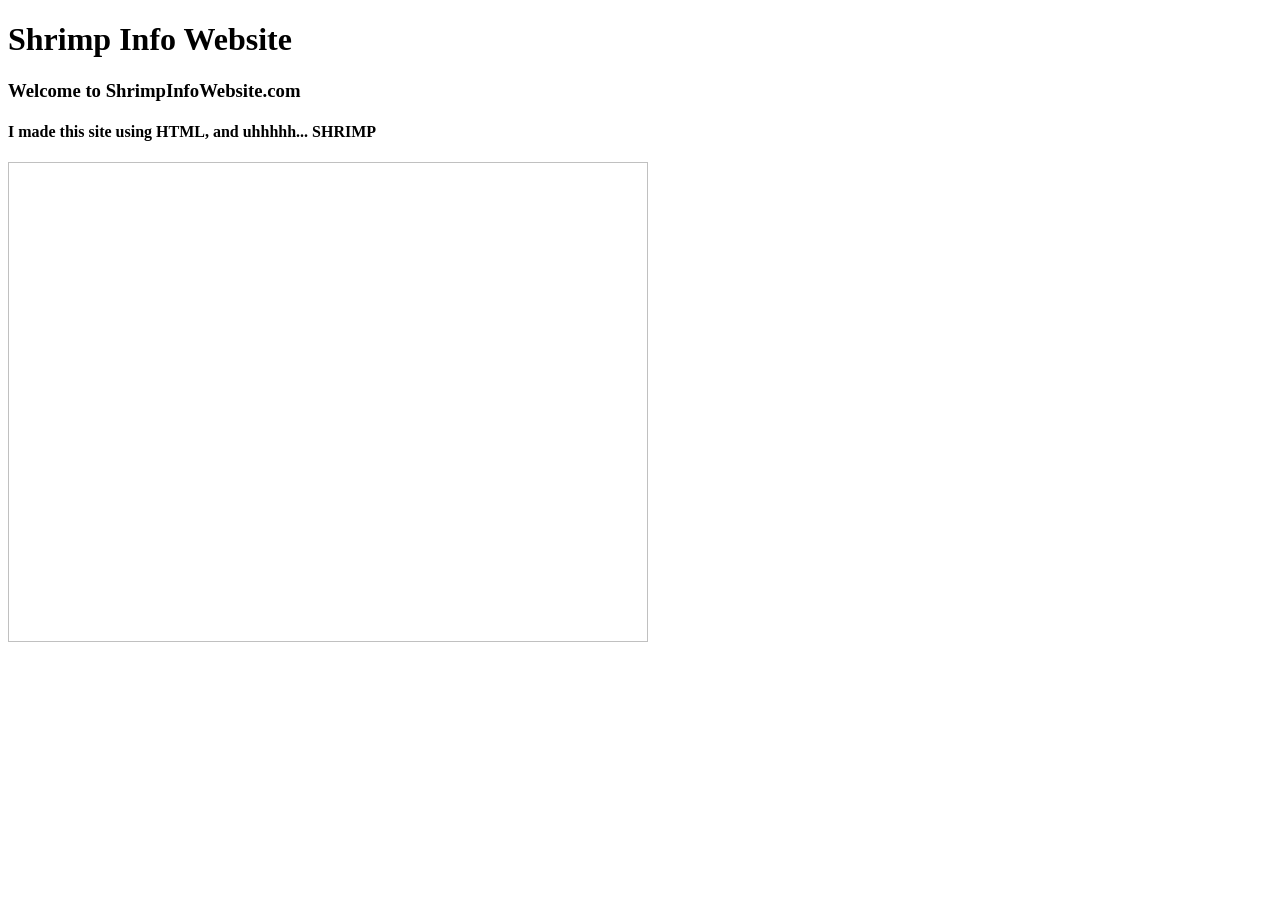
<file: Index.html>
<!DOCTYPE html>
<html lang="en">

<head>
  <title>ShrimpInfoWebsite.com</title>
</head>

<body>
	<h1>Shrimp Info Website</h1>
	<h3>
	<span>Welcome to ShrimpInfoWebsite.com</span>
	</h3>
	<h4>
	<span>I made this site using HTML, and uhhhhh... SHRIMP</span>
	</h4>
  	<img scr="https://upload.wikimedia.org/wikipedia/commons/b/b9/Palaemon_serratus_Croazia.jpg" height="480" width="640">
</body>

</html>
</file>
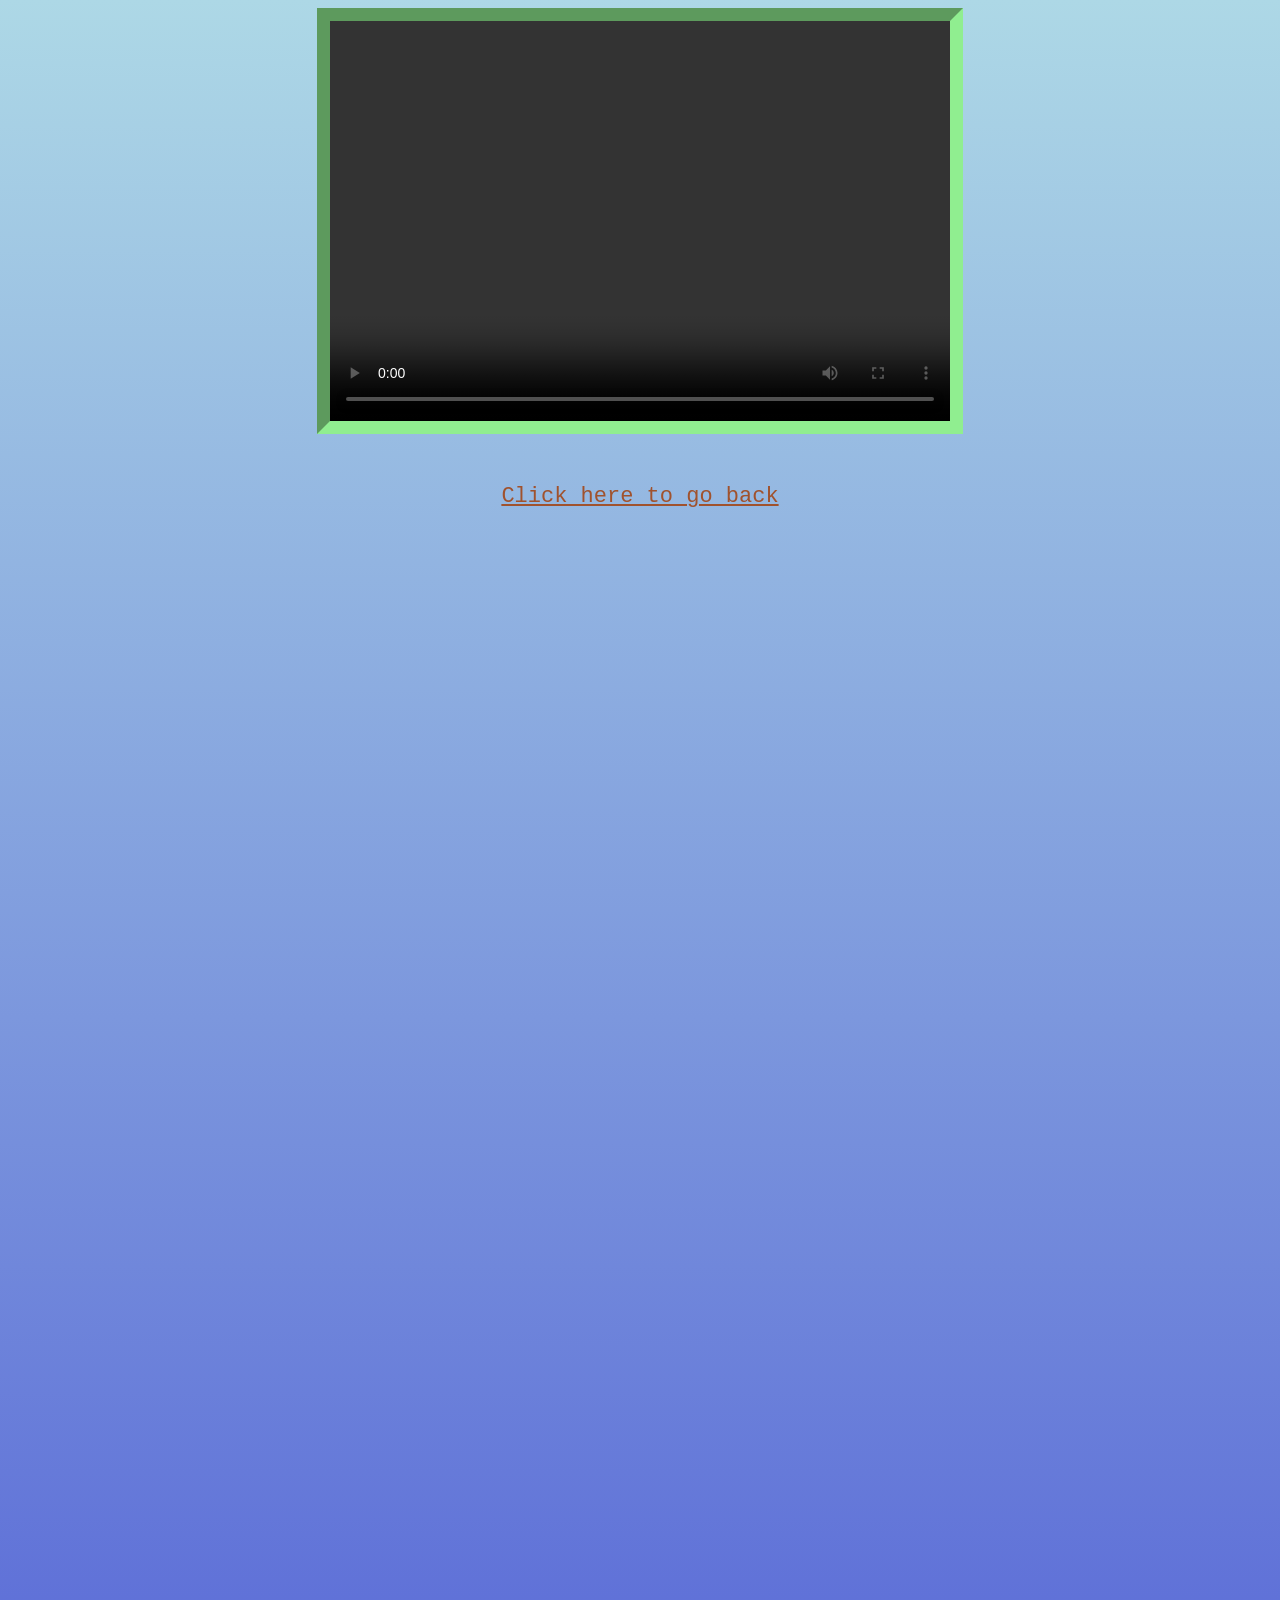
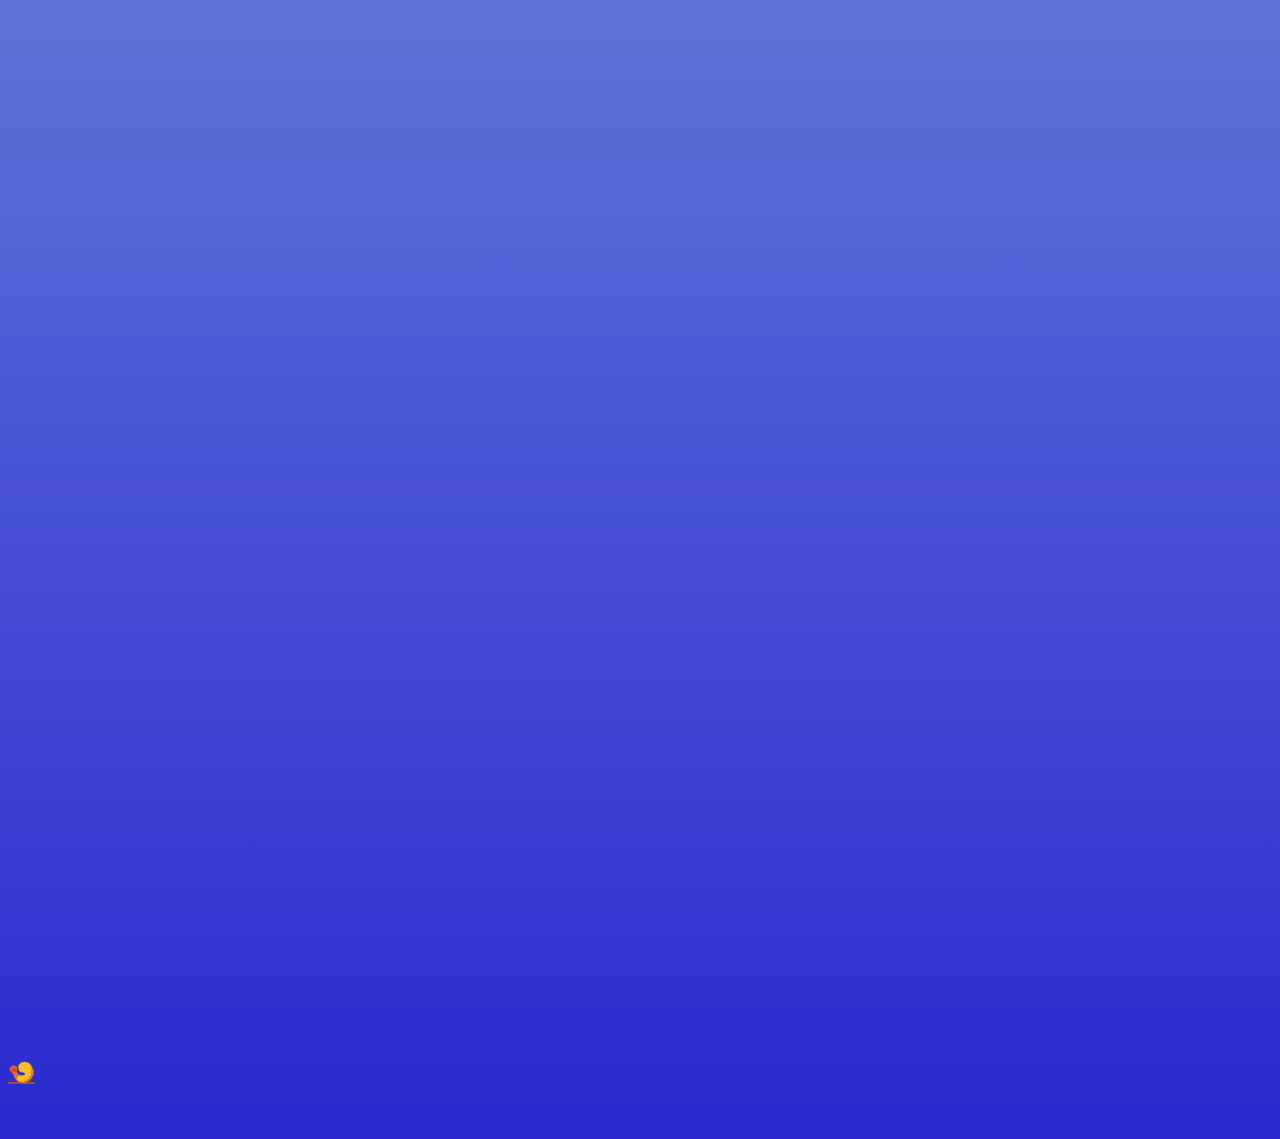
<file: Bearvidpage.html>
<!DOCTYPE html>
<html>
<head>
    <link
	href='styleStuff.css' rel='stylesheet'
	>
</head>
<body>
    <div id="vid1">
      <video
      src="https://content.codecademy.com/courses/freelance-1/unit-1/lesson-2/htmlcss1-vid_brown-bear.mp4" width="620" height="400" controls>
    </video>
    </div>
    <div id="vid1bottomtext">
    <a href="./index.html">Click here to go back</a>
    </div>
    <br><br><br><br><br><br><br><br><br><br><br><br><br><br><br><br><br><br><br><br><br><br><br><br><br><br><br><br><br><br><br><br><br><br><br><br><br><br><br><br><br><br><br><br><br><br><br><br><br><br><br><br><br><br><br><br><br><br><br><br><br><br><br><br><br><br><br><br><br><br><br><br><br><br><br><br><br><br><br><br><br><br><br><br>
    <a href="./Fishin'.html"><h6>🍤</h6></a>
</body>
</html>
</file>
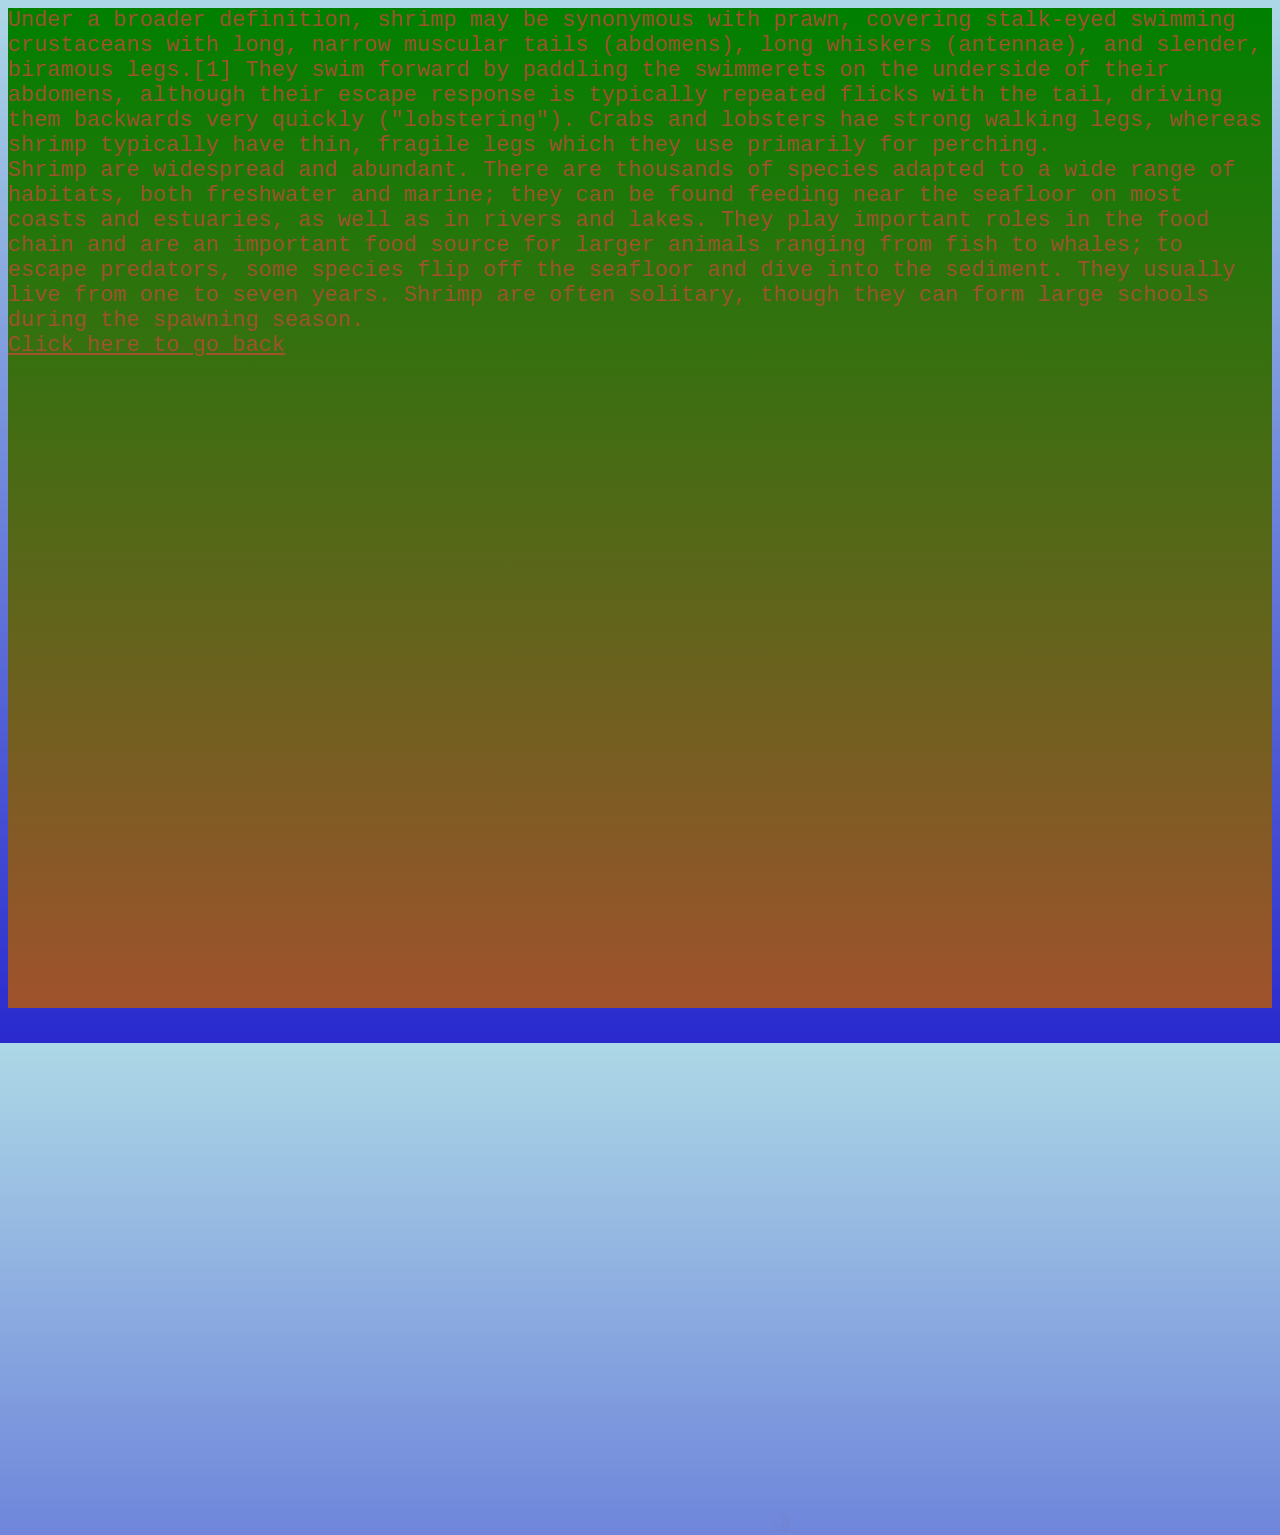
<file: Factsaboutshirmp.html>
<!DOCTYPE html>
<html lang="en">

<head>
  	<link
	href='styleStuff.css' rel='stylesheet'
	>
</head>
<body>
  <div id="Factpg">
Under a broader definition, shrimp may be synonymous with prawn, covering stalk-eyed swimming crustaceans with long, narrow muscular tails (abdomens), long whiskers (antennae), and slender, biramous legs.[1] They swim forward by paddling the swimmerets on the underside of their abdomens, although their escape response is typically repeated flicks with the tail, driving them backwards very quickly ("lobstering"). Crabs and lobsters hae strong walking legs, whereas shrimp typically have thin, fragile legs which they use primarily for perching.

<br>
Shrimp are widespread and abundant. There are thousands of species adapted to a wide range of habitats, both freshwater and marine; they can be found feeding near the seafloor on most coasts and estuaries, as well as in rivers and lakes. They play important roles in the food chain and are an important food source for larger animals ranging from fish to whales; to escape predators, some species flip off the seafloor and dive into the sediment. They usually live from one to seven years. Shrimp are often solitary, though they can form large schools during the spawning season.
   
<br>
<a href="./index.html">Click here to go back</a>

</div>
	<div id="sercet45"><a href="./sercetwarning.html">◑</a></div> 
</body>
</file>
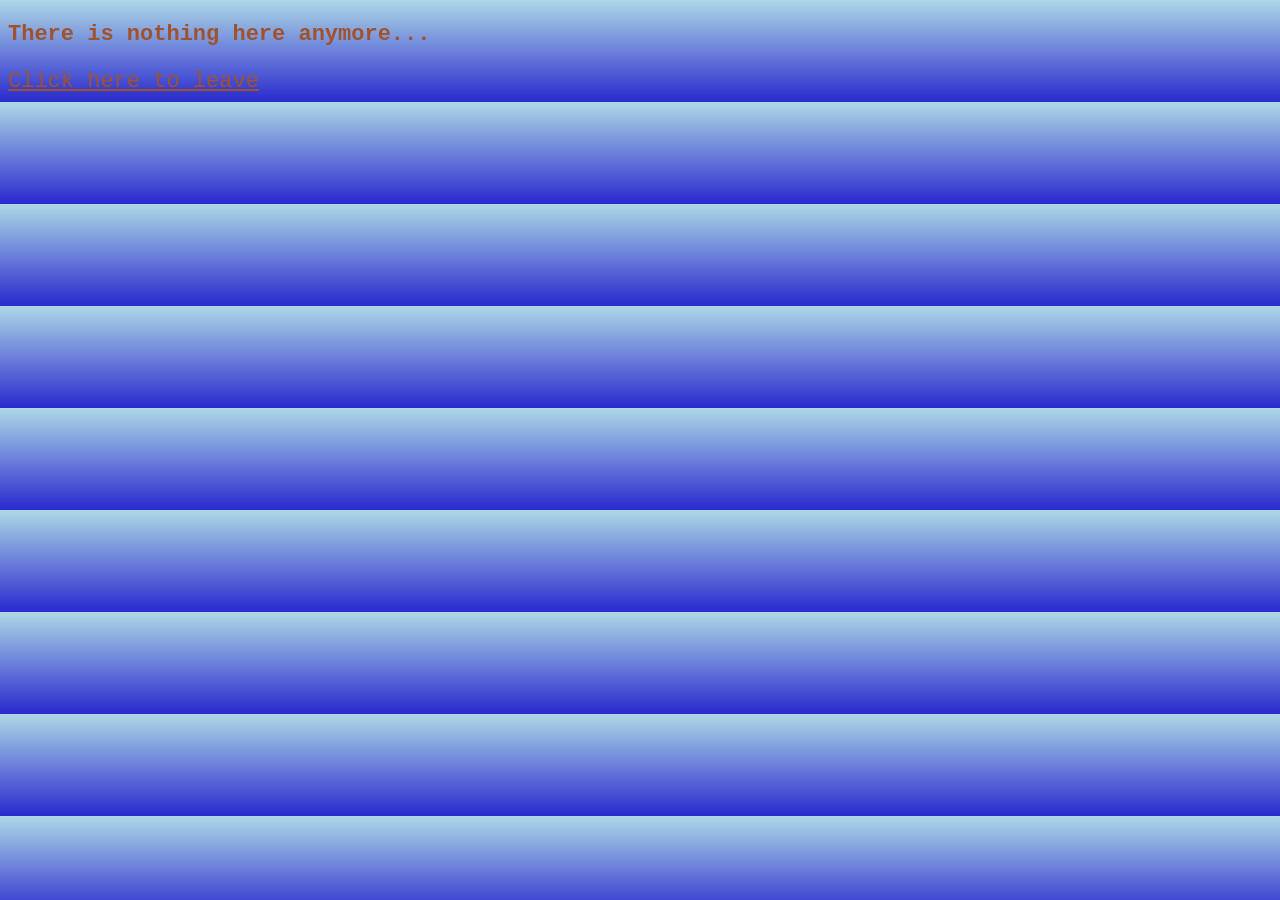
<file: Fishin'.html>
<!DOCTYPE html>
<html lang="en">

<head>
  	<link
	href='styleStuff.css' rel='stylesheet'>
</head>
<body>
	<div id="fishin">
 <h3>There is nothing here anymore...</h3>
   <a href="./index.html">Click here to leave</a>
	</div>
</body>
</file>
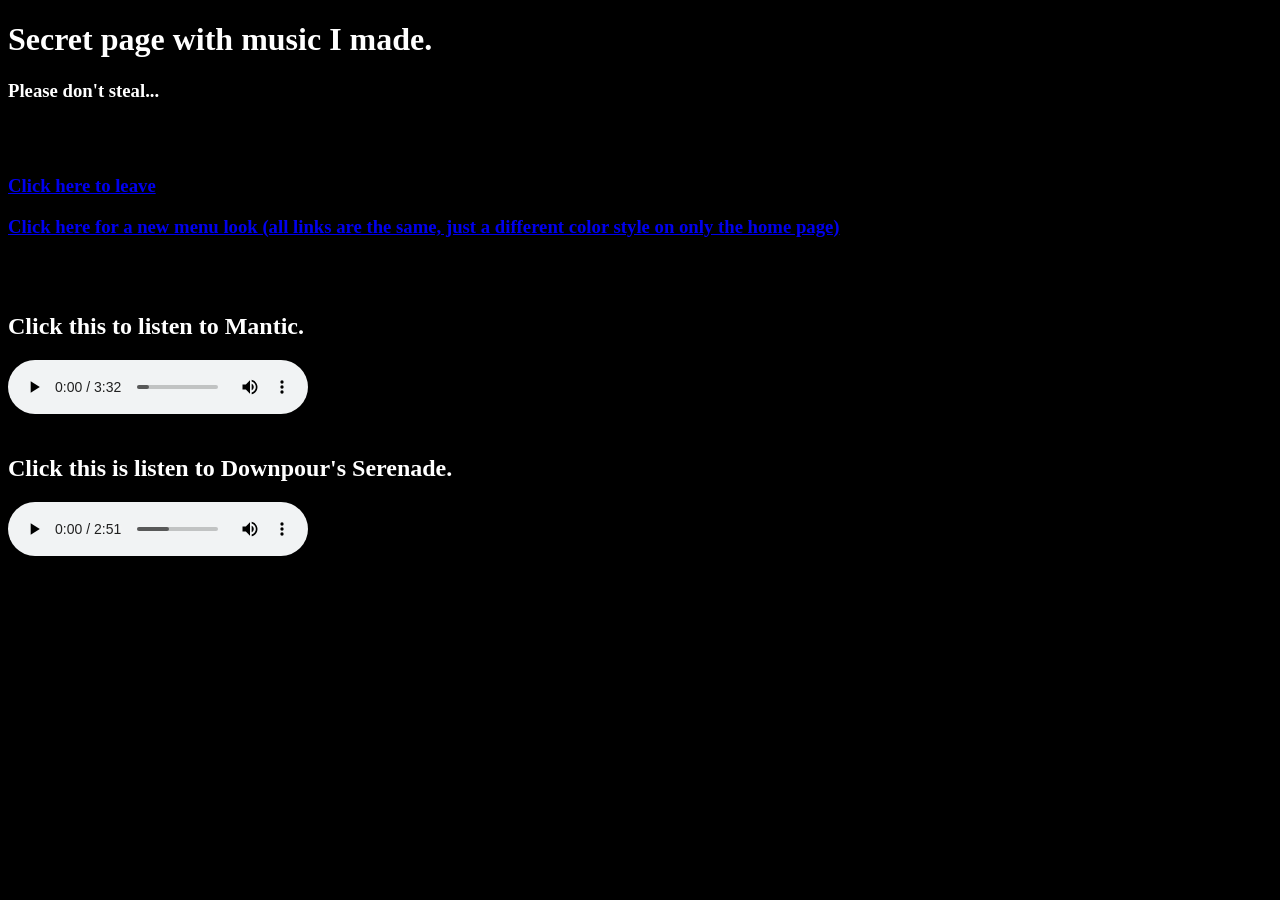
<file: moderato.html>
<!DOCTYPE html>
<html lang="en">

<head>
  <title>AHHHHHHHHHHHH</title>
      <link href="warningstyle.css" rel="stylesheet"> 
</head>
<body>
  <h1>Secret page with music I made.</h1>
  <h3>Please don't steal...</h3>
  <br>
  <br>
  <h3><a href="./index.html">Click here to leave</a></h3>
  <h3><a href="./indexinvertedversion.html">Click here for a new menu look (all links are the same, just a different color style on only the home page)</a></h3>
 <br>
 <br>
 <h2>Click this to listen to Mantic.</h2>
 <audio controls>
    <source src="Mantic.mp3" type="audio/mpeg">
  Audio file type is not supported within your current browser.
</audio>
 <br>
 <br>
 <h2>Click this is listen to Downpour's Serenade.</h2>
<audio controls>
    <source src="Downpour's serenade.mp3" type="audio/mpeg">
  Audio file type is not supported within your current browser.
</audio>
<script>
  const audio = document.getElementById("bgMusic");

  document.addEventListener("click", () => {
    audio.play();
  }, { once: true });
</script>
</body>
</file>
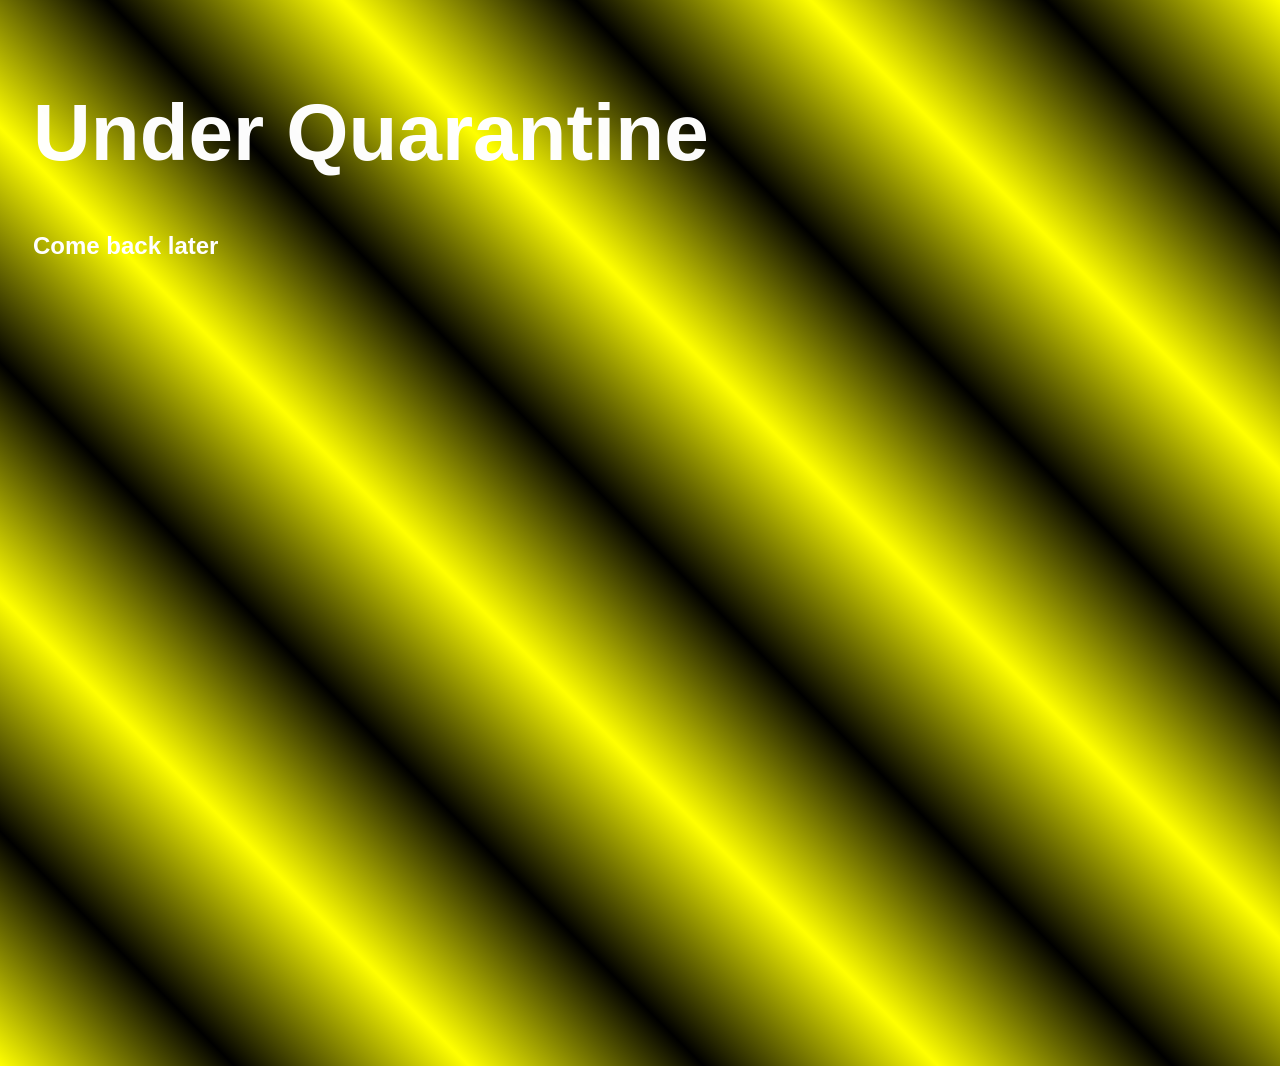
<file: Navoption1.html>
<!DOCTYPE html>
<html>
<head> 
  <title>Basic Web Page</title>
  <meta name="viewport" content="width=device-width,initial-scale=1" >
  <link href="style.css" rel="stylesheet">
</head>
<body>
  <h1>Under Quarantine</h1>
  <h2>Come back later</h2>
  <br>
  <script>
  setTimeout(function() {
    window.location.href = "./index.html";
  }, 3000);
</script>
</body>
</html>
</file>
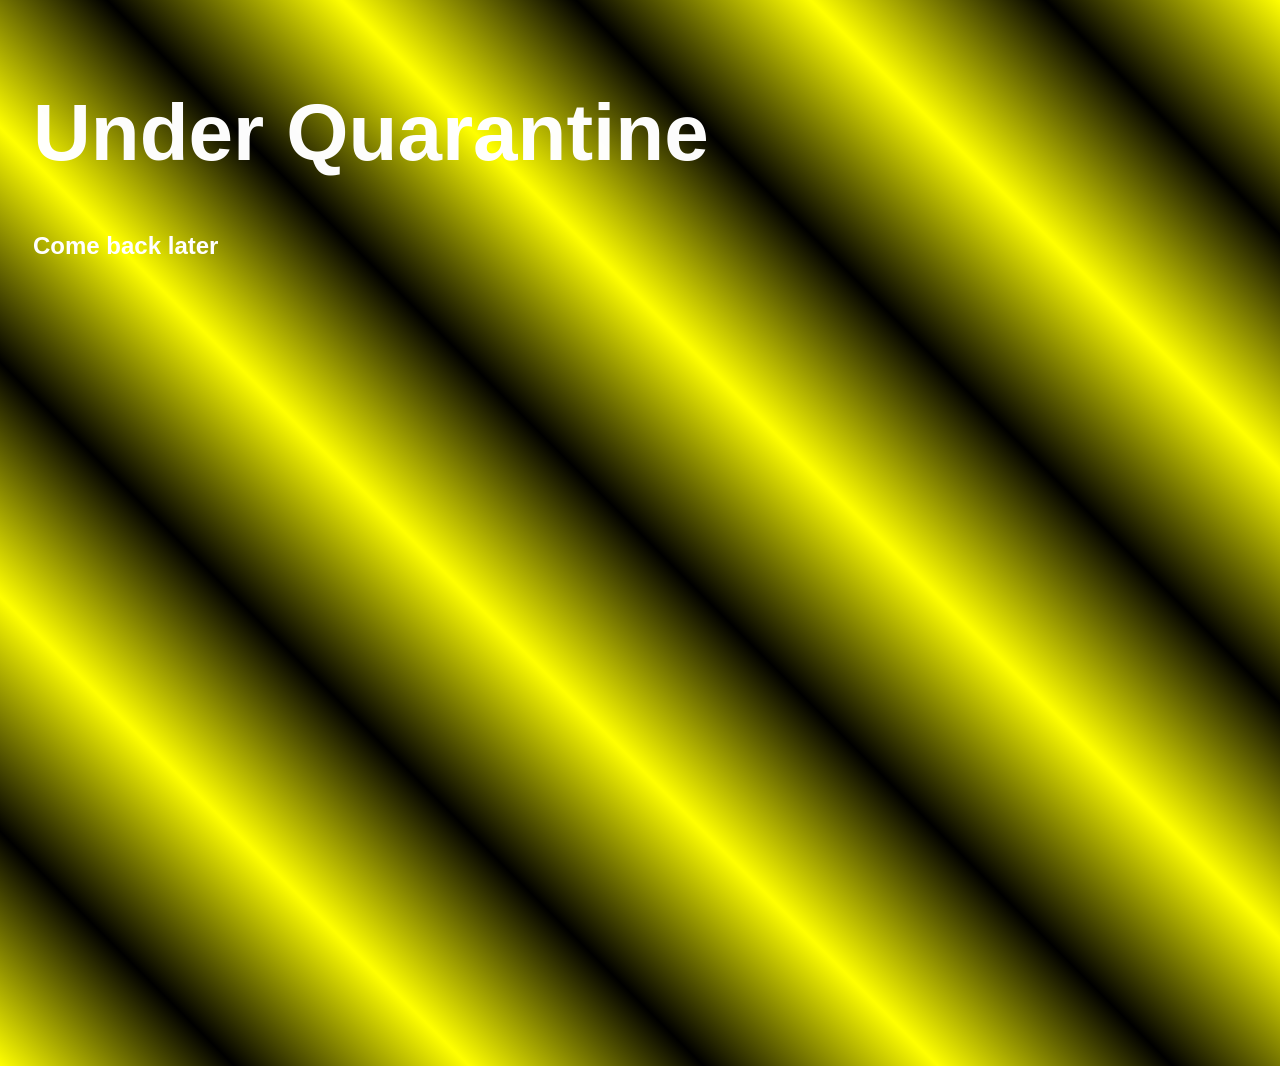
<file: Navoption2.html>
<!DOCTYPE html>
<html>
<head>
  <title>Basic Web Page</title>
  <meta name="viewport" content="width=device-width,initial-scale=1" >
  <link href="style.css" rel="stylesheet">
</head>
<body>
  <h1>Under Quarantine</h1>
  <h2>Come back later</h2>
  <br>
  <script>
  setTimeout(function() {
    window.location.href = "./index.html";
  }, 3000);
</script>
</body>
</html>
</file>
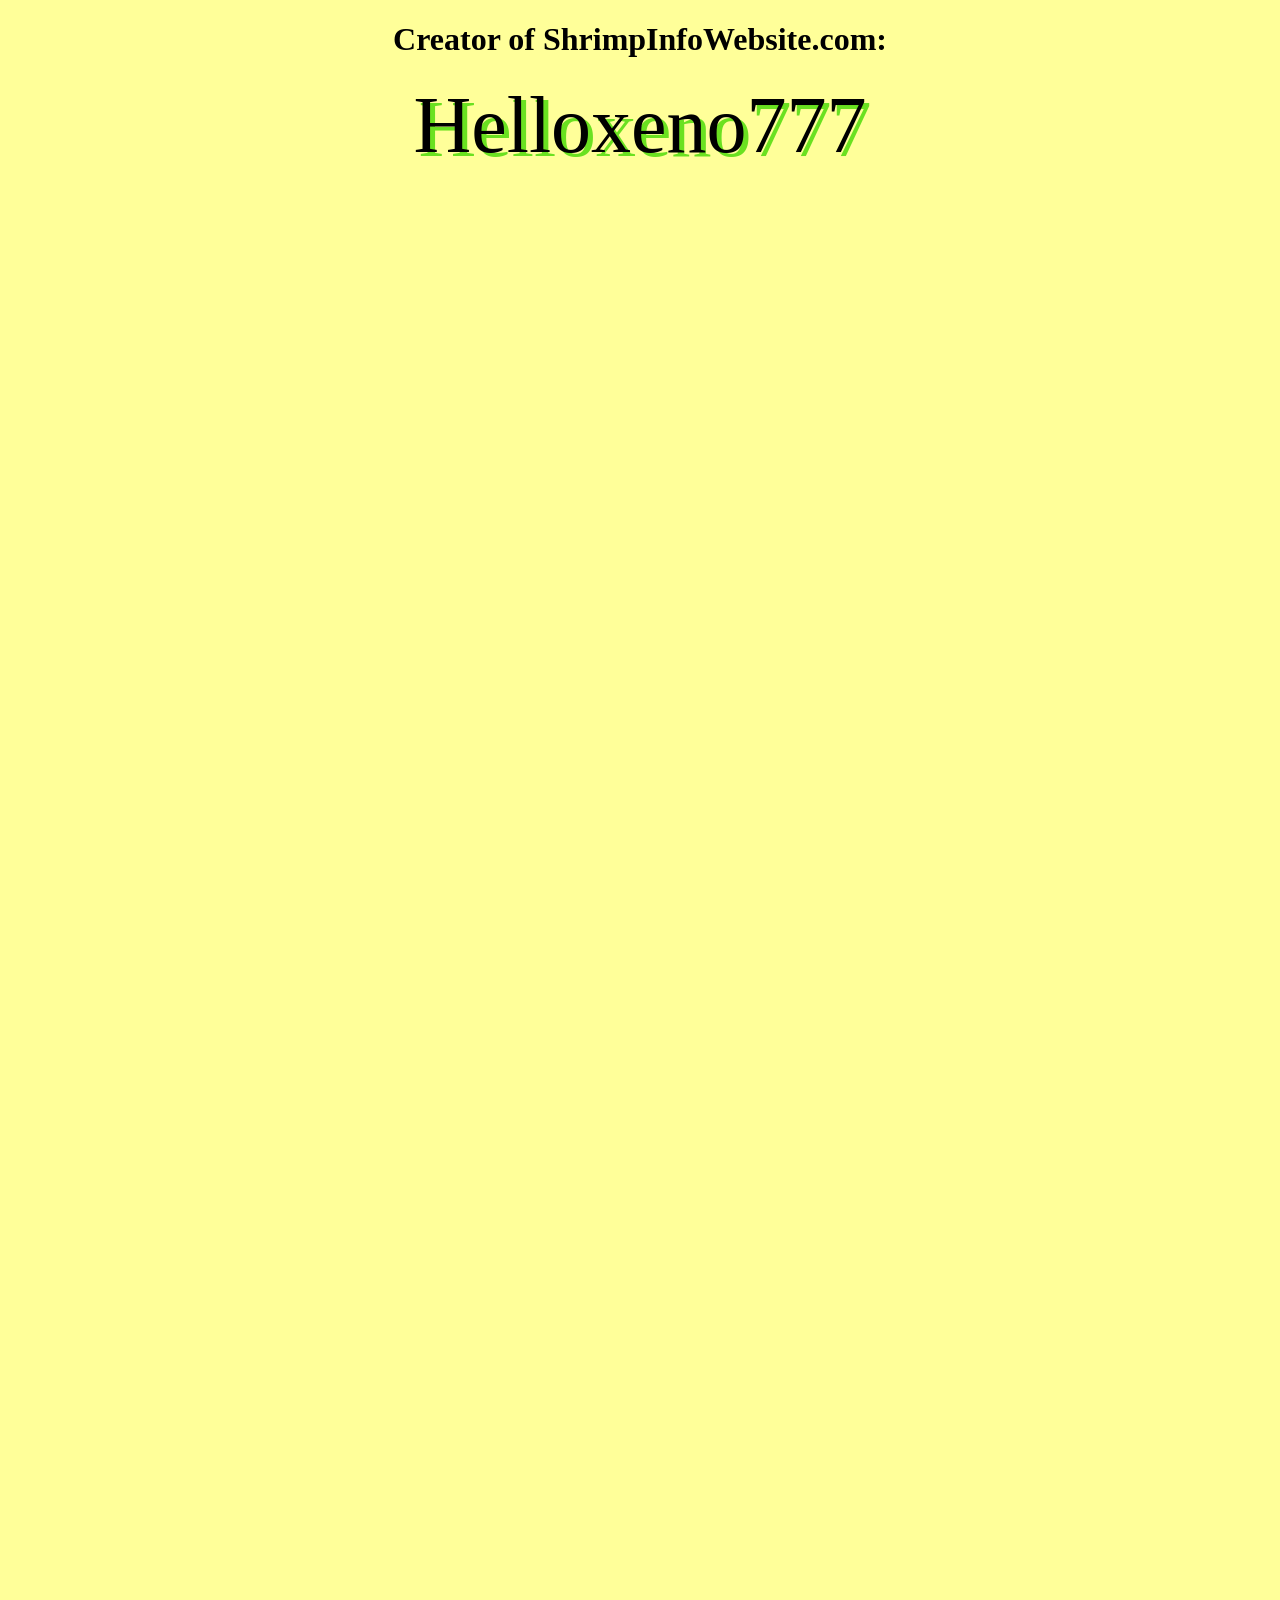
<file: OrgN1.html>
<!DOCTYPE html>
<html lang='en'>
<head>
  <link rel='stylesheet' href='secondStyleStuff.css'>
</head>
<body>
  <div id="Creatorpg">
    <h1>Creator of ShrimpInfoWebsite.com:</h1>
</div>
<div id="creatorPG">
  Helloxeno777
</div>
  <div id="all-as">
<a id="righta2" href="#">Click here to go back</a>
<a id="lefta1" href="#">Click here to go back</a>
<a id="righta4" href="#">Click here to go back</a>
<a id="lefta3" href="#">Click here to go back</a>
<a id="righta5" href="#">Click here to go back</a>
<a id="lefta6" href="#">Click here to go back</a>
<a id="lefta7" href="#">Click here to go back</a>
<a id="sercetA" href="./index.html">Click here to go back</a>
  </div> 
</body>
</html>
</file>
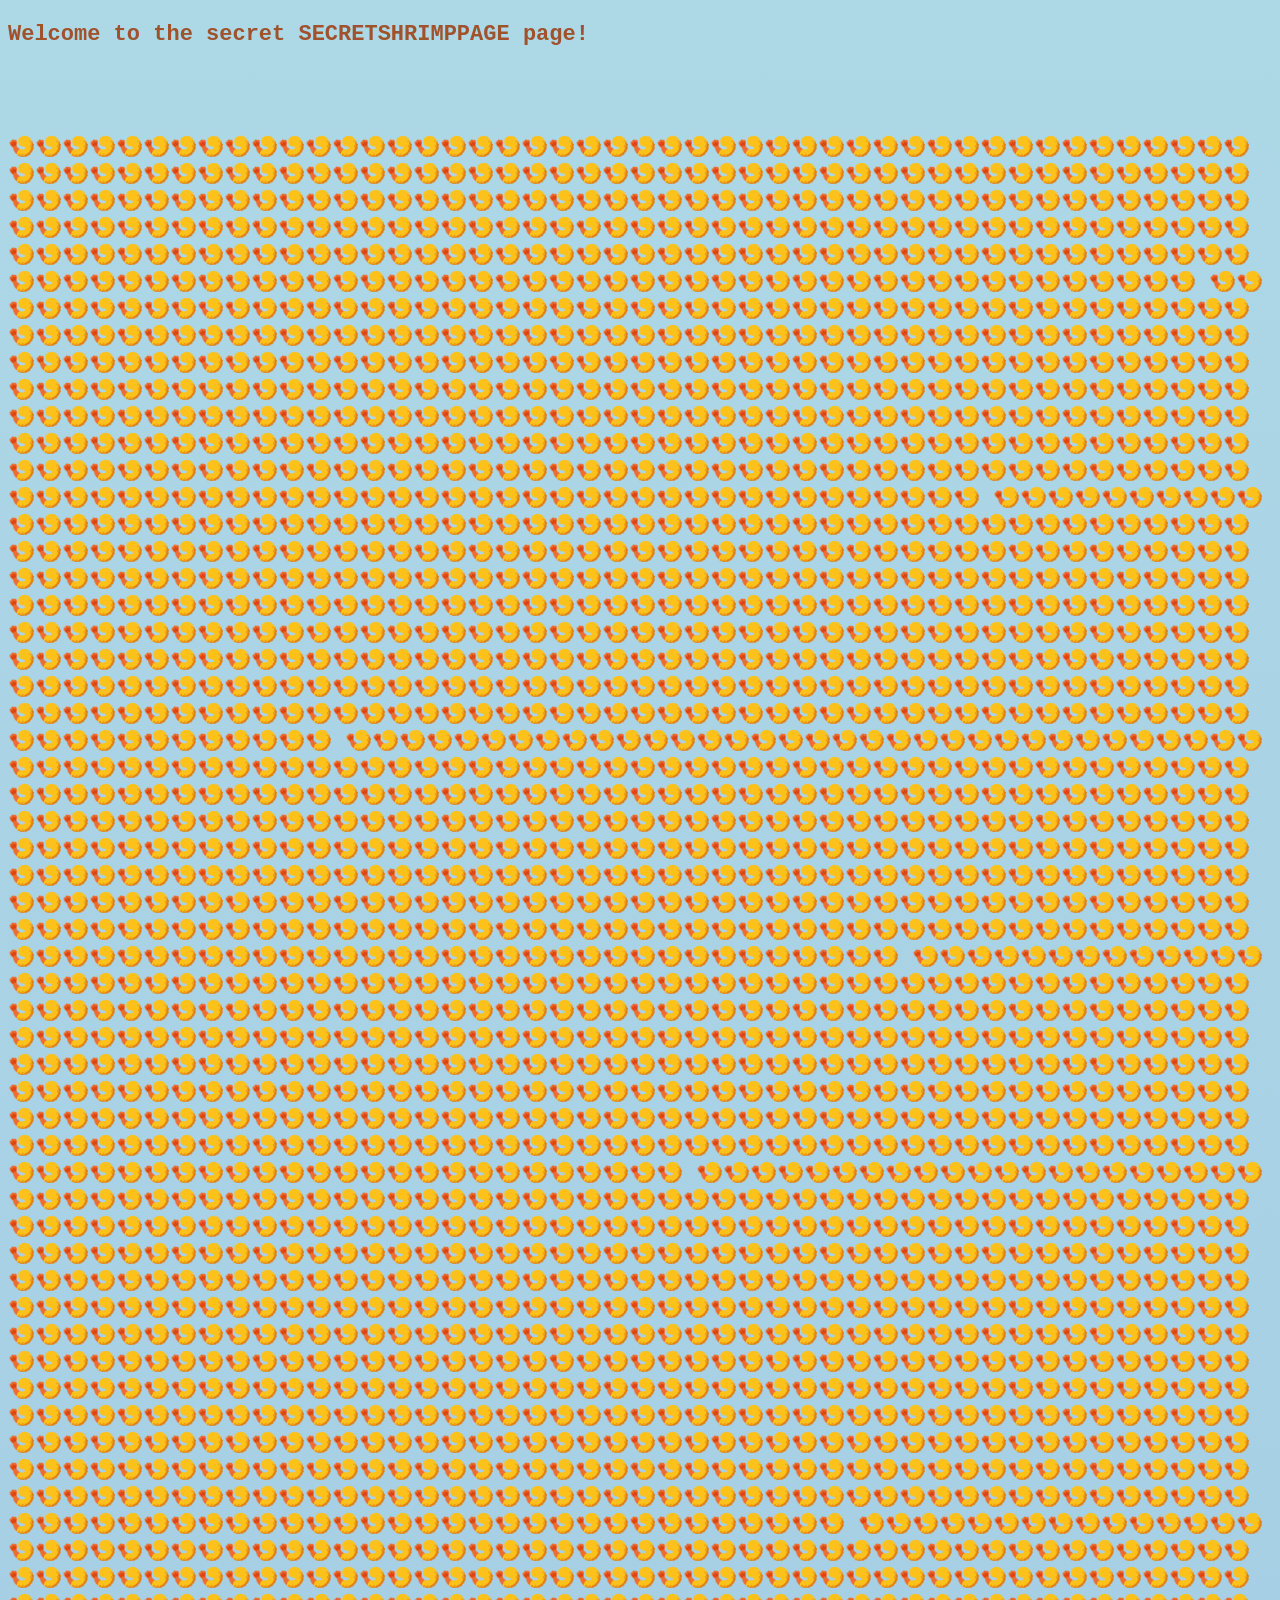
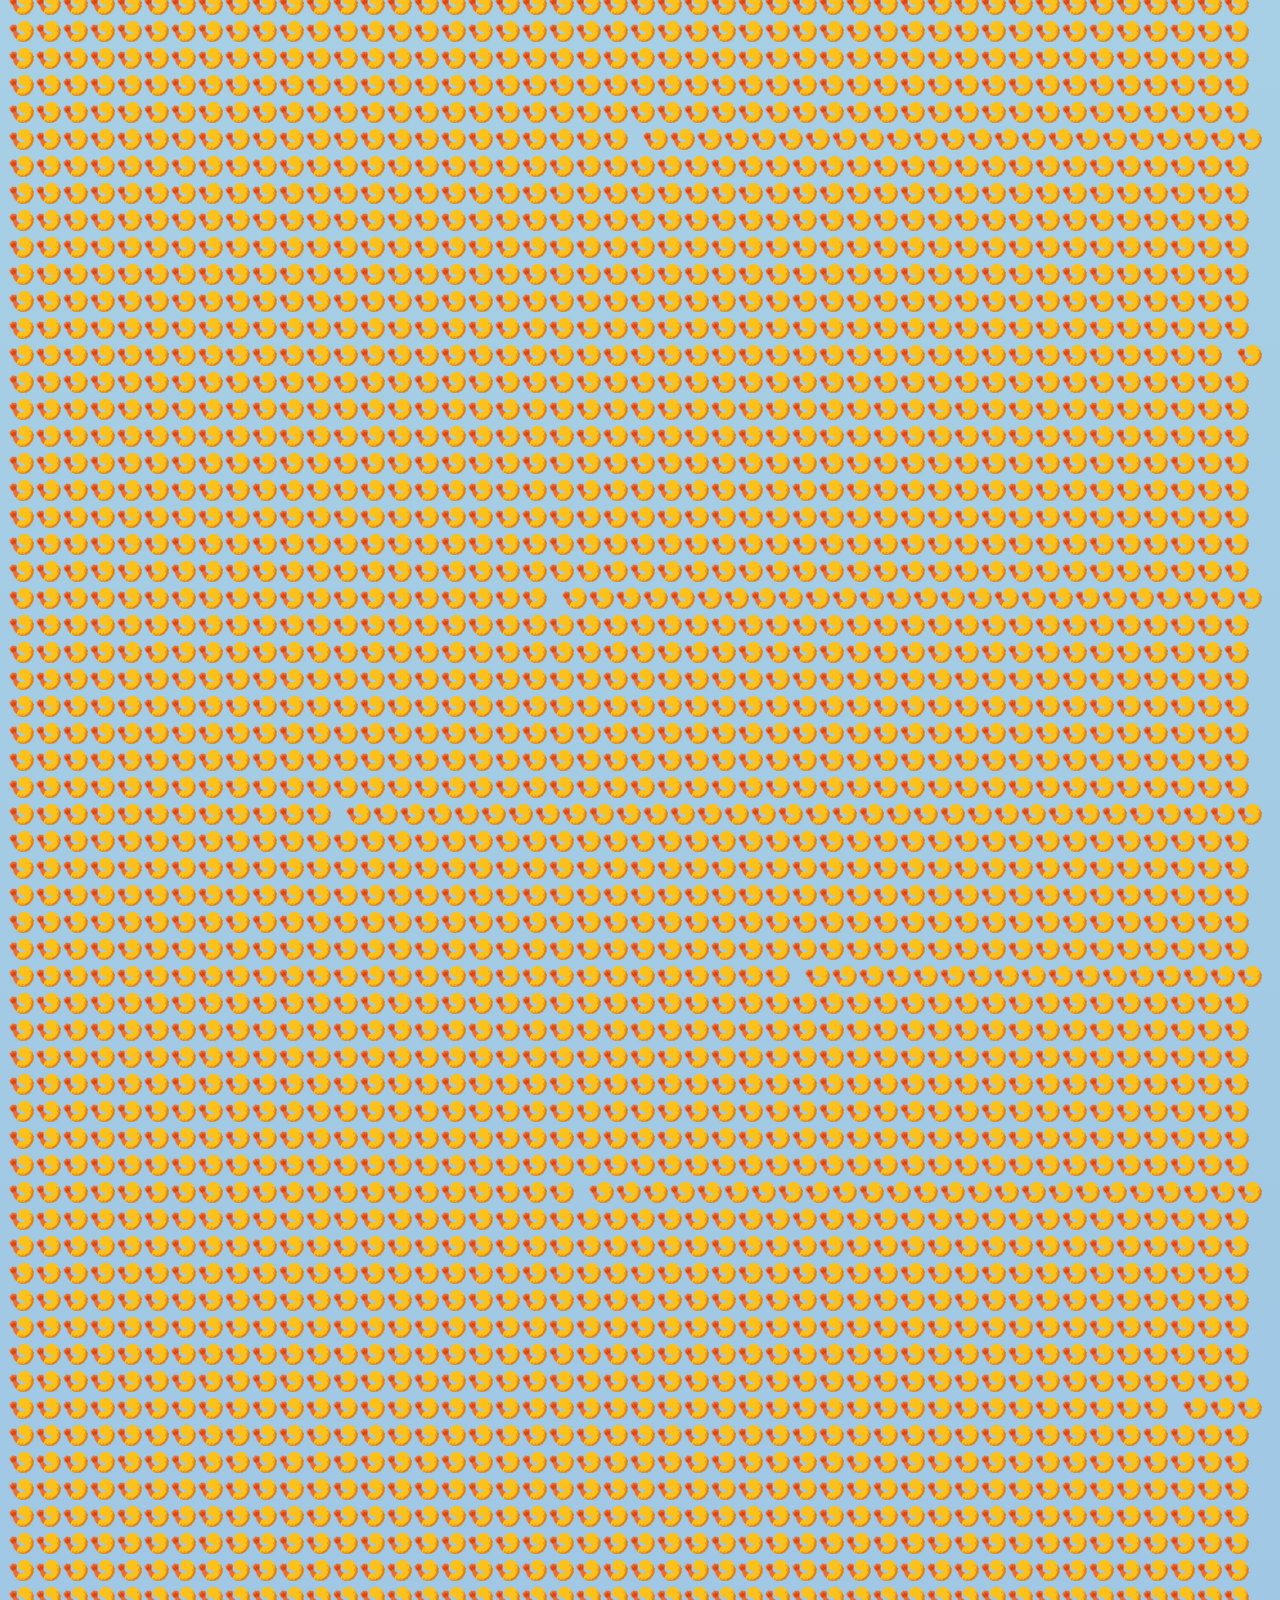
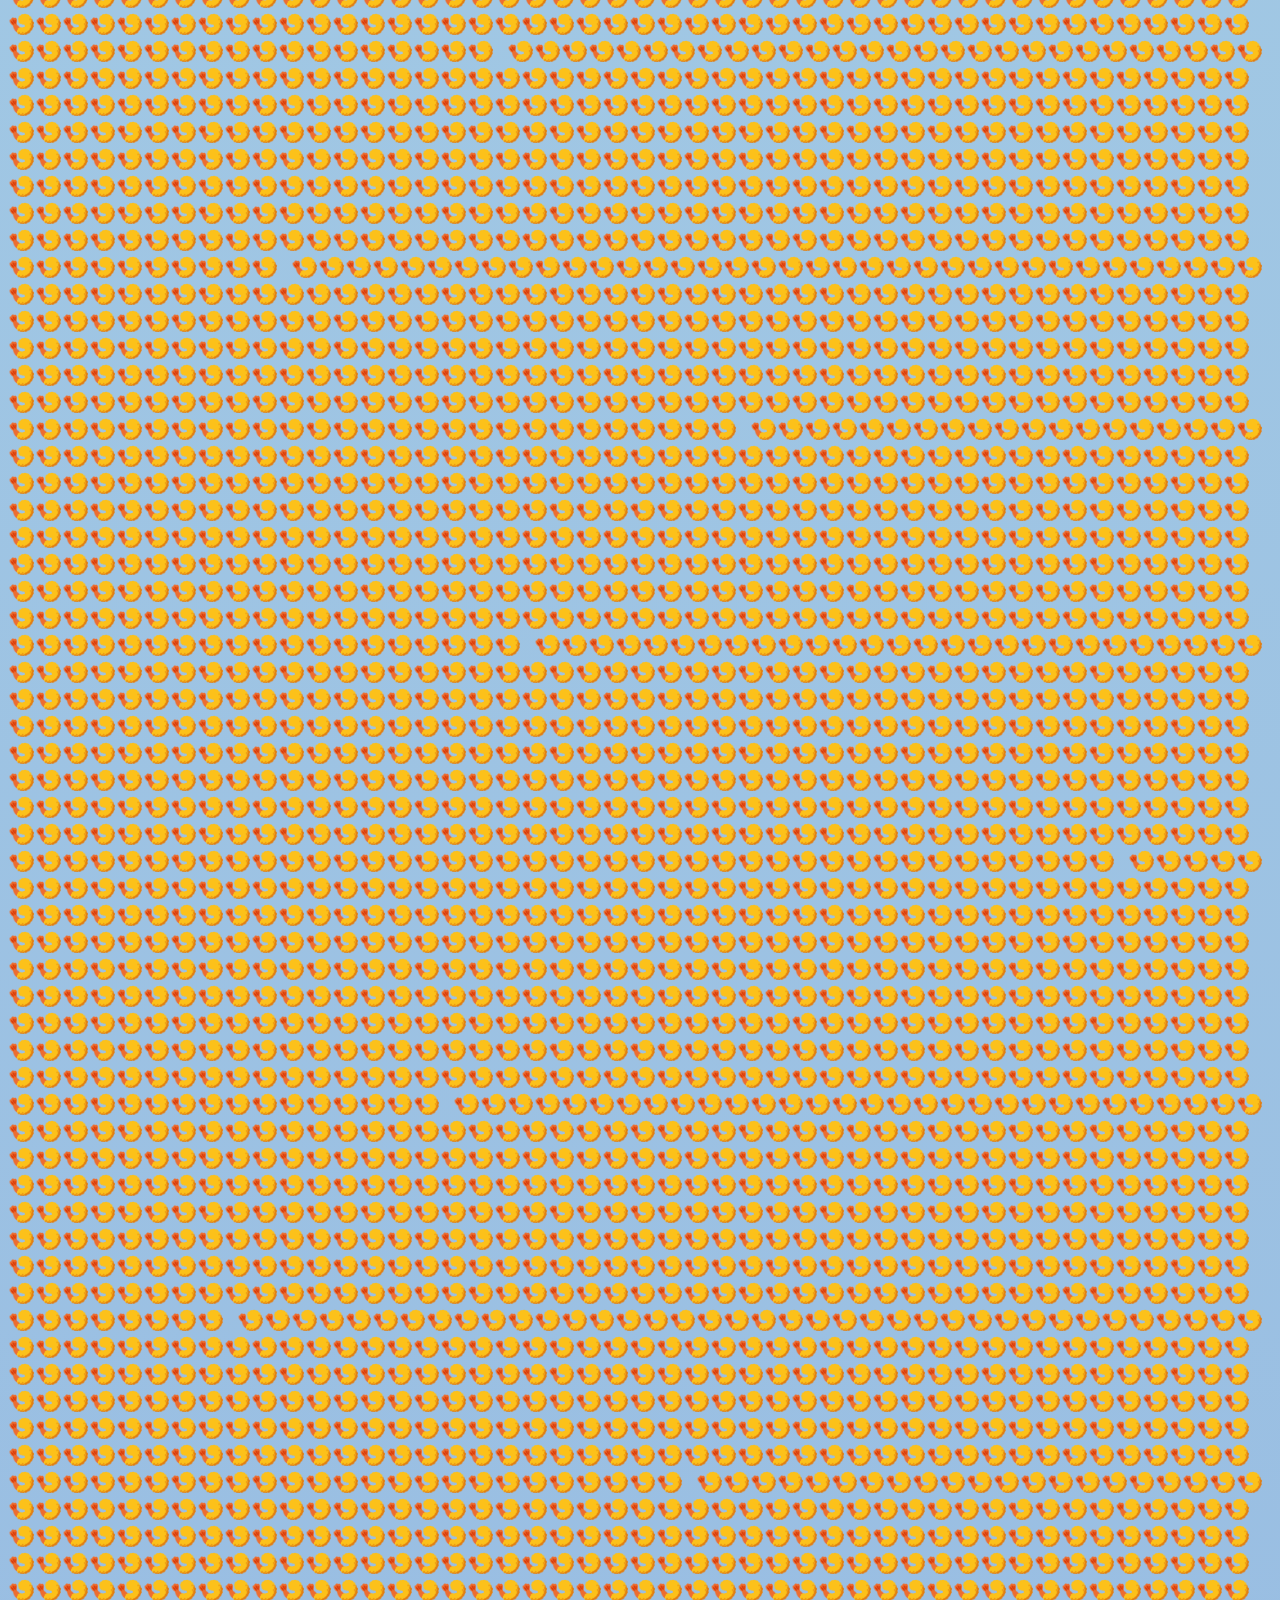
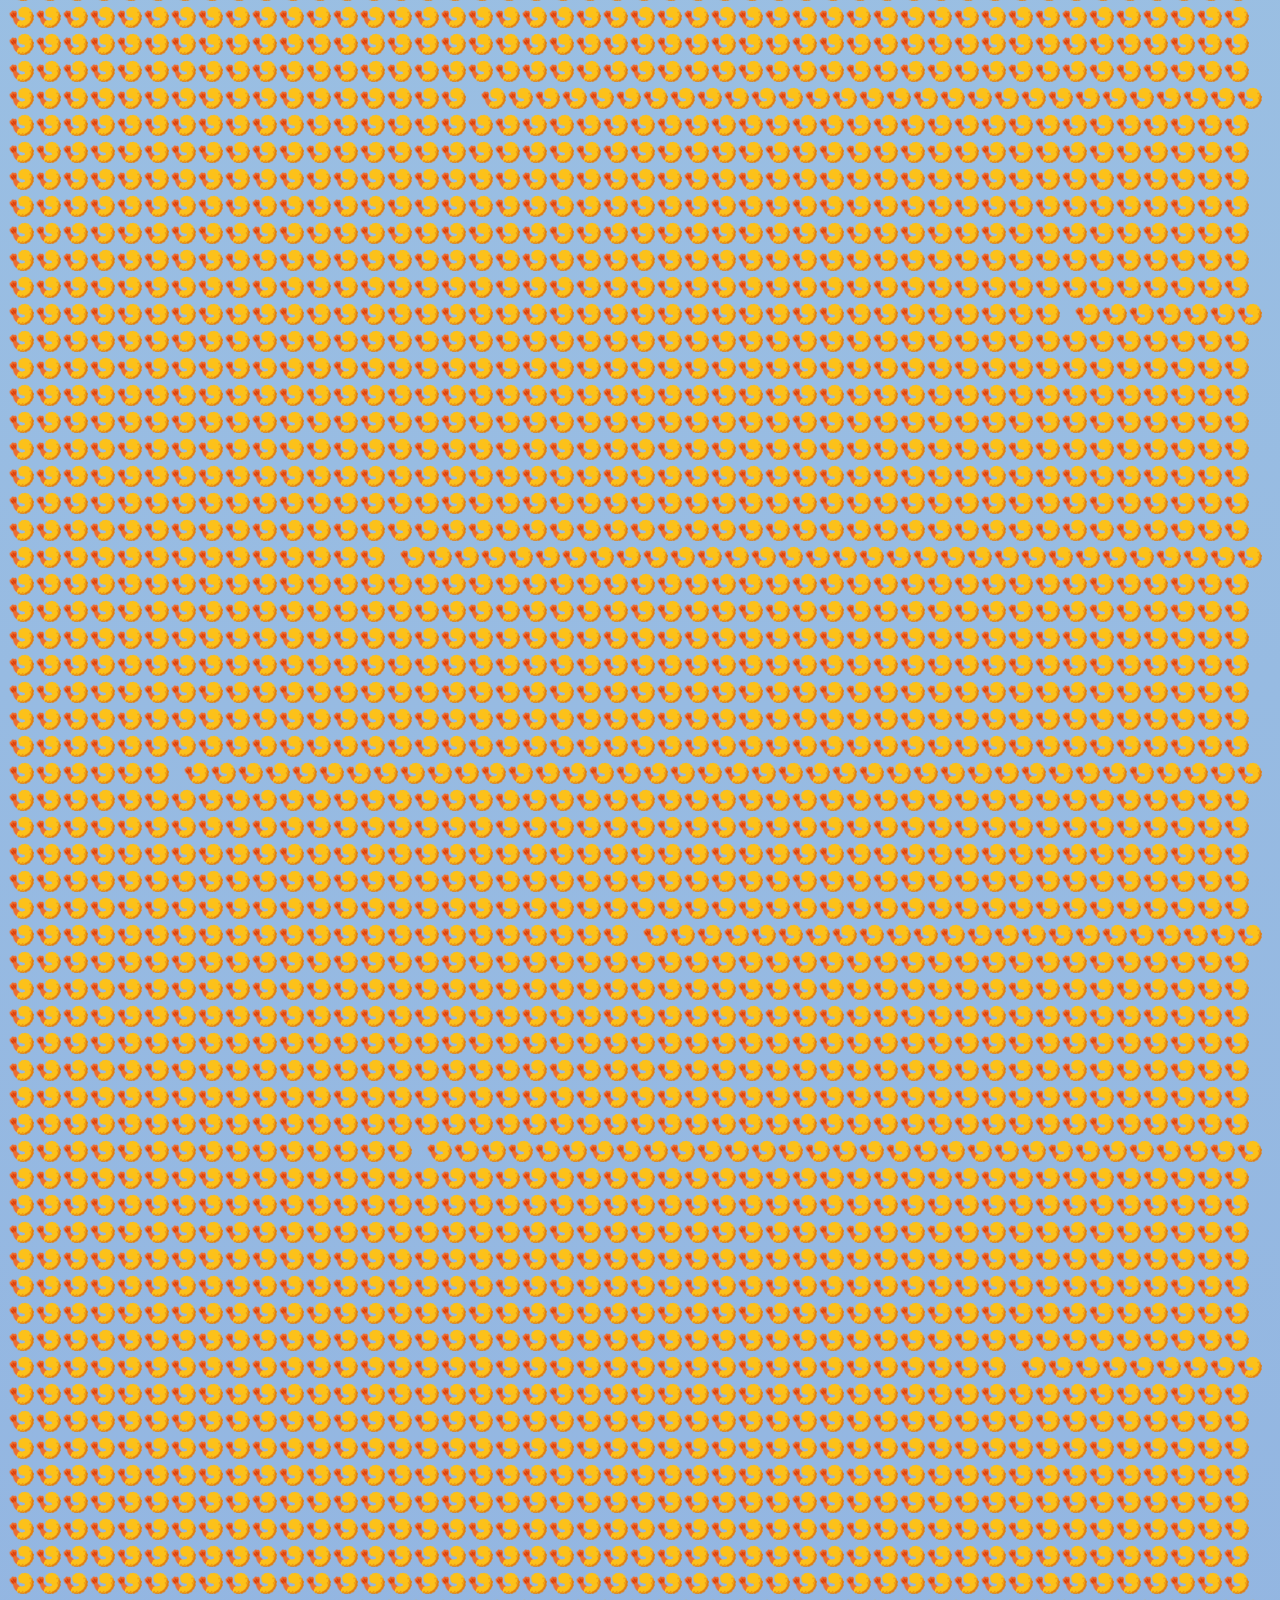
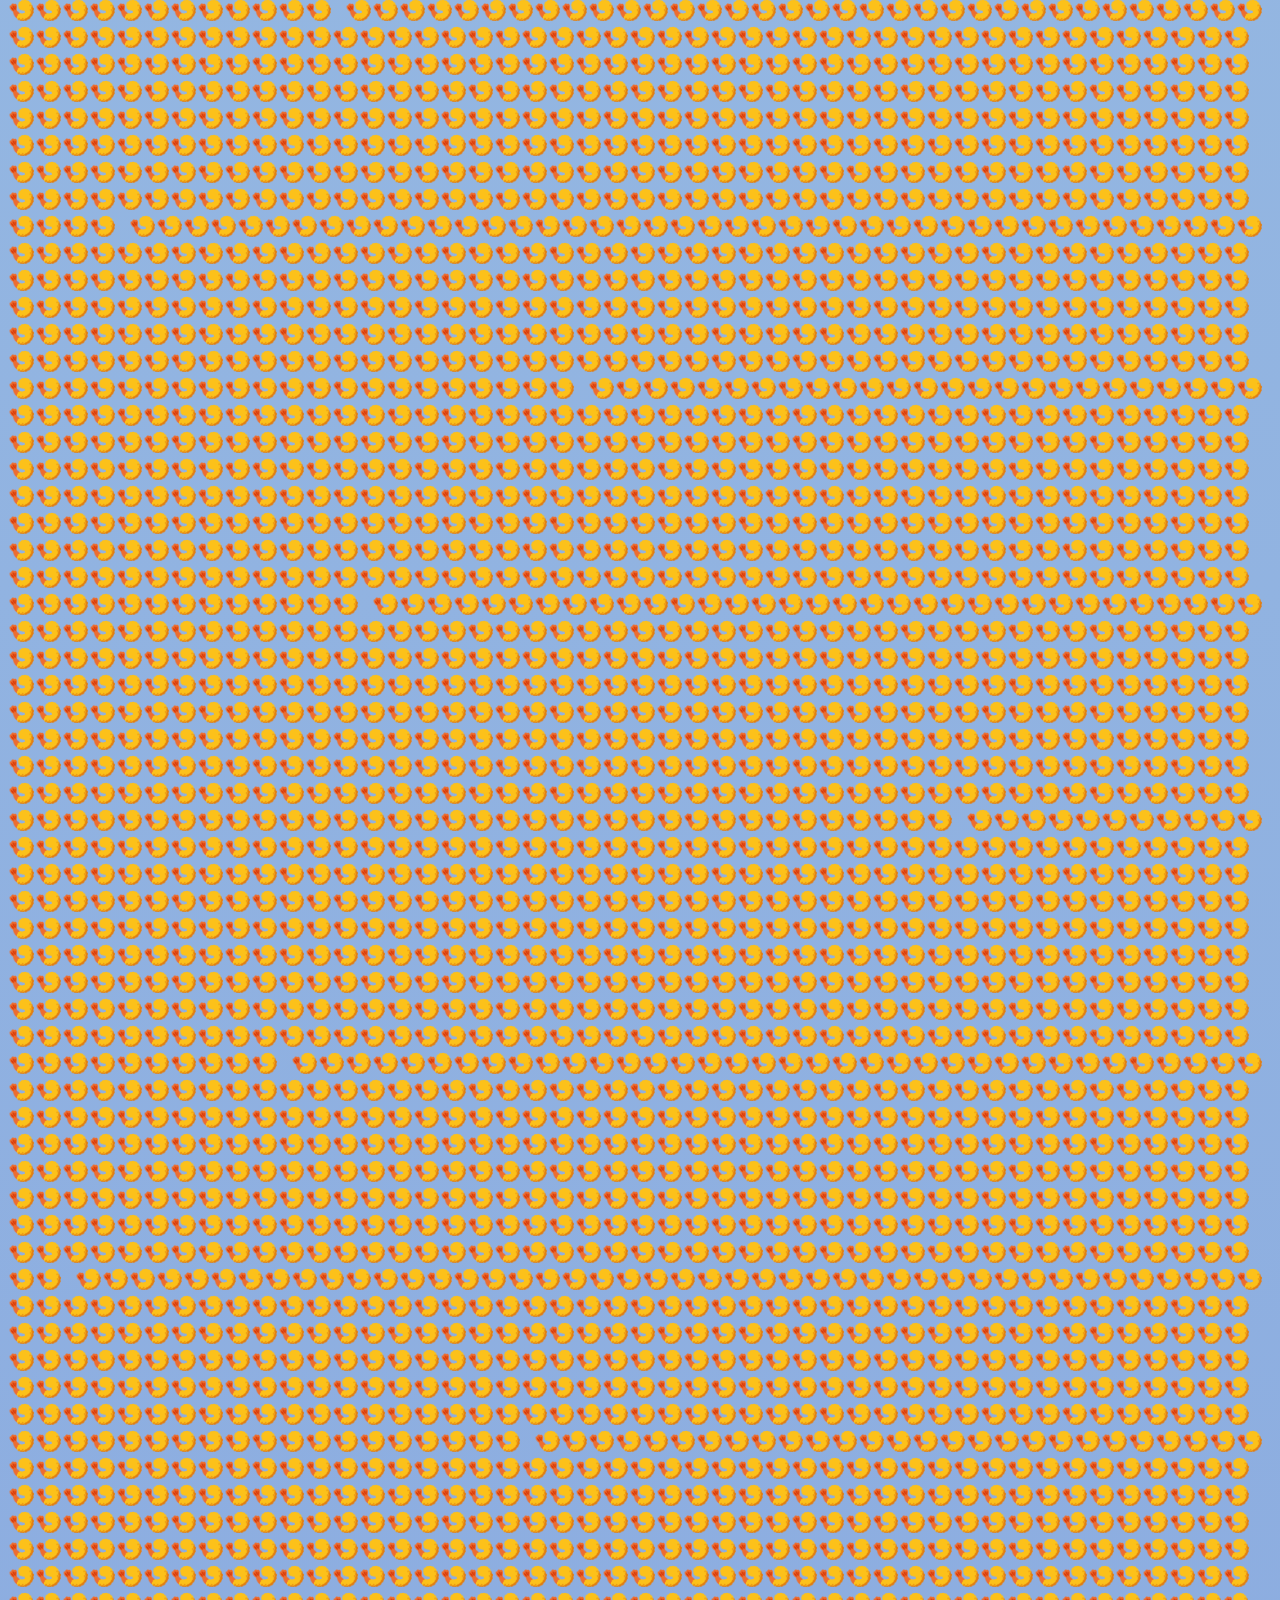
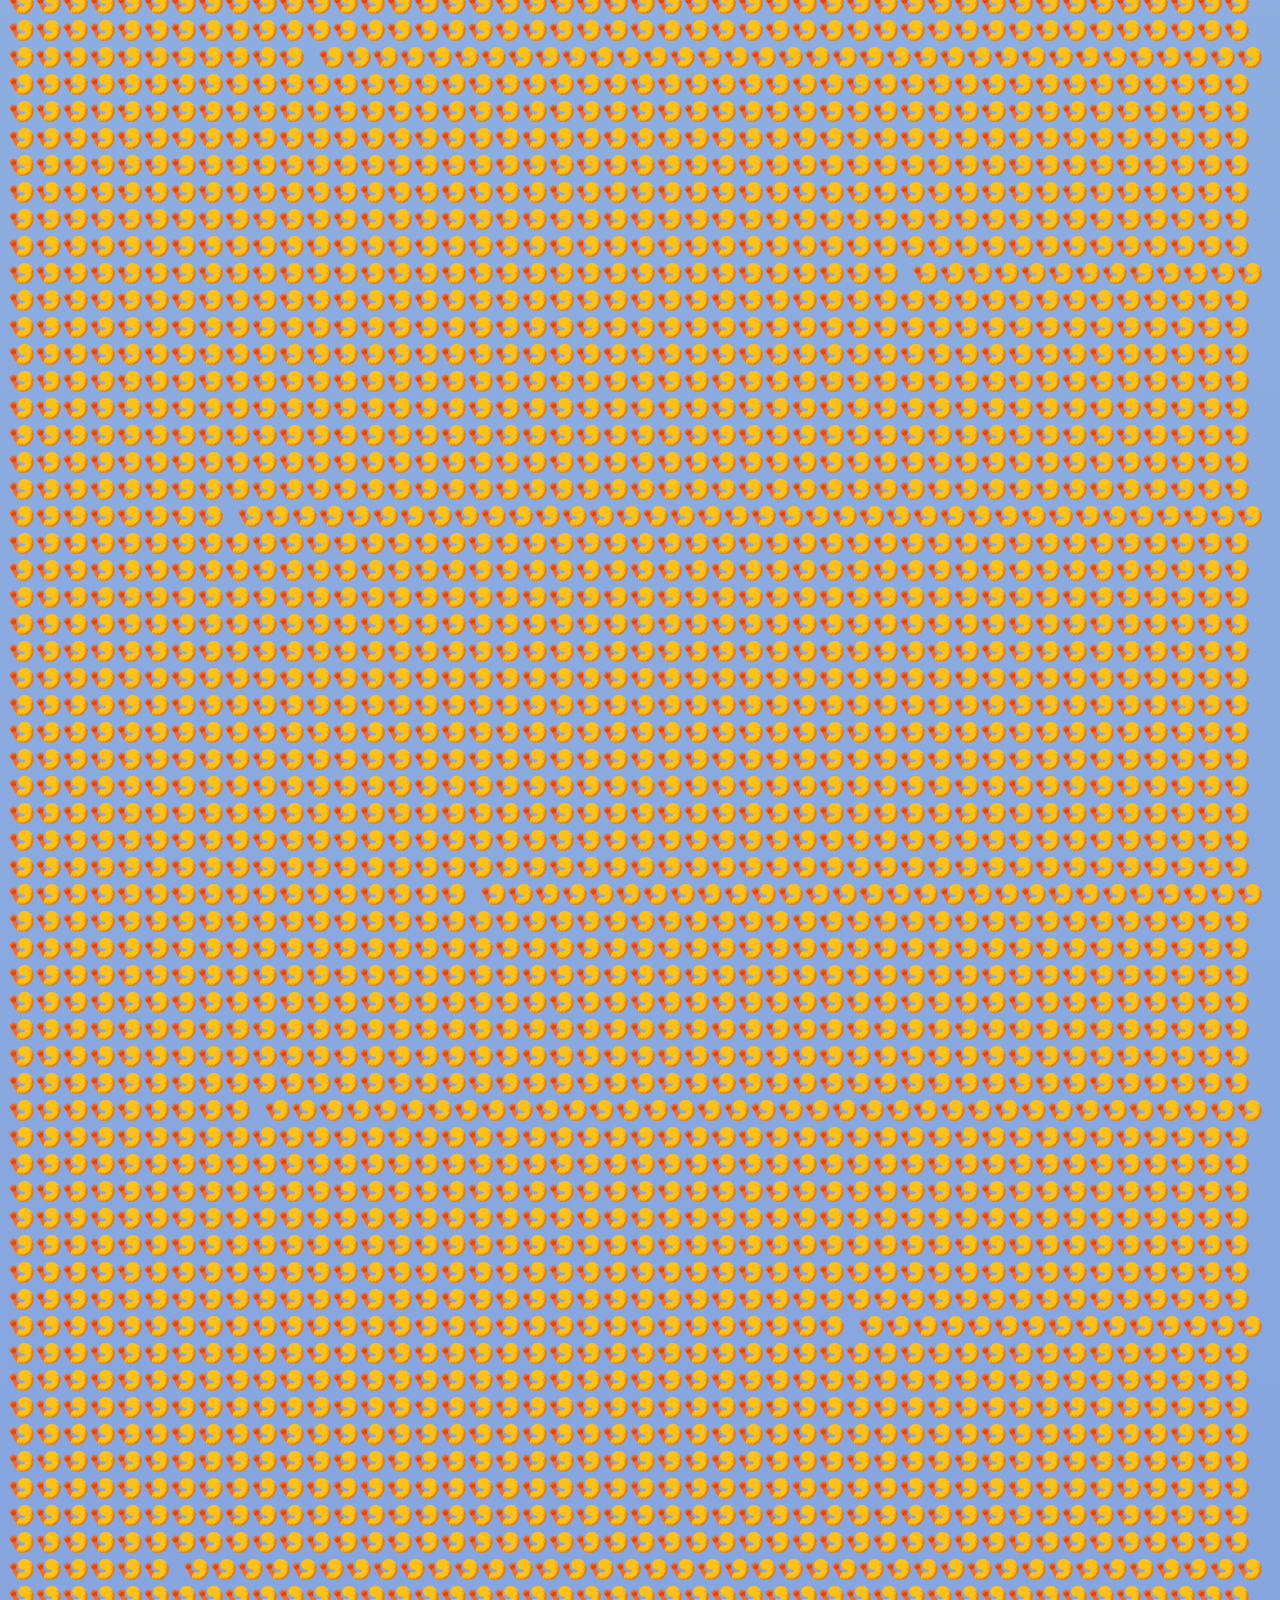
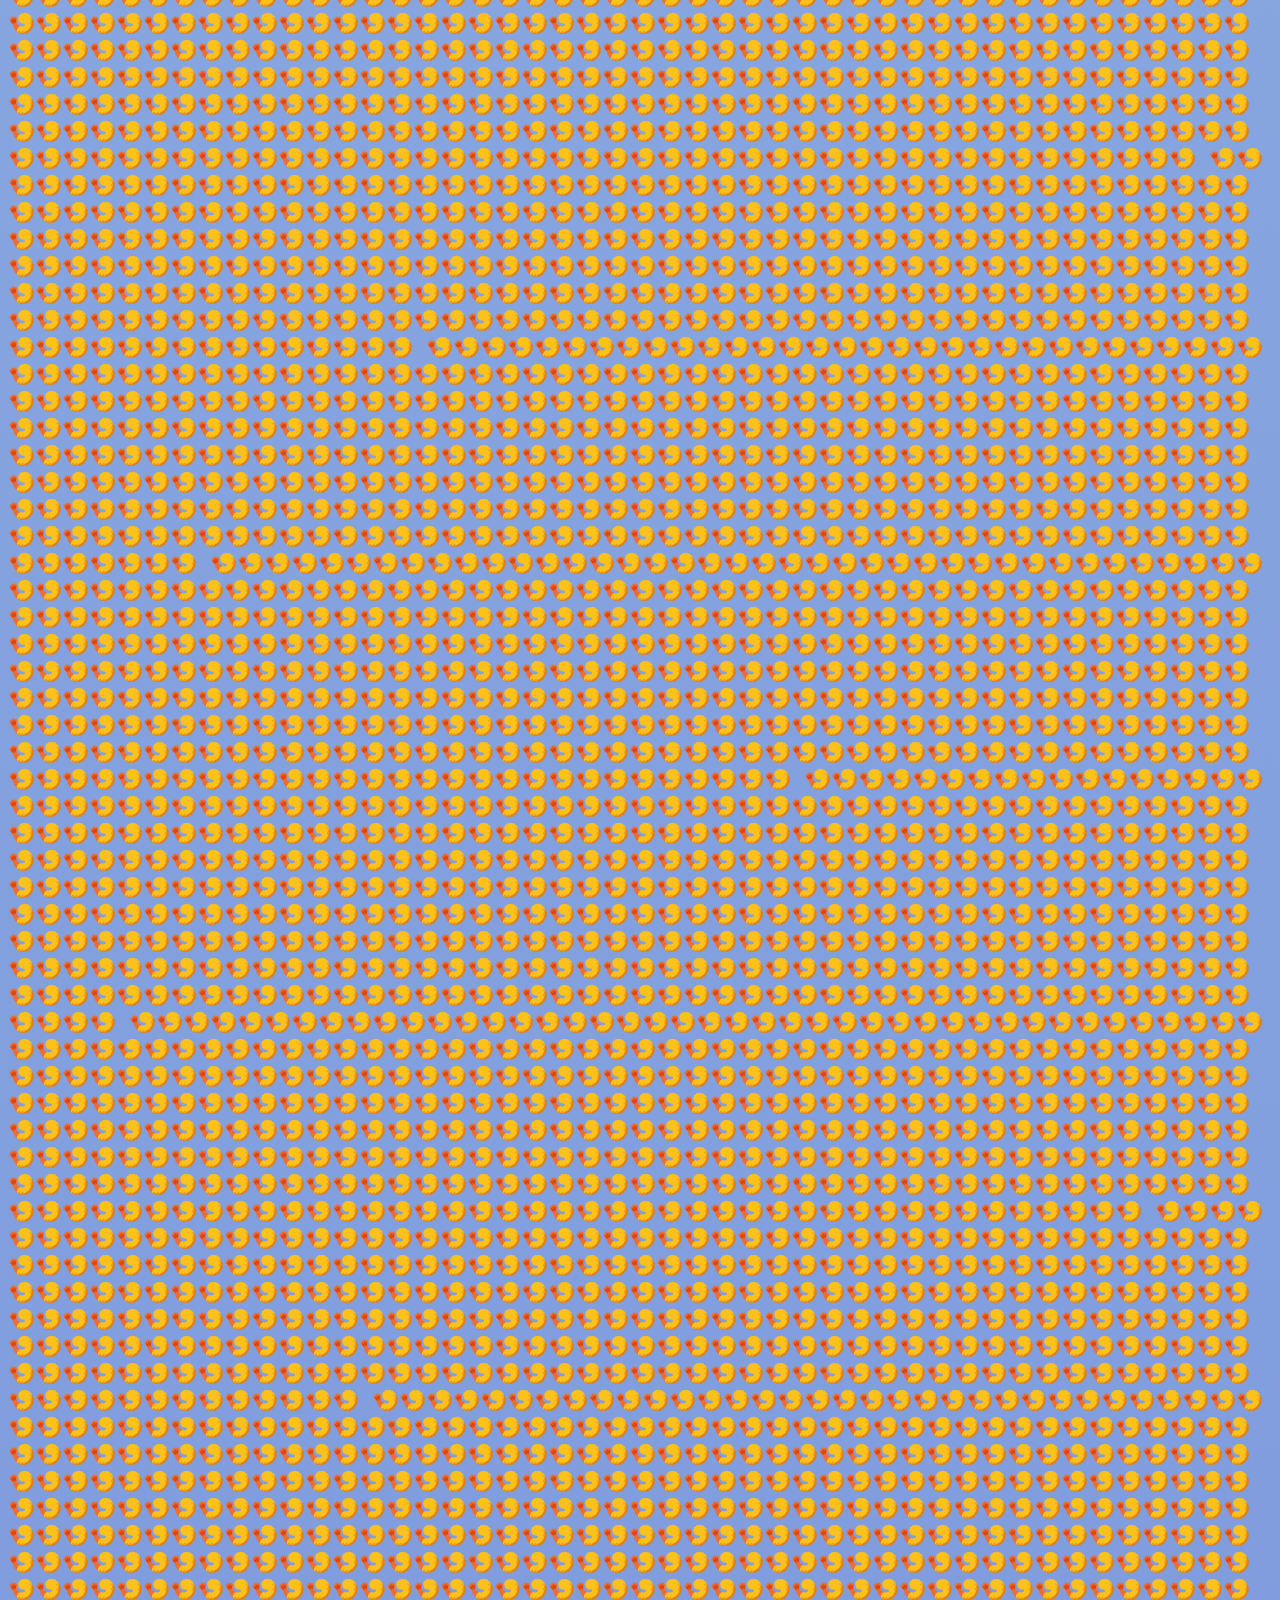
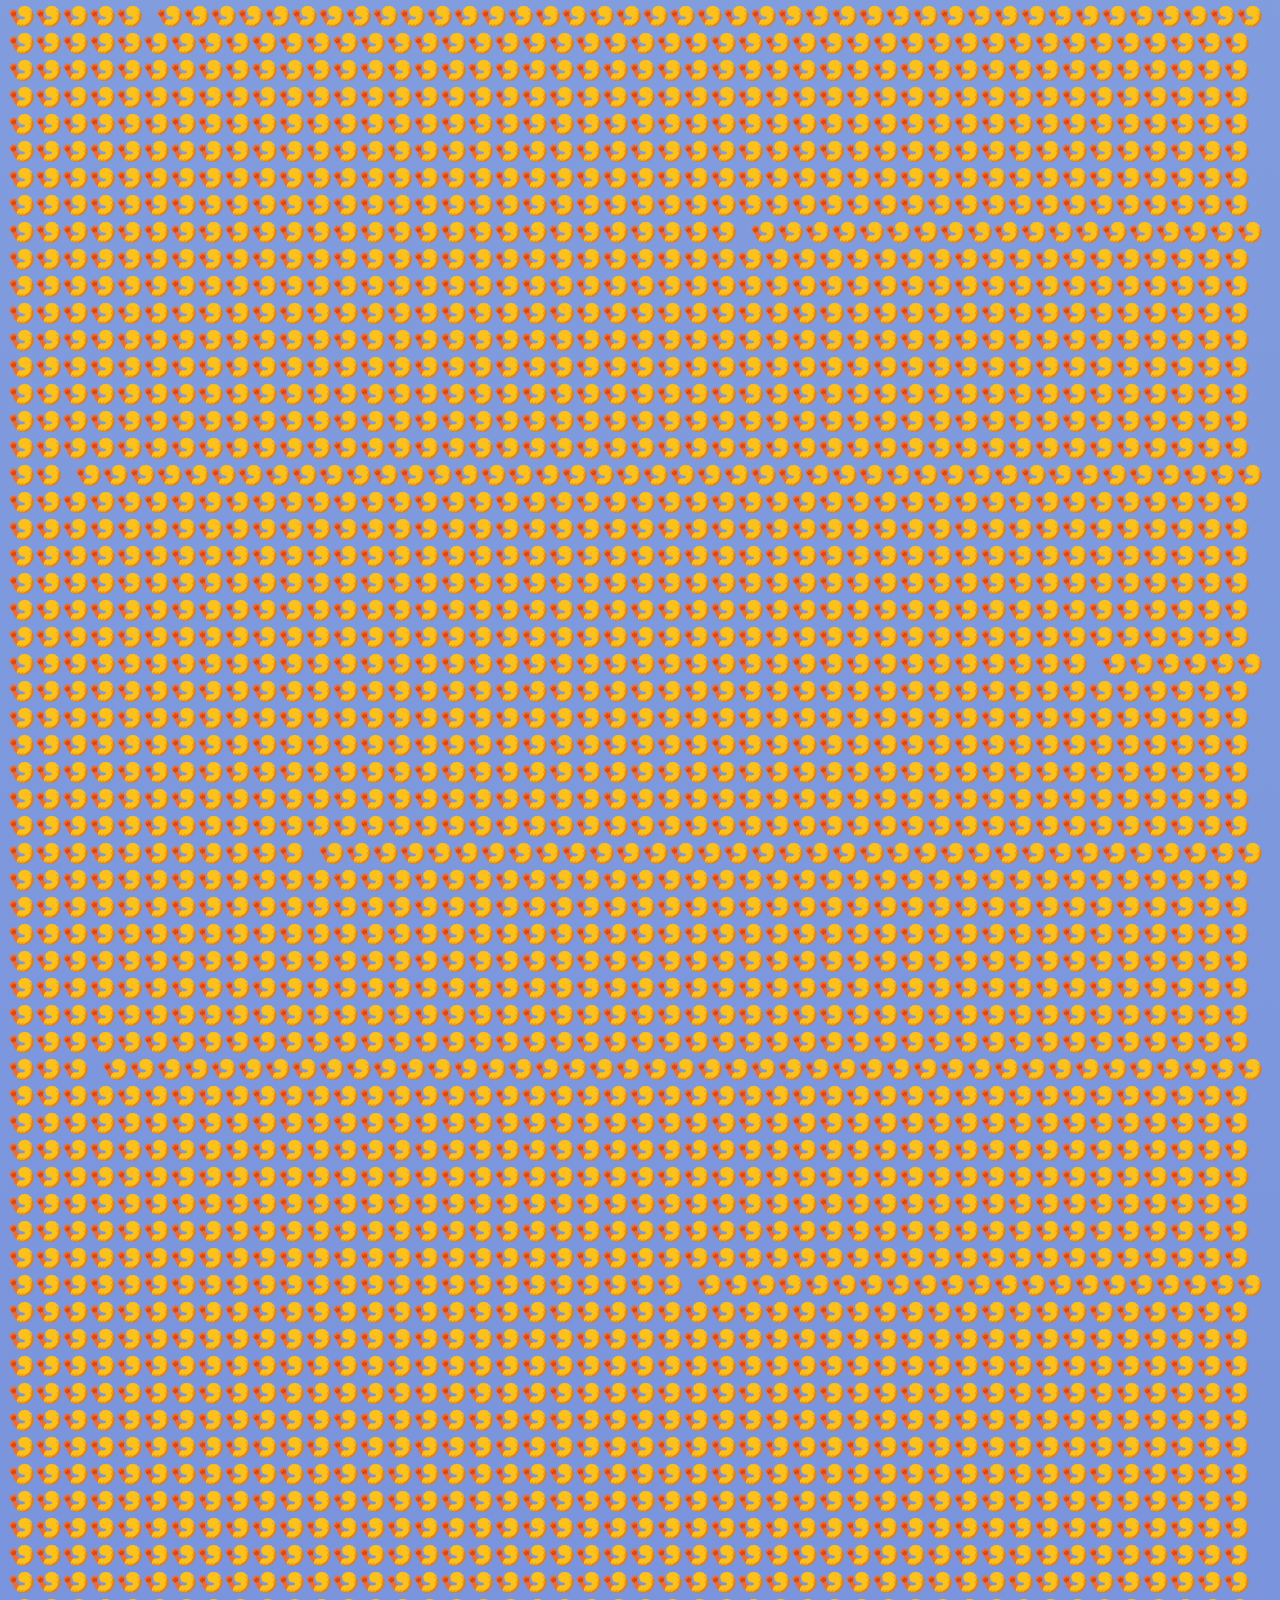
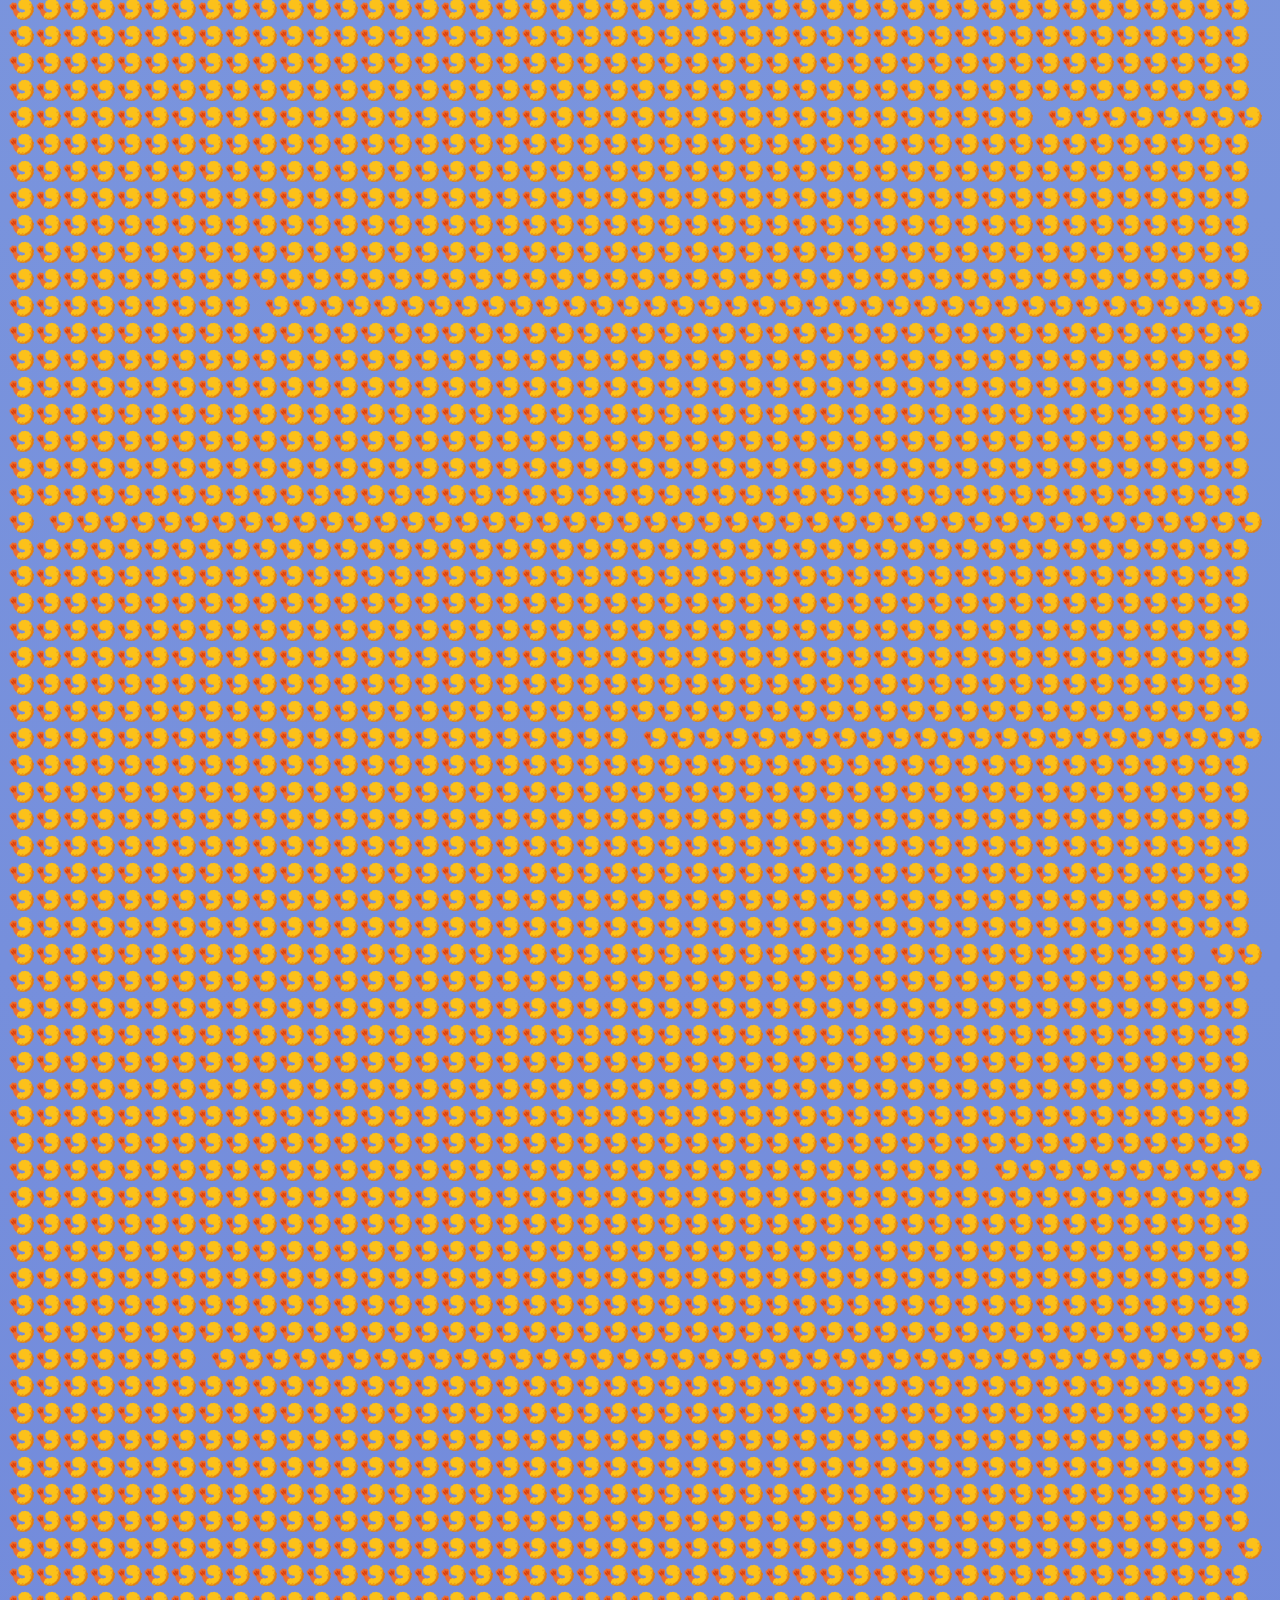
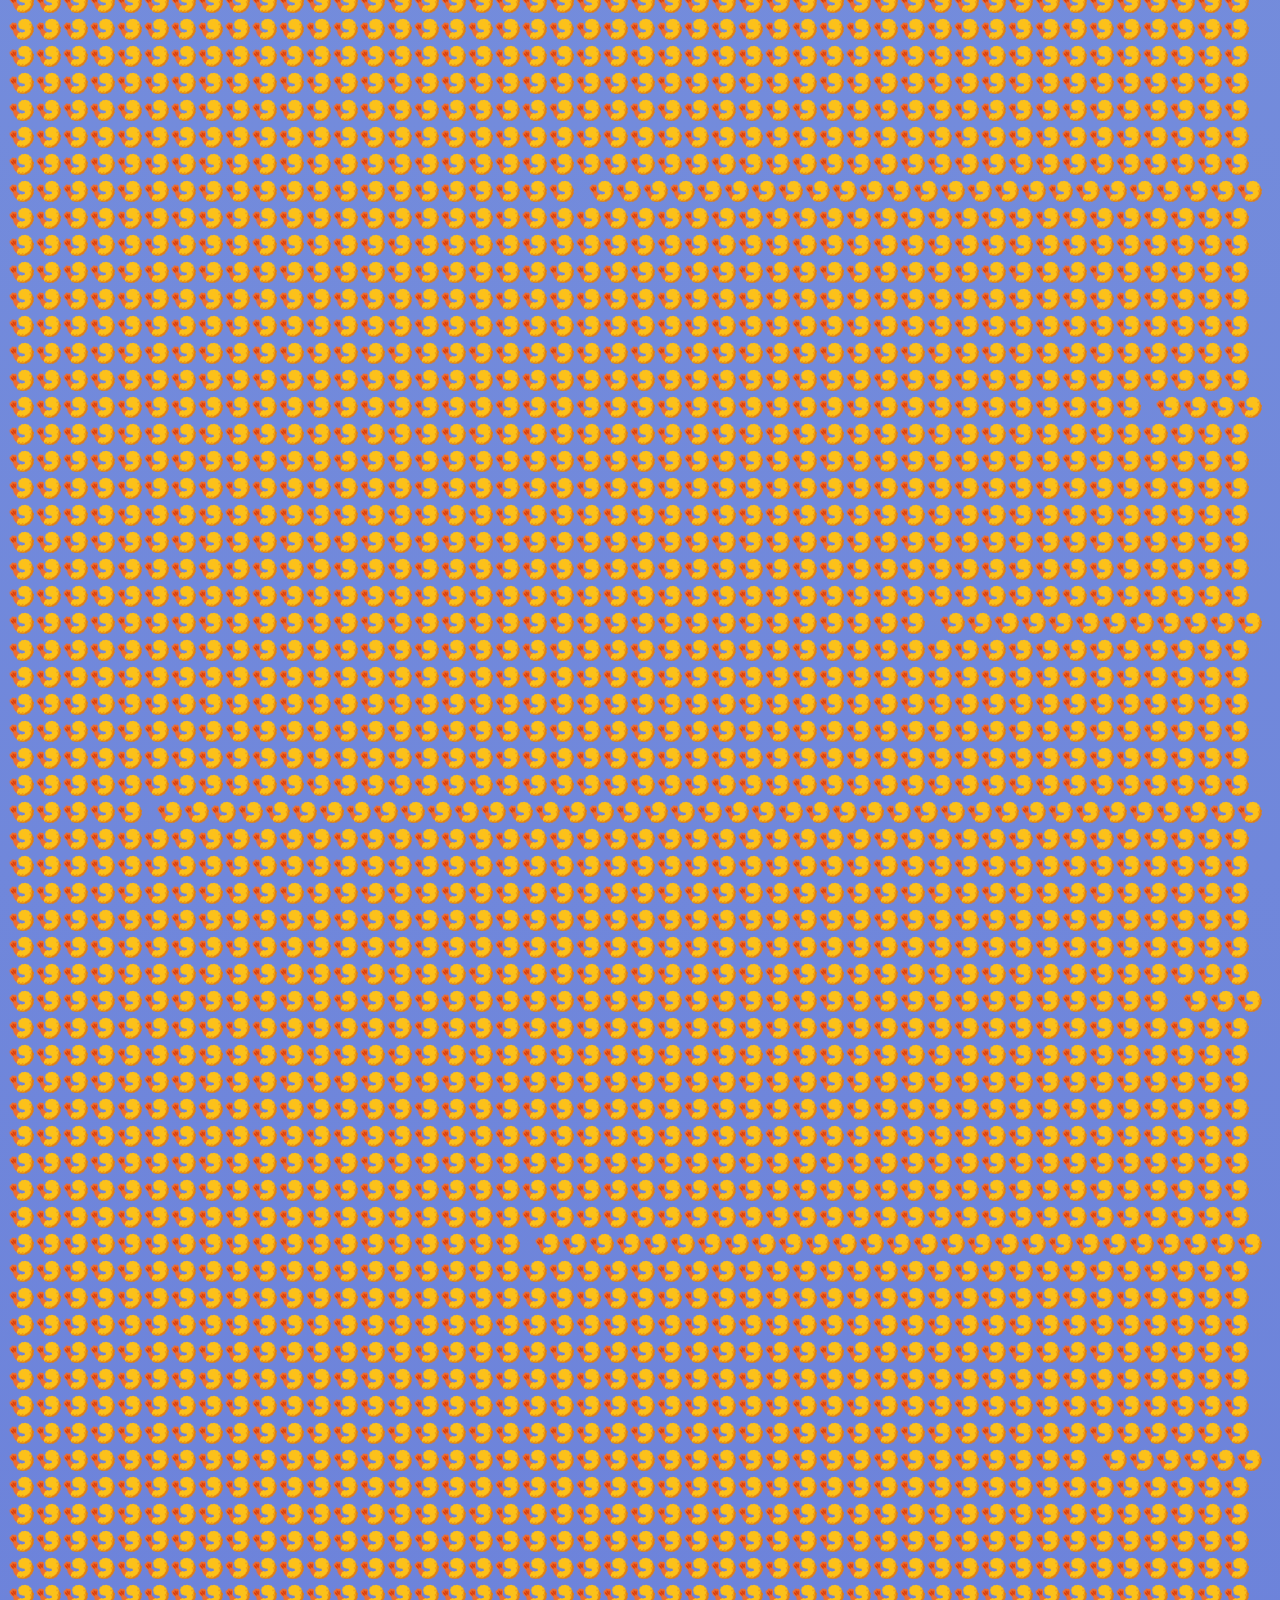
<file: secretshrimppage.html>
<!DOCTYPE html>
<html lang="en">

<head>	
 <link
	href='styleStuff.css' rel='stylesheet'
	>
</head>
<body>

  <h3>Welcome to the secret SECRETSHRIMPPAGE page!</h3><br><br>
  <h1>🍤🍤🍤🍤🍤🍤🍤🍤🍤🍤🍤🍤🍤🍤🍤🍤🍤🍤🍤🍤🍤🍤🍤🍤🍤🍤🍤🍤🍤🍤🍤🍤🍤🍤🍤🍤🍤🍤🍤🍤🍤🍤🍤🍤🍤🍤🍤🍤🍤🍤🍤🍤🍤🍤🍤🍤🍤🍤🍤🍤🍤🍤🍤🍤🍤🍤🍤🍤🍤🍤🍤🍤🍤🍤🍤🍤🍤🍤🍤🍤🍤🍤🍤🍤🍤🍤🍤🍤🍤🍤🍤🍤🍤🍤🍤🍤🍤🍤🍤🍤🍤🍤🍤🍤🍤🍤🍤🍤🍤🍤🍤🍤🍤🍤🍤🍤🍤🍤🍤🍤🍤🍤🍤🍤🍤🍤🍤🍤🍤🍤🍤🍤🍤🍤🍤🍤🍤🍤🍤🍤🍤🍤🍤🍤🍤🍤🍤🍤🍤🍤🍤🍤🍤🍤🍤🍤🍤🍤🍤🍤🍤🍤🍤🍤🍤🍤🍤🍤🍤🍤🍤🍤🍤🍤🍤🍤🍤🍤🍤🍤🍤🍤🍤🍤🍤🍤🍤🍤🍤🍤🍤🍤🍤🍤🍤🍤🍤🍤🍤🍤🍤🍤🍤🍤🍤🍤🍤🍤🍤🍤🍤🍤🍤🍤🍤🍤🍤🍤🍤🍤🍤🍤🍤🍤🍤🍤🍤🍤🍤🍤🍤🍤🍤🍤🍤🍤🍤🍤🍤🍤🍤🍤🍤🍤🍤🍤🍤🍤🍤🍤🍤🍤🍤🍤🍤🍤🍤🍤🍤🍤🍤🍤🍤🍤🍤🍤🍤🍤🍤🍤🍤🍤🍤🍤
  🍤🍤🍤🍤🍤🍤🍤🍤🍤🍤🍤🍤🍤🍤🍤🍤🍤🍤🍤🍤🍤🍤🍤🍤🍤🍤🍤🍤🍤🍤🍤🍤🍤🍤🍤🍤🍤🍤🍤🍤🍤🍤🍤🍤🍤🍤🍤🍤🍤🍤🍤🍤🍤🍤🍤🍤🍤🍤🍤🍤🍤🍤🍤🍤🍤🍤🍤🍤🍤🍤🍤🍤🍤🍤🍤🍤🍤🍤🍤🍤🍤🍤🍤🍤🍤🍤🍤🍤🍤🍤🍤🍤🍤🍤🍤🍤🍤🍤🍤🍤🍤🍤🍤🍤🍤🍤🍤🍤🍤🍤🍤🍤🍤🍤🍤🍤🍤🍤🍤🍤🍤🍤🍤🍤🍤🍤🍤🍤🍤🍤🍤🍤🍤🍤🍤🍤🍤🍤🍤🍤🍤🍤🍤🍤🍤🍤🍤🍤🍤🍤🍤🍤🍤🍤🍤🍤🍤🍤🍤🍤🍤🍤🍤🍤🍤🍤🍤🍤🍤🍤🍤🍤🍤🍤🍤🍤🍤🍤🍤🍤🍤🍤🍤🍤🍤🍤🍤🍤🍤🍤🍤🍤🍤🍤🍤🍤🍤🍤🍤🍤🍤🍤🍤🍤🍤🍤🍤🍤🍤🍤🍤🍤🍤🍤🍤🍤🍤🍤🍤🍤🍤🍤🍤🍤🍤🍤🍤🍤🍤🍤🍤🍤🍤🍤🍤🍤🍤🍤🍤🍤🍤🍤🍤🍤🍤🍤🍤🍤🍤🍤🍤🍤🍤🍤🍤🍤🍤🍤🍤🍤🍤🍤🍤🍤🍤🍤🍤🍤🍤🍤🍤🍤🍤🍤🍤🍤🍤🍤🍤🍤🍤🍤🍤🍤🍤🍤🍤🍤🍤🍤🍤🍤🍤🍤🍤🍤🍤🍤🍤🍤🍤🍤🍤🍤🍤🍤🍤🍤🍤🍤🍤🍤🍤🍤🍤🍤🍤🍤🍤🍤🍤🍤🍤🍤🍤🍤🍤🍤🍤🍤🍤🍤🍤🍤🍤🍤🍤🍤🍤🍤🍤🍤🍤🍤🍤🍤🍤🍤🍤🍤🍤🍤🍤🍤🍤🍤🍤🍤🍤🍤
🍤🍤🍤🍤🍤🍤🍤🍤🍤🍤🍤🍤🍤🍤🍤🍤🍤🍤🍤🍤🍤🍤🍤🍤🍤🍤🍤🍤🍤🍤🍤🍤🍤🍤🍤🍤🍤🍤🍤🍤🍤🍤🍤🍤🍤🍤🍤🍤🍤🍤🍤🍤🍤🍤🍤🍤🍤🍤🍤🍤🍤🍤🍤🍤🍤🍤🍤🍤🍤🍤🍤🍤🍤🍤🍤🍤🍤🍤🍤🍤🍤🍤🍤🍤🍤🍤🍤🍤🍤🍤🍤🍤🍤🍤🍤🍤🍤🍤🍤🍤🍤🍤🍤🍤🍤🍤🍤🍤🍤🍤🍤🍤🍤🍤🍤🍤🍤🍤🍤🍤🍤🍤🍤🍤🍤🍤🍤🍤🍤🍤🍤🍤🍤🍤🍤🍤🍤🍤🍤🍤🍤🍤🍤🍤🍤🍤🍤🍤🍤🍤🍤🍤🍤🍤🍤🍤🍤🍤🍤🍤🍤🍤🍤🍤🍤🍤🍤🍤🍤🍤🍤🍤🍤🍤🍤🍤🍤🍤🍤🍤🍤🍤🍤🍤🍤🍤🍤🍤🍤🍤🍤🍤🍤🍤🍤🍤🍤🍤🍤🍤🍤🍤🍤🍤🍤🍤🍤🍤🍤🍤🍤🍤🍤🍤🍤🍤🍤🍤🍤🍤🍤🍤🍤🍤🍤🍤🍤🍤🍤🍤🍤🍤🍤🍤🍤🍤🍤🍤🍤🍤🍤🍤🍤🍤🍤🍤🍤🍤🍤🍤🍤🍤🍤🍤🍤🍤🍤🍤🍤🍤🍤🍤🍤🍤🍤🍤🍤🍤🍤🍤🍤🍤🍤🍤🍤🍤🍤🍤🍤🍤🍤🍤🍤🍤🍤🍤🍤🍤🍤🍤🍤🍤🍤🍤🍤🍤🍤🍤🍤🍤🍤🍤🍤🍤🍤🍤🍤🍤🍤🍤🍤🍤🍤🍤🍤🍤🍤🍤🍤🍤🍤🍤🍤🍤🍤🍤🍤🍤🍤🍤🍤🍤🍤🍤🍤🍤🍤🍤🍤🍤🍤🍤🍤🍤🍤🍤🍤🍤🍤🍤🍤🍤🍤🍤🍤🍤🍤🍤🍤🍤🍤🍤🍤🍤🍤🍤🍤🍤🍤🍤🍤🍤🍤🍤🍤🍤🍤🍤🍤🍤🍤🍤🍤🍤🍤🍤🍤🍤🍤🍤
🍤🍤🍤🍤🍤🍤🍤🍤🍤🍤🍤🍤🍤🍤🍤🍤🍤🍤🍤🍤🍤🍤🍤🍤🍤🍤🍤🍤🍤🍤🍤🍤🍤🍤🍤🍤🍤🍤🍤🍤🍤🍤🍤🍤🍤🍤🍤🍤🍤🍤🍤🍤🍤🍤🍤🍤🍤🍤🍤🍤🍤🍤🍤🍤🍤🍤🍤🍤🍤🍤🍤🍤🍤🍤🍤🍤🍤🍤🍤🍤🍤🍤🍤🍤🍤🍤🍤🍤🍤🍤🍤🍤🍤🍤🍤🍤🍤🍤🍤🍤🍤🍤🍤🍤🍤🍤🍤🍤🍤🍤🍤🍤🍤🍤🍤🍤🍤🍤🍤🍤🍤🍤🍤🍤🍤🍤🍤🍤🍤🍤🍤🍤🍤🍤🍤🍤🍤🍤🍤🍤🍤🍤🍤🍤🍤🍤🍤🍤🍤🍤🍤🍤🍤🍤🍤🍤🍤🍤🍤🍤🍤🍤🍤🍤🍤🍤🍤🍤🍤🍤🍤🍤🍤🍤🍤🍤🍤🍤🍤🍤🍤🍤🍤🍤🍤🍤🍤🍤🍤🍤🍤🍤🍤🍤🍤🍤🍤🍤🍤🍤🍤🍤🍤🍤🍤🍤🍤🍤🍤🍤🍤🍤🍤🍤🍤🍤🍤🍤🍤🍤🍤🍤🍤🍤🍤🍤🍤🍤🍤🍤🍤🍤🍤🍤🍤🍤🍤🍤🍤🍤🍤🍤🍤🍤🍤🍤🍤🍤🍤🍤🍤🍤🍤🍤🍤🍤🍤🍤🍤🍤🍤🍤🍤🍤🍤🍤🍤🍤🍤🍤🍤🍤🍤🍤🍤🍤🍤🍤🍤🍤🍤🍤🍤🍤🍤🍤🍤🍤🍤🍤🍤🍤🍤🍤🍤🍤🍤🍤🍤🍤🍤🍤🍤🍤🍤🍤🍤🍤🍤🍤🍤🍤🍤🍤🍤🍤🍤🍤🍤🍤🍤🍤🍤🍤🍤🍤🍤🍤🍤🍤🍤🍤🍤🍤🍤🍤🍤🍤🍤🍤🍤🍤🍤🍤🍤🍤🍤🍤🍤🍤🍤🍤🍤🍤🍤🍤🍤🍤🍤🍤🍤🍤🍤🍤🍤🍤🍤🍤🍤🍤🍤🍤🍤🍤🍤🍤🍤🍤🍤🍤🍤🍤🍤🍤🍤🍤🍤🍤🍤
🍤🍤🍤🍤🍤🍤🍤🍤🍤🍤🍤🍤🍤🍤🍤🍤🍤🍤🍤🍤🍤🍤🍤🍤🍤🍤🍤🍤🍤🍤🍤🍤🍤🍤🍤🍤🍤🍤🍤🍤🍤🍤🍤🍤🍤🍤🍤🍤🍤🍤🍤🍤🍤🍤🍤🍤🍤🍤🍤🍤🍤🍤🍤🍤🍤🍤🍤🍤🍤🍤🍤🍤🍤🍤🍤🍤🍤🍤🍤🍤🍤🍤🍤🍤🍤🍤🍤🍤🍤🍤🍤🍤🍤🍤🍤🍤🍤🍤🍤🍤🍤🍤🍤🍤🍤🍤🍤🍤🍤🍤🍤🍤🍤🍤🍤🍤🍤🍤🍤🍤🍤🍤🍤🍤🍤🍤🍤🍤🍤🍤🍤🍤🍤🍤🍤🍤🍤🍤🍤🍤🍤🍤🍤🍤🍤🍤🍤🍤🍤🍤🍤🍤🍤🍤🍤🍤🍤🍤🍤🍤🍤🍤🍤🍤🍤🍤🍤🍤🍤🍤🍤🍤🍤🍤🍤🍤🍤🍤🍤🍤🍤🍤🍤🍤🍤🍤🍤🍤🍤🍤🍤🍤🍤🍤🍤🍤🍤🍤🍤🍤🍤🍤🍤🍤🍤🍤🍤🍤🍤🍤🍤🍤🍤🍤🍤🍤🍤🍤🍤🍤🍤🍤🍤🍤🍤🍤🍤🍤🍤🍤🍤🍤🍤🍤🍤🍤🍤🍤🍤🍤🍤🍤🍤🍤🍤🍤🍤🍤🍤🍤🍤🍤🍤🍤🍤🍤🍤🍤🍤🍤🍤🍤🍤🍤🍤🍤🍤🍤🍤🍤🍤🍤🍤🍤🍤🍤🍤🍤🍤🍤🍤🍤🍤🍤🍤🍤🍤🍤🍤🍤🍤🍤🍤🍤🍤🍤🍤🍤🍤🍤🍤🍤🍤🍤🍤🍤🍤🍤🍤🍤🍤🍤🍤🍤🍤🍤🍤🍤🍤🍤🍤🍤🍤🍤🍤🍤🍤🍤🍤🍤🍤🍤🍤🍤🍤🍤🍤🍤🍤🍤🍤🍤🍤🍤🍤🍤🍤🍤🍤🍤🍤🍤🍤🍤🍤🍤🍤🍤🍤🍤
    🍤🍤🍤🍤🍤🍤🍤🍤🍤🍤🍤🍤🍤🍤🍤🍤🍤🍤🍤🍤🍤🍤🍤🍤🍤🍤🍤🍤🍤🍤🍤🍤🍤🍤🍤🍤🍤🍤🍤🍤🍤🍤🍤🍤🍤🍤🍤🍤🍤🍤🍤🍤🍤🍤🍤🍤🍤🍤🍤🍤🍤🍤🍤🍤🍤🍤🍤🍤🍤🍤🍤🍤🍤🍤🍤🍤🍤🍤🍤🍤🍤🍤🍤🍤🍤🍤🍤🍤🍤🍤🍤🍤🍤🍤🍤🍤🍤🍤🍤🍤🍤🍤🍤🍤🍤🍤🍤🍤🍤🍤🍤🍤🍤🍤🍤🍤🍤🍤🍤🍤🍤🍤🍤🍤🍤🍤🍤🍤🍤🍤🍤🍤🍤🍤🍤🍤🍤🍤🍤🍤🍤🍤🍤🍤🍤🍤🍤🍤🍤🍤🍤🍤🍤🍤🍤🍤🍤🍤🍤🍤🍤🍤🍤🍤🍤🍤🍤🍤🍤🍤🍤🍤🍤🍤🍤🍤🍤🍤🍤🍤🍤🍤🍤🍤🍤🍤🍤🍤🍤🍤🍤🍤🍤🍤🍤🍤🍤🍤🍤🍤🍤🍤🍤🍤🍤🍤🍤🍤🍤🍤🍤🍤🍤🍤🍤🍤🍤🍤🍤🍤🍤🍤🍤🍤🍤🍤🍤🍤🍤🍤🍤🍤🍤🍤🍤🍤🍤🍤🍤🍤🍤🍤🍤🍤🍤🍤🍤🍤🍤🍤🍤🍤🍤🍤🍤🍤🍤🍤🍤🍤🍤🍤🍤🍤🍤🍤🍤🍤🍤🍤🍤🍤🍤🍤🍤🍤🍤🍤🍤🍤🍤🍤🍤🍤🍤🍤🍤🍤🍤🍤🍤🍤🍤🍤🍤🍤🍤🍤🍤🍤🍤🍤🍤🍤🍤🍤🍤🍤🍤🍤🍤🍤🍤🍤🍤🍤🍤🍤🍤🍤🍤🍤🍤🍤🍤🍤🍤🍤🍤🍤🍤🍤🍤🍤🍤🍤🍤🍤🍤🍤🍤🍤🍤🍤🍤🍤🍤🍤🍤🍤🍤🍤🍤🍤🍤🍤🍤🍤🍤🍤🍤🍤🍤🍤🍤🍤🍤🍤🍤🍤🍤🍤🍤🍤🍤🍤🍤🍤🍤🍤🍤🍤🍤🍤🍤🍤🍤🍤🍤🍤🍤🍤🍤🍤🍤🍤🍤🍤🍤🍤🍤🍤🍤🍤🍤🍤🍤🍤🍤🍤🍤🍤🍤🍤🍤🍤🍤🍤🍤🍤🍤🍤🍤🍤🍤🍤🍤🍤🍤🍤🍤🍤🍤🍤🍤🍤🍤🍤🍤🍤🍤🍤🍤🍤🍤🍤🍤🍤🍤🍤🍤🍤🍤🍤🍤🍤🍤🍤🍤🍤🍤🍤🍤🍤🍤🍤🍤🍤🍤🍤🍤🍤🍤🍤🍤🍤🍤🍤🍤🍤🍤🍤🍤🍤🍤🍤🍤🍤🍤🍤🍤🍤🍤🍤🍤🍤🍤🍤🍤🍤🍤🍤🍤🍤🍤🍤🍤🍤🍤🍤🍤🍤🍤🍤🍤🍤🍤🍤🍤🍤🍤🍤🍤🍤🍤🍤🍤🍤🍤🍤🍤🍤🍤🍤🍤🍤🍤🍤🍤🍤🍤🍤🍤🍤🍤🍤🍤🍤🍤🍤🍤🍤🍤🍤🍤🍤🍤🍤🍤🍤🍤🍤🍤🍤🍤🍤🍤🍤🍤🍤🍤🍤🍤🍤🍤🍤🍤🍤🍤🍤🍤🍤🍤🍤🍤🍤🍤🍤🍤🍤🍤🍤🍤🍤🍤🍤🍤🍤🍤🍤🍤🍤🍤🍤
  🍤🍤🍤🍤🍤🍤🍤🍤🍤🍤🍤🍤🍤🍤🍤🍤🍤🍤🍤🍤🍤🍤🍤🍤🍤🍤🍤🍤🍤🍤🍤🍤🍤🍤🍤🍤🍤🍤🍤🍤🍤🍤🍤🍤🍤🍤🍤🍤🍤🍤🍤🍤🍤🍤🍤🍤🍤🍤🍤🍤🍤🍤🍤🍤🍤🍤🍤🍤🍤🍤🍤🍤🍤🍤🍤🍤🍤🍤🍤🍤🍤🍤🍤🍤🍤🍤🍤🍤🍤🍤🍤🍤🍤🍤🍤🍤🍤🍤🍤🍤🍤🍤🍤🍤🍤🍤🍤🍤🍤🍤🍤🍤🍤🍤🍤🍤🍤🍤🍤🍤🍤🍤🍤🍤🍤🍤🍤🍤🍤🍤🍤🍤🍤🍤🍤🍤🍤🍤🍤🍤🍤🍤🍤🍤🍤🍤🍤🍤🍤🍤🍤🍤🍤🍤🍤🍤🍤🍤🍤🍤🍤🍤🍤🍤🍤🍤🍤🍤🍤🍤🍤🍤🍤🍤🍤🍤🍤🍤🍤🍤🍤🍤🍤🍤🍤🍤🍤🍤🍤🍤🍤🍤🍤🍤🍤🍤🍤🍤🍤🍤🍤🍤🍤🍤🍤🍤🍤🍤🍤🍤🍤🍤🍤🍤🍤🍤🍤🍤🍤🍤🍤🍤🍤🍤🍤🍤🍤🍤🍤🍤🍤🍤🍤🍤🍤🍤🍤🍤🍤🍤🍤🍤🍤🍤🍤🍤🍤🍤🍤🍤🍤🍤🍤🍤🍤🍤🍤🍤🍤🍤🍤🍤🍤🍤🍤🍤🍤🍤🍤🍤🍤🍤🍤🍤🍤🍤🍤🍤🍤🍤🍤🍤🍤🍤🍤🍤🍤🍤🍤🍤🍤🍤🍤🍤🍤🍤🍤🍤🍤🍤🍤🍤🍤🍤🍤🍤🍤🍤🍤🍤🍤🍤🍤🍤🍤🍤🍤🍤🍤🍤🍤🍤🍤🍤🍤🍤🍤🍤🍤🍤🍤🍤🍤🍤🍤🍤🍤🍤🍤🍤🍤🍤🍤🍤🍤🍤🍤🍤🍤🍤🍤🍤🍤🍤🍤🍤🍤🍤🍤🍤
🍤🍤🍤🍤🍤🍤🍤🍤🍤🍤🍤🍤🍤🍤🍤🍤🍤🍤🍤🍤🍤🍤🍤🍤🍤🍤🍤🍤🍤🍤🍤🍤🍤🍤🍤🍤🍤🍤🍤🍤🍤🍤🍤🍤🍤🍤🍤🍤🍤🍤🍤🍤🍤🍤🍤🍤🍤🍤🍤🍤🍤🍤🍤🍤🍤🍤🍤🍤🍤🍤🍤🍤🍤🍤🍤🍤🍤🍤🍤🍤🍤🍤🍤🍤🍤🍤🍤🍤🍤🍤🍤🍤🍤🍤🍤🍤🍤🍤🍤🍤🍤🍤🍤🍤🍤🍤🍤🍤🍤🍤🍤🍤🍤🍤🍤🍤🍤🍤🍤🍤🍤🍤🍤🍤🍤🍤🍤🍤🍤🍤🍤🍤🍤🍤🍤🍤🍤🍤🍤🍤🍤🍤🍤🍤🍤🍤🍤🍤🍤🍤🍤🍤🍤🍤🍤🍤🍤🍤🍤🍤🍤🍤🍤🍤🍤🍤🍤🍤🍤🍤🍤🍤🍤🍤🍤🍤🍤🍤🍤🍤🍤🍤🍤🍤🍤🍤🍤🍤🍤🍤🍤🍤🍤🍤🍤🍤🍤🍤🍤🍤🍤🍤🍤🍤🍤🍤🍤🍤🍤🍤🍤🍤🍤🍤🍤🍤🍤🍤🍤🍤🍤🍤🍤🍤🍤🍤🍤🍤🍤🍤🍤🍤🍤🍤🍤🍤🍤🍤🍤🍤🍤🍤🍤🍤🍤🍤🍤🍤🍤🍤🍤🍤🍤🍤🍤🍤🍤🍤🍤🍤🍤🍤🍤🍤🍤🍤🍤🍤🍤🍤🍤🍤🍤🍤🍤🍤🍤🍤🍤🍤🍤🍤🍤🍤🍤🍤🍤🍤🍤🍤🍤🍤🍤🍤🍤🍤🍤🍤🍤🍤🍤🍤🍤🍤🍤🍤🍤🍤🍤🍤🍤🍤🍤🍤🍤🍤🍤🍤🍤🍤🍤🍤🍤🍤🍤🍤🍤🍤🍤🍤🍤🍤🍤🍤🍤🍤🍤🍤🍤🍤🍤🍤🍤🍤🍤🍤🍤🍤🍤🍤🍤🍤🍤🍤🍤🍤🍤🍤🍤🍤🍤🍤🍤🍤🍤🍤🍤🍤🍤🍤🍤🍤🍤🍤🍤🍤🍤🍤🍤🍤🍤🍤🍤🍤🍤🍤🍤🍤🍤🍤
🍤🍤🍤🍤🍤🍤🍤🍤🍤🍤🍤🍤🍤🍤🍤🍤🍤🍤🍤🍤🍤🍤🍤🍤🍤🍤🍤🍤🍤🍤🍤🍤🍤🍤🍤🍤🍤🍤🍤🍤🍤🍤🍤🍤🍤🍤🍤🍤🍤🍤🍤🍤🍤🍤🍤🍤🍤🍤🍤🍤🍤🍤🍤🍤🍤🍤🍤🍤🍤🍤🍤🍤🍤🍤🍤🍤🍤🍤🍤🍤🍤🍤🍤🍤🍤🍤🍤🍤🍤🍤🍤🍤🍤🍤🍤🍤🍤🍤🍤🍤🍤🍤🍤🍤🍤🍤🍤🍤🍤🍤🍤🍤🍤🍤🍤🍤🍤🍤🍤🍤🍤🍤🍤🍤🍤🍤🍤🍤🍤🍤🍤🍤🍤🍤🍤🍤🍤🍤🍤🍤🍤🍤🍤🍤🍤🍤🍤🍤🍤🍤🍤🍤🍤🍤🍤🍤🍤🍤🍤🍤🍤🍤🍤🍤🍤🍤🍤🍤🍤🍤🍤🍤🍤🍤🍤🍤🍤🍤🍤🍤🍤🍤🍤🍤🍤🍤🍤🍤🍤🍤🍤🍤🍤🍤🍤🍤🍤🍤🍤🍤🍤🍤🍤🍤🍤🍤🍤🍤🍤🍤🍤🍤🍤🍤🍤🍤🍤🍤🍤🍤🍤🍤🍤🍤🍤🍤🍤🍤🍤🍤🍤🍤🍤🍤🍤🍤🍤🍤🍤🍤🍤🍤🍤🍤🍤🍤🍤🍤🍤🍤🍤🍤🍤🍤🍤🍤🍤🍤🍤🍤🍤🍤🍤🍤🍤🍤🍤🍤🍤🍤🍤🍤🍤🍤🍤🍤🍤🍤🍤🍤🍤🍤🍤🍤🍤🍤🍤🍤🍤🍤🍤🍤🍤🍤🍤🍤🍤🍤🍤🍤🍤🍤🍤🍤🍤🍤🍤🍤🍤🍤🍤🍤🍤🍤🍤🍤🍤🍤🍤🍤🍤🍤🍤🍤🍤🍤🍤🍤🍤🍤🍤🍤🍤🍤🍤🍤🍤🍤🍤🍤🍤🍤🍤🍤🍤🍤🍤🍤🍤🍤🍤🍤🍤🍤🍤🍤🍤🍤🍤🍤🍤🍤🍤🍤🍤🍤🍤🍤🍤🍤🍤🍤🍤🍤🍤🍤🍤🍤🍤🍤🍤🍤🍤🍤🍤🍤🍤🍤🍤
🍤🍤🍤🍤🍤🍤🍤🍤🍤🍤🍤🍤🍤🍤🍤🍤🍤🍤🍤🍤🍤🍤🍤🍤🍤🍤🍤🍤🍤🍤🍤🍤🍤🍤🍤🍤🍤🍤🍤🍤🍤🍤🍤🍤🍤🍤🍤🍤🍤🍤🍤🍤🍤🍤🍤🍤🍤🍤🍤🍤🍤🍤🍤🍤🍤🍤🍤🍤🍤🍤🍤🍤🍤🍤🍤🍤🍤🍤🍤🍤🍤🍤🍤🍤🍤🍤🍤🍤🍤🍤🍤🍤🍤🍤🍤🍤🍤🍤🍤🍤🍤🍤🍤🍤🍤🍤🍤🍤🍤🍤🍤🍤🍤🍤🍤🍤🍤🍤🍤🍤🍤🍤🍤🍤🍤🍤🍤🍤🍤🍤🍤🍤🍤🍤🍤🍤🍤🍤🍤🍤🍤🍤🍤🍤🍤🍤🍤🍤🍤🍤🍤🍤🍤🍤🍤🍤🍤🍤🍤🍤🍤🍤🍤🍤🍤🍤🍤🍤🍤🍤🍤🍤🍤🍤🍤🍤🍤🍤🍤🍤🍤🍤🍤🍤🍤🍤🍤🍤🍤🍤🍤🍤🍤🍤🍤🍤🍤🍤🍤🍤🍤🍤🍤🍤🍤🍤🍤🍤🍤🍤🍤🍤🍤🍤🍤🍤🍤🍤🍤🍤🍤🍤🍤🍤🍤🍤🍤🍤🍤🍤🍤🍤🍤🍤🍤🍤🍤🍤🍤🍤🍤🍤🍤🍤🍤🍤🍤🍤🍤🍤🍤🍤🍤🍤🍤🍤🍤🍤🍤🍤🍤🍤🍤🍤🍤🍤🍤🍤🍤🍤🍤🍤🍤🍤🍤🍤🍤🍤🍤🍤🍤🍤🍤🍤🍤🍤🍤🍤🍤🍤🍤🍤🍤🍤🍤🍤🍤🍤🍤🍤🍤🍤🍤🍤🍤🍤🍤🍤🍤🍤🍤🍤🍤🍤🍤🍤🍤🍤🍤🍤🍤🍤🍤🍤🍤🍤🍤🍤🍤🍤🍤🍤🍤🍤🍤🍤🍤🍤🍤🍤🍤🍤🍤🍤🍤🍤🍤🍤🍤🍤🍤🍤🍤🍤🍤🍤🍤🍤🍤🍤
    🍤🍤🍤🍤🍤🍤🍤🍤🍤🍤🍤🍤🍤🍤🍤🍤🍤🍤🍤🍤🍤🍤🍤🍤🍤🍤🍤🍤🍤🍤🍤🍤🍤🍤🍤🍤🍤🍤🍤🍤🍤🍤🍤🍤🍤🍤🍤🍤🍤🍤🍤🍤🍤🍤🍤🍤🍤🍤🍤🍤🍤🍤🍤🍤🍤🍤🍤🍤🍤🍤🍤🍤🍤🍤🍤🍤🍤🍤🍤🍤🍤🍤🍤🍤🍤🍤🍤🍤🍤🍤🍤🍤🍤🍤🍤🍤🍤🍤🍤🍤🍤🍤🍤🍤🍤🍤🍤🍤🍤🍤🍤🍤🍤🍤🍤🍤🍤🍤🍤🍤🍤🍤🍤🍤🍤🍤🍤🍤🍤🍤🍤🍤🍤🍤🍤🍤🍤🍤🍤🍤🍤🍤🍤🍤🍤🍤🍤🍤🍤🍤🍤🍤🍤🍤🍤🍤🍤🍤🍤🍤🍤🍤🍤🍤🍤🍤🍤🍤🍤🍤🍤🍤🍤🍤🍤🍤🍤🍤🍤🍤🍤🍤🍤🍤🍤🍤🍤🍤🍤🍤🍤🍤🍤🍤🍤🍤🍤🍤🍤🍤🍤🍤🍤🍤🍤🍤🍤🍤🍤🍤🍤🍤🍤🍤🍤🍤🍤🍤🍤🍤🍤🍤🍤🍤🍤🍤🍤🍤🍤🍤🍤🍤🍤🍤🍤🍤🍤🍤🍤🍤🍤🍤🍤🍤🍤🍤🍤🍤🍤🍤🍤🍤🍤🍤🍤🍤🍤🍤🍤🍤🍤🍤🍤🍤🍤🍤🍤🍤🍤🍤🍤🍤🍤🍤🍤🍤🍤🍤🍤🍤🍤🍤🍤🍤🍤🍤🍤🍤🍤🍤🍤🍤🍤
  🍤🍤🍤🍤🍤🍤🍤🍤🍤🍤🍤🍤🍤🍤🍤🍤🍤🍤🍤🍤🍤🍤🍤🍤🍤🍤🍤🍤🍤🍤🍤🍤🍤🍤🍤🍤🍤🍤🍤🍤🍤🍤🍤🍤🍤🍤🍤🍤🍤🍤🍤🍤🍤🍤🍤🍤🍤🍤🍤🍤🍤🍤🍤🍤🍤🍤🍤🍤🍤🍤🍤🍤🍤🍤🍤🍤🍤🍤🍤🍤🍤🍤🍤🍤🍤🍤🍤🍤🍤🍤🍤🍤🍤🍤🍤🍤🍤🍤🍤🍤🍤🍤🍤🍤🍤🍤🍤🍤🍤🍤🍤🍤🍤🍤🍤🍤🍤🍤🍤🍤🍤🍤🍤🍤🍤🍤🍤🍤🍤🍤🍤🍤🍤🍤🍤🍤🍤🍤🍤🍤🍤🍤🍤🍤🍤🍤🍤🍤🍤🍤🍤🍤🍤🍤🍤🍤🍤🍤🍤🍤🍤🍤🍤🍤🍤🍤🍤🍤🍤🍤🍤🍤🍤🍤🍤🍤🍤🍤🍤🍤🍤🍤🍤🍤🍤🍤🍤🍤🍤🍤🍤🍤🍤🍤🍤🍤🍤🍤🍤🍤🍤🍤🍤🍤🍤🍤🍤🍤🍤🍤🍤🍤🍤🍤🍤🍤🍤🍤🍤🍤🍤🍤🍤🍤🍤🍤🍤🍤🍤🍤🍤🍤🍤🍤🍤🍤🍤🍤🍤🍤🍤🍤🍤🍤🍤🍤🍤🍤🍤🍤🍤🍤🍤🍤🍤🍤🍤🍤🍤🍤🍤🍤🍤🍤🍤🍤🍤🍤🍤🍤🍤🍤🍤🍤🍤🍤🍤🍤🍤🍤🍤🍤🍤🍤🍤🍤🍤🍤🍤🍤🍤🍤🍤🍤🍤🍤🍤🍤🍤🍤🍤🍤🍤🍤🍤🍤🍤🍤🍤🍤🍤🍤🍤🍤🍤🍤🍤🍤🍤🍤🍤🍤🍤🍤🍤🍤🍤🍤🍤🍤🍤🍤🍤🍤🍤🍤🍤🍤🍤🍤🍤🍤🍤🍤🍤🍤🍤🍤🍤🍤🍤🍤🍤🍤🍤🍤🍤🍤🍤🍤
🍤🍤🍤🍤🍤🍤🍤🍤🍤🍤🍤🍤🍤🍤🍤🍤🍤🍤🍤🍤🍤🍤🍤🍤🍤🍤🍤🍤🍤🍤🍤🍤🍤🍤🍤🍤🍤🍤🍤🍤🍤🍤🍤🍤🍤🍤🍤🍤🍤🍤🍤🍤🍤🍤🍤🍤🍤🍤🍤🍤🍤🍤🍤🍤🍤🍤🍤🍤🍤🍤🍤🍤🍤🍤🍤🍤🍤🍤🍤🍤🍤🍤🍤🍤🍤🍤🍤🍤🍤🍤🍤🍤🍤🍤🍤🍤🍤🍤🍤🍤🍤🍤🍤🍤🍤🍤🍤🍤🍤🍤🍤🍤🍤🍤🍤🍤🍤🍤🍤🍤🍤🍤🍤🍤🍤🍤🍤🍤🍤🍤🍤🍤🍤🍤🍤🍤🍤🍤🍤🍤🍤🍤🍤🍤🍤🍤🍤🍤🍤🍤🍤🍤🍤🍤🍤🍤🍤🍤🍤🍤🍤🍤🍤🍤🍤🍤🍤🍤🍤🍤🍤🍤🍤🍤🍤🍤🍤🍤🍤🍤🍤🍤🍤🍤🍤🍤🍤🍤🍤🍤🍤🍤🍤🍤🍤🍤🍤🍤🍤🍤🍤🍤🍤🍤🍤🍤🍤🍤🍤🍤🍤🍤🍤🍤🍤🍤🍤🍤🍤🍤🍤🍤🍤🍤🍤🍤🍤🍤🍤🍤🍤🍤🍤🍤🍤🍤🍤🍤🍤🍤🍤🍤🍤🍤🍤🍤🍤🍤🍤🍤🍤🍤🍤🍤🍤🍤🍤🍤🍤🍤🍤🍤🍤🍤🍤🍤🍤🍤🍤🍤🍤🍤🍤🍤🍤🍤🍤🍤🍤🍤🍤🍤🍤🍤🍤🍤🍤🍤🍤🍤🍤🍤🍤🍤🍤🍤🍤🍤🍤🍤🍤🍤🍤🍤🍤🍤🍤🍤🍤🍤🍤🍤🍤🍤🍤🍤🍤🍤🍤🍤🍤🍤🍤🍤🍤🍤🍤🍤🍤🍤🍤🍤🍤🍤🍤🍤🍤🍤🍤🍤🍤🍤🍤🍤🍤🍤🍤🍤🍤🍤🍤🍤🍤🍤🍤🍤🍤🍤🍤🍤🍤🍤🍤🍤🍤🍤🍤🍤🍤🍤🍤🍤🍤🍤🍤🍤🍤🍤🍤🍤🍤🍤🍤🍤🍤🍤🍤🍤🍤🍤
🍤🍤🍤🍤🍤🍤🍤🍤🍤🍤🍤🍤🍤🍤🍤🍤🍤🍤🍤🍤🍤🍤🍤🍤🍤🍤🍤🍤🍤🍤🍤🍤🍤🍤🍤🍤🍤🍤🍤🍤🍤🍤🍤🍤🍤🍤🍤🍤🍤🍤🍤🍤🍤🍤🍤🍤🍤🍤🍤🍤🍤🍤🍤🍤🍤🍤🍤🍤🍤🍤🍤🍤🍤🍤🍤🍤🍤🍤🍤🍤🍤🍤🍤🍤🍤🍤🍤🍤🍤🍤🍤🍤🍤🍤🍤🍤🍤🍤🍤🍤🍤🍤🍤🍤🍤🍤🍤🍤🍤🍤🍤🍤🍤🍤🍤🍤🍤🍤🍤🍤🍤🍤🍤🍤🍤🍤🍤🍤🍤🍤🍤🍤🍤🍤🍤🍤🍤🍤🍤🍤🍤🍤🍤🍤🍤🍤🍤🍤🍤🍤🍤🍤🍤🍤🍤🍤🍤🍤🍤🍤🍤🍤🍤🍤🍤🍤🍤🍤🍤🍤🍤🍤🍤🍤🍤🍤🍤🍤🍤🍤🍤🍤🍤🍤🍤🍤🍤🍤🍤🍤🍤🍤🍤🍤🍤🍤🍤🍤🍤🍤🍤🍤🍤🍤🍤🍤🍤🍤🍤🍤🍤🍤🍤🍤🍤🍤🍤🍤🍤🍤🍤🍤🍤🍤🍤🍤🍤🍤🍤🍤🍤🍤🍤🍤🍤🍤🍤🍤🍤🍤🍤🍤🍤🍤🍤🍤🍤🍤🍤🍤🍤🍤🍤🍤🍤🍤🍤🍤🍤🍤🍤🍤🍤🍤🍤🍤🍤🍤🍤🍤🍤🍤🍤🍤🍤🍤🍤🍤🍤🍤🍤🍤🍤🍤🍤🍤🍤🍤🍤🍤🍤🍤🍤🍤🍤🍤🍤🍤🍤🍤🍤🍤🍤🍤🍤🍤🍤🍤🍤🍤🍤🍤🍤🍤🍤🍤🍤🍤🍤🍤🍤🍤🍤🍤🍤🍤🍤🍤🍤🍤🍤🍤🍤🍤🍤🍤🍤🍤🍤🍤🍤🍤🍤🍤🍤🍤🍤🍤🍤🍤🍤🍤🍤🍤🍤🍤🍤🍤🍤🍤🍤🍤🍤🍤🍤🍤🍤🍤🍤🍤🍤🍤🍤🍤🍤🍤🍤🍤🍤🍤🍤🍤🍤🍤🍤🍤🍤🍤🍤
🍤🍤🍤🍤🍤🍤🍤🍤🍤🍤🍤🍤🍤🍤🍤🍤🍤🍤🍤🍤🍤🍤🍤🍤🍤🍤🍤🍤🍤🍤🍤🍤🍤🍤🍤🍤🍤🍤🍤🍤🍤🍤🍤🍤🍤🍤🍤🍤🍤🍤🍤🍤🍤🍤🍤🍤🍤🍤🍤🍤🍤🍤🍤🍤🍤🍤🍤🍤🍤🍤🍤🍤🍤🍤🍤🍤🍤🍤🍤🍤🍤🍤🍤🍤🍤🍤🍤🍤🍤🍤🍤🍤🍤🍤🍤🍤🍤🍤🍤🍤🍤🍤🍤🍤🍤🍤🍤🍤🍤🍤🍤🍤🍤🍤🍤🍤🍤🍤🍤🍤🍤🍤🍤🍤🍤🍤🍤🍤🍤🍤🍤🍤🍤🍤🍤🍤🍤🍤🍤🍤🍤🍤🍤🍤🍤🍤🍤🍤🍤🍤🍤🍤🍤🍤🍤🍤🍤🍤🍤🍤🍤🍤🍤🍤🍤🍤🍤🍤🍤🍤🍤🍤🍤🍤🍤🍤🍤🍤🍤🍤🍤🍤🍤🍤🍤🍤🍤🍤🍤🍤🍤🍤🍤🍤🍤🍤🍤🍤🍤🍤🍤🍤🍤🍤🍤🍤🍤🍤🍤🍤🍤🍤🍤🍤🍤🍤🍤🍤🍤🍤🍤🍤🍤🍤🍤🍤🍤🍤🍤🍤🍤🍤🍤🍤🍤🍤🍤🍤🍤🍤🍤🍤🍤🍤🍤🍤🍤🍤🍤🍤🍤🍤🍤🍤🍤🍤🍤🍤🍤🍤🍤🍤🍤🍤🍤🍤🍤🍤🍤🍤🍤🍤🍤🍤🍤🍤🍤🍤🍤🍤🍤🍤🍤🍤🍤🍤🍤🍤🍤🍤🍤🍤🍤🍤🍤🍤🍤🍤🍤🍤🍤🍤🍤🍤🍤🍤🍤🍤🍤🍤🍤🍤🍤🍤🍤🍤🍤🍤🍤🍤🍤🍤🍤🍤🍤🍤🍤🍤🍤🍤🍤🍤🍤🍤🍤🍤🍤🍤🍤🍤🍤🍤🍤🍤🍤🍤🍤🍤🍤🍤🍤🍤🍤🍤🍤🍤🍤🍤🍤🍤
    🍤🍤🍤🍤🍤🍤🍤🍤🍤🍤🍤🍤🍤🍤🍤🍤🍤🍤🍤🍤🍤🍤🍤🍤🍤🍤🍤🍤🍤🍤🍤🍤🍤🍤🍤🍤🍤🍤🍤🍤🍤🍤🍤🍤🍤🍤🍤🍤🍤🍤🍤🍤🍤🍤🍤🍤🍤🍤🍤🍤🍤🍤🍤🍤🍤🍤🍤🍤🍤🍤🍤🍤🍤🍤🍤🍤🍤🍤🍤🍤🍤🍤🍤🍤🍤🍤🍤🍤🍤🍤🍤🍤🍤🍤🍤🍤🍤🍤🍤🍤🍤🍤🍤🍤🍤🍤🍤🍤🍤🍤🍤🍤🍤🍤🍤🍤🍤🍤🍤🍤🍤🍤🍤🍤🍤🍤🍤🍤🍤🍤🍤🍤🍤🍤🍤🍤🍤🍤🍤🍤🍤🍤🍤🍤🍤🍤🍤🍤🍤🍤🍤🍤🍤🍤🍤🍤🍤🍤🍤🍤🍤🍤🍤🍤🍤🍤🍤🍤🍤🍤🍤🍤🍤🍤🍤🍤🍤🍤🍤🍤🍤🍤🍤🍤🍤🍤🍤🍤🍤🍤🍤🍤🍤🍤🍤🍤🍤🍤🍤🍤🍤🍤🍤🍤🍤🍤🍤🍤🍤🍤🍤🍤🍤🍤🍤🍤🍤🍤🍤🍤🍤🍤🍤🍤🍤🍤🍤🍤🍤🍤🍤🍤🍤🍤🍤🍤🍤🍤🍤🍤🍤🍤🍤🍤🍤🍤🍤🍤🍤🍤🍤🍤🍤🍤🍤🍤🍤🍤🍤🍤🍤🍤🍤🍤🍤🍤🍤🍤🍤🍤🍤🍤🍤🍤🍤🍤🍤🍤🍤🍤🍤🍤🍤🍤🍤🍤🍤🍤🍤🍤🍤🍤🍤
  🍤🍤🍤🍤🍤🍤🍤🍤🍤🍤🍤🍤🍤🍤🍤🍤🍤🍤🍤🍤🍤🍤🍤🍤🍤🍤🍤🍤🍤🍤🍤🍤🍤🍤🍤🍤🍤🍤🍤🍤🍤🍤🍤🍤🍤🍤🍤🍤🍤🍤🍤🍤🍤🍤🍤🍤🍤🍤🍤🍤🍤🍤🍤🍤🍤🍤🍤🍤🍤🍤🍤🍤🍤🍤🍤🍤🍤🍤🍤🍤🍤🍤🍤🍤🍤🍤🍤🍤🍤🍤🍤🍤🍤🍤🍤🍤🍤🍤🍤🍤🍤🍤🍤🍤🍤🍤🍤🍤🍤🍤🍤🍤🍤🍤🍤🍤🍤🍤🍤🍤🍤🍤🍤🍤🍤🍤🍤🍤🍤🍤🍤🍤🍤🍤🍤🍤🍤🍤🍤🍤🍤🍤🍤🍤🍤🍤🍤🍤🍤🍤🍤🍤🍤🍤🍤🍤🍤🍤🍤🍤🍤🍤🍤🍤🍤🍤🍤🍤🍤🍤🍤🍤🍤🍤🍤🍤🍤🍤🍤🍤🍤🍤🍤🍤🍤🍤🍤🍤🍤🍤🍤🍤🍤🍤🍤🍤🍤🍤🍤🍤🍤🍤🍤🍤🍤🍤🍤🍤🍤🍤🍤🍤🍤🍤🍤🍤🍤🍤🍤🍤🍤🍤🍤🍤🍤🍤🍤🍤🍤🍤🍤🍤🍤🍤🍤🍤🍤🍤🍤🍤🍤🍤🍤🍤🍤🍤🍤🍤🍤🍤🍤🍤🍤🍤🍤🍤🍤🍤🍤🍤🍤🍤🍤🍤🍤🍤🍤🍤🍤🍤🍤🍤🍤🍤🍤🍤🍤🍤🍤🍤🍤🍤🍤🍤🍤🍤🍤🍤🍤🍤🍤🍤🍤🍤🍤🍤🍤🍤🍤🍤🍤🍤🍤🍤🍤🍤🍤🍤🍤🍤🍤🍤🍤🍤🍤🍤🍤🍤🍤🍤🍤🍤🍤🍤🍤🍤🍤🍤🍤🍤🍤🍤🍤🍤🍤🍤🍤🍤🍤🍤🍤🍤🍤🍤🍤🍤🍤🍤🍤🍤🍤🍤🍤🍤🍤🍤🍤🍤🍤🍤
🍤🍤🍤🍤🍤🍤🍤🍤🍤🍤🍤🍤🍤🍤🍤🍤🍤🍤🍤🍤🍤🍤🍤🍤🍤🍤🍤🍤🍤🍤🍤🍤🍤🍤🍤🍤🍤🍤🍤🍤🍤🍤🍤🍤🍤🍤🍤🍤🍤🍤🍤🍤🍤🍤🍤🍤🍤🍤🍤🍤🍤🍤🍤🍤🍤🍤🍤🍤🍤🍤🍤🍤🍤🍤🍤🍤🍤🍤🍤🍤🍤🍤🍤🍤🍤🍤🍤🍤🍤🍤🍤🍤🍤🍤🍤🍤🍤🍤🍤🍤🍤🍤🍤🍤🍤🍤🍤🍤🍤🍤🍤🍤🍤🍤🍤🍤🍤🍤🍤🍤🍤🍤🍤🍤🍤🍤🍤🍤🍤🍤🍤🍤🍤🍤🍤🍤🍤🍤🍤🍤🍤🍤🍤🍤🍤🍤🍤🍤🍤🍤🍤🍤🍤🍤🍤🍤🍤🍤🍤🍤🍤🍤🍤🍤🍤🍤🍤🍤🍤🍤🍤🍤🍤🍤🍤🍤🍤🍤🍤🍤🍤🍤🍤🍤🍤🍤🍤🍤🍤🍤🍤🍤🍤🍤🍤🍤🍤🍤🍤🍤🍤🍤🍤🍤🍤🍤🍤🍤🍤🍤🍤🍤🍤🍤🍤🍤🍤🍤🍤🍤🍤🍤🍤🍤🍤🍤🍤🍤🍤🍤🍤🍤🍤🍤🍤🍤🍤🍤🍤🍤🍤🍤🍤🍤🍤🍤🍤🍤🍤🍤🍤🍤🍤🍤🍤🍤🍤🍤🍤🍤🍤🍤🍤🍤🍤🍤🍤🍤🍤🍤🍤🍤🍤🍤🍤🍤🍤🍤🍤🍤🍤🍤🍤🍤🍤🍤🍤🍤🍤🍤🍤🍤🍤🍤🍤🍤🍤🍤🍤🍤🍤🍤🍤🍤🍤🍤🍤🍤🍤🍤🍤🍤🍤🍤🍤🍤🍤🍤🍤🍤🍤🍤🍤🍤🍤🍤🍤🍤🍤🍤🍤🍤🍤🍤🍤🍤🍤🍤🍤🍤🍤🍤🍤🍤🍤🍤🍤🍤🍤🍤🍤🍤🍤🍤🍤🍤🍤🍤🍤🍤🍤🍤🍤🍤🍤🍤🍤🍤🍤🍤🍤🍤🍤🍤🍤🍤🍤🍤🍤🍤🍤🍤🍤🍤🍤🍤🍤🍤🍤🍤
🍤🍤🍤🍤🍤🍤🍤🍤🍤🍤🍤🍤🍤🍤🍤🍤🍤🍤🍤🍤🍤🍤🍤🍤🍤🍤🍤🍤🍤🍤🍤🍤🍤🍤🍤🍤🍤🍤🍤🍤🍤🍤🍤🍤🍤🍤🍤🍤🍤🍤🍤🍤🍤🍤🍤🍤🍤🍤🍤🍤🍤🍤🍤🍤🍤🍤🍤🍤🍤🍤🍤🍤🍤🍤🍤🍤🍤🍤🍤🍤🍤🍤🍤🍤🍤🍤🍤🍤🍤🍤🍤🍤🍤🍤🍤🍤🍤🍤🍤🍤🍤🍤🍤🍤🍤🍤🍤🍤🍤🍤🍤🍤🍤🍤🍤🍤🍤🍤🍤🍤🍤🍤🍤🍤🍤🍤🍤🍤🍤🍤🍤🍤🍤🍤🍤🍤🍤🍤🍤🍤🍤🍤🍤🍤🍤🍤🍤🍤🍤🍤🍤🍤🍤🍤🍤🍤🍤🍤🍤🍤🍤🍤🍤🍤🍤🍤🍤🍤🍤🍤🍤🍤🍤🍤🍤🍤🍤🍤🍤🍤🍤🍤🍤🍤🍤🍤🍤🍤🍤🍤🍤🍤🍤🍤🍤🍤🍤🍤🍤🍤🍤🍤🍤🍤🍤🍤🍤🍤🍤🍤🍤🍤🍤🍤🍤🍤🍤🍤🍤🍤🍤🍤🍤🍤🍤🍤🍤🍤🍤🍤🍤🍤🍤🍤🍤🍤🍤🍤🍤🍤🍤🍤🍤🍤🍤🍤🍤🍤🍤🍤🍤🍤🍤🍤🍤🍤🍤🍤🍤🍤🍤🍤🍤🍤🍤🍤🍤🍤🍤🍤🍤🍤🍤🍤🍤🍤🍤🍤🍤🍤🍤🍤🍤🍤🍤🍤🍤🍤🍤🍤🍤🍤🍤🍤🍤🍤🍤🍤🍤🍤🍤🍤🍤🍤🍤🍤🍤🍤🍤🍤🍤🍤🍤🍤🍤🍤🍤🍤🍤🍤🍤🍤🍤🍤🍤🍤🍤🍤🍤🍤🍤🍤🍤🍤🍤🍤🍤🍤🍤🍤🍤🍤🍤🍤🍤🍤🍤🍤🍤🍤🍤🍤🍤🍤🍤🍤🍤🍤🍤🍤🍤🍤🍤🍤🍤🍤🍤🍤🍤🍤🍤🍤🍤🍤🍤🍤🍤🍤🍤🍤🍤🍤🍤🍤🍤🍤🍤🍤🍤
🍤🍤🍤🍤🍤🍤🍤🍤🍤🍤🍤🍤🍤🍤🍤🍤🍤🍤🍤🍤🍤🍤🍤🍤🍤🍤🍤🍤🍤🍤🍤🍤🍤🍤🍤🍤🍤🍤🍤🍤🍤🍤🍤🍤🍤🍤🍤🍤🍤🍤🍤🍤🍤🍤🍤🍤🍤🍤🍤🍤🍤🍤🍤🍤🍤🍤🍤🍤🍤🍤🍤🍤🍤🍤🍤🍤🍤🍤🍤🍤🍤🍤🍤🍤🍤🍤🍤🍤🍤🍤🍤🍤🍤🍤🍤🍤🍤🍤🍤🍤🍤🍤🍤🍤🍤🍤🍤🍤🍤🍤🍤🍤🍤🍤🍤🍤🍤🍤🍤🍤🍤🍤🍤🍤🍤🍤🍤🍤🍤🍤🍤🍤🍤🍤🍤🍤🍤🍤🍤🍤🍤🍤🍤🍤🍤🍤🍤🍤🍤🍤🍤🍤🍤🍤🍤🍤🍤🍤🍤🍤🍤🍤🍤🍤🍤🍤🍤🍤🍤🍤🍤🍤🍤🍤🍤🍤🍤🍤🍤🍤🍤🍤🍤🍤🍤🍤🍤🍤🍤🍤🍤🍤🍤🍤🍤🍤🍤🍤🍤🍤🍤🍤🍤🍤🍤🍤🍤🍤🍤🍤🍤🍤🍤🍤🍤🍤🍤🍤🍤🍤🍤🍤🍤🍤🍤🍤🍤🍤🍤🍤🍤🍤🍤🍤🍤🍤🍤🍤🍤🍤🍤🍤🍤🍤🍤🍤🍤🍤🍤🍤🍤🍤🍤🍤🍤🍤🍤🍤🍤🍤🍤🍤🍤🍤🍤🍤🍤🍤🍤🍤🍤🍤🍤🍤🍤🍤🍤🍤🍤🍤🍤🍤🍤🍤🍤🍤🍤🍤🍤🍤🍤🍤🍤🍤🍤🍤🍤🍤🍤🍤🍤🍤🍤🍤🍤🍤🍤🍤🍤🍤🍤🍤🍤🍤🍤🍤🍤🍤🍤🍤🍤🍤🍤🍤🍤🍤🍤🍤🍤🍤🍤🍤🍤🍤🍤🍤🍤🍤🍤🍤🍤🍤🍤🍤🍤🍤🍤🍤🍤🍤🍤🍤🍤🍤🍤🍤🍤🍤🍤🍤
    🍤🍤🍤🍤🍤🍤🍤🍤🍤🍤🍤🍤🍤🍤🍤🍤🍤🍤🍤🍤🍤🍤🍤🍤🍤🍤🍤🍤🍤🍤🍤🍤🍤🍤🍤🍤🍤🍤🍤🍤🍤🍤🍤🍤🍤🍤🍤🍤🍤🍤🍤🍤🍤🍤🍤🍤🍤🍤🍤🍤🍤🍤🍤🍤🍤🍤🍤🍤🍤🍤🍤🍤🍤🍤🍤🍤🍤🍤🍤🍤🍤🍤🍤🍤🍤🍤🍤🍤🍤🍤🍤🍤🍤🍤🍤🍤🍤🍤🍤🍤🍤🍤🍤🍤🍤🍤🍤🍤🍤🍤🍤🍤🍤🍤🍤🍤🍤🍤🍤🍤🍤🍤🍤🍤🍤🍤🍤🍤🍤🍤🍤🍤🍤🍤🍤🍤🍤🍤🍤🍤🍤🍤🍤🍤🍤🍤🍤🍤🍤🍤🍤🍤🍤🍤🍤🍤🍤🍤🍤🍤🍤🍤🍤🍤🍤🍤🍤🍤🍤🍤🍤🍤🍤🍤🍤🍤🍤🍤🍤🍤🍤🍤🍤🍤🍤🍤🍤🍤🍤🍤🍤🍤🍤🍤🍤🍤🍤🍤🍤🍤🍤🍤🍤🍤🍤🍤🍤🍤🍤🍤🍤🍤🍤🍤🍤🍤🍤🍤🍤🍤🍤🍤🍤🍤🍤🍤🍤🍤🍤🍤🍤🍤🍤🍤🍤🍤🍤🍤🍤🍤🍤🍤🍤🍤🍤🍤🍤🍤🍤🍤🍤🍤🍤🍤🍤🍤🍤🍤🍤🍤🍤🍤🍤🍤🍤🍤🍤🍤🍤🍤🍤🍤🍤🍤🍤🍤🍤🍤🍤🍤🍤🍤🍤🍤🍤🍤🍤🍤🍤🍤🍤🍤🍤
  🍤🍤🍤🍤🍤🍤🍤🍤🍤🍤🍤🍤🍤🍤🍤🍤🍤🍤🍤🍤🍤🍤🍤🍤🍤🍤🍤🍤🍤🍤🍤🍤🍤🍤🍤🍤🍤🍤🍤🍤🍤🍤🍤🍤🍤🍤🍤🍤🍤🍤🍤🍤🍤🍤🍤🍤🍤🍤🍤🍤🍤🍤🍤🍤🍤🍤🍤🍤🍤🍤🍤🍤🍤🍤🍤🍤🍤🍤🍤🍤🍤🍤🍤🍤🍤🍤🍤🍤🍤🍤🍤🍤🍤🍤🍤🍤🍤🍤🍤🍤🍤🍤🍤🍤🍤🍤🍤🍤🍤🍤🍤🍤🍤🍤🍤🍤🍤🍤🍤🍤🍤🍤🍤🍤🍤🍤🍤🍤🍤🍤🍤🍤🍤🍤🍤🍤🍤🍤🍤🍤🍤🍤🍤🍤🍤🍤🍤🍤🍤🍤🍤🍤🍤🍤🍤🍤🍤🍤🍤🍤🍤🍤🍤🍤🍤🍤🍤🍤🍤🍤🍤🍤🍤🍤🍤🍤🍤🍤🍤🍤🍤🍤🍤🍤🍤🍤🍤🍤🍤🍤🍤🍤🍤🍤🍤🍤🍤🍤🍤🍤🍤🍤🍤🍤🍤🍤🍤🍤🍤🍤🍤🍤🍤🍤🍤🍤🍤🍤🍤🍤🍤🍤🍤🍤🍤🍤🍤🍤🍤🍤🍤🍤🍤🍤🍤🍤🍤🍤🍤🍤🍤🍤🍤🍤🍤🍤🍤🍤🍤🍤🍤🍤🍤🍤🍤🍤🍤🍤🍤🍤🍤🍤🍤🍤🍤🍤🍤🍤🍤🍤🍤🍤🍤🍤🍤🍤🍤🍤🍤🍤🍤🍤🍤🍤🍤🍤🍤🍤🍤🍤🍤🍤🍤🍤🍤🍤🍤🍤🍤🍤🍤🍤🍤🍤🍤🍤🍤🍤🍤🍤🍤🍤🍤🍤🍤🍤🍤🍤🍤🍤🍤🍤🍤🍤🍤🍤🍤🍤🍤🍤🍤🍤🍤🍤🍤🍤🍤🍤🍤🍤🍤🍤🍤🍤🍤🍤🍤🍤🍤🍤🍤🍤🍤🍤🍤🍤🍤🍤🍤🍤
🍤🍤🍤🍤🍤🍤🍤🍤🍤🍤🍤🍤🍤🍤🍤🍤🍤🍤🍤🍤🍤🍤🍤🍤🍤🍤🍤🍤🍤🍤🍤🍤🍤🍤🍤🍤🍤🍤🍤🍤🍤🍤🍤🍤🍤🍤🍤🍤🍤🍤🍤🍤🍤🍤🍤🍤🍤🍤🍤🍤🍤🍤🍤🍤🍤🍤🍤🍤🍤🍤🍤🍤🍤🍤🍤🍤🍤🍤🍤🍤🍤🍤🍤🍤🍤🍤🍤🍤🍤🍤🍤🍤🍤🍤🍤🍤🍤🍤🍤🍤🍤🍤🍤🍤🍤🍤🍤🍤🍤🍤🍤🍤🍤🍤🍤🍤🍤🍤🍤🍤🍤🍤🍤🍤🍤🍤🍤🍤🍤🍤🍤🍤🍤🍤🍤🍤🍤🍤🍤🍤🍤🍤🍤🍤🍤🍤🍤🍤🍤🍤🍤🍤🍤🍤🍤🍤🍤🍤🍤🍤🍤🍤🍤🍤🍤🍤🍤🍤🍤🍤🍤🍤🍤🍤🍤🍤🍤🍤🍤🍤🍤🍤🍤🍤🍤🍤🍤🍤🍤🍤🍤🍤🍤🍤🍤🍤🍤🍤🍤🍤🍤🍤🍤🍤🍤🍤🍤🍤🍤🍤🍤🍤🍤🍤🍤🍤🍤🍤🍤🍤🍤🍤🍤🍤🍤🍤🍤🍤🍤🍤🍤🍤🍤🍤🍤🍤🍤🍤🍤🍤🍤🍤🍤🍤🍤🍤🍤🍤🍤🍤🍤🍤🍤🍤🍤🍤🍤🍤🍤🍤🍤🍤🍤🍤🍤🍤🍤🍤🍤🍤🍤🍤🍤🍤🍤🍤🍤🍤🍤🍤🍤🍤🍤🍤🍤🍤🍤🍤🍤🍤🍤🍤🍤🍤🍤🍤🍤🍤🍤🍤🍤🍤🍤🍤🍤🍤🍤🍤🍤🍤🍤🍤🍤🍤🍤🍤🍤🍤🍤🍤🍤🍤🍤🍤🍤🍤🍤🍤🍤🍤🍤🍤🍤🍤🍤🍤🍤🍤🍤🍤🍤🍤🍤🍤🍤🍤🍤🍤🍤🍤🍤🍤🍤🍤🍤🍤🍤🍤🍤🍤🍤🍤🍤🍤🍤🍤🍤🍤🍤🍤🍤🍤🍤🍤🍤🍤🍤🍤🍤🍤🍤🍤🍤🍤🍤🍤🍤🍤🍤🍤
🍤🍤🍤🍤🍤🍤🍤🍤🍤🍤🍤🍤🍤🍤🍤🍤🍤🍤🍤🍤🍤🍤🍤🍤🍤🍤🍤🍤🍤🍤🍤🍤🍤🍤🍤🍤🍤🍤🍤🍤🍤🍤🍤🍤🍤🍤🍤🍤🍤🍤🍤🍤🍤🍤🍤🍤🍤🍤🍤🍤🍤🍤🍤🍤🍤🍤🍤🍤🍤🍤🍤🍤🍤🍤🍤🍤🍤🍤🍤🍤🍤🍤🍤🍤🍤🍤🍤🍤🍤🍤🍤🍤🍤🍤🍤🍤🍤🍤🍤🍤🍤🍤🍤🍤🍤🍤🍤🍤🍤🍤🍤🍤🍤🍤🍤🍤🍤🍤🍤🍤🍤🍤🍤🍤🍤🍤🍤🍤🍤🍤🍤🍤🍤🍤🍤🍤🍤🍤🍤🍤🍤🍤🍤🍤🍤🍤🍤🍤🍤🍤🍤🍤🍤🍤🍤🍤🍤🍤🍤🍤🍤🍤🍤🍤🍤🍤🍤🍤🍤🍤🍤🍤🍤🍤🍤🍤🍤🍤🍤🍤🍤🍤🍤🍤🍤🍤🍤🍤🍤🍤🍤🍤🍤🍤🍤🍤🍤🍤🍤🍤🍤🍤🍤🍤🍤🍤🍤🍤🍤🍤🍤🍤🍤🍤🍤🍤🍤🍤🍤🍤🍤🍤🍤🍤🍤🍤🍤🍤🍤🍤🍤🍤🍤🍤🍤🍤🍤🍤🍤🍤🍤🍤🍤🍤🍤🍤🍤🍤🍤🍤🍤🍤🍤🍤🍤🍤🍤🍤🍤🍤🍤🍤🍤🍤🍤🍤🍤🍤🍤🍤🍤🍤🍤🍤🍤🍤🍤🍤🍤🍤🍤🍤🍤🍤🍤🍤🍤🍤🍤🍤🍤🍤🍤🍤🍤🍤🍤🍤🍤🍤🍤🍤🍤🍤🍤🍤🍤🍤🍤🍤🍤🍤🍤🍤🍤🍤🍤🍤🍤🍤🍤🍤🍤🍤🍤🍤🍤🍤🍤🍤🍤🍤🍤🍤🍤🍤🍤🍤🍤🍤🍤🍤🍤🍤🍤🍤🍤🍤🍤🍤🍤🍤🍤🍤🍤🍤🍤🍤🍤🍤🍤🍤🍤🍤🍤🍤🍤🍤🍤🍤🍤🍤🍤🍤🍤🍤🍤🍤🍤🍤🍤🍤🍤🍤🍤🍤🍤🍤🍤
🍤🍤🍤🍤🍤🍤🍤🍤🍤🍤🍤🍤🍤🍤🍤🍤🍤🍤🍤🍤🍤🍤🍤🍤🍤🍤🍤🍤🍤🍤🍤🍤🍤🍤🍤🍤🍤🍤🍤🍤🍤🍤🍤🍤🍤🍤🍤🍤🍤🍤🍤🍤🍤🍤🍤🍤🍤🍤🍤🍤🍤🍤🍤🍤🍤🍤🍤🍤🍤🍤🍤🍤🍤🍤🍤🍤🍤🍤🍤🍤🍤🍤🍤🍤🍤🍤🍤🍤🍤🍤🍤🍤🍤🍤🍤🍤🍤🍤🍤🍤🍤🍤🍤🍤🍤🍤🍤🍤🍤🍤🍤🍤🍤🍤🍤🍤🍤🍤🍤🍤🍤🍤🍤🍤🍤🍤🍤🍤🍤🍤🍤🍤🍤🍤🍤🍤🍤🍤🍤🍤🍤🍤🍤🍤🍤🍤🍤🍤🍤🍤🍤🍤🍤🍤🍤🍤🍤🍤🍤🍤🍤🍤🍤🍤🍤🍤🍤🍤🍤🍤🍤🍤🍤🍤🍤🍤🍤🍤🍤🍤🍤🍤🍤🍤🍤🍤🍤🍤🍤🍤🍤🍤🍤🍤🍤🍤🍤🍤🍤🍤🍤🍤🍤🍤🍤🍤🍤🍤🍤🍤🍤🍤🍤🍤🍤🍤🍤🍤🍤🍤🍤🍤🍤🍤🍤🍤🍤🍤🍤🍤🍤🍤🍤🍤🍤🍤🍤🍤🍤🍤🍤🍤🍤🍤🍤🍤🍤🍤🍤🍤🍤🍤🍤🍤🍤🍤🍤🍤🍤🍤🍤🍤🍤🍤🍤🍤🍤🍤🍤🍤🍤🍤🍤🍤🍤🍤🍤🍤🍤🍤🍤🍤🍤🍤🍤🍤🍤🍤🍤🍤🍤🍤🍤🍤🍤🍤🍤🍤🍤🍤🍤🍤🍤🍤🍤🍤🍤🍤🍤🍤🍤🍤🍤🍤🍤🍤🍤🍤🍤🍤🍤🍤🍤🍤🍤🍤🍤🍤🍤🍤🍤🍤🍤🍤🍤🍤🍤🍤🍤🍤🍤🍤🍤🍤🍤🍤🍤🍤🍤🍤🍤🍤🍤🍤🍤🍤🍤🍤🍤🍤
    🍤🍤🍤🍤🍤🍤🍤🍤🍤🍤🍤🍤🍤🍤🍤🍤🍤🍤🍤🍤🍤🍤🍤🍤🍤🍤🍤🍤🍤🍤🍤🍤🍤🍤🍤🍤🍤🍤🍤🍤🍤🍤🍤🍤🍤🍤🍤🍤🍤🍤🍤🍤🍤🍤🍤🍤🍤🍤🍤🍤🍤🍤🍤🍤🍤🍤🍤🍤🍤🍤🍤🍤🍤🍤🍤🍤🍤🍤🍤🍤🍤🍤🍤🍤🍤🍤🍤🍤🍤🍤🍤🍤🍤🍤🍤🍤🍤🍤🍤🍤🍤🍤🍤🍤🍤🍤🍤🍤🍤🍤🍤🍤🍤🍤🍤🍤🍤🍤🍤🍤🍤🍤🍤🍤🍤🍤🍤🍤🍤🍤🍤🍤🍤🍤🍤🍤🍤🍤🍤🍤🍤🍤🍤🍤🍤🍤🍤🍤🍤🍤🍤🍤🍤🍤🍤🍤🍤🍤🍤🍤🍤🍤🍤🍤🍤🍤🍤🍤🍤🍤🍤🍤🍤🍤🍤🍤🍤🍤🍤🍤🍤🍤🍤🍤🍤🍤🍤🍤🍤🍤🍤🍤🍤🍤🍤🍤🍤🍤🍤🍤🍤🍤🍤🍤🍤🍤🍤🍤🍤🍤🍤🍤🍤🍤🍤🍤🍤🍤🍤🍤🍤🍤🍤🍤🍤🍤🍤🍤🍤🍤🍤🍤🍤🍤🍤🍤🍤🍤🍤🍤🍤🍤🍤🍤🍤🍤🍤🍤🍤🍤🍤🍤🍤🍤🍤🍤🍤🍤🍤🍤🍤🍤🍤🍤🍤🍤🍤🍤🍤🍤🍤🍤🍤🍤🍤🍤🍤🍤🍤🍤🍤🍤🍤🍤🍤🍤🍤🍤🍤🍤🍤🍤🍤
  🍤🍤🍤🍤🍤🍤🍤🍤🍤🍤🍤🍤🍤🍤🍤🍤🍤🍤🍤🍤🍤🍤🍤🍤🍤🍤🍤🍤🍤🍤🍤🍤🍤🍤🍤🍤🍤🍤🍤🍤🍤🍤🍤🍤🍤🍤🍤🍤🍤🍤🍤🍤🍤🍤🍤🍤🍤🍤🍤🍤🍤🍤🍤🍤🍤🍤🍤🍤🍤🍤🍤🍤🍤🍤🍤🍤🍤🍤🍤🍤🍤🍤🍤🍤🍤🍤🍤🍤🍤🍤🍤🍤🍤🍤🍤🍤🍤🍤🍤🍤🍤🍤🍤🍤🍤🍤🍤🍤🍤🍤🍤🍤🍤🍤🍤🍤🍤🍤🍤🍤🍤🍤🍤🍤🍤🍤🍤🍤🍤🍤🍤🍤🍤🍤🍤🍤🍤🍤🍤🍤🍤🍤🍤🍤🍤🍤🍤🍤🍤🍤🍤🍤🍤🍤🍤🍤🍤🍤🍤🍤🍤🍤🍤🍤🍤🍤🍤🍤🍤🍤🍤🍤🍤🍤🍤🍤🍤🍤🍤🍤🍤🍤🍤🍤🍤🍤🍤🍤🍤🍤🍤🍤🍤🍤🍤🍤🍤🍤🍤🍤🍤🍤🍤🍤🍤🍤🍤🍤🍤🍤🍤🍤🍤🍤🍤🍤🍤🍤🍤🍤🍤🍤🍤🍤🍤🍤🍤🍤🍤🍤🍤🍤🍤🍤🍤🍤🍤🍤🍤🍤🍤🍤🍤🍤🍤🍤🍤🍤🍤🍤🍤🍤🍤🍤🍤🍤🍤🍤🍤🍤🍤🍤🍤🍤🍤🍤🍤🍤🍤🍤🍤🍤🍤🍤🍤🍤🍤🍤🍤🍤🍤🍤🍤🍤🍤🍤🍤🍤🍤🍤🍤🍤🍤🍤🍤🍤🍤🍤🍤🍤🍤🍤🍤🍤🍤🍤🍤🍤🍤🍤🍤🍤🍤🍤🍤🍤🍤🍤🍤🍤🍤🍤🍤🍤🍤🍤🍤🍤🍤🍤🍤🍤🍤🍤🍤🍤🍤🍤🍤🍤🍤🍤🍤🍤🍤🍤🍤🍤🍤🍤🍤🍤🍤🍤🍤🍤🍤🍤🍤🍤
🍤🍤🍤🍤🍤🍤🍤🍤🍤🍤🍤🍤🍤🍤🍤🍤🍤🍤🍤🍤🍤🍤🍤🍤🍤🍤🍤🍤🍤🍤🍤🍤🍤🍤🍤🍤🍤🍤🍤🍤🍤🍤🍤🍤🍤🍤🍤🍤🍤🍤🍤🍤🍤🍤🍤🍤🍤🍤🍤🍤🍤🍤🍤🍤🍤🍤🍤🍤🍤🍤🍤🍤🍤🍤🍤🍤🍤🍤🍤🍤🍤🍤🍤🍤🍤🍤🍤🍤🍤🍤🍤🍤🍤🍤🍤🍤🍤🍤🍤🍤🍤🍤🍤🍤🍤🍤🍤🍤🍤🍤🍤🍤🍤🍤🍤🍤🍤🍤🍤🍤🍤🍤🍤🍤🍤🍤🍤🍤🍤🍤🍤🍤🍤🍤🍤🍤🍤🍤🍤🍤🍤🍤🍤🍤🍤🍤🍤🍤🍤🍤🍤🍤🍤🍤🍤🍤🍤🍤🍤🍤🍤🍤🍤🍤🍤🍤🍤🍤🍤🍤🍤🍤🍤🍤🍤🍤🍤🍤🍤🍤🍤🍤🍤🍤🍤🍤🍤🍤🍤🍤🍤🍤🍤🍤🍤🍤🍤🍤🍤🍤🍤🍤🍤🍤🍤🍤🍤🍤🍤🍤🍤🍤🍤🍤🍤🍤🍤🍤🍤🍤🍤🍤🍤🍤🍤🍤🍤🍤🍤🍤🍤🍤🍤🍤🍤🍤🍤🍤🍤🍤🍤🍤🍤🍤🍤🍤🍤🍤🍤🍤🍤🍤🍤🍤🍤🍤🍤🍤🍤🍤🍤🍤🍤🍤🍤🍤🍤🍤🍤🍤🍤🍤🍤🍤🍤🍤🍤🍤🍤🍤🍤🍤🍤🍤🍤🍤🍤🍤🍤🍤🍤🍤🍤🍤🍤🍤🍤🍤🍤🍤🍤🍤🍤🍤🍤🍤🍤🍤🍤🍤🍤🍤🍤🍤🍤🍤🍤🍤🍤🍤🍤🍤🍤🍤🍤🍤🍤🍤🍤🍤🍤🍤🍤🍤🍤🍤🍤🍤🍤🍤🍤🍤🍤🍤🍤🍤🍤🍤🍤🍤🍤🍤🍤🍤🍤🍤🍤🍤🍤🍤🍤🍤🍤🍤🍤🍤🍤🍤🍤🍤🍤🍤🍤🍤🍤🍤🍤🍤🍤🍤🍤🍤🍤🍤🍤🍤🍤🍤🍤🍤
🍤🍤🍤🍤🍤🍤🍤🍤🍤🍤🍤🍤🍤🍤🍤🍤🍤🍤🍤🍤🍤🍤🍤🍤🍤🍤🍤🍤🍤🍤🍤🍤🍤🍤🍤🍤🍤🍤🍤🍤🍤🍤🍤🍤🍤🍤🍤🍤🍤🍤🍤🍤🍤🍤🍤🍤🍤🍤🍤🍤🍤🍤🍤🍤🍤🍤🍤🍤🍤🍤🍤🍤🍤🍤🍤🍤🍤🍤🍤🍤🍤🍤🍤🍤🍤🍤🍤🍤🍤🍤🍤🍤🍤🍤🍤🍤🍤🍤🍤🍤🍤🍤🍤🍤🍤🍤🍤🍤🍤🍤🍤🍤🍤🍤🍤🍤🍤🍤🍤🍤🍤🍤🍤🍤🍤🍤🍤🍤🍤🍤🍤🍤🍤🍤🍤🍤🍤🍤🍤🍤🍤🍤🍤🍤🍤🍤🍤🍤🍤🍤🍤🍤🍤🍤🍤🍤🍤🍤🍤🍤🍤🍤🍤🍤🍤🍤🍤🍤🍤🍤🍤🍤🍤🍤🍤🍤🍤🍤🍤🍤🍤🍤🍤🍤🍤🍤🍤🍤🍤🍤🍤🍤🍤🍤🍤🍤🍤🍤🍤🍤🍤🍤🍤🍤🍤🍤🍤🍤🍤🍤🍤🍤🍤🍤🍤🍤🍤🍤🍤🍤🍤🍤🍤🍤🍤🍤🍤🍤🍤🍤🍤🍤🍤🍤🍤🍤🍤🍤🍤🍤🍤🍤🍤🍤🍤🍤🍤🍤🍤🍤🍤🍤🍤🍤🍤🍤🍤🍤🍤🍤🍤🍤🍤🍤🍤🍤🍤🍤🍤🍤🍤🍤🍤🍤🍤🍤🍤🍤🍤🍤🍤🍤🍤🍤🍤🍤🍤🍤🍤🍤🍤🍤🍤🍤🍤🍤🍤🍤🍤🍤🍤🍤🍤🍤🍤🍤🍤🍤🍤🍤🍤🍤🍤🍤🍤🍤🍤🍤🍤🍤🍤🍤🍤🍤🍤🍤🍤🍤🍤🍤🍤🍤🍤🍤🍤🍤🍤🍤🍤🍤🍤🍤🍤🍤🍤🍤🍤🍤🍤🍤🍤🍤🍤🍤🍤🍤🍤🍤🍤🍤🍤🍤🍤🍤🍤🍤🍤🍤🍤🍤🍤🍤🍤🍤🍤🍤🍤🍤🍤🍤🍤🍤🍤🍤🍤🍤🍤🍤🍤
🍤🍤🍤🍤🍤🍤🍤🍤🍤🍤🍤🍤🍤🍤🍤🍤🍤🍤🍤🍤🍤🍤🍤🍤🍤🍤🍤🍤🍤🍤🍤🍤🍤🍤🍤🍤🍤🍤🍤🍤🍤🍤🍤🍤🍤🍤🍤🍤🍤🍤🍤🍤🍤🍤🍤🍤🍤🍤🍤🍤🍤🍤🍤🍤🍤🍤🍤🍤🍤🍤🍤🍤🍤🍤🍤🍤🍤🍤🍤🍤🍤🍤🍤🍤🍤🍤🍤🍤🍤🍤🍤🍤🍤🍤🍤🍤🍤🍤🍤🍤🍤🍤🍤🍤🍤🍤🍤🍤🍤🍤🍤🍤🍤🍤🍤🍤🍤🍤🍤🍤🍤🍤🍤🍤🍤🍤🍤🍤🍤🍤🍤🍤🍤🍤🍤🍤🍤🍤🍤🍤🍤🍤🍤🍤🍤🍤🍤🍤🍤🍤🍤🍤🍤🍤🍤🍤🍤🍤🍤🍤🍤🍤🍤🍤🍤🍤🍤🍤🍤🍤🍤🍤🍤🍤🍤🍤🍤🍤🍤🍤🍤🍤🍤🍤🍤🍤🍤🍤🍤🍤🍤🍤🍤🍤🍤🍤🍤🍤🍤🍤🍤🍤🍤🍤🍤🍤🍤🍤🍤🍤🍤🍤🍤🍤🍤🍤🍤🍤🍤🍤🍤🍤🍤🍤🍤🍤🍤🍤🍤🍤🍤🍤🍤🍤🍤🍤🍤🍤🍤🍤🍤🍤🍤🍤🍤🍤🍤🍤🍤🍤🍤🍤🍤🍤🍤🍤🍤🍤🍤🍤🍤🍤🍤🍤🍤🍤🍤🍤🍤🍤🍤🍤🍤🍤🍤🍤🍤🍤🍤🍤🍤🍤🍤🍤🍤🍤🍤🍤🍤🍤🍤🍤🍤🍤🍤🍤🍤🍤🍤🍤🍤🍤🍤🍤🍤🍤🍤🍤🍤🍤🍤🍤🍤🍤🍤🍤🍤🍤🍤🍤🍤🍤🍤🍤🍤🍤🍤🍤🍤🍤🍤🍤🍤🍤🍤🍤🍤🍤🍤🍤🍤🍤🍤🍤🍤🍤🍤🍤🍤🍤🍤🍤🍤🍤🍤🍤🍤🍤🍤🍤
    🍤🍤🍤🍤🍤🍤🍤🍤🍤🍤🍤🍤🍤🍤🍤🍤🍤🍤🍤🍤🍤🍤🍤🍤🍤🍤🍤🍤🍤🍤🍤🍤🍤🍤🍤🍤🍤🍤🍤🍤🍤🍤🍤🍤🍤🍤🍤🍤🍤🍤🍤🍤🍤🍤🍤🍤🍤🍤🍤🍤🍤🍤🍤🍤🍤🍤🍤🍤🍤🍤🍤🍤🍤🍤🍤🍤🍤🍤🍤🍤🍤🍤🍤🍤🍤🍤🍤🍤🍤🍤🍤🍤🍤🍤🍤🍤🍤🍤🍤🍤🍤🍤🍤🍤🍤🍤🍤🍤🍤🍤🍤🍤🍤🍤🍤🍤🍤🍤🍤🍤🍤🍤🍤🍤🍤🍤🍤🍤🍤🍤🍤🍤🍤🍤🍤🍤🍤🍤🍤🍤🍤🍤🍤🍤🍤🍤🍤🍤🍤🍤🍤🍤🍤🍤🍤🍤🍤🍤🍤🍤🍤🍤🍤🍤🍤🍤🍤🍤🍤🍤🍤🍤🍤🍤🍤🍤🍤🍤🍤🍤🍤🍤🍤🍤🍤🍤🍤🍤🍤🍤🍤🍤🍤🍤🍤🍤🍤🍤🍤🍤🍤🍤🍤🍤🍤🍤🍤🍤🍤🍤🍤🍤🍤🍤🍤🍤🍤🍤🍤🍤🍤🍤🍤🍤🍤🍤🍤🍤🍤🍤🍤🍤🍤🍤🍤🍤🍤🍤🍤🍤🍤🍤🍤🍤🍤🍤🍤🍤🍤🍤🍤🍤🍤🍤🍤🍤🍤🍤🍤🍤🍤🍤🍤🍤🍤🍤🍤🍤🍤🍤🍤🍤🍤🍤🍤🍤🍤🍤🍤🍤🍤🍤🍤🍤🍤🍤🍤🍤🍤🍤🍤🍤🍤
  🍤🍤🍤🍤🍤🍤🍤🍤🍤🍤🍤🍤🍤🍤🍤🍤🍤🍤🍤🍤🍤🍤🍤🍤🍤🍤🍤🍤🍤🍤🍤🍤🍤🍤🍤🍤🍤🍤🍤🍤🍤🍤🍤🍤🍤🍤🍤🍤🍤🍤🍤🍤🍤🍤🍤🍤🍤🍤🍤🍤🍤🍤🍤🍤🍤🍤🍤🍤🍤🍤🍤🍤🍤🍤🍤🍤🍤🍤🍤🍤🍤🍤🍤🍤🍤🍤🍤🍤🍤🍤🍤🍤🍤🍤🍤🍤🍤🍤🍤🍤🍤🍤🍤🍤🍤🍤🍤🍤🍤🍤🍤🍤🍤🍤🍤🍤🍤🍤🍤🍤🍤🍤🍤🍤🍤🍤🍤🍤🍤🍤🍤🍤🍤🍤🍤🍤🍤🍤🍤🍤🍤🍤🍤🍤🍤🍤🍤🍤🍤🍤🍤🍤🍤🍤🍤🍤🍤🍤🍤🍤🍤🍤🍤🍤🍤🍤🍤🍤🍤🍤🍤🍤🍤🍤🍤🍤🍤🍤🍤🍤🍤🍤🍤🍤🍤🍤🍤🍤🍤🍤🍤🍤🍤🍤🍤🍤🍤🍤🍤🍤🍤🍤🍤🍤🍤🍤🍤🍤🍤🍤🍤🍤🍤🍤🍤🍤🍤🍤🍤🍤🍤🍤🍤🍤🍤🍤🍤🍤🍤🍤🍤🍤🍤🍤🍤🍤🍤🍤🍤🍤🍤🍤🍤🍤🍤🍤🍤🍤🍤🍤🍤🍤🍤🍤🍤🍤🍤🍤🍤🍤🍤🍤🍤🍤🍤🍤🍤🍤🍤🍤🍤🍤🍤🍤🍤🍤🍤🍤🍤🍤🍤🍤🍤🍤🍤🍤🍤🍤🍤🍤🍤🍤🍤🍤🍤🍤🍤🍤🍤🍤🍤🍤🍤🍤🍤🍤🍤🍤🍤🍤🍤🍤🍤🍤🍤🍤🍤🍤🍤🍤🍤🍤🍤🍤🍤🍤🍤🍤🍤🍤🍤🍤🍤🍤🍤🍤🍤🍤🍤🍤🍤🍤🍤🍤🍤🍤🍤🍤🍤🍤🍤🍤🍤🍤🍤🍤🍤🍤🍤🍤
🍤🍤🍤🍤🍤🍤🍤🍤🍤🍤🍤🍤🍤🍤🍤🍤🍤🍤🍤🍤🍤🍤🍤🍤🍤🍤🍤🍤🍤🍤🍤🍤🍤🍤🍤🍤🍤🍤🍤🍤🍤🍤🍤🍤🍤🍤🍤🍤🍤🍤🍤🍤🍤🍤🍤🍤🍤🍤🍤🍤🍤🍤🍤🍤🍤🍤🍤🍤🍤🍤🍤🍤🍤🍤🍤🍤🍤🍤🍤🍤🍤🍤🍤🍤🍤🍤🍤🍤🍤🍤🍤🍤🍤🍤🍤🍤🍤🍤🍤🍤🍤🍤🍤🍤🍤🍤🍤🍤🍤🍤🍤🍤🍤🍤🍤🍤🍤🍤🍤🍤🍤🍤🍤🍤🍤🍤🍤🍤🍤🍤🍤🍤🍤🍤🍤🍤🍤🍤🍤🍤🍤🍤🍤🍤🍤🍤🍤🍤🍤🍤🍤🍤🍤🍤🍤🍤🍤🍤🍤🍤🍤🍤🍤🍤🍤🍤🍤🍤🍤🍤🍤🍤🍤🍤🍤🍤🍤🍤🍤🍤🍤🍤🍤🍤🍤🍤🍤🍤🍤🍤🍤🍤🍤🍤🍤🍤🍤🍤🍤🍤🍤🍤🍤🍤🍤🍤🍤🍤🍤🍤🍤🍤🍤🍤🍤🍤🍤🍤🍤🍤🍤🍤🍤🍤🍤🍤🍤🍤🍤🍤🍤🍤🍤🍤🍤🍤🍤🍤🍤🍤🍤🍤🍤🍤🍤🍤🍤🍤🍤🍤🍤🍤🍤🍤🍤🍤🍤🍤🍤🍤🍤🍤🍤🍤🍤🍤🍤🍤🍤🍤🍤🍤🍤🍤🍤🍤🍤🍤🍤🍤🍤🍤🍤🍤🍤🍤🍤🍤🍤🍤🍤🍤🍤🍤🍤🍤🍤🍤🍤🍤🍤🍤🍤🍤🍤🍤🍤🍤🍤🍤🍤🍤🍤🍤🍤🍤🍤🍤🍤🍤🍤🍤🍤🍤🍤🍤🍤🍤🍤🍤🍤🍤🍤🍤🍤🍤🍤🍤🍤🍤🍤🍤🍤🍤🍤🍤🍤🍤🍤🍤🍤🍤🍤🍤🍤🍤🍤🍤🍤🍤🍤🍤🍤🍤🍤🍤🍤🍤🍤🍤🍤🍤🍤🍤🍤🍤🍤🍤🍤🍤🍤🍤🍤🍤🍤🍤🍤🍤🍤🍤
🍤🍤🍤🍤🍤🍤🍤🍤🍤🍤🍤🍤🍤🍤🍤🍤🍤🍤🍤🍤🍤🍤🍤🍤🍤🍤🍤🍤🍤🍤🍤🍤🍤🍤🍤🍤🍤🍤🍤🍤🍤🍤🍤🍤🍤🍤🍤🍤🍤🍤🍤🍤🍤🍤🍤🍤🍤🍤🍤🍤🍤🍤🍤🍤🍤🍤🍤🍤🍤🍤🍤🍤🍤🍤🍤🍤🍤🍤🍤🍤🍤🍤🍤🍤🍤🍤🍤🍤🍤🍤🍤🍤🍤🍤🍤🍤🍤🍤🍤🍤🍤🍤🍤🍤🍤🍤🍤🍤🍤🍤🍤🍤🍤🍤🍤🍤🍤🍤🍤🍤🍤🍤🍤🍤🍤🍤🍤🍤🍤🍤🍤🍤🍤🍤🍤🍤🍤🍤🍤🍤🍤🍤🍤🍤🍤🍤🍤🍤🍤🍤🍤🍤🍤🍤🍤🍤🍤🍤🍤🍤🍤🍤🍤🍤🍤🍤🍤🍤🍤🍤🍤🍤🍤🍤🍤🍤🍤🍤🍤🍤🍤🍤🍤🍤🍤🍤🍤🍤🍤🍤🍤🍤🍤🍤🍤🍤🍤🍤🍤🍤🍤🍤🍤🍤🍤🍤🍤🍤🍤🍤🍤🍤🍤🍤🍤🍤🍤🍤🍤🍤🍤🍤🍤🍤🍤🍤🍤🍤🍤🍤🍤🍤🍤🍤🍤🍤🍤🍤🍤🍤🍤🍤🍤🍤🍤🍤🍤🍤🍤🍤🍤🍤🍤🍤🍤🍤🍤🍤🍤🍤🍤🍤🍤🍤🍤🍤🍤🍤🍤🍤🍤🍤🍤🍤🍤🍤🍤🍤🍤🍤🍤🍤🍤🍤🍤🍤🍤🍤🍤🍤🍤🍤🍤🍤🍤🍤🍤🍤🍤🍤🍤🍤🍤🍤🍤🍤🍤🍤🍤🍤🍤🍤🍤🍤🍤🍤🍤🍤🍤🍤🍤🍤🍤🍤🍤🍤🍤🍤🍤🍤🍤🍤🍤🍤🍤🍤🍤🍤🍤🍤🍤🍤🍤🍤🍤🍤🍤🍤🍤🍤🍤🍤🍤🍤🍤🍤🍤🍤🍤🍤🍤🍤🍤🍤🍤🍤🍤🍤🍤🍤🍤🍤🍤🍤🍤🍤🍤🍤🍤🍤🍤🍤🍤🍤🍤🍤🍤🍤🍤
🍤🍤🍤🍤🍤🍤🍤🍤🍤🍤🍤🍤🍤🍤🍤🍤🍤🍤🍤🍤🍤🍤🍤🍤🍤🍤🍤🍤🍤🍤🍤🍤🍤🍤🍤🍤🍤🍤🍤🍤🍤🍤🍤🍤🍤🍤🍤🍤🍤🍤🍤🍤🍤🍤🍤🍤🍤🍤🍤🍤🍤🍤🍤🍤🍤🍤🍤🍤🍤🍤🍤🍤🍤🍤🍤🍤🍤🍤🍤🍤🍤🍤🍤🍤🍤🍤🍤🍤🍤🍤🍤🍤🍤🍤🍤🍤🍤🍤🍤🍤🍤🍤🍤🍤🍤🍤🍤🍤🍤🍤🍤🍤🍤🍤🍤🍤🍤🍤🍤🍤🍤🍤🍤🍤🍤🍤🍤🍤🍤🍤🍤🍤🍤🍤🍤🍤🍤🍤🍤🍤🍤🍤🍤🍤🍤🍤🍤🍤🍤🍤🍤🍤🍤🍤🍤🍤🍤🍤🍤🍤🍤🍤🍤🍤🍤🍤🍤🍤🍤🍤🍤🍤🍤🍤🍤🍤🍤🍤🍤🍤🍤🍤🍤🍤🍤🍤🍤🍤🍤🍤🍤🍤🍤🍤🍤🍤🍤🍤🍤🍤🍤🍤🍤🍤🍤🍤🍤🍤🍤🍤🍤🍤🍤🍤🍤🍤🍤🍤🍤🍤🍤🍤🍤🍤🍤🍤🍤🍤🍤🍤🍤🍤🍤🍤🍤🍤🍤🍤🍤🍤🍤🍤🍤🍤🍤🍤🍤🍤🍤🍤🍤🍤🍤🍤🍤🍤🍤🍤🍤🍤🍤🍤🍤🍤🍤🍤🍤🍤🍤🍤🍤🍤🍤🍤🍤🍤🍤🍤🍤🍤🍤🍤🍤🍤🍤🍤🍤🍤🍤🍤🍤🍤🍤🍤🍤🍤🍤🍤🍤🍤🍤🍤🍤🍤🍤🍤🍤🍤🍤🍤🍤🍤🍤🍤🍤🍤🍤🍤🍤🍤🍤🍤🍤🍤🍤🍤🍤🍤🍤🍤🍤🍤🍤🍤🍤🍤🍤🍤🍤🍤🍤🍤🍤🍤🍤🍤🍤🍤🍤🍤🍤🍤🍤🍤🍤🍤🍤🍤🍤🍤
    🍤🍤🍤🍤🍤🍤🍤🍤🍤🍤🍤🍤🍤🍤🍤🍤🍤🍤🍤🍤🍤🍤🍤🍤🍤🍤🍤🍤🍤🍤🍤🍤🍤🍤🍤🍤🍤🍤🍤🍤🍤🍤🍤🍤🍤🍤🍤🍤🍤🍤🍤🍤🍤🍤🍤🍤🍤🍤🍤🍤🍤🍤🍤🍤🍤🍤🍤🍤🍤🍤🍤🍤🍤🍤🍤🍤🍤🍤🍤🍤🍤🍤🍤🍤🍤🍤🍤🍤🍤🍤🍤🍤🍤🍤🍤🍤🍤🍤🍤🍤🍤🍤🍤🍤🍤🍤🍤🍤🍤🍤🍤🍤🍤🍤🍤🍤🍤🍤🍤🍤🍤🍤🍤🍤🍤🍤🍤🍤🍤🍤🍤🍤🍤🍤🍤🍤🍤🍤🍤🍤🍤🍤🍤🍤🍤🍤🍤🍤🍤🍤🍤🍤🍤🍤🍤🍤🍤🍤🍤🍤🍤🍤🍤🍤🍤🍤🍤🍤🍤🍤🍤🍤🍤🍤🍤🍤🍤🍤🍤🍤🍤🍤🍤🍤🍤🍤🍤🍤🍤🍤🍤🍤🍤🍤🍤🍤🍤🍤🍤🍤🍤🍤🍤🍤🍤🍤🍤🍤🍤🍤🍤🍤🍤🍤🍤🍤🍤🍤🍤🍤🍤🍤🍤🍤🍤🍤🍤🍤🍤🍤🍤🍤🍤🍤🍤🍤🍤🍤🍤🍤🍤🍤🍤🍤🍤🍤🍤🍤🍤🍤🍤🍤🍤🍤🍤🍤🍤🍤🍤🍤🍤🍤🍤🍤🍤🍤🍤🍤🍤🍤🍤🍤🍤🍤🍤🍤🍤🍤🍤🍤🍤🍤🍤🍤🍤🍤🍤🍤🍤🍤🍤🍤🍤
  🍤🍤🍤🍤🍤🍤🍤🍤🍤🍤🍤🍤🍤🍤🍤🍤🍤🍤🍤🍤🍤🍤🍤🍤🍤🍤🍤🍤🍤🍤🍤🍤🍤🍤🍤🍤🍤🍤🍤🍤🍤🍤🍤🍤🍤🍤🍤🍤🍤🍤🍤🍤🍤🍤🍤🍤🍤🍤🍤🍤🍤🍤🍤🍤🍤🍤🍤🍤🍤🍤🍤🍤🍤🍤🍤🍤🍤🍤🍤🍤🍤🍤🍤🍤🍤🍤🍤🍤🍤🍤🍤🍤🍤🍤🍤🍤🍤🍤🍤🍤🍤🍤🍤🍤🍤🍤🍤🍤🍤🍤🍤🍤🍤🍤🍤🍤🍤🍤🍤🍤🍤🍤🍤🍤🍤🍤🍤🍤🍤🍤🍤🍤🍤🍤🍤🍤🍤🍤🍤🍤🍤🍤🍤🍤🍤🍤🍤🍤🍤🍤🍤🍤🍤🍤🍤🍤🍤🍤🍤🍤🍤🍤🍤🍤🍤🍤🍤🍤🍤🍤🍤🍤🍤🍤🍤🍤🍤🍤🍤🍤🍤🍤🍤🍤🍤🍤🍤🍤🍤🍤🍤🍤🍤🍤🍤🍤🍤🍤🍤🍤🍤🍤🍤🍤🍤🍤🍤🍤🍤🍤🍤🍤🍤🍤🍤🍤🍤🍤🍤🍤🍤🍤🍤🍤🍤🍤🍤🍤🍤🍤🍤🍤🍤🍤🍤🍤🍤🍤🍤🍤🍤🍤🍤🍤🍤🍤🍤🍤🍤🍤🍤🍤🍤🍤🍤🍤🍤🍤🍤🍤🍤🍤🍤🍤🍤🍤🍤🍤🍤🍤🍤🍤🍤🍤🍤🍤🍤🍤🍤🍤🍤🍤🍤🍤🍤🍤🍤🍤🍤🍤🍤🍤🍤🍤🍤🍤🍤🍤🍤🍤🍤🍤🍤🍤🍤🍤🍤🍤🍤🍤🍤🍤🍤🍤🍤🍤🍤🍤🍤🍤🍤🍤🍤🍤🍤🍤🍤🍤🍤🍤🍤🍤🍤🍤🍤🍤🍤🍤🍤🍤🍤🍤🍤🍤🍤🍤🍤🍤🍤🍤🍤🍤🍤🍤🍤🍤🍤🍤🍤🍤
🍤🍤🍤🍤🍤🍤🍤🍤🍤🍤🍤🍤🍤🍤🍤🍤🍤🍤🍤🍤🍤🍤🍤🍤🍤🍤🍤🍤🍤🍤🍤🍤🍤🍤🍤🍤🍤🍤🍤🍤🍤🍤🍤🍤🍤🍤🍤🍤🍤🍤🍤🍤🍤🍤🍤🍤🍤🍤🍤🍤🍤🍤🍤🍤🍤🍤🍤🍤🍤🍤🍤🍤🍤🍤🍤🍤🍤🍤🍤🍤🍤🍤🍤🍤🍤🍤🍤🍤🍤🍤🍤🍤🍤🍤🍤🍤🍤🍤🍤🍤🍤🍤🍤🍤🍤🍤🍤🍤🍤🍤🍤🍤🍤🍤🍤🍤🍤🍤🍤🍤🍤🍤🍤🍤🍤🍤🍤🍤🍤🍤🍤🍤🍤🍤🍤🍤🍤🍤🍤🍤🍤🍤🍤🍤🍤🍤🍤🍤🍤🍤🍤🍤🍤🍤🍤🍤🍤🍤🍤🍤🍤🍤🍤🍤🍤🍤🍤🍤🍤🍤🍤🍤🍤🍤🍤🍤🍤🍤🍤🍤🍤🍤🍤🍤🍤🍤🍤🍤🍤🍤🍤🍤🍤🍤🍤🍤🍤🍤🍤🍤🍤🍤🍤🍤🍤🍤🍤🍤🍤🍤🍤🍤🍤🍤🍤🍤🍤🍤🍤🍤🍤🍤🍤🍤🍤🍤🍤🍤🍤🍤🍤🍤🍤🍤🍤🍤🍤🍤🍤🍤🍤🍤🍤🍤🍤🍤🍤🍤🍤🍤🍤🍤🍤🍤🍤🍤🍤🍤🍤🍤🍤🍤🍤🍤🍤🍤🍤🍤🍤🍤🍤🍤🍤🍤🍤🍤🍤🍤🍤🍤🍤🍤🍤🍤🍤🍤🍤🍤🍤🍤🍤🍤🍤🍤🍤🍤🍤🍤🍤🍤🍤🍤🍤🍤🍤🍤🍤🍤🍤🍤🍤🍤🍤🍤🍤🍤🍤🍤🍤🍤🍤🍤🍤🍤🍤🍤🍤🍤🍤🍤🍤🍤🍤🍤🍤🍤🍤🍤🍤🍤🍤🍤🍤🍤🍤🍤🍤🍤🍤🍤🍤🍤🍤🍤🍤🍤🍤🍤🍤🍤🍤🍤🍤🍤🍤🍤🍤🍤🍤🍤🍤🍤🍤🍤🍤🍤🍤🍤🍤🍤🍤🍤🍤🍤🍤🍤🍤🍤🍤🍤
🍤🍤🍤🍤🍤🍤🍤🍤🍤🍤🍤🍤🍤🍤🍤🍤🍤🍤🍤🍤🍤🍤🍤🍤🍤🍤🍤🍤🍤🍤🍤🍤🍤🍤🍤🍤🍤🍤🍤🍤🍤🍤🍤🍤🍤🍤🍤🍤🍤🍤🍤🍤🍤🍤🍤🍤🍤🍤🍤🍤🍤🍤🍤🍤🍤🍤🍤🍤🍤🍤🍤🍤🍤🍤🍤🍤🍤🍤🍤🍤🍤🍤🍤🍤🍤🍤🍤🍤🍤🍤🍤🍤🍤🍤🍤🍤🍤🍤🍤🍤🍤🍤🍤🍤🍤🍤🍤🍤🍤🍤🍤🍤🍤🍤🍤🍤🍤🍤🍤🍤🍤🍤🍤🍤🍤🍤🍤🍤🍤🍤🍤🍤🍤🍤🍤🍤🍤🍤🍤🍤🍤🍤🍤🍤🍤🍤🍤🍤🍤🍤🍤🍤🍤🍤🍤🍤🍤🍤🍤🍤🍤🍤🍤🍤🍤🍤🍤🍤🍤🍤🍤🍤🍤🍤🍤🍤🍤🍤🍤🍤🍤🍤🍤🍤🍤🍤🍤🍤🍤🍤🍤🍤🍤🍤🍤🍤🍤🍤🍤🍤🍤🍤🍤🍤🍤🍤🍤🍤🍤🍤🍤🍤🍤🍤🍤🍤🍤🍤🍤🍤🍤🍤🍤🍤🍤🍤🍤🍤🍤🍤🍤🍤🍤🍤🍤🍤🍤🍤🍤🍤🍤🍤🍤🍤🍤🍤🍤🍤🍤🍤🍤🍤🍤🍤🍤🍤🍤🍤🍤🍤🍤🍤🍤🍤🍤🍤🍤🍤🍤🍤🍤🍤🍤🍤🍤🍤🍤🍤🍤🍤🍤🍤🍤🍤🍤🍤🍤🍤🍤🍤🍤🍤🍤🍤🍤🍤🍤🍤🍤🍤🍤🍤🍤🍤🍤🍤🍤🍤🍤🍤🍤🍤🍤🍤🍤🍤🍤🍤🍤🍤🍤🍤🍤🍤🍤🍤🍤🍤🍤🍤🍤🍤🍤🍤🍤🍤🍤🍤🍤🍤🍤🍤🍤🍤🍤🍤🍤🍤🍤🍤🍤🍤🍤🍤🍤🍤🍤🍤🍤🍤🍤🍤🍤🍤🍤🍤🍤🍤🍤🍤🍤🍤🍤🍤🍤🍤🍤🍤🍤🍤🍤🍤🍤🍤🍤🍤🍤🍤🍤
🍤🍤🍤🍤🍤🍤🍤🍤🍤🍤🍤🍤🍤🍤🍤🍤🍤🍤🍤🍤🍤🍤🍤🍤🍤🍤🍤🍤🍤🍤🍤🍤🍤🍤🍤🍤🍤🍤🍤🍤🍤🍤🍤🍤🍤🍤🍤🍤🍤🍤🍤🍤🍤🍤🍤🍤🍤🍤🍤🍤🍤🍤🍤🍤🍤🍤🍤🍤🍤🍤🍤🍤🍤🍤🍤🍤🍤🍤🍤🍤🍤🍤🍤🍤🍤🍤🍤🍤🍤🍤🍤🍤🍤🍤🍤🍤🍤🍤🍤🍤🍤🍤🍤🍤🍤🍤🍤🍤🍤🍤🍤🍤🍤🍤🍤🍤🍤🍤🍤🍤🍤🍤🍤🍤🍤🍤🍤🍤🍤🍤🍤🍤🍤🍤🍤🍤🍤🍤🍤🍤🍤🍤🍤🍤🍤🍤🍤🍤🍤🍤🍤🍤🍤🍤🍤🍤🍤🍤🍤🍤🍤🍤🍤🍤🍤🍤🍤🍤🍤🍤🍤🍤🍤🍤🍤🍤🍤🍤🍤🍤🍤🍤🍤🍤🍤🍤🍤🍤🍤🍤🍤🍤🍤🍤🍤🍤🍤🍤🍤🍤🍤🍤🍤🍤🍤🍤🍤🍤🍤🍤🍤🍤🍤🍤🍤🍤🍤🍤🍤🍤🍤🍤🍤🍤🍤🍤🍤🍤🍤🍤🍤🍤🍤🍤🍤🍤🍤🍤🍤🍤🍤🍤🍤🍤🍤🍤🍤🍤🍤🍤🍤🍤🍤🍤🍤🍤🍤🍤🍤🍤🍤🍤🍤🍤🍤🍤🍤🍤🍤🍤🍤🍤🍤🍤🍤🍤🍤🍤🍤🍤🍤🍤🍤🍤🍤🍤🍤🍤🍤🍤🍤🍤🍤🍤🍤🍤🍤🍤🍤🍤🍤🍤🍤🍤🍤🍤🍤🍤🍤🍤🍤🍤🍤🍤🍤🍤🍤🍤🍤🍤🍤🍤🍤🍤🍤🍤🍤🍤🍤🍤🍤🍤🍤🍤🍤🍤🍤🍤🍤🍤🍤🍤🍤🍤🍤🍤🍤🍤🍤🍤🍤🍤🍤🍤🍤🍤🍤🍤🍤🍤
    🍤🍤🍤🍤🍤🍤🍤🍤🍤🍤🍤🍤🍤🍤🍤🍤🍤🍤🍤🍤🍤🍤🍤🍤🍤🍤🍤🍤🍤🍤🍤🍤🍤🍤🍤🍤🍤🍤🍤🍤🍤🍤🍤🍤🍤🍤🍤🍤🍤🍤🍤🍤🍤🍤🍤🍤🍤🍤🍤🍤🍤🍤🍤🍤🍤🍤🍤🍤🍤🍤🍤🍤🍤🍤🍤🍤🍤🍤🍤🍤🍤🍤🍤🍤🍤🍤🍤🍤🍤🍤🍤🍤🍤🍤🍤🍤🍤🍤🍤🍤🍤🍤🍤🍤🍤🍤🍤🍤🍤🍤🍤🍤🍤🍤🍤🍤🍤🍤🍤🍤🍤🍤🍤🍤🍤🍤🍤🍤🍤🍤🍤🍤🍤🍤🍤🍤🍤🍤🍤🍤🍤🍤🍤🍤🍤🍤🍤🍤🍤🍤🍤🍤🍤🍤🍤🍤🍤🍤🍤🍤🍤🍤🍤🍤🍤🍤🍤🍤🍤🍤🍤🍤🍤🍤🍤🍤🍤🍤🍤🍤🍤🍤🍤🍤🍤🍤🍤🍤🍤🍤🍤🍤🍤🍤🍤🍤🍤🍤🍤🍤🍤🍤🍤🍤🍤🍤🍤🍤🍤🍤🍤🍤🍤🍤🍤🍤🍤🍤🍤🍤🍤🍤🍤🍤🍤🍤🍤🍤🍤🍤🍤🍤🍤🍤🍤🍤🍤🍤🍤🍤🍤🍤🍤🍤🍤🍤🍤🍤🍤🍤🍤🍤🍤🍤🍤🍤🍤🍤🍤🍤🍤🍤🍤🍤🍤🍤🍤🍤🍤🍤🍤🍤🍤🍤🍤🍤🍤🍤🍤🍤🍤🍤🍤🍤🍤🍤🍤🍤🍤🍤🍤🍤🍤
  🍤🍤🍤🍤🍤🍤🍤🍤🍤🍤🍤🍤🍤🍤🍤🍤🍤🍤🍤🍤🍤🍤🍤🍤🍤🍤🍤🍤🍤🍤🍤🍤🍤🍤🍤🍤🍤🍤🍤🍤🍤🍤🍤🍤🍤🍤🍤🍤🍤🍤🍤🍤🍤🍤🍤🍤🍤🍤🍤🍤🍤🍤🍤🍤🍤🍤🍤🍤🍤🍤🍤🍤🍤🍤🍤🍤🍤🍤🍤🍤🍤🍤🍤🍤🍤🍤🍤🍤🍤🍤🍤🍤🍤🍤🍤🍤🍤🍤🍤🍤🍤🍤🍤🍤🍤🍤🍤🍤🍤🍤🍤🍤🍤🍤🍤🍤🍤🍤🍤🍤🍤🍤🍤🍤🍤🍤🍤🍤🍤🍤🍤🍤🍤🍤🍤🍤🍤🍤🍤🍤🍤🍤🍤🍤🍤🍤🍤🍤🍤🍤🍤🍤🍤🍤🍤🍤🍤🍤🍤🍤🍤🍤🍤🍤🍤🍤🍤🍤🍤🍤🍤🍤🍤🍤🍤🍤🍤🍤🍤🍤🍤🍤🍤🍤🍤🍤🍤🍤🍤🍤🍤🍤🍤🍤🍤🍤🍤🍤🍤🍤🍤🍤🍤🍤🍤🍤🍤🍤🍤🍤🍤🍤🍤🍤🍤🍤🍤🍤🍤🍤🍤🍤🍤🍤🍤🍤🍤🍤🍤🍤🍤🍤🍤🍤🍤🍤🍤🍤🍤🍤🍤🍤🍤🍤🍤🍤🍤🍤🍤🍤🍤🍤🍤🍤🍤🍤🍤🍤🍤🍤🍤🍤🍤🍤🍤🍤🍤🍤🍤🍤🍤🍤🍤🍤🍤🍤🍤🍤🍤🍤🍤🍤🍤🍤🍤🍤🍤🍤🍤🍤🍤🍤🍤🍤🍤🍤🍤🍤🍤🍤🍤🍤🍤🍤🍤🍤🍤🍤🍤🍤🍤🍤🍤🍤🍤🍤🍤🍤🍤🍤🍤🍤🍤🍤🍤🍤🍤🍤🍤🍤🍤🍤🍤🍤🍤🍤🍤🍤🍤🍤🍤🍤🍤🍤🍤🍤🍤🍤🍤🍤🍤🍤🍤🍤🍤🍤🍤🍤🍤🍤
🍤🍤🍤🍤🍤🍤🍤🍤🍤🍤🍤🍤🍤🍤🍤🍤🍤🍤🍤🍤🍤🍤🍤🍤🍤🍤🍤🍤🍤🍤🍤🍤🍤🍤🍤🍤🍤🍤🍤🍤🍤🍤🍤🍤🍤🍤🍤🍤🍤🍤🍤🍤🍤🍤🍤🍤🍤🍤🍤🍤🍤🍤🍤🍤🍤🍤🍤🍤🍤🍤🍤🍤🍤🍤🍤🍤🍤🍤🍤🍤🍤🍤🍤🍤🍤🍤🍤🍤🍤🍤🍤🍤🍤🍤🍤🍤🍤🍤🍤🍤🍤🍤🍤🍤🍤🍤🍤🍤🍤🍤🍤🍤🍤🍤🍤🍤🍤🍤🍤🍤🍤🍤🍤🍤🍤🍤🍤🍤🍤🍤🍤🍤🍤🍤🍤🍤🍤🍤🍤🍤🍤🍤🍤🍤🍤🍤🍤🍤🍤🍤🍤🍤🍤🍤🍤🍤🍤🍤🍤🍤🍤🍤🍤🍤🍤🍤🍤🍤🍤🍤🍤🍤🍤🍤🍤🍤🍤🍤🍤🍤🍤🍤🍤🍤🍤🍤🍤🍤🍤🍤🍤🍤🍤🍤🍤🍤🍤🍤🍤🍤🍤🍤🍤🍤🍤🍤🍤🍤🍤🍤🍤🍤🍤🍤🍤🍤🍤🍤🍤🍤🍤🍤🍤🍤🍤🍤🍤🍤🍤🍤🍤🍤🍤🍤🍤🍤🍤🍤🍤🍤🍤🍤🍤🍤🍤🍤🍤🍤🍤🍤🍤🍤🍤🍤🍤🍤🍤🍤🍤🍤🍤🍤🍤🍤🍤🍤🍤🍤🍤🍤🍤🍤🍤🍤🍤🍤🍤🍤🍤🍤🍤🍤🍤🍤🍤🍤🍤🍤🍤🍤🍤🍤🍤🍤🍤🍤🍤🍤🍤🍤🍤🍤🍤🍤🍤🍤🍤🍤🍤🍤🍤🍤🍤🍤🍤🍤🍤🍤🍤🍤🍤🍤🍤🍤🍤🍤🍤🍤🍤🍤🍤🍤🍤🍤🍤🍤🍤🍤🍤🍤🍤🍤🍤🍤🍤🍤🍤🍤🍤🍤🍤🍤🍤🍤🍤🍤🍤🍤🍤🍤🍤🍤🍤🍤🍤🍤🍤🍤🍤🍤🍤🍤🍤🍤🍤🍤🍤🍤🍤🍤🍤🍤🍤🍤🍤🍤🍤🍤🍤🍤
🍤🍤🍤🍤🍤🍤🍤🍤🍤🍤🍤🍤🍤🍤🍤🍤🍤🍤🍤🍤🍤🍤🍤🍤🍤🍤🍤🍤🍤🍤🍤🍤🍤🍤🍤🍤🍤🍤🍤🍤🍤🍤🍤🍤🍤🍤🍤🍤🍤🍤🍤🍤🍤🍤🍤🍤🍤🍤🍤🍤🍤🍤🍤🍤🍤🍤🍤🍤🍤🍤🍤🍤🍤🍤🍤🍤🍤🍤🍤🍤🍤🍤🍤🍤🍤🍤🍤🍤🍤🍤🍤🍤🍤🍤🍤🍤🍤🍤🍤🍤🍤🍤🍤🍤🍤🍤🍤🍤🍤🍤🍤🍤🍤🍤🍤🍤🍤🍤🍤🍤🍤🍤🍤🍤🍤🍤🍤🍤🍤🍤🍤🍤🍤🍤🍤🍤🍤🍤🍤🍤🍤🍤🍤🍤🍤🍤🍤🍤🍤🍤🍤🍤🍤🍤🍤🍤🍤🍤🍤🍤🍤🍤🍤🍤🍤🍤🍤🍤🍤🍤🍤🍤🍤🍤🍤🍤🍤🍤🍤🍤🍤🍤🍤🍤🍤🍤🍤🍤🍤🍤🍤🍤🍤🍤🍤🍤🍤🍤🍤🍤🍤🍤🍤🍤🍤🍤🍤🍤🍤🍤🍤🍤🍤🍤🍤🍤🍤🍤🍤🍤🍤🍤🍤🍤🍤🍤🍤🍤🍤🍤🍤🍤🍤🍤🍤🍤🍤🍤🍤🍤🍤🍤🍤🍤🍤🍤🍤🍤🍤🍤🍤🍤🍤🍤🍤🍤🍤🍤🍤🍤🍤🍤🍤🍤🍤🍤🍤🍤🍤🍤🍤🍤🍤🍤🍤🍤🍤🍤🍤🍤🍤🍤🍤🍤🍤🍤🍤🍤🍤🍤🍤🍤🍤🍤🍤🍤🍤🍤🍤🍤🍤🍤🍤🍤🍤🍤🍤🍤🍤🍤🍤🍤🍤🍤🍤🍤🍤🍤🍤🍤🍤🍤🍤🍤🍤🍤🍤🍤🍤🍤🍤🍤🍤🍤🍤🍤🍤🍤🍤🍤🍤🍤🍤🍤🍤🍤🍤🍤🍤🍤🍤🍤🍤🍤🍤🍤🍤🍤🍤🍤🍤🍤🍤🍤🍤🍤🍤🍤🍤🍤🍤🍤🍤🍤🍤🍤🍤🍤🍤🍤🍤🍤🍤🍤🍤🍤🍤🍤🍤
🍤🍤🍤🍤🍤🍤🍤🍤🍤🍤🍤🍤🍤🍤🍤🍤🍤🍤🍤🍤🍤🍤🍤🍤🍤🍤🍤🍤🍤🍤🍤🍤🍤🍤🍤🍤🍤🍤🍤🍤🍤🍤🍤🍤🍤🍤🍤🍤🍤🍤🍤🍤🍤🍤🍤🍤🍤🍤🍤🍤🍤🍤🍤🍤🍤🍤🍤🍤🍤🍤🍤🍤🍤🍤🍤🍤🍤🍤🍤🍤🍤🍤🍤🍤🍤🍤🍤🍤🍤🍤🍤🍤🍤🍤🍤🍤🍤🍤🍤🍤🍤🍤🍤🍤🍤🍤🍤🍤🍤🍤🍤🍤🍤🍤🍤🍤🍤🍤🍤🍤🍤🍤🍤🍤🍤🍤🍤🍤🍤🍤🍤🍤🍤🍤🍤🍤🍤🍤🍤🍤🍤🍤🍤🍤🍤🍤🍤🍤🍤🍤🍤🍤🍤🍤🍤🍤🍤🍤🍤🍤🍤🍤🍤🍤🍤🍤🍤🍤🍤🍤🍤🍤🍤🍤🍤🍤🍤🍤🍤🍤🍤🍤🍤🍤🍤🍤🍤🍤🍤🍤🍤🍤🍤🍤🍤🍤🍤🍤🍤🍤🍤🍤🍤🍤🍤🍤🍤🍤🍤🍤🍤🍤🍤🍤🍤🍤🍤🍤🍤🍤🍤🍤🍤🍤🍤🍤🍤🍤🍤🍤🍤🍤🍤🍤🍤🍤🍤🍤🍤🍤🍤🍤🍤🍤🍤🍤🍤🍤🍤🍤🍤🍤🍤🍤🍤🍤🍤🍤🍤🍤🍤🍤🍤🍤🍤🍤🍤🍤🍤🍤🍤🍤🍤🍤🍤🍤🍤🍤🍤🍤🍤🍤🍤🍤🍤🍤🍤🍤🍤🍤🍤🍤🍤🍤🍤🍤🍤🍤🍤🍤🍤🍤🍤🍤🍤🍤🍤🍤🍤🍤🍤🍤🍤🍤🍤🍤🍤🍤🍤🍤🍤🍤🍤🍤🍤🍤🍤🍤🍤🍤🍤🍤🍤🍤🍤🍤🍤🍤🍤🍤🍤🍤🍤🍤🍤🍤🍤🍤🍤🍤🍤🍤🍤🍤🍤🍤🍤🍤🍤🍤
    🍤🍤🍤🍤🍤🍤🍤🍤🍤🍤🍤🍤🍤🍤🍤🍤🍤🍤🍤🍤🍤🍤🍤🍤🍤🍤🍤🍤🍤🍤🍤🍤🍤🍤🍤🍤🍤🍤🍤🍤🍤🍤🍤🍤🍤🍤🍤🍤🍤🍤🍤🍤🍤🍤🍤🍤🍤🍤🍤🍤🍤🍤🍤🍤🍤🍤🍤🍤🍤🍤🍤🍤🍤🍤🍤🍤🍤🍤🍤🍤🍤🍤🍤🍤🍤🍤🍤🍤🍤🍤🍤🍤🍤🍤🍤🍤🍤🍤🍤🍤🍤🍤🍤🍤🍤🍤🍤🍤🍤🍤🍤🍤🍤🍤🍤🍤🍤🍤🍤🍤🍤🍤🍤🍤🍤🍤🍤🍤🍤🍤🍤🍤🍤🍤🍤🍤🍤🍤🍤🍤🍤🍤🍤🍤🍤🍤🍤🍤🍤🍤🍤🍤🍤🍤🍤🍤🍤🍤🍤🍤🍤🍤🍤🍤🍤🍤🍤🍤🍤🍤🍤🍤🍤🍤🍤🍤🍤🍤🍤🍤🍤🍤🍤🍤🍤🍤🍤🍤🍤🍤🍤🍤🍤🍤🍤🍤🍤🍤🍤🍤🍤🍤🍤🍤🍤🍤🍤🍤🍤🍤🍤🍤🍤🍤🍤🍤🍤🍤🍤🍤🍤🍤🍤🍤🍤🍤🍤🍤🍤🍤🍤🍤🍤🍤🍤🍤🍤🍤🍤🍤🍤🍤🍤🍤🍤🍤🍤🍤🍤🍤🍤🍤🍤🍤🍤🍤🍤🍤🍤🍤🍤🍤🍤🍤🍤🍤🍤🍤🍤🍤🍤🍤🍤🍤🍤🍤🍤🍤🍤🍤🍤🍤🍤🍤🍤🍤🍤🍤🍤🍤🍤🍤🍤
  🍤🍤🍤🍤🍤🍤🍤🍤🍤🍤🍤🍤🍤🍤🍤🍤🍤🍤🍤🍤🍤🍤🍤🍤🍤🍤🍤🍤🍤🍤🍤🍤🍤🍤🍤🍤🍤🍤🍤🍤🍤🍤🍤🍤🍤🍤🍤🍤🍤🍤🍤🍤🍤🍤🍤🍤🍤🍤🍤🍤🍤🍤🍤🍤🍤🍤🍤🍤🍤🍤🍤🍤🍤🍤🍤🍤🍤🍤🍤🍤🍤🍤🍤🍤🍤🍤🍤🍤🍤🍤🍤🍤🍤🍤🍤🍤🍤🍤🍤🍤🍤🍤🍤🍤🍤🍤🍤🍤🍤🍤🍤🍤🍤🍤🍤🍤🍤🍤🍤🍤🍤🍤🍤🍤🍤🍤🍤🍤🍤🍤🍤🍤🍤🍤🍤🍤🍤🍤🍤🍤🍤🍤🍤🍤🍤🍤🍤🍤🍤🍤🍤🍤🍤🍤🍤🍤🍤🍤🍤🍤🍤🍤🍤🍤🍤🍤🍤🍤🍤🍤🍤🍤🍤🍤🍤🍤🍤🍤🍤🍤🍤🍤🍤🍤🍤🍤🍤🍤🍤🍤🍤🍤🍤🍤🍤🍤🍤🍤🍤🍤🍤🍤🍤🍤🍤🍤🍤🍤🍤🍤🍤🍤🍤🍤🍤🍤🍤🍤🍤🍤🍤🍤🍤🍤🍤🍤🍤🍤🍤🍤🍤🍤🍤🍤🍤🍤🍤🍤🍤🍤🍤🍤🍤🍤🍤🍤🍤🍤🍤🍤🍤🍤🍤🍤🍤🍤🍤🍤🍤🍤🍤🍤🍤🍤🍤🍤🍤🍤🍤🍤🍤🍤🍤🍤🍤🍤🍤🍤🍤🍤🍤🍤🍤🍤🍤🍤🍤🍤🍤🍤🍤🍤🍤🍤🍤🍤🍤🍤🍤🍤🍤🍤🍤🍤🍤🍤🍤🍤🍤🍤🍤🍤🍤🍤🍤🍤🍤🍤🍤🍤🍤🍤🍤🍤🍤🍤🍤🍤🍤🍤🍤🍤🍤🍤🍤🍤🍤🍤🍤🍤🍤🍤🍤🍤🍤🍤🍤🍤🍤🍤🍤🍤🍤🍤🍤🍤🍤🍤🍤🍤
🍤🍤🍤🍤🍤🍤🍤🍤🍤🍤🍤🍤🍤🍤🍤🍤🍤🍤🍤🍤🍤🍤🍤🍤🍤🍤🍤🍤🍤🍤🍤🍤🍤🍤🍤🍤🍤🍤🍤🍤🍤🍤🍤🍤🍤🍤🍤🍤🍤🍤🍤🍤🍤🍤🍤🍤🍤🍤🍤🍤🍤🍤🍤🍤🍤🍤🍤🍤🍤🍤🍤🍤🍤🍤🍤🍤🍤🍤🍤🍤🍤🍤🍤🍤🍤🍤🍤🍤🍤🍤🍤🍤🍤🍤🍤🍤🍤🍤🍤🍤🍤🍤🍤🍤🍤🍤🍤🍤🍤🍤🍤🍤🍤🍤🍤🍤🍤🍤🍤🍤🍤🍤🍤🍤🍤🍤🍤🍤🍤🍤🍤🍤🍤🍤🍤🍤🍤🍤🍤🍤🍤🍤🍤🍤🍤🍤🍤🍤🍤🍤🍤🍤🍤🍤🍤🍤🍤🍤🍤🍤🍤🍤🍤🍤🍤🍤🍤🍤🍤🍤🍤🍤🍤🍤🍤🍤🍤🍤🍤🍤🍤🍤🍤🍤🍤🍤🍤🍤🍤🍤🍤🍤🍤🍤🍤🍤🍤🍤🍤🍤🍤🍤🍤🍤🍤🍤🍤🍤🍤🍤🍤🍤🍤🍤🍤🍤🍤🍤🍤🍤🍤🍤🍤🍤🍤🍤🍤🍤🍤🍤🍤🍤🍤🍤🍤🍤🍤🍤🍤🍤🍤🍤🍤🍤🍤🍤🍤🍤🍤🍤🍤🍤🍤🍤🍤🍤🍤🍤🍤🍤🍤🍤🍤🍤🍤🍤🍤🍤🍤🍤🍤🍤🍤🍤🍤🍤🍤🍤🍤🍤🍤🍤🍤🍤🍤🍤🍤🍤🍤🍤🍤🍤🍤🍤🍤🍤🍤🍤🍤🍤🍤🍤🍤🍤🍤🍤🍤🍤🍤🍤🍤🍤🍤🍤🍤🍤🍤🍤🍤🍤🍤🍤🍤🍤🍤🍤🍤🍤🍤🍤🍤🍤🍤🍤🍤🍤🍤🍤🍤🍤🍤🍤🍤🍤🍤🍤🍤🍤🍤🍤🍤🍤🍤🍤🍤🍤🍤🍤🍤🍤🍤🍤🍤🍤🍤🍤🍤🍤🍤🍤🍤🍤🍤🍤🍤🍤🍤🍤🍤🍤🍤🍤🍤🍤🍤🍤🍤🍤🍤🍤
🍤🍤🍤🍤🍤🍤🍤🍤🍤🍤🍤🍤🍤🍤🍤🍤🍤🍤🍤🍤🍤🍤🍤🍤🍤🍤🍤🍤🍤🍤🍤🍤🍤🍤🍤🍤🍤🍤🍤🍤🍤🍤🍤🍤🍤🍤🍤🍤🍤🍤🍤🍤🍤🍤🍤🍤🍤🍤🍤🍤🍤🍤🍤🍤🍤🍤🍤🍤🍤🍤🍤🍤🍤🍤🍤🍤🍤🍤🍤🍤🍤🍤🍤🍤🍤🍤🍤🍤🍤🍤🍤🍤🍤🍤🍤🍤🍤🍤🍤🍤🍤🍤🍤🍤🍤🍤🍤🍤🍤🍤🍤🍤🍤🍤🍤🍤🍤🍤🍤🍤🍤🍤🍤🍤🍤🍤🍤🍤🍤🍤🍤🍤🍤🍤🍤🍤🍤🍤🍤🍤🍤🍤🍤🍤🍤🍤🍤🍤🍤🍤🍤🍤🍤🍤🍤🍤🍤🍤🍤🍤🍤🍤🍤🍤🍤🍤🍤🍤🍤🍤🍤🍤🍤🍤🍤🍤🍤🍤🍤🍤🍤🍤🍤🍤🍤🍤🍤🍤🍤🍤🍤🍤🍤🍤🍤🍤🍤🍤🍤🍤🍤🍤🍤🍤🍤🍤🍤🍤🍤🍤🍤🍤🍤🍤🍤🍤🍤🍤🍤🍤🍤🍤🍤🍤🍤🍤🍤🍤🍤🍤🍤🍤🍤🍤🍤🍤🍤🍤🍤🍤🍤🍤🍤🍤🍤🍤🍤🍤🍤🍤🍤🍤🍤🍤🍤🍤🍤🍤🍤🍤🍤🍤🍤🍤🍤🍤🍤🍤🍤🍤🍤🍤🍤🍤🍤🍤🍤🍤🍤🍤🍤🍤🍤🍤🍤🍤🍤🍤🍤🍤🍤🍤🍤🍤🍤🍤🍤🍤🍤🍤🍤🍤🍤🍤🍤🍤🍤🍤🍤🍤🍤🍤🍤🍤🍤🍤🍤🍤🍤🍤🍤🍤🍤🍤🍤🍤🍤🍤🍤🍤🍤🍤🍤🍤🍤🍤🍤🍤🍤🍤🍤🍤🍤🍤🍤🍤🍤🍤🍤🍤🍤🍤🍤🍤🍤🍤🍤🍤🍤🍤🍤🍤🍤🍤🍤🍤🍤🍤🍤🍤🍤🍤🍤🍤🍤🍤🍤🍤🍤🍤🍤🍤🍤🍤🍤🍤🍤🍤🍤
🍤🍤🍤🍤🍤🍤🍤🍤🍤🍤🍤🍤🍤🍤🍤🍤🍤🍤🍤🍤🍤🍤🍤🍤🍤🍤🍤🍤🍤🍤🍤🍤🍤🍤🍤🍤🍤🍤🍤🍤🍤🍤🍤🍤🍤🍤🍤🍤🍤🍤🍤🍤🍤🍤🍤🍤🍤🍤🍤🍤🍤🍤🍤🍤🍤🍤🍤🍤🍤🍤🍤🍤🍤🍤🍤🍤🍤🍤🍤🍤🍤🍤🍤🍤🍤🍤🍤🍤🍤🍤🍤🍤🍤🍤🍤🍤🍤🍤🍤🍤🍤🍤🍤🍤🍤🍤🍤🍤🍤🍤🍤🍤🍤🍤🍤🍤🍤🍤🍤🍤🍤🍤🍤🍤🍤🍤🍤🍤🍤🍤🍤🍤🍤🍤🍤🍤🍤🍤🍤🍤🍤🍤🍤🍤🍤🍤🍤🍤🍤🍤🍤🍤🍤🍤🍤🍤🍤🍤🍤🍤🍤🍤🍤🍤🍤🍤🍤🍤🍤🍤🍤🍤🍤🍤🍤🍤🍤🍤🍤🍤🍤🍤🍤🍤🍤🍤🍤🍤🍤🍤🍤🍤🍤🍤🍤🍤🍤🍤🍤🍤🍤🍤🍤🍤🍤🍤🍤🍤🍤🍤🍤🍤🍤🍤🍤🍤🍤🍤🍤🍤🍤🍤🍤🍤🍤🍤🍤🍤🍤🍤🍤🍤🍤🍤🍤🍤🍤🍤🍤🍤🍤🍤🍤🍤🍤🍤🍤🍤🍤🍤🍤🍤🍤🍤🍤🍤🍤🍤🍤🍤🍤🍤🍤🍤🍤🍤🍤🍤🍤🍤🍤🍤🍤🍤🍤🍤🍤🍤🍤🍤🍤🍤🍤🍤🍤🍤🍤🍤🍤🍤🍤🍤🍤🍤🍤🍤🍤🍤🍤🍤🍤🍤🍤🍤🍤🍤🍤🍤🍤🍤🍤🍤🍤🍤🍤🍤🍤🍤🍤🍤🍤🍤🍤🍤🍤🍤🍤🍤🍤🍤🍤🍤🍤🍤🍤🍤🍤🍤🍤🍤🍤🍤🍤🍤🍤🍤🍤🍤🍤🍤🍤🍤🍤🍤🍤🍤🍤🍤🍤🍤
    🍤🍤🍤🍤🍤🍤🍤🍤🍤🍤🍤🍤🍤🍤🍤🍤🍤🍤🍤🍤🍤🍤🍤🍤🍤🍤🍤🍤🍤🍤🍤🍤🍤🍤🍤🍤🍤🍤🍤🍤🍤🍤🍤🍤🍤🍤🍤🍤🍤🍤🍤🍤🍤🍤🍤🍤🍤🍤🍤🍤🍤🍤🍤🍤🍤🍤🍤🍤🍤🍤🍤🍤🍤🍤🍤🍤🍤🍤🍤🍤🍤🍤🍤🍤🍤🍤🍤🍤🍤🍤🍤🍤🍤🍤🍤🍤🍤🍤🍤🍤🍤🍤🍤🍤🍤🍤🍤🍤🍤🍤🍤🍤🍤🍤🍤🍤🍤🍤🍤🍤🍤🍤🍤🍤🍤🍤🍤🍤🍤🍤🍤🍤🍤🍤🍤🍤🍤🍤🍤🍤🍤🍤🍤🍤🍤🍤🍤🍤🍤🍤🍤🍤🍤🍤🍤🍤🍤🍤🍤🍤🍤🍤🍤🍤🍤🍤🍤🍤🍤🍤🍤🍤🍤🍤🍤🍤🍤🍤🍤🍤🍤🍤🍤🍤🍤🍤🍤🍤🍤🍤🍤🍤🍤🍤🍤🍤🍤🍤🍤🍤🍤🍤🍤🍤🍤🍤🍤🍤🍤🍤🍤🍤🍤🍤🍤🍤🍤🍤🍤🍤🍤🍤🍤🍤🍤🍤🍤🍤🍤🍤🍤🍤🍤🍤🍤🍤🍤🍤🍤🍤🍤🍤🍤🍤🍤🍤🍤🍤🍤🍤🍤🍤🍤🍤🍤🍤🍤🍤🍤🍤🍤🍤🍤🍤🍤🍤🍤🍤🍤🍤🍤🍤🍤🍤🍤🍤🍤🍤🍤🍤🍤🍤🍤🍤🍤🍤🍤🍤🍤🍤🍤🍤🍤
  🍤🍤🍤🍤🍤🍤🍤🍤🍤🍤🍤🍤🍤🍤🍤🍤🍤🍤🍤🍤🍤🍤🍤🍤🍤🍤🍤🍤🍤🍤🍤🍤🍤🍤🍤🍤🍤🍤🍤🍤🍤🍤🍤🍤🍤🍤🍤🍤🍤🍤🍤🍤🍤🍤🍤🍤🍤🍤🍤🍤🍤🍤🍤🍤🍤🍤🍤🍤🍤🍤🍤🍤🍤🍤🍤🍤🍤🍤🍤🍤🍤🍤🍤🍤🍤🍤🍤🍤🍤🍤🍤🍤🍤🍤🍤🍤🍤🍤🍤🍤🍤🍤🍤🍤🍤🍤🍤🍤🍤🍤🍤🍤🍤🍤🍤🍤🍤🍤🍤🍤🍤🍤🍤🍤🍤🍤🍤🍤🍤🍤🍤🍤🍤🍤🍤🍤🍤🍤🍤🍤🍤🍤🍤🍤🍤🍤🍤🍤🍤🍤🍤🍤🍤🍤🍤🍤🍤🍤🍤🍤🍤🍤🍤🍤🍤🍤🍤🍤🍤🍤🍤🍤🍤🍤🍤🍤🍤🍤🍤🍤🍤🍤🍤🍤🍤🍤🍤🍤🍤🍤🍤🍤🍤🍤🍤🍤🍤🍤🍤🍤🍤🍤🍤🍤🍤🍤🍤🍤🍤🍤🍤🍤🍤🍤🍤🍤🍤🍤🍤🍤🍤🍤🍤🍤🍤🍤🍤🍤🍤🍤🍤🍤🍤🍤🍤🍤🍤🍤🍤🍤🍤🍤🍤🍤🍤🍤🍤🍤🍤🍤🍤🍤🍤🍤🍤🍤🍤🍤🍤🍤🍤🍤🍤🍤🍤🍤🍤🍤🍤🍤🍤🍤🍤🍤🍤🍤🍤🍤🍤🍤🍤🍤🍤🍤🍤🍤🍤🍤🍤🍤🍤🍤🍤🍤🍤🍤🍤🍤🍤🍤🍤🍤🍤🍤🍤🍤🍤🍤🍤🍤🍤🍤🍤🍤🍤🍤🍤🍤🍤🍤🍤🍤🍤🍤🍤🍤🍤🍤🍤🍤🍤🍤🍤🍤🍤🍤🍤🍤🍤🍤🍤🍤🍤🍤🍤🍤🍤🍤🍤🍤🍤🍤🍤🍤🍤🍤🍤🍤🍤🍤
🍤🍤🍤🍤🍤🍤🍤🍤🍤🍤🍤🍤🍤🍤🍤🍤🍤🍤🍤🍤🍤🍤🍤🍤🍤🍤🍤🍤🍤🍤🍤🍤🍤🍤🍤🍤🍤🍤🍤🍤🍤🍤🍤🍤🍤🍤🍤🍤🍤🍤🍤🍤🍤🍤🍤🍤🍤🍤🍤🍤🍤🍤🍤🍤🍤🍤🍤🍤🍤🍤🍤🍤🍤🍤🍤🍤🍤🍤🍤🍤🍤🍤🍤🍤🍤🍤🍤🍤🍤🍤🍤🍤🍤🍤🍤🍤🍤🍤🍤🍤🍤🍤🍤🍤🍤🍤🍤🍤🍤🍤🍤🍤🍤🍤🍤🍤🍤🍤🍤🍤🍤🍤🍤🍤🍤🍤🍤🍤🍤🍤🍤🍤🍤🍤🍤🍤🍤🍤🍤🍤🍤🍤🍤🍤🍤🍤🍤🍤🍤🍤🍤🍤🍤🍤🍤🍤🍤🍤🍤🍤🍤🍤🍤🍤🍤🍤🍤🍤🍤🍤🍤🍤🍤🍤🍤🍤🍤🍤🍤🍤🍤🍤🍤🍤🍤🍤🍤🍤🍤🍤🍤🍤🍤🍤🍤🍤🍤🍤🍤🍤🍤🍤🍤🍤🍤🍤🍤🍤🍤🍤🍤🍤🍤🍤🍤🍤🍤🍤🍤🍤🍤🍤🍤🍤🍤🍤🍤🍤🍤🍤🍤🍤🍤🍤🍤🍤🍤🍤🍤🍤🍤🍤🍤🍤🍤🍤🍤🍤🍤🍤🍤🍤🍤🍤🍤🍤🍤🍤🍤🍤🍤🍤🍤🍤🍤🍤🍤🍤🍤🍤🍤🍤🍤🍤🍤🍤🍤🍤🍤🍤🍤🍤🍤🍤🍤🍤🍤🍤🍤🍤🍤🍤🍤🍤🍤🍤🍤🍤🍤🍤🍤🍤🍤🍤🍤🍤🍤🍤🍤🍤🍤🍤🍤🍤🍤🍤🍤🍤🍤🍤🍤🍤🍤🍤🍤🍤🍤🍤🍤🍤🍤🍤🍤🍤🍤🍤🍤🍤🍤🍤🍤🍤🍤🍤🍤🍤🍤🍤🍤🍤🍤🍤🍤🍤🍤🍤🍤🍤🍤🍤🍤🍤🍤🍤🍤🍤🍤🍤🍤🍤🍤🍤🍤🍤🍤🍤🍤🍤🍤🍤🍤🍤🍤🍤🍤🍤🍤🍤🍤🍤
🍤🍤🍤🍤🍤🍤🍤🍤🍤🍤🍤🍤🍤🍤🍤🍤🍤🍤🍤🍤🍤🍤🍤🍤🍤🍤🍤🍤🍤🍤🍤🍤🍤🍤🍤🍤🍤🍤🍤🍤🍤🍤🍤🍤🍤🍤🍤🍤🍤🍤🍤🍤🍤🍤🍤🍤🍤🍤🍤🍤🍤🍤🍤🍤🍤🍤🍤🍤🍤🍤🍤🍤🍤🍤🍤🍤🍤🍤🍤🍤🍤🍤🍤🍤🍤🍤🍤🍤🍤🍤🍤🍤🍤🍤🍤🍤🍤🍤🍤🍤🍤🍤🍤🍤🍤🍤🍤🍤🍤🍤🍤🍤🍤🍤🍤🍤🍤🍤🍤🍤🍤🍤🍤🍤🍤🍤🍤🍤🍤🍤🍤🍤🍤🍤🍤🍤🍤🍤🍤🍤🍤🍤🍤🍤🍤🍤🍤🍤🍤🍤🍤🍤🍤🍤🍤🍤🍤🍤🍤🍤🍤🍤🍤🍤🍤🍤🍤🍤🍤🍤🍤🍤🍤🍤🍤🍤🍤🍤🍤🍤🍤🍤🍤🍤🍤🍤🍤🍤🍤🍤🍤🍤🍤🍤🍤🍤🍤🍤🍤🍤🍤🍤🍤🍤🍤🍤🍤🍤🍤🍤🍤🍤🍤🍤🍤🍤🍤🍤🍤🍤🍤🍤🍤🍤🍤🍤🍤🍤🍤🍤🍤🍤🍤🍤🍤🍤🍤🍤🍤🍤🍤🍤🍤🍤🍤🍤🍤🍤🍤🍤🍤🍤🍤🍤🍤🍤🍤🍤🍤🍤🍤🍤🍤🍤🍤🍤🍤🍤🍤🍤🍤🍤🍤🍤🍤🍤🍤🍤🍤🍤🍤🍤🍤🍤🍤🍤🍤🍤🍤🍤🍤🍤🍤🍤🍤🍤🍤🍤🍤🍤🍤🍤🍤🍤🍤🍤🍤🍤🍤🍤🍤🍤🍤🍤🍤🍤🍤🍤🍤🍤🍤🍤🍤🍤🍤🍤🍤🍤🍤🍤🍤🍤🍤🍤🍤🍤🍤🍤🍤🍤🍤🍤🍤🍤🍤🍤🍤🍤🍤🍤🍤🍤🍤🍤🍤🍤🍤🍤🍤🍤🍤🍤🍤🍤🍤🍤🍤🍤🍤🍤🍤🍤🍤🍤🍤🍤🍤🍤🍤🍤🍤🍤🍤🍤🍤🍤🍤🍤🍤
🍤🍤🍤🍤🍤🍤🍤🍤🍤🍤🍤🍤🍤🍤🍤🍤🍤🍤🍤🍤🍤🍤🍤🍤🍤🍤🍤🍤🍤🍤🍤🍤🍤🍤🍤🍤🍤🍤🍤🍤🍤🍤🍤🍤🍤🍤🍤🍤🍤🍤🍤🍤🍤🍤🍤🍤🍤🍤🍤🍤🍤🍤🍤🍤🍤🍤🍤🍤🍤🍤🍤🍤🍤🍤🍤🍤🍤🍤🍤🍤🍤🍤🍤🍤🍤🍤🍤🍤🍤🍤🍤🍤🍤🍤🍤🍤🍤🍤🍤🍤🍤🍤🍤🍤🍤🍤🍤🍤🍤🍤🍤🍤🍤🍤🍤🍤🍤🍤🍤🍤🍤🍤🍤🍤🍤🍤🍤🍤🍤🍤🍤🍤🍤🍤🍤🍤🍤🍤🍤🍤🍤🍤🍤🍤🍤🍤🍤🍤🍤🍤🍤🍤🍤🍤🍤🍤🍤🍤🍤🍤🍤🍤🍤🍤🍤🍤🍤🍤🍤🍤🍤🍤🍤🍤🍤🍤🍤🍤🍤🍤🍤🍤🍤🍤🍤🍤🍤🍤🍤🍤🍤🍤🍤🍤🍤🍤🍤🍤🍤🍤🍤🍤🍤🍤🍤🍤🍤🍤🍤🍤🍤🍤🍤🍤🍤🍤🍤🍤🍤🍤🍤🍤🍤🍤🍤🍤🍤🍤🍤🍤🍤🍤🍤🍤🍤🍤🍤🍤🍤🍤🍤🍤🍤🍤🍤🍤🍤🍤🍤🍤🍤🍤🍤🍤🍤🍤🍤🍤🍤🍤🍤🍤🍤🍤🍤🍤🍤🍤🍤🍤🍤🍤🍤🍤🍤🍤🍤🍤🍤🍤🍤🍤🍤🍤🍤🍤🍤🍤🍤🍤🍤🍤🍤🍤🍤🍤🍤🍤🍤🍤🍤🍤🍤🍤🍤🍤🍤🍤🍤🍤🍤🍤🍤🍤🍤🍤🍤🍤🍤🍤🍤🍤🍤🍤🍤🍤🍤🍤🍤🍤🍤🍤🍤🍤🍤🍤🍤🍤🍤🍤🍤🍤🍤🍤🍤🍤🍤🍤🍤🍤🍤🍤🍤🍤🍤🍤🍤🍤🍤🍤
    🍤🍤🍤🍤🍤🍤🍤🍤🍤🍤🍤🍤🍤🍤🍤🍤🍤🍤🍤🍤🍤🍤🍤🍤🍤🍤🍤🍤🍤🍤🍤🍤🍤🍤🍤🍤🍤🍤🍤🍤🍤🍤🍤🍤🍤🍤🍤🍤🍤🍤🍤🍤🍤🍤🍤🍤🍤🍤🍤🍤🍤🍤🍤🍤🍤🍤🍤🍤🍤🍤🍤🍤🍤🍤🍤🍤🍤🍤🍤🍤🍤🍤🍤🍤🍤🍤🍤🍤🍤🍤🍤🍤🍤🍤🍤🍤🍤🍤🍤🍤🍤🍤🍤🍤🍤🍤🍤🍤🍤🍤🍤🍤🍤🍤🍤🍤🍤🍤🍤🍤🍤🍤🍤🍤🍤🍤🍤🍤🍤🍤🍤🍤🍤🍤🍤🍤🍤🍤🍤🍤🍤🍤🍤🍤🍤🍤🍤🍤🍤🍤🍤🍤🍤🍤🍤🍤🍤🍤🍤🍤🍤🍤🍤🍤🍤🍤🍤🍤🍤🍤🍤🍤🍤🍤🍤🍤🍤🍤🍤🍤🍤🍤🍤🍤🍤🍤🍤🍤🍤🍤🍤🍤🍤🍤🍤🍤🍤🍤🍤🍤🍤🍤🍤🍤🍤🍤🍤🍤🍤🍤🍤🍤🍤🍤🍤🍤🍤🍤🍤🍤🍤🍤🍤🍤🍤🍤🍤🍤🍤🍤🍤🍤🍤🍤🍤🍤🍤🍤🍤🍤🍤🍤🍤🍤🍤🍤🍤🍤🍤🍤🍤🍤🍤🍤🍤🍤🍤🍤🍤🍤🍤🍤🍤🍤🍤🍤🍤🍤🍤🍤🍤🍤🍤🍤🍤🍤🍤🍤🍤🍤🍤🍤🍤🍤🍤🍤🍤🍤🍤🍤🍤🍤🍤
  🍤🍤🍤🍤🍤🍤🍤🍤🍤🍤🍤🍤🍤🍤🍤🍤🍤🍤🍤🍤🍤🍤🍤🍤🍤🍤🍤🍤🍤🍤🍤🍤🍤🍤🍤🍤🍤🍤🍤🍤🍤🍤🍤🍤🍤🍤🍤🍤🍤🍤🍤🍤🍤🍤🍤🍤🍤🍤🍤🍤🍤🍤🍤🍤🍤🍤🍤🍤🍤🍤🍤🍤🍤🍤🍤🍤🍤🍤🍤🍤🍤🍤🍤🍤🍤🍤🍤🍤🍤🍤🍤🍤🍤🍤🍤🍤🍤🍤🍤🍤🍤🍤🍤🍤🍤🍤🍤🍤🍤🍤🍤🍤🍤🍤🍤🍤🍤🍤🍤🍤🍤🍤🍤🍤🍤🍤🍤🍤🍤🍤🍤🍤🍤🍤🍤🍤🍤🍤🍤🍤🍤🍤🍤🍤🍤🍤🍤🍤🍤🍤🍤🍤🍤🍤🍤🍤🍤🍤🍤🍤🍤🍤🍤🍤🍤🍤🍤🍤🍤🍤🍤🍤🍤🍤🍤🍤🍤🍤🍤🍤🍤🍤🍤🍤🍤🍤🍤🍤🍤🍤🍤🍤🍤🍤🍤🍤🍤🍤🍤🍤🍤🍤🍤🍤🍤🍤🍤🍤🍤🍤🍤🍤🍤🍤🍤🍤🍤🍤🍤🍤🍤🍤🍤🍤🍤🍤🍤🍤🍤🍤🍤🍤🍤🍤🍤🍤🍤🍤🍤🍤🍤🍤🍤🍤🍤🍤🍤🍤🍤🍤🍤🍤🍤🍤🍤🍤🍤🍤🍤🍤🍤🍤🍤🍤🍤🍤🍤🍤🍤🍤🍤🍤🍤🍤🍤🍤🍤🍤🍤🍤🍤🍤🍤🍤🍤🍤🍤🍤🍤🍤🍤🍤🍤🍤🍤🍤🍤🍤🍤🍤🍤🍤🍤🍤🍤🍤🍤🍤🍤🍤🍤🍤🍤🍤🍤🍤🍤🍤🍤🍤🍤🍤🍤🍤🍤🍤🍤🍤🍤🍤🍤🍤🍤🍤🍤🍤🍤🍤🍤🍤🍤🍤🍤🍤🍤🍤🍤🍤🍤🍤🍤🍤🍤🍤🍤🍤🍤🍤🍤🍤
🍤🍤🍤🍤🍤🍤🍤🍤🍤🍤🍤🍤🍤🍤🍤🍤🍤🍤🍤🍤🍤🍤🍤🍤🍤🍤🍤🍤🍤🍤🍤🍤🍤🍤🍤🍤🍤🍤🍤🍤🍤🍤🍤🍤🍤🍤🍤🍤🍤🍤🍤🍤🍤🍤🍤🍤🍤🍤🍤🍤🍤🍤🍤🍤🍤🍤🍤🍤🍤🍤🍤🍤🍤🍤🍤🍤🍤🍤🍤🍤🍤🍤🍤🍤🍤🍤🍤🍤🍤🍤🍤🍤🍤🍤🍤🍤🍤🍤🍤🍤🍤🍤🍤🍤🍤🍤🍤🍤🍤🍤🍤🍤🍤🍤🍤🍤🍤🍤🍤🍤🍤🍤🍤🍤🍤🍤🍤🍤🍤🍤🍤🍤🍤🍤🍤🍤🍤🍤🍤🍤🍤🍤🍤🍤🍤🍤🍤🍤🍤🍤🍤🍤🍤🍤🍤🍤🍤🍤🍤🍤🍤🍤🍤🍤🍤🍤🍤🍤🍤🍤🍤🍤🍤🍤🍤🍤🍤🍤🍤🍤🍤🍤🍤🍤🍤🍤🍤🍤🍤🍤🍤🍤🍤🍤🍤🍤🍤🍤🍤🍤🍤🍤🍤🍤🍤🍤🍤🍤🍤🍤🍤🍤🍤🍤🍤🍤🍤🍤🍤🍤🍤🍤🍤🍤🍤🍤🍤🍤🍤🍤🍤🍤🍤🍤🍤🍤🍤🍤🍤🍤🍤🍤🍤🍤🍤🍤🍤🍤🍤🍤🍤🍤🍤🍤🍤🍤🍤🍤🍤🍤🍤🍤🍤🍤🍤🍤🍤🍤🍤🍤🍤🍤🍤🍤🍤🍤🍤🍤🍤🍤🍤🍤🍤🍤🍤🍤🍤🍤🍤🍤🍤🍤🍤🍤🍤🍤🍤🍤🍤🍤🍤🍤🍤🍤🍤🍤🍤🍤🍤🍤🍤🍤🍤🍤🍤🍤🍤🍤🍤🍤🍤🍤🍤🍤🍤🍤🍤🍤🍤🍤🍤🍤🍤🍤🍤🍤🍤🍤🍤🍤🍤🍤🍤🍤🍤🍤🍤🍤🍤🍤🍤🍤🍤🍤🍤🍤🍤🍤🍤🍤🍤🍤🍤🍤🍤🍤🍤🍤🍤🍤🍤🍤🍤🍤🍤🍤🍤🍤🍤🍤🍤🍤🍤🍤🍤🍤🍤🍤🍤🍤
🍤🍤🍤🍤🍤🍤🍤🍤🍤🍤🍤🍤🍤🍤🍤🍤🍤🍤🍤🍤🍤🍤🍤🍤🍤🍤🍤🍤🍤🍤🍤🍤🍤🍤🍤🍤🍤🍤🍤🍤🍤🍤🍤🍤🍤🍤🍤🍤🍤🍤🍤🍤🍤🍤🍤🍤🍤🍤🍤🍤🍤🍤🍤🍤🍤🍤🍤🍤🍤🍤🍤🍤🍤🍤🍤🍤🍤🍤🍤🍤🍤🍤🍤🍤🍤🍤🍤🍤🍤🍤🍤🍤🍤🍤🍤🍤🍤🍤🍤🍤🍤🍤🍤🍤🍤🍤🍤🍤🍤🍤🍤🍤🍤🍤🍤🍤🍤🍤🍤🍤🍤🍤🍤🍤🍤🍤🍤🍤🍤🍤🍤🍤🍤🍤🍤🍤🍤🍤🍤🍤🍤🍤🍤🍤🍤🍤🍤🍤🍤🍤🍤🍤🍤🍤🍤🍤🍤🍤🍤🍤🍤🍤🍤🍤🍤🍤🍤🍤🍤🍤🍤🍤🍤🍤🍤🍤🍤🍤🍤🍤🍤🍤🍤🍤🍤🍤🍤🍤🍤🍤🍤🍤🍤🍤🍤🍤🍤🍤🍤🍤🍤🍤🍤🍤🍤🍤🍤🍤🍤🍤🍤🍤🍤🍤🍤🍤🍤🍤🍤🍤🍤🍤🍤🍤🍤🍤🍤🍤🍤🍤🍤🍤🍤🍤🍤🍤🍤🍤🍤🍤🍤🍤🍤🍤🍤🍤🍤🍤🍤🍤🍤🍤🍤🍤🍤🍤🍤🍤🍤🍤🍤🍤🍤🍤🍤🍤🍤🍤🍤🍤🍤🍤🍤🍤🍤🍤🍤🍤🍤🍤🍤🍤🍤🍤🍤🍤🍤🍤🍤🍤🍤🍤🍤🍤🍤🍤🍤🍤🍤🍤🍤🍤🍤🍤🍤🍤🍤🍤🍤🍤🍤🍤🍤🍤🍤🍤🍤🍤🍤🍤🍤🍤🍤🍤🍤🍤🍤🍤🍤🍤🍤🍤🍤🍤🍤🍤🍤🍤🍤🍤🍤🍤🍤🍤🍤🍤🍤🍤🍤🍤🍤🍤🍤🍤🍤🍤🍤🍤🍤🍤🍤🍤🍤🍤🍤🍤🍤🍤🍤🍤🍤🍤🍤🍤🍤🍤🍤🍤🍤🍤🍤🍤🍤🍤🍤🍤🍤🍤🍤
🍤🍤🍤🍤🍤🍤🍤🍤🍤🍤🍤🍤🍤🍤🍤🍤🍤🍤🍤🍤🍤🍤🍤🍤🍤🍤🍤🍤🍤🍤🍤🍤🍤🍤🍤🍤🍤🍤🍤🍤🍤🍤🍤🍤🍤🍤🍤🍤🍤🍤🍤🍤🍤🍤🍤🍤🍤🍤🍤🍤🍤🍤🍤🍤🍤🍤🍤🍤🍤🍤🍤🍤🍤🍤🍤🍤🍤🍤🍤🍤🍤🍤🍤🍤🍤🍤🍤🍤🍤🍤🍤🍤🍤🍤🍤🍤🍤🍤🍤🍤🍤🍤🍤🍤🍤🍤🍤🍤🍤🍤🍤🍤🍤🍤🍤🍤🍤🍤🍤🍤🍤🍤🍤🍤🍤🍤🍤🍤🍤🍤🍤🍤🍤🍤🍤🍤🍤🍤🍤🍤🍤🍤🍤🍤🍤🍤🍤🍤🍤🍤🍤🍤🍤🍤🍤🍤🍤🍤🍤🍤🍤🍤🍤🍤🍤🍤🍤🍤🍤🍤🍤🍤🍤🍤🍤🍤🍤🍤🍤🍤🍤🍤🍤🍤🍤🍤🍤🍤🍤🍤🍤🍤🍤🍤🍤🍤🍤🍤🍤🍤🍤🍤🍤🍤🍤🍤🍤🍤🍤🍤🍤🍤🍤🍤🍤🍤🍤🍤🍤🍤🍤🍤🍤🍤🍤🍤🍤🍤🍤🍤🍤🍤🍤🍤🍤🍤🍤🍤🍤🍤🍤🍤🍤🍤🍤🍤🍤🍤🍤🍤🍤🍤🍤🍤🍤🍤🍤🍤🍤🍤🍤🍤🍤🍤🍤🍤🍤🍤🍤🍤🍤🍤🍤🍤🍤🍤🍤🍤🍤🍤🍤🍤🍤🍤🍤🍤🍤🍤🍤🍤🍤🍤🍤🍤🍤🍤🍤🍤🍤🍤🍤🍤🍤🍤🍤🍤🍤🍤🍤🍤🍤🍤🍤🍤🍤🍤🍤🍤🍤🍤🍤🍤🍤🍤🍤🍤🍤🍤🍤🍤🍤🍤🍤🍤🍤🍤🍤🍤🍤🍤🍤🍤🍤🍤🍤🍤🍤🍤🍤🍤🍤🍤🍤🍤🍤🍤🍤🍤🍤🍤
    🍤🍤🍤🍤🍤🍤🍤🍤🍤🍤🍤🍤🍤🍤🍤🍤🍤🍤🍤🍤🍤🍤🍤🍤🍤🍤🍤🍤🍤🍤🍤🍤🍤🍤🍤🍤🍤🍤🍤🍤🍤🍤🍤🍤🍤🍤🍤🍤🍤🍤🍤🍤🍤🍤🍤🍤🍤🍤🍤🍤🍤🍤🍤🍤🍤🍤🍤🍤🍤🍤🍤🍤🍤🍤🍤🍤🍤🍤🍤🍤🍤🍤🍤🍤🍤🍤🍤🍤🍤🍤🍤🍤🍤🍤🍤🍤🍤🍤🍤🍤🍤🍤🍤🍤🍤🍤🍤🍤🍤🍤🍤🍤🍤🍤🍤🍤🍤🍤🍤🍤🍤🍤🍤🍤🍤🍤🍤🍤🍤🍤🍤🍤🍤🍤🍤🍤🍤🍤🍤🍤🍤🍤🍤🍤🍤🍤🍤🍤🍤🍤🍤🍤🍤🍤🍤🍤🍤🍤🍤🍤🍤🍤🍤🍤🍤🍤🍤🍤🍤🍤🍤🍤🍤🍤🍤🍤🍤🍤🍤🍤🍤🍤🍤🍤🍤🍤🍤🍤🍤🍤🍤🍤🍤🍤🍤🍤🍤🍤🍤🍤🍤🍤🍤🍤🍤🍤🍤🍤🍤🍤🍤🍤🍤🍤🍤🍤🍤🍤🍤🍤🍤🍤🍤🍤🍤🍤🍤🍤🍤🍤🍤🍤🍤🍤🍤🍤🍤🍤🍤🍤🍤🍤🍤🍤🍤🍤🍤🍤🍤🍤🍤🍤🍤🍤🍤🍤🍤🍤🍤🍤🍤🍤🍤🍤🍤🍤🍤🍤🍤🍤🍤🍤🍤🍤🍤🍤🍤🍤🍤🍤🍤🍤🍤🍤🍤🍤🍤🍤🍤🍤🍤🍤🍤
  🍤🍤🍤🍤🍤🍤🍤🍤🍤🍤🍤🍤🍤🍤🍤🍤🍤🍤🍤🍤🍤🍤🍤🍤🍤🍤🍤🍤🍤🍤🍤🍤🍤🍤🍤🍤🍤🍤🍤🍤🍤🍤🍤🍤🍤🍤🍤🍤🍤🍤🍤🍤🍤🍤🍤🍤🍤🍤🍤🍤🍤🍤🍤🍤🍤🍤🍤🍤🍤🍤🍤🍤🍤🍤🍤🍤🍤🍤🍤🍤🍤🍤🍤🍤🍤🍤🍤🍤🍤🍤🍤🍤🍤🍤🍤🍤🍤🍤🍤🍤🍤🍤🍤🍤🍤🍤🍤🍤🍤🍤🍤🍤🍤🍤🍤🍤🍤🍤🍤🍤🍤🍤🍤🍤🍤🍤🍤🍤🍤🍤🍤🍤🍤🍤🍤🍤🍤🍤🍤🍤🍤🍤🍤🍤🍤🍤🍤🍤🍤🍤🍤🍤🍤🍤🍤🍤🍤🍤🍤🍤🍤🍤🍤🍤🍤🍤🍤🍤🍤🍤🍤🍤🍤🍤🍤🍤🍤🍤🍤🍤🍤🍤🍤🍤🍤🍤🍤🍤🍤🍤🍤🍤🍤🍤🍤🍤🍤🍤🍤🍤🍤🍤🍤🍤🍤🍤🍤🍤🍤🍤🍤🍤🍤🍤🍤🍤🍤🍤🍤🍤🍤🍤🍤🍤🍤🍤🍤🍤🍤🍤🍤🍤🍤🍤🍤🍤🍤🍤🍤🍤🍤🍤🍤🍤🍤🍤🍤🍤🍤🍤🍤🍤🍤🍤🍤🍤🍤🍤🍤🍤🍤🍤🍤🍤🍤🍤🍤🍤🍤🍤🍤🍤🍤🍤🍤🍤🍤🍤🍤🍤🍤🍤🍤🍤🍤🍤🍤🍤🍤🍤🍤🍤🍤🍤🍤🍤🍤🍤🍤🍤🍤🍤🍤🍤🍤🍤🍤🍤🍤🍤🍤🍤🍤🍤🍤🍤🍤🍤🍤🍤🍤🍤🍤🍤🍤🍤🍤🍤🍤🍤🍤🍤🍤🍤🍤🍤🍤🍤🍤🍤🍤🍤🍤🍤🍤🍤🍤🍤🍤🍤🍤🍤🍤🍤🍤🍤🍤🍤🍤🍤
🍤🍤🍤🍤🍤🍤🍤🍤🍤🍤🍤🍤🍤🍤🍤🍤🍤🍤🍤🍤🍤🍤🍤🍤🍤🍤🍤🍤🍤🍤🍤🍤🍤🍤🍤🍤🍤🍤🍤🍤🍤🍤🍤🍤🍤🍤🍤🍤🍤🍤🍤🍤🍤🍤🍤🍤🍤🍤🍤🍤🍤🍤🍤🍤🍤🍤🍤🍤🍤🍤🍤🍤🍤🍤🍤🍤🍤🍤🍤🍤🍤🍤🍤🍤🍤🍤🍤🍤🍤🍤🍤🍤🍤🍤🍤🍤🍤🍤🍤🍤🍤🍤🍤🍤🍤🍤🍤🍤🍤🍤🍤🍤🍤🍤🍤🍤🍤🍤🍤🍤🍤🍤🍤🍤🍤🍤🍤🍤🍤🍤🍤🍤🍤🍤🍤🍤🍤🍤🍤🍤🍤🍤🍤🍤🍤🍤🍤🍤🍤🍤🍤🍤🍤🍤🍤🍤🍤🍤🍤🍤🍤🍤🍤🍤🍤🍤🍤🍤🍤🍤🍤🍤🍤🍤🍤🍤🍤🍤🍤🍤🍤🍤🍤🍤🍤🍤🍤🍤🍤🍤🍤🍤🍤🍤🍤🍤🍤🍤🍤🍤🍤🍤🍤🍤🍤🍤🍤🍤🍤🍤🍤🍤🍤🍤🍤🍤🍤🍤🍤🍤🍤🍤🍤🍤🍤🍤🍤🍤🍤🍤🍤🍤🍤🍤🍤🍤🍤🍤🍤🍤🍤🍤🍤🍤🍤🍤🍤🍤🍤🍤🍤🍤🍤🍤🍤🍤🍤🍤🍤🍤🍤🍤🍤🍤🍤🍤🍤🍤🍤🍤🍤🍤🍤🍤🍤🍤🍤🍤🍤🍤🍤🍤🍤🍤🍤🍤🍤🍤🍤🍤🍤🍤🍤🍤🍤🍤🍤🍤🍤🍤🍤🍤🍤🍤🍤🍤🍤🍤🍤🍤🍤🍤🍤🍤🍤🍤🍤🍤🍤🍤🍤🍤🍤🍤🍤🍤🍤🍤🍤🍤🍤🍤🍤🍤🍤🍤🍤🍤🍤🍤🍤🍤🍤🍤🍤🍤🍤🍤🍤🍤🍤🍤🍤🍤🍤🍤🍤🍤🍤🍤🍤🍤🍤🍤🍤🍤🍤🍤🍤🍤🍤🍤🍤🍤🍤🍤🍤🍤🍤🍤🍤🍤🍤🍤🍤🍤🍤🍤🍤🍤
🍤🍤🍤🍤🍤🍤🍤🍤🍤🍤🍤🍤🍤🍤🍤🍤🍤🍤🍤🍤🍤🍤🍤🍤🍤🍤🍤🍤🍤🍤🍤🍤🍤🍤🍤🍤🍤🍤🍤🍤🍤🍤🍤🍤🍤🍤🍤🍤🍤🍤🍤🍤🍤🍤🍤🍤🍤🍤🍤🍤🍤🍤🍤🍤🍤🍤🍤🍤🍤🍤🍤🍤🍤🍤🍤🍤🍤🍤🍤🍤🍤🍤🍤🍤🍤🍤🍤🍤🍤🍤🍤🍤🍤🍤🍤🍤🍤🍤🍤🍤🍤🍤🍤🍤🍤🍤🍤🍤🍤🍤🍤🍤🍤🍤🍤🍤🍤🍤🍤🍤🍤🍤🍤🍤🍤🍤🍤🍤🍤🍤🍤🍤🍤🍤🍤🍤🍤🍤🍤🍤🍤🍤🍤🍤🍤🍤🍤🍤🍤🍤🍤🍤🍤🍤🍤🍤🍤🍤🍤🍤🍤🍤🍤🍤🍤🍤🍤🍤🍤🍤🍤🍤🍤🍤🍤🍤🍤🍤🍤🍤🍤🍤🍤🍤🍤🍤🍤🍤🍤🍤🍤🍤🍤🍤🍤🍤🍤🍤🍤🍤🍤🍤🍤🍤🍤🍤🍤🍤🍤🍤🍤🍤🍤🍤🍤🍤🍤🍤🍤🍤🍤🍤🍤🍤🍤🍤🍤🍤🍤🍤🍤🍤🍤🍤🍤🍤🍤🍤🍤🍤🍤🍤🍤🍤🍤🍤🍤🍤🍤🍤🍤🍤🍤🍤🍤🍤🍤🍤🍤🍤🍤🍤🍤🍤🍤🍤🍤🍤🍤🍤🍤🍤🍤🍤🍤🍤🍤🍤🍤🍤🍤🍤🍤🍤🍤🍤🍤🍤🍤🍤🍤🍤🍤🍤🍤🍤🍤🍤🍤🍤🍤🍤🍤🍤🍤🍤🍤🍤🍤🍤🍤🍤🍤🍤🍤🍤🍤🍤🍤🍤🍤🍤🍤🍤🍤🍤🍤🍤🍤🍤🍤🍤🍤🍤🍤🍤🍤🍤🍤🍤🍤🍤🍤🍤🍤🍤🍤🍤🍤🍤🍤🍤🍤🍤🍤🍤🍤🍤🍤🍤🍤🍤🍤🍤🍤🍤🍤🍤🍤🍤🍤🍤🍤🍤🍤🍤🍤🍤🍤🍤🍤🍤🍤🍤🍤🍤🍤🍤🍤
🍤🍤🍤🍤🍤🍤🍤🍤🍤🍤🍤🍤🍤🍤🍤🍤🍤🍤🍤🍤🍤🍤🍤🍤🍤🍤🍤🍤🍤🍤🍤🍤🍤🍤🍤🍤🍤🍤🍤🍤🍤🍤🍤🍤🍤🍤🍤🍤🍤🍤🍤🍤🍤🍤🍤🍤🍤🍤🍤🍤🍤🍤🍤🍤🍤🍤🍤🍤🍤🍤🍤🍤🍤🍤🍤🍤🍤🍤🍤🍤🍤🍤🍤🍤🍤🍤🍤🍤🍤🍤🍤🍤🍤🍤🍤🍤🍤🍤🍤🍤🍤🍤🍤🍤🍤🍤🍤🍤🍤🍤🍤🍤🍤🍤🍤🍤🍤🍤🍤🍤🍤🍤🍤🍤🍤🍤🍤🍤🍤🍤🍤🍤🍤🍤🍤🍤🍤🍤🍤🍤🍤🍤🍤🍤🍤🍤🍤🍤🍤🍤🍤🍤🍤🍤🍤🍤🍤🍤🍤🍤🍤🍤🍤🍤🍤🍤🍤🍤🍤🍤🍤🍤🍤🍤🍤🍤🍤🍤🍤🍤🍤🍤🍤🍤🍤🍤🍤🍤🍤🍤🍤🍤🍤🍤🍤🍤🍤🍤🍤🍤🍤🍤🍤🍤🍤🍤🍤🍤🍤🍤🍤🍤🍤🍤🍤🍤🍤🍤🍤🍤🍤🍤🍤🍤🍤🍤🍤🍤🍤🍤🍤🍤🍤🍤🍤🍤🍤🍤🍤🍤🍤🍤🍤🍤🍤🍤🍤🍤🍤🍤🍤🍤🍤🍤🍤🍤🍤🍤🍤🍤🍤🍤🍤🍤🍤🍤🍤🍤🍤🍤🍤🍤🍤🍤🍤🍤🍤🍤🍤🍤🍤🍤🍤🍤🍤🍤🍤🍤🍤🍤🍤🍤🍤🍤🍤🍤🍤🍤🍤🍤🍤🍤🍤🍤🍤🍤🍤🍤🍤🍤🍤🍤🍤🍤🍤🍤🍤🍤🍤🍤🍤🍤🍤🍤🍤🍤🍤🍤🍤🍤🍤🍤🍤🍤🍤🍤🍤🍤🍤🍤🍤🍤🍤🍤🍤🍤🍤🍤🍤🍤🍤🍤🍤🍤🍤🍤🍤🍤🍤🍤
    🍤🍤🍤🍤🍤🍤🍤🍤🍤🍤🍤🍤🍤🍤🍤🍤🍤🍤🍤🍤🍤🍤🍤🍤🍤🍤🍤🍤🍤🍤🍤🍤🍤🍤🍤🍤🍤🍤🍤🍤🍤🍤🍤🍤🍤🍤🍤🍤🍤🍤🍤🍤🍤🍤🍤🍤🍤🍤🍤🍤🍤🍤🍤🍤🍤🍤🍤🍤🍤🍤🍤🍤🍤🍤🍤🍤🍤🍤🍤🍤🍤🍤🍤🍤🍤🍤🍤🍤🍤🍤🍤🍤🍤🍤🍤🍤🍤🍤🍤🍤🍤🍤🍤🍤🍤🍤🍤🍤🍤🍤🍤🍤🍤🍤🍤🍤🍤🍤🍤🍤🍤🍤🍤🍤🍤🍤🍤🍤🍤🍤🍤🍤🍤🍤🍤🍤🍤🍤🍤🍤🍤🍤🍤🍤🍤🍤🍤🍤🍤🍤🍤🍤🍤🍤🍤🍤🍤🍤🍤🍤🍤🍤🍤🍤🍤🍤🍤🍤🍤🍤🍤🍤🍤🍤🍤🍤🍤🍤🍤🍤🍤🍤🍤🍤🍤🍤🍤🍤🍤🍤🍤🍤🍤🍤🍤🍤🍤🍤🍤🍤🍤🍤🍤🍤🍤🍤🍤🍤🍤🍤🍤🍤🍤🍤🍤🍤🍤🍤🍤🍤🍤🍤🍤🍤🍤🍤🍤🍤🍤🍤🍤🍤🍤🍤🍤🍤🍤🍤🍤🍤🍤🍤🍤🍤🍤🍤🍤🍤🍤🍤🍤🍤🍤🍤🍤🍤🍤🍤🍤🍤🍤🍤🍤🍤🍤🍤🍤🍤🍤🍤🍤🍤🍤🍤🍤🍤🍤🍤🍤🍤🍤🍤🍤🍤🍤🍤🍤🍤🍤🍤🍤🍤🍤
  🍤🍤🍤🍤🍤🍤🍤🍤🍤🍤🍤🍤🍤🍤🍤🍤🍤🍤🍤🍤🍤🍤🍤🍤🍤🍤🍤🍤🍤🍤🍤🍤🍤🍤🍤🍤🍤🍤🍤🍤🍤🍤🍤🍤🍤🍤🍤🍤🍤🍤🍤🍤🍤🍤🍤🍤🍤🍤🍤🍤🍤🍤🍤🍤🍤🍤🍤🍤🍤🍤🍤🍤🍤🍤🍤🍤🍤🍤🍤🍤🍤🍤🍤🍤🍤🍤🍤🍤🍤🍤🍤🍤🍤🍤🍤🍤🍤🍤🍤🍤🍤🍤🍤🍤🍤🍤🍤🍤🍤🍤🍤🍤🍤🍤🍤🍤🍤🍤🍤🍤🍤🍤🍤🍤🍤🍤🍤🍤🍤🍤🍤🍤🍤🍤🍤🍤🍤🍤🍤🍤🍤🍤🍤🍤🍤🍤🍤🍤🍤🍤🍤🍤🍤🍤🍤🍤🍤🍤🍤🍤🍤🍤🍤🍤🍤🍤🍤🍤🍤🍤🍤🍤🍤🍤🍤🍤🍤🍤🍤🍤🍤🍤🍤🍤🍤🍤🍤🍤🍤🍤🍤🍤🍤🍤🍤🍤🍤🍤🍤🍤🍤🍤🍤🍤🍤🍤🍤🍤🍤🍤🍤🍤🍤🍤🍤🍤🍤🍤🍤🍤🍤🍤🍤🍤🍤🍤🍤🍤🍤🍤🍤🍤🍤🍤🍤🍤🍤🍤🍤🍤🍤🍤🍤🍤🍤🍤🍤🍤🍤🍤🍤🍤🍤🍤🍤🍤🍤🍤🍤🍤🍤🍤🍤🍤🍤🍤🍤🍤🍤🍤🍤🍤🍤🍤🍤🍤🍤🍤🍤🍤🍤🍤🍤🍤🍤🍤🍤🍤🍤🍤🍤🍤🍤🍤🍤🍤🍤🍤🍤🍤🍤🍤🍤🍤🍤🍤🍤🍤🍤🍤🍤🍤🍤🍤🍤🍤🍤🍤🍤🍤🍤🍤🍤🍤🍤🍤🍤🍤🍤🍤🍤🍤🍤🍤🍤🍤🍤🍤🍤🍤🍤🍤🍤🍤🍤🍤🍤🍤🍤🍤🍤🍤🍤🍤🍤🍤🍤🍤🍤🍤
🍤🍤🍤🍤🍤🍤🍤🍤🍤🍤🍤🍤🍤🍤🍤🍤🍤🍤🍤🍤🍤🍤🍤🍤🍤🍤🍤🍤🍤🍤🍤🍤🍤🍤🍤🍤🍤🍤🍤🍤🍤🍤🍤🍤🍤🍤🍤🍤🍤🍤🍤🍤🍤🍤🍤🍤🍤🍤🍤🍤🍤🍤🍤🍤🍤🍤🍤🍤🍤🍤🍤🍤🍤🍤🍤🍤🍤🍤🍤🍤🍤🍤🍤🍤🍤🍤🍤🍤🍤🍤🍤🍤🍤🍤🍤🍤🍤🍤🍤🍤🍤🍤🍤🍤🍤🍤🍤🍤🍤🍤🍤🍤🍤🍤🍤🍤🍤🍤🍤🍤🍤🍤🍤🍤🍤🍤🍤🍤🍤🍤🍤🍤🍤🍤🍤🍤🍤🍤🍤🍤🍤🍤🍤🍤🍤🍤🍤🍤🍤🍤🍤🍤🍤🍤🍤🍤🍤🍤🍤🍤🍤🍤🍤🍤🍤🍤🍤🍤🍤🍤🍤🍤🍤🍤🍤🍤🍤🍤🍤🍤🍤🍤🍤🍤🍤🍤🍤🍤🍤🍤🍤🍤🍤🍤🍤🍤🍤🍤🍤🍤🍤🍤🍤🍤🍤🍤🍤🍤🍤🍤🍤🍤🍤🍤🍤🍤🍤🍤🍤🍤🍤🍤🍤🍤🍤🍤🍤🍤🍤🍤🍤🍤🍤🍤🍤🍤🍤🍤🍤🍤🍤🍤🍤🍤🍤🍤🍤🍤🍤🍤🍤🍤🍤🍤🍤🍤🍤🍤🍤🍤🍤🍤🍤🍤🍤🍤🍤🍤🍤🍤🍤🍤🍤🍤🍤🍤🍤🍤🍤🍤🍤🍤🍤🍤🍤🍤🍤🍤🍤🍤🍤🍤🍤🍤🍤🍤🍤🍤🍤🍤🍤🍤🍤🍤🍤🍤🍤🍤🍤🍤🍤🍤🍤🍤🍤🍤🍤🍤🍤🍤🍤🍤🍤🍤🍤🍤🍤🍤🍤🍤🍤🍤🍤🍤🍤🍤🍤🍤🍤🍤🍤🍤🍤🍤🍤🍤🍤🍤🍤🍤🍤🍤🍤🍤🍤🍤🍤🍤🍤🍤🍤🍤🍤🍤🍤🍤🍤🍤🍤🍤🍤🍤🍤🍤🍤🍤🍤🍤🍤🍤🍤🍤🍤🍤🍤🍤🍤🍤🍤🍤
🍤🍤🍤🍤🍤🍤🍤🍤🍤🍤🍤🍤🍤🍤🍤🍤🍤🍤🍤🍤🍤🍤🍤🍤🍤🍤🍤🍤🍤🍤🍤🍤🍤🍤🍤🍤🍤🍤🍤🍤🍤🍤🍤🍤🍤🍤🍤🍤🍤🍤🍤🍤🍤🍤🍤🍤🍤🍤🍤🍤🍤🍤🍤🍤🍤🍤🍤🍤🍤🍤🍤🍤🍤🍤🍤🍤🍤🍤🍤🍤🍤🍤🍤🍤🍤🍤🍤🍤🍤🍤🍤🍤🍤🍤🍤🍤🍤🍤🍤🍤🍤🍤🍤🍤🍤🍤🍤🍤🍤🍤🍤🍤🍤🍤🍤🍤🍤🍤🍤🍤🍤🍤🍤🍤🍤🍤🍤🍤🍤🍤🍤🍤🍤🍤🍤🍤🍤🍤🍤🍤🍤🍤🍤🍤🍤🍤🍤🍤🍤🍤🍤🍤🍤🍤🍤🍤🍤🍤🍤🍤🍤🍤🍤🍤🍤🍤🍤🍤🍤🍤🍤🍤🍤🍤🍤🍤🍤🍤🍤🍤🍤🍤🍤🍤🍤🍤🍤🍤🍤🍤🍤🍤🍤🍤🍤🍤🍤🍤🍤🍤🍤🍤🍤🍤🍤🍤🍤🍤🍤🍤🍤🍤🍤🍤🍤🍤🍤🍤🍤🍤🍤🍤🍤🍤🍤🍤🍤🍤🍤🍤🍤🍤🍤🍤🍤🍤🍤🍤🍤🍤🍤🍤🍤🍤🍤🍤🍤🍤🍤🍤🍤🍤🍤🍤🍤🍤🍤🍤🍤🍤🍤🍤🍤🍤🍤🍤🍤🍤🍤🍤🍤🍤🍤🍤🍤🍤🍤🍤🍤🍤🍤🍤🍤🍤🍤🍤🍤🍤🍤🍤🍤🍤🍤🍤🍤🍤🍤🍤🍤🍤🍤🍤🍤🍤🍤🍤🍤🍤🍤🍤🍤🍤🍤🍤🍤🍤🍤🍤🍤🍤🍤🍤🍤🍤🍤🍤🍤🍤🍤🍤🍤🍤🍤🍤🍤🍤🍤🍤🍤🍤🍤🍤🍤🍤🍤🍤🍤🍤🍤🍤🍤🍤🍤🍤🍤🍤🍤🍤🍤🍤🍤🍤🍤🍤🍤🍤🍤🍤🍤🍤🍤🍤🍤🍤🍤🍤🍤🍤🍤🍤🍤🍤🍤🍤🍤🍤🍤🍤🍤
🍤🍤🍤🍤🍤🍤🍤🍤🍤🍤🍤🍤🍤🍤🍤🍤🍤🍤🍤🍤🍤🍤🍤🍤🍤🍤🍤🍤🍤🍤🍤🍤🍤🍤🍤🍤🍤🍤🍤🍤🍤🍤🍤🍤🍤🍤🍤🍤🍤🍤🍤🍤🍤🍤🍤🍤🍤🍤🍤🍤🍤🍤🍤🍤🍤🍤🍤🍤🍤🍤🍤🍤🍤🍤🍤🍤🍤🍤🍤🍤🍤🍤🍤🍤🍤🍤🍤🍤🍤🍤🍤🍤🍤🍤🍤🍤🍤🍤🍤🍤🍤🍤🍤🍤🍤🍤🍤🍤🍤🍤🍤🍤🍤🍤🍤🍤🍤🍤🍤🍤🍤🍤🍤🍤🍤🍤🍤🍤🍤🍤🍤🍤🍤🍤🍤🍤🍤🍤🍤🍤🍤🍤🍤🍤🍤🍤🍤🍤🍤🍤🍤🍤🍤🍤🍤🍤🍤🍤🍤🍤🍤🍤🍤🍤🍤🍤🍤🍤🍤🍤🍤🍤🍤🍤🍤🍤🍤🍤🍤🍤🍤🍤🍤🍤🍤🍤🍤🍤🍤🍤🍤🍤🍤🍤🍤🍤🍤🍤🍤🍤🍤🍤🍤🍤🍤🍤🍤🍤🍤🍤🍤🍤🍤🍤🍤🍤🍤🍤🍤🍤🍤🍤🍤🍤🍤🍤🍤🍤🍤🍤🍤🍤🍤🍤🍤🍤🍤🍤🍤🍤🍤🍤🍤🍤🍤🍤🍤🍤🍤🍤🍤🍤🍤🍤🍤🍤🍤🍤🍤🍤🍤🍤🍤🍤🍤🍤🍤🍤🍤🍤🍤🍤🍤🍤🍤🍤🍤🍤🍤🍤🍤🍤🍤🍤🍤🍤🍤🍤🍤🍤🍤🍤🍤🍤🍤🍤🍤🍤🍤🍤🍤🍤🍤🍤🍤🍤🍤🍤🍤🍤🍤🍤🍤🍤🍤🍤🍤🍤🍤🍤🍤🍤🍤🍤🍤🍤🍤🍤🍤🍤🍤🍤🍤🍤🍤🍤🍤🍤🍤🍤🍤🍤🍤🍤🍤🍤🍤🍤🍤🍤🍤🍤🍤🍤🍤🍤🍤🍤🍤🍤
    🍤🍤🍤🍤🍤🍤🍤🍤🍤🍤🍤🍤🍤🍤🍤🍤🍤🍤🍤🍤🍤🍤🍤🍤🍤🍤🍤🍤🍤🍤🍤🍤🍤🍤🍤🍤🍤🍤🍤🍤🍤🍤🍤🍤🍤🍤🍤🍤🍤🍤🍤🍤🍤🍤🍤🍤🍤🍤🍤🍤🍤🍤🍤🍤🍤🍤🍤🍤🍤🍤🍤🍤🍤🍤🍤🍤🍤🍤🍤🍤🍤🍤🍤🍤🍤🍤🍤🍤🍤🍤🍤🍤🍤🍤🍤🍤🍤🍤🍤🍤🍤🍤🍤🍤🍤🍤🍤🍤🍤🍤🍤🍤🍤🍤🍤🍤🍤🍤🍤🍤🍤🍤🍤🍤🍤🍤🍤🍤🍤🍤🍤🍤🍤🍤🍤🍤🍤🍤🍤🍤🍤🍤🍤🍤🍤🍤🍤🍤🍤🍤🍤🍤🍤🍤🍤🍤🍤🍤🍤🍤🍤🍤🍤🍤🍤🍤🍤🍤🍤🍤🍤🍤🍤🍤🍤🍤🍤🍤🍤🍤🍤🍤🍤🍤🍤🍤🍤🍤🍤🍤🍤🍤🍤🍤🍤🍤🍤🍤🍤🍤🍤🍤🍤🍤🍤🍤🍤🍤🍤🍤🍤🍤🍤🍤🍤🍤🍤🍤🍤🍤🍤🍤🍤🍤🍤🍤🍤🍤🍤🍤🍤🍤🍤🍤🍤🍤🍤🍤🍤🍤🍤🍤🍤🍤🍤🍤🍤🍤🍤🍤🍤🍤🍤🍤🍤🍤🍤🍤🍤🍤🍤🍤🍤🍤🍤🍤🍤🍤🍤🍤🍤🍤🍤🍤🍤🍤🍤🍤🍤🍤🍤🍤🍤🍤🍤🍤🍤🍤🍤🍤🍤🍤🍤
  🍤🍤🍤🍤🍤🍤🍤🍤🍤🍤🍤🍤🍤🍤🍤🍤🍤🍤🍤🍤🍤🍤🍤🍤🍤🍤🍤🍤🍤🍤🍤🍤🍤🍤🍤🍤🍤🍤🍤🍤🍤🍤🍤🍤🍤🍤🍤🍤🍤🍤🍤🍤🍤🍤🍤🍤🍤🍤🍤🍤🍤🍤🍤🍤🍤🍤🍤🍤🍤🍤🍤🍤🍤🍤🍤🍤🍤🍤🍤🍤🍤🍤🍤🍤🍤🍤🍤🍤🍤🍤🍤🍤🍤🍤🍤🍤🍤🍤🍤🍤🍤🍤🍤🍤🍤🍤🍤🍤🍤🍤🍤🍤🍤🍤🍤🍤🍤🍤🍤🍤🍤🍤🍤🍤🍤🍤🍤🍤🍤🍤🍤🍤🍤🍤🍤🍤🍤🍤🍤🍤🍤🍤🍤🍤🍤🍤🍤🍤🍤🍤🍤🍤🍤🍤🍤🍤🍤🍤🍤🍤🍤🍤🍤🍤🍤🍤🍤🍤🍤🍤🍤🍤🍤🍤🍤🍤🍤🍤🍤🍤🍤🍤🍤🍤🍤🍤🍤🍤🍤🍤🍤🍤🍤🍤🍤🍤🍤🍤🍤🍤🍤🍤🍤🍤🍤🍤🍤🍤🍤🍤🍤🍤🍤🍤🍤🍤🍤🍤🍤🍤🍤🍤🍤🍤🍤🍤🍤🍤🍤🍤🍤🍤🍤🍤🍤🍤🍤🍤🍤🍤🍤🍤🍤🍤🍤🍤🍤🍤🍤🍤🍤🍤🍤🍤🍤🍤🍤🍤🍤🍤🍤🍤🍤🍤🍤🍤🍤🍤🍤🍤🍤🍤🍤🍤🍤🍤🍤🍤🍤🍤🍤🍤🍤🍤🍤🍤🍤🍤🍤🍤🍤🍤🍤🍤🍤🍤🍤🍤🍤🍤🍤🍤🍤🍤🍤🍤🍤🍤🍤🍤🍤🍤🍤🍤🍤🍤🍤🍤🍤🍤🍤🍤🍤🍤🍤🍤🍤🍤🍤🍤🍤🍤🍤🍤🍤🍤🍤🍤🍤🍤🍤🍤🍤🍤🍤🍤🍤🍤🍤🍤🍤🍤🍤🍤🍤🍤🍤🍤🍤🍤
🍤🍤🍤🍤🍤🍤🍤🍤🍤🍤🍤🍤🍤🍤🍤🍤🍤🍤🍤🍤🍤🍤🍤🍤🍤🍤🍤🍤🍤🍤🍤🍤🍤🍤🍤🍤🍤🍤🍤🍤🍤🍤🍤🍤🍤🍤🍤🍤🍤🍤🍤🍤🍤🍤🍤🍤🍤🍤🍤🍤🍤🍤🍤🍤🍤🍤🍤🍤🍤🍤🍤🍤🍤🍤🍤🍤🍤🍤🍤🍤🍤🍤🍤🍤🍤🍤🍤🍤🍤🍤🍤🍤🍤🍤🍤🍤🍤🍤🍤🍤🍤🍤🍤🍤🍤🍤🍤🍤🍤🍤🍤🍤🍤🍤🍤🍤🍤🍤🍤🍤🍤🍤🍤🍤🍤🍤🍤🍤🍤🍤🍤🍤🍤🍤🍤🍤🍤🍤🍤🍤🍤🍤🍤🍤🍤🍤🍤🍤🍤🍤🍤🍤🍤🍤🍤🍤🍤🍤🍤🍤🍤🍤🍤🍤🍤🍤🍤🍤🍤🍤🍤🍤🍤🍤🍤🍤🍤🍤🍤🍤🍤🍤🍤🍤🍤🍤🍤🍤🍤🍤🍤🍤🍤🍤🍤🍤🍤🍤🍤🍤🍤🍤🍤🍤🍤🍤🍤🍤🍤🍤🍤🍤🍤🍤🍤🍤🍤🍤🍤🍤🍤🍤🍤🍤🍤🍤🍤🍤🍤🍤🍤🍤🍤🍤🍤🍤🍤🍤🍤🍤🍤🍤🍤🍤🍤🍤🍤🍤🍤🍤🍤🍤🍤🍤🍤🍤🍤🍤🍤🍤🍤🍤🍤🍤🍤🍤🍤🍤🍤🍤🍤🍤🍤🍤🍤🍤🍤🍤🍤🍤🍤🍤🍤🍤🍤🍤🍤🍤🍤🍤🍤🍤🍤🍤🍤🍤🍤🍤🍤🍤🍤🍤🍤🍤🍤🍤🍤🍤🍤🍤🍤🍤🍤🍤🍤🍤🍤🍤🍤🍤🍤🍤🍤🍤🍤🍤🍤🍤🍤🍤🍤🍤🍤🍤🍤🍤🍤🍤🍤🍤🍤🍤🍤🍤🍤🍤🍤🍤🍤🍤🍤🍤🍤🍤🍤🍤🍤🍤🍤🍤🍤🍤🍤🍤🍤🍤🍤🍤🍤🍤🍤🍤🍤🍤🍤🍤🍤🍤🍤🍤🍤🍤🍤🍤🍤🍤🍤🍤🍤🍤
🍤🍤🍤🍤🍤🍤🍤🍤🍤🍤🍤🍤🍤🍤🍤🍤🍤🍤🍤🍤🍤🍤🍤🍤🍤🍤🍤🍤🍤🍤🍤🍤🍤🍤🍤🍤🍤🍤🍤🍤🍤🍤🍤🍤🍤🍤🍤🍤🍤🍤🍤🍤🍤🍤🍤🍤🍤🍤🍤🍤🍤🍤🍤🍤🍤🍤🍤🍤🍤🍤🍤🍤🍤🍤🍤🍤🍤🍤🍤🍤🍤🍤🍤🍤🍤🍤🍤🍤🍤🍤🍤🍤🍤🍤🍤🍤🍤🍤🍤🍤🍤🍤🍤🍤🍤🍤🍤🍤🍤🍤🍤🍤🍤🍤🍤🍤🍤🍤🍤🍤🍤🍤🍤🍤🍤🍤🍤🍤🍤🍤🍤🍤🍤🍤🍤🍤🍤🍤🍤🍤🍤🍤🍤🍤🍤🍤🍤🍤🍤🍤🍤🍤🍤🍤🍤🍤🍤🍤🍤🍤🍤🍤🍤🍤🍤🍤🍤🍤🍤🍤🍤🍤🍤🍤🍤🍤🍤🍤🍤🍤🍤🍤🍤🍤🍤🍤🍤🍤🍤🍤🍤🍤🍤🍤🍤🍤🍤🍤🍤🍤🍤🍤🍤🍤🍤🍤🍤🍤🍤🍤🍤🍤🍤🍤🍤🍤🍤🍤🍤🍤🍤🍤🍤🍤🍤🍤🍤🍤🍤🍤🍤🍤🍤🍤🍤🍤🍤🍤🍤🍤🍤🍤🍤🍤🍤🍤🍤🍤🍤🍤🍤🍤🍤🍤🍤🍤🍤🍤🍤🍤🍤🍤🍤🍤🍤🍤🍤🍤🍤🍤🍤🍤🍤🍤🍤🍤🍤🍤🍤🍤🍤🍤🍤🍤🍤🍤🍤🍤🍤🍤🍤🍤🍤🍤🍤🍤🍤🍤🍤🍤🍤🍤🍤🍤🍤🍤🍤🍤🍤🍤🍤🍤🍤🍤🍤🍤🍤🍤🍤🍤🍤🍤🍤🍤🍤🍤🍤🍤🍤🍤🍤🍤🍤🍤🍤🍤🍤🍤🍤🍤🍤🍤🍤🍤🍤🍤🍤🍤🍤🍤🍤🍤🍤🍤🍤🍤🍤🍤🍤🍤🍤🍤🍤🍤🍤🍤🍤🍤🍤🍤🍤🍤🍤🍤🍤🍤🍤🍤🍤🍤🍤🍤🍤🍤🍤🍤🍤🍤🍤
🍤🍤🍤🍤🍤🍤🍤🍤🍤🍤🍤🍤🍤🍤🍤🍤🍤🍤🍤🍤🍤🍤🍤🍤🍤🍤🍤🍤🍤🍤🍤🍤🍤🍤🍤🍤🍤🍤🍤🍤🍤🍤🍤🍤🍤🍤🍤🍤🍤🍤🍤🍤🍤🍤🍤🍤🍤🍤🍤🍤🍤🍤🍤🍤🍤🍤🍤🍤🍤🍤🍤🍤🍤🍤🍤🍤🍤🍤🍤🍤🍤🍤🍤🍤🍤🍤🍤🍤🍤🍤🍤🍤🍤🍤🍤🍤🍤🍤🍤🍤🍤🍤🍤🍤🍤🍤🍤🍤🍤🍤🍤🍤🍤🍤🍤🍤🍤🍤🍤🍤🍤🍤🍤🍤🍤🍤🍤🍤🍤🍤🍤🍤🍤🍤🍤🍤🍤🍤🍤🍤🍤🍤🍤🍤🍤🍤🍤🍤🍤🍤🍤🍤🍤🍤🍤🍤🍤🍤🍤🍤🍤🍤🍤🍤🍤🍤🍤🍤🍤🍤🍤🍤🍤🍤🍤🍤🍤🍤🍤🍤🍤🍤🍤🍤🍤🍤🍤🍤🍤🍤🍤🍤🍤🍤🍤🍤🍤🍤🍤🍤🍤🍤🍤🍤🍤🍤🍤🍤🍤🍤🍤🍤🍤🍤🍤🍤🍤🍤🍤🍤🍤🍤🍤🍤🍤🍤🍤🍤🍤🍤🍤🍤🍤🍤🍤🍤🍤🍤🍤🍤🍤🍤🍤🍤🍤🍤🍤🍤🍤🍤🍤🍤🍤🍤🍤🍤🍤🍤🍤🍤🍤🍤🍤🍤🍤🍤🍤🍤🍤🍤🍤🍤🍤🍤🍤🍤🍤🍤🍤🍤🍤🍤🍤🍤🍤🍤🍤🍤🍤🍤🍤🍤🍤🍤🍤🍤🍤🍤🍤🍤🍤🍤🍤🍤🍤🍤🍤🍤🍤🍤🍤🍤🍤🍤🍤🍤🍤🍤🍤🍤🍤🍤🍤🍤🍤🍤🍤🍤🍤🍤🍤🍤🍤🍤🍤🍤🍤🍤🍤🍤🍤🍤🍤🍤🍤🍤🍤🍤🍤🍤🍤🍤🍤🍤🍤🍤🍤🍤🍤🍤
    🍤🍤🍤🍤🍤🍤🍤🍤🍤🍤🍤🍤🍤🍤🍤🍤🍤🍤🍤🍤🍤🍤🍤🍤🍤🍤🍤🍤🍤🍤🍤🍤🍤🍤🍤🍤🍤🍤🍤🍤🍤🍤🍤🍤🍤🍤🍤🍤🍤🍤🍤🍤🍤🍤🍤🍤🍤🍤🍤🍤🍤🍤🍤🍤🍤🍤🍤🍤🍤🍤🍤🍤🍤🍤🍤🍤🍤🍤🍤🍤🍤🍤🍤🍤🍤🍤🍤🍤🍤🍤🍤🍤🍤🍤🍤🍤🍤🍤🍤🍤🍤🍤🍤🍤🍤🍤🍤🍤🍤🍤🍤🍤🍤🍤🍤🍤🍤🍤🍤🍤🍤🍤🍤🍤🍤🍤🍤🍤🍤🍤🍤🍤🍤🍤🍤🍤🍤🍤🍤🍤🍤🍤🍤🍤🍤🍤🍤🍤🍤🍤🍤🍤🍤🍤🍤🍤🍤🍤🍤🍤🍤🍤🍤🍤🍤🍤🍤🍤🍤🍤🍤🍤🍤🍤🍤🍤🍤🍤🍤🍤🍤🍤🍤🍤🍤🍤🍤🍤🍤🍤🍤🍤🍤🍤🍤🍤🍤🍤🍤🍤🍤🍤🍤🍤🍤🍤🍤🍤🍤🍤🍤🍤🍤🍤🍤🍤🍤🍤🍤🍤🍤🍤🍤🍤🍤🍤🍤🍤🍤🍤🍤🍤🍤🍤🍤🍤🍤🍤🍤🍤🍤🍤🍤🍤🍤🍤🍤🍤🍤🍤🍤🍤🍤🍤🍤🍤🍤🍤🍤🍤🍤🍤🍤🍤🍤🍤🍤🍤🍤🍤🍤🍤🍤🍤🍤🍤🍤🍤🍤🍤🍤🍤🍤🍤🍤🍤🍤🍤🍤🍤🍤🍤🍤
  🍤🍤🍤🍤🍤🍤🍤🍤🍤🍤🍤🍤🍤🍤🍤🍤🍤🍤🍤🍤🍤🍤🍤🍤🍤🍤🍤🍤🍤🍤🍤🍤🍤🍤🍤🍤🍤🍤🍤🍤🍤🍤🍤🍤🍤🍤🍤🍤🍤🍤🍤🍤🍤🍤🍤🍤🍤🍤🍤🍤🍤🍤🍤🍤🍤🍤🍤🍤🍤🍤🍤🍤🍤🍤🍤🍤🍤🍤🍤🍤🍤🍤🍤🍤🍤🍤🍤🍤🍤🍤🍤🍤🍤🍤🍤🍤🍤🍤🍤🍤🍤🍤🍤🍤🍤🍤🍤🍤🍤🍤🍤🍤🍤🍤🍤🍤🍤🍤🍤🍤🍤🍤🍤🍤🍤🍤🍤🍤🍤🍤🍤🍤🍤🍤🍤🍤🍤🍤🍤🍤🍤🍤🍤🍤🍤🍤🍤🍤🍤🍤🍤🍤🍤🍤🍤🍤🍤🍤🍤🍤🍤🍤🍤🍤🍤🍤🍤🍤🍤🍤🍤🍤🍤🍤🍤🍤🍤🍤🍤🍤🍤🍤🍤🍤🍤🍤🍤🍤🍤🍤🍤🍤🍤🍤🍤🍤🍤🍤🍤🍤🍤🍤🍤🍤🍤🍤🍤🍤🍤🍤🍤🍤🍤🍤🍤🍤🍤🍤🍤🍤🍤🍤🍤🍤🍤🍤🍤🍤🍤🍤🍤🍤🍤🍤🍤🍤🍤🍤🍤🍤🍤🍤🍤🍤🍤🍤🍤🍤🍤🍤🍤🍤🍤🍤🍤🍤🍤🍤🍤🍤🍤🍤🍤🍤🍤🍤🍤🍤🍤🍤🍤🍤🍤🍤🍤🍤🍤🍤🍤🍤🍤🍤🍤🍤🍤🍤🍤🍤🍤🍤🍤🍤🍤🍤🍤🍤🍤🍤🍤🍤🍤🍤🍤🍤🍤🍤🍤🍤🍤🍤🍤🍤🍤🍤🍤🍤🍤🍤🍤🍤🍤🍤🍤🍤🍤🍤🍤🍤🍤🍤🍤🍤🍤🍤🍤🍤🍤🍤🍤🍤🍤🍤🍤🍤🍤🍤🍤🍤🍤🍤🍤🍤🍤🍤🍤🍤🍤🍤🍤🍤
🍤🍤🍤🍤🍤🍤🍤🍤🍤🍤🍤🍤🍤🍤🍤🍤🍤🍤🍤🍤🍤🍤🍤🍤🍤🍤🍤🍤🍤🍤🍤🍤🍤🍤🍤🍤🍤🍤🍤🍤🍤🍤🍤🍤🍤🍤🍤🍤🍤🍤🍤🍤🍤🍤🍤🍤🍤🍤🍤🍤🍤🍤🍤🍤🍤🍤🍤🍤🍤🍤🍤🍤🍤🍤🍤🍤🍤🍤🍤🍤🍤🍤🍤🍤🍤🍤🍤🍤🍤🍤🍤🍤🍤🍤🍤🍤🍤🍤🍤🍤🍤🍤🍤🍤🍤🍤🍤🍤🍤🍤🍤🍤🍤🍤🍤🍤🍤🍤🍤🍤🍤🍤🍤🍤🍤🍤🍤🍤🍤🍤🍤🍤🍤🍤🍤🍤🍤🍤🍤🍤🍤🍤🍤🍤🍤🍤🍤🍤🍤🍤🍤🍤🍤🍤🍤🍤🍤🍤🍤🍤🍤🍤🍤🍤🍤🍤🍤🍤🍤🍤🍤🍤🍤🍤🍤🍤🍤🍤🍤🍤🍤🍤🍤🍤🍤🍤🍤🍤🍤🍤🍤🍤🍤🍤🍤🍤🍤🍤🍤🍤🍤🍤🍤🍤🍤🍤🍤🍤🍤🍤🍤🍤🍤🍤🍤🍤🍤🍤🍤🍤🍤🍤🍤🍤🍤🍤🍤🍤🍤🍤🍤🍤🍤🍤🍤🍤🍤🍤🍤🍤🍤🍤🍤🍤🍤🍤🍤🍤🍤🍤🍤🍤🍤🍤🍤🍤🍤🍤🍤🍤🍤🍤🍤🍤🍤🍤🍤🍤🍤🍤🍤🍤🍤🍤🍤🍤🍤🍤🍤🍤🍤🍤🍤🍤🍤🍤🍤🍤🍤🍤🍤🍤🍤🍤🍤🍤🍤🍤🍤🍤🍤🍤🍤🍤🍤🍤🍤🍤🍤🍤🍤🍤🍤🍤🍤🍤🍤🍤🍤🍤🍤🍤🍤🍤🍤🍤🍤🍤🍤🍤🍤🍤🍤🍤🍤🍤🍤🍤🍤🍤🍤🍤🍤🍤🍤🍤🍤🍤🍤🍤🍤🍤🍤🍤🍤🍤🍤🍤🍤🍤🍤🍤🍤🍤🍤🍤🍤🍤🍤🍤🍤🍤🍤🍤🍤🍤🍤🍤🍤🍤🍤🍤🍤🍤🍤🍤🍤🍤🍤🍤
🍤🍤🍤🍤🍤🍤🍤🍤🍤🍤🍤🍤🍤🍤🍤🍤🍤🍤🍤🍤🍤🍤🍤🍤🍤🍤🍤🍤🍤🍤🍤🍤🍤🍤🍤🍤🍤🍤🍤🍤🍤🍤🍤🍤🍤🍤🍤🍤🍤🍤🍤🍤🍤🍤🍤🍤🍤🍤🍤🍤🍤🍤🍤🍤🍤🍤🍤🍤🍤🍤🍤🍤🍤🍤🍤🍤🍤🍤🍤🍤🍤🍤🍤🍤🍤🍤🍤🍤🍤🍤🍤🍤🍤🍤🍤🍤🍤🍤🍤🍤🍤🍤🍤🍤🍤🍤🍤🍤🍤🍤🍤🍤🍤🍤🍤🍤🍤🍤🍤🍤🍤🍤🍤🍤🍤🍤🍤🍤🍤🍤🍤🍤🍤🍤🍤🍤🍤🍤🍤🍤🍤🍤🍤🍤🍤🍤🍤🍤🍤🍤🍤🍤🍤🍤🍤🍤🍤🍤🍤🍤🍤🍤🍤🍤🍤🍤🍤🍤🍤🍤🍤🍤🍤🍤🍤🍤🍤🍤🍤🍤🍤🍤🍤🍤🍤🍤🍤🍤🍤🍤🍤🍤🍤🍤🍤🍤🍤🍤🍤🍤🍤🍤🍤🍤🍤🍤🍤🍤🍤🍤🍤🍤🍤🍤🍤🍤🍤🍤🍤🍤🍤🍤🍤🍤🍤🍤🍤🍤🍤🍤🍤🍤🍤🍤🍤🍤🍤🍤🍤🍤🍤🍤🍤🍤🍤🍤🍤🍤🍤🍤🍤🍤🍤🍤🍤🍤🍤🍤🍤🍤🍤🍤🍤🍤🍤🍤🍤🍤🍤🍤🍤🍤🍤🍤🍤🍤🍤🍤🍤🍤🍤🍤🍤🍤🍤🍤🍤🍤🍤🍤🍤🍤🍤🍤🍤🍤🍤🍤🍤🍤🍤🍤🍤🍤🍤🍤🍤🍤🍤🍤🍤🍤🍤🍤🍤🍤🍤🍤🍤🍤🍤🍤🍤🍤🍤🍤🍤🍤🍤🍤🍤🍤🍤🍤🍤🍤🍤🍤🍤🍤🍤🍤🍤🍤🍤🍤🍤🍤🍤🍤🍤🍤🍤🍤🍤🍤🍤🍤🍤🍤🍤🍤🍤🍤🍤🍤🍤🍤🍤🍤🍤🍤🍤🍤🍤🍤🍤🍤🍤🍤🍤🍤🍤🍤🍤🍤🍤🍤🍤
🍤🍤🍤🍤🍤🍤🍤🍤🍤🍤🍤🍤🍤🍤🍤🍤🍤🍤🍤🍤🍤🍤🍤🍤🍤🍤🍤🍤🍤🍤🍤🍤🍤🍤🍤🍤🍤🍤🍤🍤🍤🍤🍤🍤🍤🍤🍤🍤🍤🍤🍤🍤🍤🍤🍤🍤🍤🍤🍤🍤🍤🍤🍤🍤🍤🍤🍤🍤🍤🍤🍤🍤🍤🍤🍤🍤🍤🍤🍤🍤🍤🍤🍤🍤🍤🍤🍤🍤🍤🍤🍤🍤🍤🍤🍤🍤🍤🍤🍤🍤🍤🍤🍤🍤🍤🍤🍤🍤🍤🍤🍤🍤🍤🍤🍤🍤🍤🍤🍤🍤🍤🍤🍤🍤🍤🍤🍤🍤🍤🍤🍤🍤🍤🍤🍤🍤🍤🍤🍤🍤🍤🍤🍤🍤🍤🍤🍤🍤🍤🍤🍤🍤🍤🍤🍤🍤🍤🍤🍤🍤🍤🍤🍤🍤🍤🍤🍤🍤🍤🍤🍤🍤🍤🍤🍤🍤🍤🍤🍤🍤🍤🍤🍤🍤🍤🍤🍤🍤🍤🍤🍤🍤🍤🍤🍤🍤🍤🍤🍤🍤🍤🍤🍤🍤🍤🍤🍤🍤🍤🍤🍤🍤🍤🍤🍤🍤🍤🍤🍤🍤🍤🍤🍤🍤🍤🍤🍤🍤🍤🍤🍤🍤🍤🍤🍤🍤🍤🍤🍤🍤🍤🍤🍤🍤🍤🍤🍤🍤🍤🍤🍤🍤🍤🍤🍤🍤🍤🍤🍤🍤🍤🍤🍤🍤🍤🍤🍤🍤🍤🍤🍤🍤🍤🍤🍤🍤🍤🍤🍤🍤🍤🍤🍤🍤🍤🍤🍤🍤🍤🍤🍤🍤🍤🍤🍤🍤🍤🍤🍤🍤🍤🍤🍤🍤🍤🍤🍤🍤🍤🍤🍤🍤🍤🍤🍤🍤🍤🍤🍤🍤🍤🍤🍤🍤🍤🍤🍤🍤🍤🍤🍤🍤🍤🍤🍤🍤🍤🍤🍤🍤🍤🍤🍤🍤🍤🍤🍤🍤🍤🍤🍤🍤🍤🍤🍤🍤🍤🍤🍤🍤
    🍤🍤🍤🍤🍤🍤🍤🍤🍤🍤🍤🍤🍤🍤🍤🍤🍤🍤🍤🍤🍤🍤🍤🍤🍤🍤🍤🍤🍤🍤🍤🍤🍤🍤🍤🍤🍤🍤🍤🍤🍤🍤🍤🍤🍤🍤🍤🍤🍤🍤🍤🍤🍤🍤🍤🍤🍤🍤🍤🍤🍤🍤🍤🍤🍤🍤🍤🍤🍤🍤🍤🍤🍤🍤🍤🍤🍤🍤🍤🍤🍤🍤🍤🍤🍤🍤🍤🍤🍤🍤🍤🍤🍤🍤🍤🍤🍤🍤🍤🍤🍤🍤🍤🍤🍤🍤🍤🍤🍤🍤🍤🍤🍤🍤🍤🍤🍤🍤🍤🍤🍤🍤🍤🍤🍤🍤🍤🍤🍤🍤🍤🍤🍤🍤🍤🍤🍤🍤🍤🍤🍤🍤🍤🍤🍤🍤🍤🍤🍤🍤🍤🍤🍤🍤🍤🍤🍤🍤🍤🍤🍤🍤🍤🍤🍤🍤🍤🍤🍤🍤🍤🍤🍤🍤🍤🍤🍤🍤🍤🍤🍤🍤🍤🍤🍤🍤🍤🍤🍤🍤🍤🍤🍤🍤🍤🍤🍤🍤🍤🍤🍤🍤🍤🍤🍤🍤🍤🍤🍤🍤🍤🍤🍤🍤🍤🍤🍤🍤🍤🍤🍤🍤🍤🍤🍤🍤🍤🍤🍤🍤🍤🍤🍤🍤🍤🍤🍤🍤🍤🍤🍤🍤🍤🍤🍤🍤🍤🍤🍤🍤🍤🍤🍤🍤🍤🍤🍤🍤🍤🍤🍤🍤🍤🍤🍤🍤🍤🍤🍤🍤🍤🍤🍤🍤🍤🍤🍤🍤🍤🍤🍤🍤🍤🍤🍤🍤🍤🍤🍤🍤🍤🍤🍤
  🍤🍤🍤🍤🍤🍤🍤🍤🍤🍤🍤🍤🍤🍤🍤🍤🍤🍤🍤🍤🍤🍤🍤🍤🍤🍤🍤🍤🍤🍤🍤🍤🍤🍤🍤🍤🍤🍤🍤🍤🍤🍤🍤🍤🍤🍤🍤🍤🍤🍤🍤🍤🍤🍤🍤🍤🍤🍤🍤🍤🍤🍤🍤🍤🍤🍤🍤🍤🍤🍤🍤🍤🍤🍤🍤🍤🍤🍤🍤🍤🍤🍤🍤🍤🍤🍤🍤🍤🍤🍤🍤🍤🍤🍤🍤🍤🍤🍤🍤🍤🍤🍤🍤🍤🍤🍤🍤🍤🍤🍤🍤🍤🍤🍤🍤🍤🍤🍤🍤🍤🍤🍤🍤🍤🍤🍤🍤🍤🍤🍤🍤🍤🍤🍤🍤🍤🍤🍤🍤🍤🍤🍤🍤🍤🍤🍤🍤🍤🍤🍤🍤🍤🍤🍤🍤🍤🍤🍤🍤🍤🍤🍤🍤🍤🍤🍤🍤🍤🍤🍤🍤🍤🍤🍤🍤🍤🍤🍤🍤🍤🍤🍤🍤🍤🍤🍤🍤🍤🍤🍤🍤🍤🍤🍤🍤🍤🍤🍤🍤🍤🍤🍤🍤🍤🍤🍤🍤🍤🍤🍤🍤🍤🍤🍤🍤🍤🍤🍤🍤🍤🍤🍤🍤🍤🍤🍤🍤🍤🍤🍤🍤🍤🍤🍤🍤🍤🍤🍤🍤🍤🍤🍤🍤🍤🍤🍤🍤🍤🍤🍤🍤🍤🍤🍤🍤🍤🍤🍤🍤🍤🍤🍤🍤🍤🍤🍤🍤🍤🍤🍤🍤🍤🍤🍤🍤🍤🍤🍤🍤🍤🍤🍤🍤🍤🍤🍤🍤🍤🍤🍤🍤🍤🍤🍤🍤🍤🍤🍤🍤🍤🍤🍤🍤🍤🍤🍤🍤🍤🍤🍤🍤🍤🍤🍤🍤🍤🍤🍤🍤🍤🍤🍤🍤🍤🍤🍤🍤🍤🍤🍤🍤🍤🍤🍤🍤🍤🍤🍤🍤🍤🍤🍤🍤🍤🍤🍤🍤🍤🍤🍤🍤🍤🍤🍤🍤🍤🍤🍤🍤🍤
🍤🍤🍤🍤🍤🍤🍤🍤🍤🍤🍤🍤🍤🍤🍤🍤🍤🍤🍤🍤🍤🍤🍤🍤🍤🍤🍤🍤🍤🍤🍤🍤🍤🍤🍤🍤🍤🍤🍤🍤🍤🍤🍤🍤🍤🍤🍤🍤🍤🍤🍤🍤🍤🍤🍤🍤🍤🍤🍤🍤🍤🍤🍤🍤🍤🍤🍤🍤🍤🍤🍤🍤🍤🍤🍤🍤🍤🍤🍤🍤🍤🍤🍤🍤🍤🍤🍤🍤🍤🍤🍤🍤🍤🍤🍤🍤🍤🍤🍤🍤🍤🍤🍤🍤🍤🍤🍤🍤🍤🍤🍤🍤🍤🍤🍤🍤🍤🍤🍤🍤🍤🍤🍤🍤🍤🍤🍤🍤🍤🍤🍤🍤🍤🍤🍤🍤🍤🍤🍤🍤🍤🍤🍤🍤🍤🍤🍤🍤🍤🍤🍤🍤🍤🍤🍤🍤🍤🍤🍤🍤🍤🍤🍤🍤🍤🍤🍤🍤🍤🍤🍤🍤🍤🍤🍤🍤🍤🍤🍤🍤🍤🍤🍤🍤🍤🍤🍤🍤🍤🍤🍤🍤🍤🍤🍤🍤🍤🍤🍤🍤🍤🍤🍤🍤🍤🍤🍤🍤🍤🍤🍤🍤🍤🍤🍤🍤🍤🍤🍤🍤🍤🍤🍤🍤🍤🍤🍤🍤🍤🍤🍤🍤🍤🍤🍤🍤🍤🍤🍤🍤🍤🍤🍤🍤🍤🍤🍤🍤🍤🍤🍤🍤🍤🍤🍤🍤🍤🍤🍤🍤🍤🍤🍤🍤🍤🍤🍤🍤🍤🍤🍤🍤🍤🍤🍤🍤🍤🍤🍤🍤🍤🍤🍤🍤🍤🍤🍤🍤🍤🍤🍤🍤🍤🍤🍤🍤🍤🍤🍤🍤🍤🍤🍤🍤🍤🍤🍤🍤🍤🍤🍤🍤🍤🍤🍤🍤🍤🍤🍤🍤🍤🍤🍤🍤🍤🍤🍤🍤🍤🍤🍤🍤🍤🍤🍤🍤🍤🍤🍤🍤🍤🍤🍤🍤🍤🍤🍤🍤🍤🍤🍤🍤🍤🍤🍤🍤🍤🍤🍤🍤🍤🍤🍤🍤🍤🍤🍤🍤🍤🍤🍤🍤🍤🍤🍤🍤🍤🍤🍤🍤🍤🍤🍤🍤🍤🍤🍤🍤🍤🍤
🍤🍤🍤🍤🍤🍤🍤🍤🍤🍤🍤🍤🍤🍤🍤🍤🍤🍤🍤🍤🍤🍤🍤🍤🍤🍤🍤🍤🍤🍤🍤🍤🍤🍤🍤🍤🍤🍤🍤🍤🍤🍤🍤🍤🍤🍤🍤🍤🍤🍤🍤🍤🍤🍤🍤🍤🍤🍤🍤🍤🍤🍤🍤🍤🍤🍤🍤🍤🍤🍤🍤🍤🍤🍤🍤🍤🍤🍤🍤🍤🍤🍤🍤🍤🍤🍤🍤🍤🍤🍤🍤🍤🍤🍤🍤🍤🍤🍤🍤🍤🍤🍤🍤🍤🍤🍤🍤🍤🍤🍤🍤🍤🍤🍤🍤🍤🍤🍤🍤🍤🍤🍤🍤🍤🍤🍤🍤🍤🍤🍤🍤🍤🍤🍤🍤🍤🍤🍤🍤🍤🍤🍤🍤🍤🍤🍤🍤🍤🍤🍤🍤🍤🍤🍤🍤🍤🍤🍤🍤🍤🍤🍤🍤🍤🍤🍤🍤🍤🍤🍤🍤🍤🍤🍤🍤🍤🍤🍤🍤🍤🍤🍤🍤🍤🍤🍤🍤🍤🍤🍤🍤🍤🍤🍤🍤🍤🍤🍤🍤🍤🍤🍤🍤🍤🍤🍤🍤🍤🍤🍤🍤🍤🍤🍤🍤🍤🍤🍤🍤🍤🍤🍤🍤🍤🍤🍤🍤🍤🍤🍤🍤🍤🍤🍤🍤🍤🍤🍤🍤🍤🍤🍤🍤🍤🍤🍤🍤🍤🍤🍤🍤🍤🍤🍤🍤🍤🍤🍤🍤🍤🍤🍤🍤🍤🍤🍤🍤🍤🍤🍤🍤🍤🍤🍤🍤🍤🍤🍤🍤🍤🍤🍤🍤🍤🍤🍤🍤🍤🍤🍤🍤🍤🍤🍤🍤🍤🍤🍤🍤🍤🍤🍤🍤🍤🍤🍤🍤🍤🍤🍤🍤🍤🍤🍤🍤🍤🍤🍤🍤🍤🍤🍤🍤🍤🍤🍤🍤🍤🍤🍤🍤🍤🍤🍤🍤🍤🍤🍤🍤🍤🍤🍤🍤🍤🍤🍤🍤🍤🍤🍤🍤🍤🍤🍤🍤🍤🍤🍤🍤🍤🍤🍤🍤🍤🍤🍤🍤🍤🍤🍤🍤🍤🍤🍤🍤🍤🍤🍤🍤🍤🍤🍤🍤🍤🍤🍤🍤🍤🍤
🍤🍤🍤🍤🍤🍤🍤🍤🍤🍤🍤🍤🍤🍤🍤🍤🍤🍤🍤🍤🍤🍤🍤🍤🍤🍤🍤🍤🍤🍤🍤🍤🍤🍤🍤🍤🍤🍤🍤🍤🍤🍤🍤🍤🍤🍤🍤🍤🍤🍤🍤🍤🍤🍤🍤🍤🍤🍤🍤🍤🍤🍤🍤🍤🍤🍤🍤🍤🍤🍤🍤🍤🍤🍤🍤🍤🍤🍤🍤🍤🍤🍤🍤🍤🍤🍤🍤🍤🍤🍤🍤🍤🍤🍤🍤🍤🍤🍤🍤🍤🍤🍤🍤🍤🍤🍤🍤🍤🍤🍤🍤🍤🍤🍤🍤🍤🍤🍤🍤🍤🍤🍤🍤🍤🍤🍤🍤🍤🍤🍤🍤🍤🍤🍤🍤🍤🍤🍤🍤🍤🍤🍤🍤🍤🍤🍤🍤🍤🍤🍤🍤🍤🍤🍤🍤🍤🍤🍤🍤🍤🍤🍤🍤🍤🍤🍤🍤🍤🍤🍤🍤🍤🍤🍤🍤🍤🍤🍤🍤🍤🍤🍤🍤🍤🍤🍤🍤🍤🍤🍤🍤🍤🍤🍤🍤🍤🍤🍤🍤🍤🍤🍤🍤🍤🍤🍤🍤🍤🍤🍤🍤🍤🍤🍤🍤🍤🍤🍤🍤🍤🍤🍤🍤🍤🍤🍤🍤🍤🍤🍤🍤🍤🍤🍤🍤🍤🍤🍤🍤🍤🍤🍤🍤🍤🍤🍤🍤🍤🍤🍤🍤🍤🍤🍤🍤🍤🍤🍤🍤🍤🍤🍤🍤🍤🍤🍤🍤🍤🍤🍤🍤🍤🍤🍤🍤🍤🍤🍤🍤🍤🍤🍤🍤🍤🍤🍤🍤🍤🍤🍤🍤🍤🍤🍤🍤🍤🍤🍤🍤🍤🍤🍤🍤🍤🍤🍤🍤🍤🍤🍤🍤🍤🍤🍤🍤🍤🍤🍤🍤🍤🍤🍤🍤🍤🍤🍤🍤🍤🍤🍤🍤🍤🍤🍤🍤🍤🍤🍤🍤🍤🍤🍤🍤🍤🍤🍤🍤🍤🍤🍤🍤🍤🍤🍤🍤🍤🍤🍤🍤🍤
    🍤🍤🍤🍤🍤🍤🍤🍤🍤🍤🍤🍤🍤🍤🍤🍤🍤🍤🍤🍤🍤🍤🍤🍤🍤🍤🍤🍤🍤🍤🍤🍤🍤🍤🍤🍤🍤🍤🍤🍤🍤🍤🍤🍤🍤🍤🍤🍤🍤🍤🍤🍤🍤🍤🍤🍤🍤🍤🍤🍤🍤🍤🍤🍤🍤🍤🍤🍤🍤🍤🍤🍤🍤🍤🍤🍤🍤🍤🍤🍤🍤🍤🍤🍤🍤🍤🍤🍤🍤🍤🍤🍤🍤🍤🍤🍤🍤🍤🍤🍤🍤🍤🍤🍤🍤🍤🍤🍤🍤🍤🍤🍤🍤🍤🍤🍤🍤🍤🍤🍤🍤🍤🍤🍤🍤🍤🍤🍤🍤🍤🍤🍤🍤🍤🍤🍤🍤🍤🍤🍤🍤🍤🍤🍤🍤🍤🍤🍤🍤🍤🍤🍤🍤🍤🍤🍤🍤🍤🍤🍤🍤🍤🍤🍤🍤🍤🍤🍤🍤🍤🍤🍤🍤🍤🍤🍤🍤🍤🍤🍤🍤🍤🍤🍤🍤🍤🍤🍤🍤🍤🍤🍤🍤🍤🍤🍤🍤🍤🍤🍤🍤🍤🍤🍤🍤🍤🍤🍤🍤🍤🍤🍤🍤🍤🍤🍤🍤🍤🍤🍤🍤🍤🍤🍤🍤🍤🍤🍤🍤🍤🍤🍤🍤🍤🍤🍤🍤🍤🍤🍤🍤🍤🍤🍤🍤🍤🍤🍤🍤🍤🍤🍤🍤🍤🍤🍤🍤🍤🍤🍤🍤🍤🍤🍤🍤🍤🍤🍤🍤🍤🍤🍤🍤🍤🍤🍤🍤🍤🍤🍤🍤🍤🍤🍤🍤🍤🍤🍤🍤🍤🍤🍤🍤
  🍤🍤🍤🍤🍤🍤🍤🍤🍤🍤🍤🍤🍤🍤🍤🍤🍤🍤🍤🍤🍤🍤🍤🍤🍤🍤🍤🍤🍤🍤🍤🍤🍤🍤🍤🍤🍤🍤🍤🍤🍤🍤🍤🍤🍤🍤🍤🍤🍤🍤🍤🍤🍤🍤🍤🍤🍤🍤🍤🍤🍤🍤🍤🍤🍤🍤🍤🍤🍤🍤🍤🍤🍤🍤🍤🍤🍤🍤🍤🍤🍤🍤🍤🍤🍤🍤🍤🍤🍤🍤🍤🍤🍤🍤🍤🍤🍤🍤🍤🍤🍤🍤🍤🍤🍤🍤🍤🍤🍤🍤🍤🍤🍤🍤🍤🍤🍤🍤🍤🍤🍤🍤🍤🍤🍤🍤🍤🍤🍤🍤🍤🍤🍤🍤🍤🍤🍤🍤🍤🍤🍤🍤🍤🍤🍤🍤🍤🍤🍤🍤🍤🍤🍤🍤🍤🍤🍤🍤🍤🍤🍤🍤🍤🍤🍤🍤🍤🍤🍤🍤🍤🍤🍤🍤🍤🍤🍤🍤🍤🍤🍤🍤🍤🍤🍤🍤🍤🍤🍤🍤🍤🍤🍤🍤🍤🍤🍤🍤🍤🍤🍤🍤🍤🍤🍤🍤🍤🍤🍤🍤🍤🍤🍤🍤🍤🍤🍤🍤🍤🍤🍤🍤🍤🍤🍤🍤🍤🍤🍤🍤🍤🍤🍤🍤🍤🍤🍤🍤🍤🍤🍤🍤🍤🍤🍤🍤🍤🍤🍤🍤🍤🍤🍤🍤🍤🍤🍤🍤🍤🍤🍤🍤🍤🍤🍤🍤🍤🍤🍤🍤🍤🍤🍤🍤🍤🍤🍤🍤🍤🍤🍤🍤🍤🍤🍤🍤🍤🍤🍤🍤🍤🍤🍤🍤🍤🍤🍤🍤🍤🍤🍤🍤🍤🍤🍤🍤🍤🍤🍤🍤🍤🍤🍤🍤🍤🍤🍤🍤🍤🍤🍤🍤🍤🍤🍤🍤🍤🍤🍤🍤🍤🍤🍤🍤🍤🍤🍤🍤🍤🍤🍤🍤🍤🍤🍤🍤🍤🍤🍤🍤🍤🍤🍤🍤🍤🍤🍤🍤🍤🍤
🍤🍤🍤🍤🍤🍤🍤🍤🍤🍤🍤🍤🍤🍤🍤🍤🍤🍤🍤🍤🍤🍤🍤🍤🍤🍤🍤🍤🍤🍤🍤🍤🍤🍤🍤🍤🍤🍤🍤🍤🍤🍤🍤🍤🍤🍤🍤🍤🍤🍤🍤🍤🍤🍤🍤🍤🍤🍤🍤🍤🍤🍤🍤🍤🍤🍤🍤🍤🍤🍤🍤🍤🍤🍤🍤🍤🍤🍤🍤🍤🍤🍤🍤🍤🍤🍤🍤🍤🍤🍤🍤🍤🍤🍤🍤🍤🍤🍤🍤🍤🍤🍤🍤🍤🍤🍤🍤🍤🍤🍤🍤🍤🍤🍤🍤🍤🍤🍤🍤🍤🍤🍤🍤🍤🍤🍤🍤🍤🍤🍤🍤🍤🍤🍤🍤🍤🍤🍤🍤🍤🍤🍤🍤🍤🍤🍤🍤🍤🍤🍤🍤🍤🍤🍤🍤🍤🍤🍤🍤🍤🍤🍤🍤🍤🍤🍤🍤🍤🍤🍤🍤🍤🍤🍤🍤🍤🍤🍤🍤🍤🍤🍤🍤🍤🍤🍤🍤🍤🍤🍤🍤🍤🍤🍤🍤🍤🍤🍤🍤🍤🍤🍤🍤🍤🍤🍤🍤🍤🍤🍤🍤🍤🍤🍤🍤🍤🍤🍤🍤🍤🍤🍤🍤🍤🍤🍤🍤🍤🍤🍤🍤🍤🍤🍤🍤🍤🍤🍤🍤🍤🍤🍤🍤🍤🍤🍤🍤🍤🍤🍤🍤🍤🍤🍤🍤🍤🍤🍤🍤🍤🍤🍤🍤🍤🍤🍤🍤🍤🍤🍤🍤🍤🍤🍤🍤🍤🍤🍤🍤🍤🍤🍤🍤🍤🍤🍤🍤🍤🍤🍤🍤🍤🍤🍤🍤🍤🍤🍤🍤🍤🍤🍤🍤🍤🍤🍤🍤🍤🍤🍤🍤🍤🍤🍤🍤🍤🍤🍤🍤🍤🍤🍤🍤🍤🍤🍤🍤🍤🍤🍤🍤🍤🍤🍤🍤🍤🍤🍤🍤🍤🍤🍤🍤🍤🍤🍤🍤🍤🍤🍤🍤🍤🍤🍤🍤🍤🍤🍤🍤🍤🍤🍤🍤🍤🍤🍤🍤🍤🍤🍤🍤🍤🍤🍤🍤🍤🍤🍤🍤🍤🍤🍤🍤🍤🍤🍤🍤🍤🍤🍤
🍤🍤🍤🍤🍤🍤🍤🍤🍤🍤🍤🍤🍤🍤🍤🍤🍤🍤🍤🍤🍤🍤🍤🍤🍤🍤🍤🍤🍤🍤🍤🍤🍤🍤🍤🍤🍤🍤🍤🍤🍤🍤🍤🍤🍤🍤🍤🍤🍤🍤🍤🍤🍤🍤🍤🍤🍤🍤🍤🍤🍤🍤🍤🍤🍤🍤🍤🍤🍤🍤🍤🍤🍤🍤🍤🍤🍤🍤🍤🍤🍤🍤🍤🍤🍤🍤🍤🍤🍤🍤🍤🍤🍤🍤🍤🍤🍤🍤🍤🍤🍤🍤🍤🍤🍤🍤🍤🍤🍤🍤🍤🍤🍤🍤🍤🍤🍤🍤🍤🍤🍤🍤🍤🍤🍤🍤🍤🍤🍤🍤🍤🍤🍤🍤🍤🍤🍤🍤🍤🍤🍤🍤🍤🍤🍤🍤🍤🍤🍤🍤🍤🍤🍤🍤🍤🍤🍤🍤🍤🍤🍤🍤🍤🍤🍤🍤🍤🍤🍤🍤🍤🍤🍤🍤🍤🍤🍤🍤🍤🍤🍤🍤🍤🍤🍤🍤🍤🍤🍤🍤🍤🍤🍤🍤🍤🍤🍤🍤🍤🍤🍤🍤🍤🍤🍤🍤🍤🍤🍤🍤🍤🍤🍤🍤🍤🍤🍤🍤🍤🍤🍤🍤🍤🍤🍤🍤🍤🍤🍤🍤🍤🍤🍤🍤🍤🍤🍤🍤🍤🍤🍤🍤🍤🍤🍤🍤🍤🍤🍤🍤🍤🍤🍤🍤🍤🍤🍤🍤🍤🍤🍤🍤🍤🍤🍤🍤🍤🍤🍤🍤🍤🍤🍤🍤🍤🍤🍤🍤🍤🍤🍤🍤🍤🍤🍤🍤🍤🍤🍤🍤🍤🍤🍤🍤🍤🍤🍤🍤🍤🍤🍤🍤🍤🍤🍤🍤🍤🍤🍤🍤🍤🍤🍤🍤🍤🍤🍤🍤🍤🍤🍤🍤🍤🍤🍤🍤🍤🍤🍤🍤🍤🍤🍤🍤🍤🍤🍤🍤🍤🍤🍤🍤🍤🍤🍤🍤🍤🍤🍤🍤🍤🍤🍤🍤🍤🍤🍤🍤🍤🍤🍤🍤🍤🍤🍤🍤🍤🍤🍤🍤🍤🍤🍤🍤🍤🍤🍤🍤🍤🍤🍤🍤🍤🍤🍤🍤🍤🍤🍤
🍤🍤🍤🍤🍤🍤🍤🍤🍤🍤🍤🍤🍤🍤🍤🍤🍤🍤🍤🍤🍤🍤🍤🍤🍤🍤🍤🍤🍤🍤🍤🍤🍤🍤🍤🍤🍤🍤🍤🍤🍤🍤🍤🍤🍤🍤🍤🍤🍤🍤🍤🍤🍤🍤🍤🍤🍤🍤🍤🍤🍤🍤🍤🍤🍤🍤🍤🍤🍤🍤🍤🍤🍤🍤🍤🍤🍤🍤🍤🍤🍤🍤🍤🍤🍤🍤🍤🍤🍤🍤🍤🍤🍤🍤🍤🍤🍤🍤🍤🍤🍤🍤🍤🍤🍤🍤🍤🍤🍤🍤🍤🍤🍤🍤🍤🍤🍤🍤🍤🍤🍤🍤🍤🍤🍤🍤🍤🍤🍤🍤🍤🍤🍤🍤🍤🍤🍤🍤🍤🍤🍤🍤🍤🍤🍤🍤🍤🍤🍤🍤🍤🍤🍤🍤🍤🍤🍤🍤🍤🍤🍤🍤🍤🍤🍤🍤🍤🍤🍤🍤🍤🍤🍤🍤🍤🍤🍤🍤🍤🍤🍤🍤🍤🍤🍤🍤🍤🍤🍤🍤🍤🍤🍤🍤🍤🍤🍤🍤🍤🍤🍤🍤🍤🍤🍤🍤🍤🍤🍤🍤🍤🍤🍤🍤🍤🍤🍤🍤🍤🍤🍤🍤🍤🍤🍤🍤🍤🍤🍤🍤🍤🍤🍤🍤🍤🍤🍤🍤🍤🍤🍤🍤🍤🍤🍤🍤🍤🍤🍤🍤🍤🍤🍤🍤🍤🍤🍤🍤🍤🍤🍤🍤🍤🍤🍤🍤🍤🍤🍤🍤🍤🍤🍤🍤🍤🍤🍤🍤🍤🍤🍤🍤🍤🍤🍤🍤🍤🍤🍤🍤🍤🍤🍤🍤🍤🍤🍤🍤🍤🍤🍤🍤🍤🍤🍤🍤🍤🍤🍤🍤🍤🍤🍤🍤🍤🍤🍤🍤🍤🍤🍤🍤🍤🍤🍤🍤🍤🍤🍤🍤🍤🍤🍤🍤🍤🍤🍤🍤🍤🍤🍤🍤🍤🍤🍤🍤🍤🍤🍤🍤🍤🍤🍤🍤🍤🍤🍤🍤🍤🍤
    🍤🍤🍤🍤🍤🍤🍤🍤🍤🍤🍤🍤🍤🍤🍤🍤🍤🍤🍤🍤🍤🍤🍤🍤🍤🍤🍤🍤🍤🍤🍤🍤🍤🍤🍤🍤🍤🍤🍤🍤🍤🍤🍤🍤🍤🍤🍤🍤🍤🍤🍤🍤🍤🍤🍤🍤🍤🍤🍤🍤🍤🍤🍤🍤🍤🍤🍤🍤🍤🍤🍤🍤🍤🍤🍤🍤🍤🍤🍤🍤🍤🍤🍤🍤🍤🍤🍤🍤🍤🍤🍤🍤🍤🍤🍤🍤🍤🍤🍤🍤🍤🍤🍤🍤🍤🍤🍤🍤🍤🍤🍤🍤🍤🍤🍤🍤🍤🍤🍤🍤🍤🍤🍤🍤🍤🍤🍤🍤🍤🍤🍤🍤🍤🍤🍤🍤🍤🍤🍤🍤🍤🍤🍤🍤🍤🍤🍤🍤🍤🍤🍤🍤🍤🍤🍤🍤🍤🍤🍤🍤🍤🍤🍤🍤🍤🍤🍤🍤🍤🍤🍤🍤🍤🍤🍤🍤🍤🍤🍤🍤🍤🍤🍤🍤🍤🍤🍤🍤🍤🍤🍤🍤🍤🍤🍤🍤🍤🍤🍤🍤🍤🍤🍤🍤🍤🍤🍤🍤🍤🍤🍤🍤🍤🍤🍤🍤🍤🍤🍤🍤🍤🍤🍤🍤🍤🍤🍤🍤🍤🍤🍤🍤🍤🍤🍤🍤🍤🍤🍤🍤🍤🍤🍤🍤🍤🍤🍤🍤🍤🍤🍤🍤🍤🍤🍤🍤🍤🍤🍤🍤🍤🍤🍤🍤🍤🍤🍤🍤🍤🍤🍤🍤🍤🍤🍤🍤🍤🍤🍤🍤🍤🍤🍤🍤🍤🍤🍤🍤🍤🍤🍤🍤🍤
  🍤🍤🍤🍤🍤🍤🍤🍤🍤🍤🍤🍤🍤🍤🍤🍤🍤🍤🍤🍤🍤🍤🍤🍤🍤🍤🍤🍤🍤🍤🍤🍤🍤🍤🍤🍤🍤🍤🍤🍤🍤🍤🍤🍤🍤🍤🍤🍤🍤🍤🍤🍤🍤🍤🍤🍤🍤🍤🍤🍤🍤🍤🍤🍤🍤🍤🍤🍤🍤🍤🍤🍤🍤🍤🍤🍤🍤🍤🍤🍤🍤🍤🍤🍤🍤🍤🍤🍤🍤🍤🍤🍤🍤🍤🍤🍤🍤🍤🍤🍤🍤🍤🍤🍤🍤🍤🍤🍤🍤🍤🍤🍤🍤🍤🍤🍤🍤🍤🍤🍤🍤🍤🍤🍤🍤🍤🍤🍤🍤🍤🍤🍤🍤🍤🍤🍤🍤🍤🍤🍤🍤🍤🍤🍤🍤🍤🍤🍤🍤🍤🍤🍤🍤🍤🍤🍤🍤🍤🍤🍤🍤🍤🍤🍤🍤🍤🍤🍤🍤🍤🍤🍤🍤🍤🍤🍤🍤🍤🍤🍤🍤🍤🍤🍤🍤🍤🍤🍤🍤🍤🍤🍤🍤🍤🍤🍤🍤🍤🍤🍤🍤🍤🍤🍤🍤🍤🍤🍤🍤🍤🍤🍤🍤🍤🍤🍤🍤🍤🍤🍤🍤🍤🍤🍤🍤🍤🍤🍤🍤🍤🍤🍤🍤🍤🍤🍤🍤🍤🍤🍤🍤🍤🍤🍤🍤🍤🍤🍤🍤🍤🍤🍤🍤🍤🍤🍤🍤🍤🍤🍤🍤🍤🍤🍤🍤🍤🍤🍤🍤🍤🍤🍤🍤🍤🍤🍤🍤🍤🍤🍤🍤🍤🍤🍤🍤🍤🍤🍤🍤🍤🍤🍤🍤🍤🍤🍤🍤🍤🍤🍤🍤🍤🍤🍤🍤🍤🍤🍤🍤🍤🍤🍤🍤🍤🍤🍤🍤🍤🍤🍤🍤🍤🍤🍤🍤🍤🍤🍤🍤🍤🍤🍤🍤🍤🍤🍤🍤🍤🍤🍤🍤🍤🍤🍤🍤🍤🍤🍤🍤🍤🍤🍤🍤🍤🍤🍤🍤🍤🍤🍤
🍤🍤🍤🍤🍤🍤🍤🍤🍤🍤🍤🍤🍤🍤🍤🍤🍤🍤🍤🍤🍤🍤🍤🍤🍤🍤🍤🍤🍤🍤🍤🍤🍤🍤🍤🍤🍤🍤🍤🍤🍤🍤🍤🍤🍤🍤🍤🍤🍤🍤🍤🍤🍤🍤🍤🍤🍤🍤🍤🍤🍤🍤🍤🍤🍤🍤🍤🍤🍤🍤🍤🍤🍤🍤🍤🍤🍤🍤🍤🍤🍤🍤🍤🍤🍤🍤🍤🍤🍤🍤🍤🍤🍤🍤🍤🍤🍤🍤🍤🍤🍤🍤🍤🍤🍤🍤🍤🍤🍤🍤🍤🍤🍤🍤🍤🍤🍤🍤🍤🍤🍤🍤🍤🍤🍤🍤🍤🍤🍤🍤🍤🍤🍤🍤🍤🍤🍤🍤🍤🍤🍤🍤🍤🍤🍤🍤🍤🍤🍤🍤🍤🍤🍤🍤🍤🍤🍤🍤🍤🍤🍤🍤🍤🍤🍤🍤🍤🍤🍤🍤🍤🍤🍤🍤🍤🍤🍤🍤🍤🍤🍤🍤🍤🍤🍤🍤🍤🍤🍤🍤🍤🍤🍤🍤🍤🍤🍤🍤🍤🍤🍤🍤🍤🍤🍤🍤🍤🍤🍤🍤🍤🍤🍤🍤🍤🍤🍤🍤🍤🍤🍤🍤🍤🍤🍤🍤🍤🍤🍤🍤🍤🍤🍤🍤🍤🍤🍤🍤🍤🍤🍤🍤🍤🍤🍤🍤🍤🍤🍤🍤🍤🍤🍤🍤🍤🍤🍤🍤🍤🍤🍤🍤🍤🍤🍤🍤🍤🍤🍤🍤🍤🍤🍤🍤🍤🍤🍤🍤🍤🍤🍤🍤🍤🍤🍤🍤🍤🍤🍤🍤🍤🍤🍤🍤🍤🍤🍤🍤🍤🍤🍤🍤🍤🍤🍤🍤🍤🍤🍤🍤🍤🍤🍤🍤🍤🍤🍤🍤🍤🍤🍤🍤🍤🍤🍤🍤🍤🍤🍤🍤🍤🍤🍤🍤🍤🍤🍤🍤🍤🍤🍤🍤🍤🍤🍤🍤🍤🍤🍤🍤🍤🍤🍤🍤🍤🍤🍤🍤🍤🍤🍤🍤🍤🍤🍤🍤🍤🍤🍤🍤🍤🍤🍤🍤🍤🍤🍤🍤🍤🍤🍤🍤🍤🍤🍤🍤🍤🍤🍤🍤
🍤🍤🍤🍤🍤🍤🍤🍤🍤🍤🍤🍤🍤🍤🍤🍤🍤🍤🍤🍤🍤🍤🍤🍤🍤🍤🍤🍤🍤🍤🍤🍤🍤🍤🍤🍤🍤🍤🍤🍤🍤🍤🍤🍤🍤🍤🍤🍤🍤🍤🍤🍤🍤🍤🍤🍤🍤🍤🍤🍤🍤🍤🍤🍤🍤🍤🍤🍤🍤🍤🍤🍤🍤🍤🍤🍤🍤🍤🍤🍤🍤🍤🍤🍤🍤🍤🍤🍤🍤🍤🍤🍤🍤🍤🍤🍤🍤🍤🍤🍤🍤🍤🍤🍤🍤🍤🍤🍤🍤🍤🍤🍤🍤🍤🍤🍤🍤🍤🍤🍤🍤🍤🍤🍤🍤🍤🍤🍤🍤🍤🍤🍤🍤🍤🍤🍤🍤🍤🍤🍤🍤🍤🍤🍤🍤🍤🍤🍤🍤🍤🍤🍤🍤🍤🍤🍤🍤🍤🍤🍤🍤🍤🍤🍤🍤🍤🍤🍤🍤🍤🍤🍤🍤🍤🍤🍤🍤🍤🍤🍤🍤🍤🍤🍤🍤🍤🍤🍤🍤🍤🍤🍤🍤🍤🍤🍤🍤🍤🍤🍤🍤🍤🍤🍤🍤🍤🍤🍤🍤🍤🍤🍤🍤🍤🍤🍤🍤🍤🍤🍤🍤🍤🍤🍤🍤🍤🍤🍤🍤🍤🍤🍤🍤🍤🍤🍤🍤🍤🍤🍤🍤🍤🍤🍤🍤🍤🍤🍤🍤🍤🍤🍤🍤🍤🍤🍤🍤🍤🍤🍤🍤🍤🍤🍤🍤🍤🍤🍤🍤🍤🍤🍤🍤🍤🍤🍤🍤🍤🍤🍤🍤🍤🍤🍤🍤🍤🍤🍤🍤🍤🍤🍤🍤🍤🍤🍤🍤🍤🍤🍤🍤🍤🍤🍤🍤🍤🍤🍤🍤🍤🍤🍤🍤🍤🍤🍤🍤🍤🍤🍤🍤🍤🍤🍤🍤🍤🍤🍤🍤🍤🍤🍤🍤🍤🍤🍤🍤🍤🍤🍤🍤🍤🍤🍤🍤🍤🍤🍤🍤🍤🍤🍤🍤🍤🍤🍤🍤🍤🍤🍤🍤🍤🍤🍤🍤🍤🍤🍤🍤🍤🍤🍤🍤🍤🍤🍤🍤🍤🍤🍤🍤🍤🍤🍤🍤🍤🍤🍤🍤
🍤🍤🍤🍤🍤🍤🍤🍤🍤🍤🍤🍤🍤🍤🍤🍤🍤🍤🍤🍤🍤🍤🍤🍤🍤🍤🍤🍤🍤🍤🍤🍤🍤🍤🍤🍤🍤🍤🍤🍤🍤🍤🍤🍤🍤🍤🍤🍤🍤🍤🍤🍤🍤🍤🍤🍤🍤🍤🍤🍤🍤🍤🍤🍤🍤🍤🍤🍤🍤🍤🍤🍤🍤🍤🍤🍤🍤🍤🍤🍤🍤🍤🍤🍤🍤🍤🍤🍤🍤🍤🍤🍤🍤🍤🍤🍤🍤🍤🍤🍤🍤🍤🍤🍤🍤🍤🍤🍤🍤🍤🍤🍤🍤🍤🍤🍤🍤🍤🍤🍤🍤🍤🍤🍤🍤🍤🍤🍤🍤🍤🍤🍤🍤🍤🍤🍤🍤🍤🍤🍤🍤🍤🍤🍤🍤🍤🍤🍤🍤🍤🍤🍤🍤🍤🍤🍤🍤🍤🍤🍤🍤🍤🍤🍤🍤🍤🍤🍤🍤🍤🍤🍤🍤🍤🍤🍤🍤🍤🍤🍤🍤🍤🍤🍤🍤🍤🍤🍤🍤🍤🍤🍤🍤🍤🍤🍤🍤🍤🍤🍤🍤🍤🍤🍤🍤🍤🍤🍤🍤🍤🍤🍤🍤🍤🍤🍤🍤🍤🍤🍤🍤🍤🍤🍤🍤🍤🍤🍤🍤🍤🍤🍤🍤🍤🍤🍤🍤🍤🍤🍤🍤🍤🍤🍤🍤🍤🍤🍤🍤🍤🍤🍤🍤🍤🍤🍤🍤🍤🍤🍤🍤🍤🍤🍤🍤🍤🍤🍤🍤🍤🍤🍤🍤🍤🍤🍤🍤🍤🍤🍤🍤🍤🍤🍤🍤🍤🍤🍤🍤🍤🍤🍤🍤🍤🍤🍤🍤🍤🍤🍤🍤🍤🍤🍤🍤🍤🍤🍤🍤🍤🍤🍤🍤🍤🍤🍤🍤🍤🍤🍤🍤🍤🍤🍤🍤🍤🍤🍤🍤🍤🍤🍤🍤🍤🍤🍤🍤🍤🍤🍤🍤🍤🍤🍤🍤🍤🍤🍤🍤🍤🍤🍤🍤🍤🍤🍤🍤🍤🍤🍤
    🍤🍤🍤🍤🍤🍤🍤🍤🍤🍤🍤🍤🍤🍤🍤🍤🍤🍤🍤🍤🍤🍤🍤🍤🍤🍤🍤🍤🍤🍤🍤🍤🍤🍤🍤🍤🍤🍤🍤🍤🍤🍤🍤🍤🍤🍤🍤🍤🍤🍤🍤🍤🍤🍤🍤🍤🍤🍤🍤🍤🍤🍤🍤🍤🍤🍤🍤🍤🍤🍤🍤🍤🍤🍤🍤🍤🍤🍤🍤🍤🍤🍤🍤🍤🍤🍤🍤🍤🍤🍤🍤🍤🍤🍤🍤🍤🍤🍤🍤🍤🍤🍤🍤🍤🍤🍤🍤🍤🍤🍤🍤🍤🍤🍤🍤🍤🍤🍤🍤🍤🍤🍤🍤🍤🍤🍤🍤🍤🍤🍤🍤🍤🍤🍤🍤🍤🍤🍤🍤🍤🍤🍤🍤🍤🍤🍤🍤🍤🍤🍤🍤🍤🍤🍤🍤🍤🍤🍤🍤🍤🍤🍤🍤🍤🍤🍤🍤🍤🍤🍤🍤🍤🍤🍤🍤🍤🍤🍤🍤🍤🍤🍤🍤🍤🍤🍤🍤🍤🍤🍤🍤🍤🍤🍤🍤🍤🍤🍤🍤🍤🍤🍤🍤🍤🍤🍤🍤🍤🍤🍤🍤🍤🍤🍤🍤🍤🍤🍤🍤🍤🍤🍤🍤🍤🍤🍤🍤🍤🍤🍤🍤🍤🍤🍤🍤🍤🍤🍤🍤🍤🍤🍤🍤🍤🍤🍤🍤🍤🍤🍤🍤🍤🍤🍤🍤🍤🍤🍤🍤🍤🍤🍤🍤🍤🍤🍤🍤🍤🍤🍤🍤🍤🍤🍤🍤🍤🍤🍤🍤🍤🍤🍤🍤🍤🍤🍤🍤🍤🍤🍤🍤🍤🍤
  🍤🍤🍤🍤🍤🍤🍤🍤🍤🍤🍤🍤🍤🍤🍤🍤🍤🍤🍤🍤🍤🍤🍤🍤🍤🍤🍤🍤🍤🍤🍤🍤🍤🍤🍤🍤🍤🍤🍤🍤🍤🍤🍤🍤🍤🍤🍤🍤🍤🍤🍤🍤🍤🍤🍤🍤🍤🍤🍤🍤🍤🍤🍤🍤🍤🍤🍤🍤🍤🍤🍤🍤🍤🍤🍤🍤🍤🍤🍤🍤🍤🍤🍤🍤🍤🍤🍤🍤🍤🍤🍤🍤🍤🍤🍤🍤🍤🍤🍤🍤🍤🍤🍤🍤🍤🍤🍤🍤🍤🍤🍤🍤🍤🍤🍤🍤🍤🍤🍤🍤🍤🍤🍤🍤🍤🍤🍤🍤🍤🍤🍤🍤🍤🍤🍤🍤🍤🍤🍤🍤🍤🍤🍤🍤🍤🍤🍤🍤🍤🍤🍤🍤🍤🍤🍤🍤🍤🍤🍤🍤🍤🍤🍤🍤🍤🍤🍤🍤🍤🍤🍤🍤🍤🍤🍤🍤🍤🍤🍤🍤🍤🍤🍤🍤🍤🍤🍤🍤🍤🍤🍤🍤🍤🍤🍤🍤🍤🍤🍤🍤🍤🍤🍤🍤🍤🍤🍤🍤🍤🍤🍤🍤🍤🍤🍤🍤🍤🍤🍤🍤🍤🍤🍤🍤🍤🍤🍤🍤🍤🍤🍤🍤🍤🍤🍤🍤🍤🍤🍤🍤🍤🍤🍤🍤🍤🍤🍤🍤🍤🍤🍤🍤🍤🍤🍤🍤🍤🍤🍤🍤🍤🍤🍤🍤🍤🍤🍤🍤🍤🍤🍤🍤🍤🍤🍤🍤🍤🍤🍤🍤🍤🍤🍤🍤🍤🍤🍤🍤🍤🍤🍤🍤🍤🍤🍤🍤🍤🍤🍤🍤🍤🍤🍤🍤🍤🍤🍤🍤🍤🍤🍤🍤🍤🍤🍤🍤🍤🍤🍤🍤🍤🍤🍤🍤🍤🍤🍤🍤🍤🍤🍤🍤🍤🍤🍤🍤🍤🍤🍤🍤🍤🍤🍤🍤🍤🍤🍤🍤🍤🍤🍤🍤🍤🍤🍤🍤🍤🍤🍤🍤
🍤🍤🍤🍤🍤🍤🍤🍤🍤🍤🍤🍤🍤🍤🍤🍤🍤🍤🍤🍤🍤🍤🍤🍤🍤🍤🍤🍤🍤🍤🍤🍤🍤🍤🍤🍤🍤🍤🍤🍤🍤🍤🍤🍤🍤🍤🍤🍤🍤🍤🍤🍤🍤🍤🍤🍤🍤🍤🍤🍤🍤🍤🍤🍤🍤🍤🍤🍤🍤🍤🍤🍤🍤🍤🍤🍤🍤🍤🍤🍤🍤🍤🍤🍤🍤🍤🍤🍤🍤🍤🍤🍤🍤🍤🍤🍤🍤🍤🍤🍤🍤🍤🍤🍤🍤🍤🍤🍤🍤🍤🍤🍤🍤🍤🍤🍤🍤🍤🍤🍤🍤🍤🍤🍤🍤🍤🍤🍤🍤🍤🍤🍤🍤🍤🍤🍤🍤🍤🍤🍤🍤🍤🍤🍤🍤🍤🍤🍤🍤🍤🍤🍤🍤🍤🍤🍤🍤🍤🍤🍤🍤🍤🍤🍤🍤🍤🍤🍤🍤🍤🍤🍤🍤🍤🍤🍤🍤🍤🍤🍤🍤🍤🍤🍤🍤🍤🍤🍤🍤🍤🍤🍤🍤🍤🍤🍤🍤🍤🍤🍤🍤🍤🍤🍤🍤🍤🍤🍤🍤🍤🍤🍤🍤🍤🍤🍤🍤🍤🍤🍤🍤🍤🍤🍤🍤🍤🍤🍤🍤🍤🍤🍤🍤🍤🍤🍤🍤🍤🍤🍤🍤🍤🍤🍤🍤🍤🍤🍤🍤🍤🍤🍤🍤🍤🍤🍤🍤🍤🍤🍤🍤🍤🍤🍤🍤🍤🍤🍤🍤🍤🍤🍤🍤🍤🍤🍤🍤🍤🍤🍤🍤🍤🍤🍤🍤🍤🍤🍤🍤🍤🍤🍤🍤🍤🍤🍤🍤🍤🍤🍤🍤🍤🍤🍤🍤🍤🍤🍤🍤🍤🍤🍤🍤🍤🍤🍤🍤🍤🍤🍤🍤🍤🍤🍤🍤🍤🍤🍤🍤🍤🍤🍤🍤🍤🍤🍤🍤🍤🍤🍤🍤🍤🍤🍤🍤🍤🍤🍤🍤🍤🍤🍤🍤🍤🍤🍤🍤🍤🍤🍤🍤🍤🍤🍤🍤🍤🍤🍤🍤🍤🍤🍤🍤🍤🍤🍤🍤🍤🍤🍤🍤🍤🍤🍤🍤🍤🍤🍤🍤🍤
🍤🍤🍤🍤🍤🍤🍤🍤🍤🍤🍤🍤🍤🍤🍤🍤🍤🍤🍤🍤🍤🍤🍤🍤🍤🍤🍤🍤🍤🍤🍤🍤🍤🍤🍤🍤🍤🍤🍤🍤🍤🍤🍤🍤🍤🍤🍤🍤🍤🍤🍤🍤🍤🍤🍤🍤🍤🍤🍤🍤🍤🍤🍤🍤🍤🍤🍤🍤🍤🍤🍤🍤🍤🍤🍤🍤🍤🍤🍤🍤🍤🍤🍤🍤🍤🍤🍤🍤🍤🍤🍤🍤🍤🍤🍤🍤🍤🍤🍤🍤🍤🍤🍤🍤🍤🍤🍤🍤🍤🍤🍤🍤🍤🍤🍤🍤🍤🍤🍤🍤🍤🍤🍤🍤🍤🍤🍤🍤🍤🍤🍤🍤🍤🍤🍤🍤🍤🍤🍤🍤🍤🍤🍤🍤🍤🍤🍤🍤🍤🍤🍤🍤🍤🍤🍤🍤🍤🍤🍤🍤🍤🍤🍤🍤🍤🍤🍤🍤🍤🍤🍤🍤🍤🍤🍤🍤🍤🍤🍤🍤🍤🍤🍤🍤🍤🍤🍤🍤🍤🍤🍤🍤🍤🍤🍤🍤🍤🍤🍤🍤🍤🍤🍤🍤🍤🍤🍤🍤🍤🍤🍤🍤🍤🍤🍤🍤🍤🍤🍤🍤🍤🍤🍤🍤🍤🍤🍤🍤🍤🍤🍤🍤🍤🍤🍤🍤🍤🍤🍤🍤🍤🍤🍤🍤🍤🍤🍤🍤🍤🍤🍤🍤🍤🍤🍤🍤🍤🍤🍤🍤🍤🍤🍤🍤🍤🍤🍤🍤🍤🍤🍤🍤🍤🍤🍤🍤🍤🍤🍤🍤🍤🍤🍤🍤🍤🍤🍤🍤🍤🍤🍤🍤🍤🍤🍤🍤🍤🍤🍤🍤🍤🍤🍤🍤🍤🍤🍤🍤🍤🍤🍤🍤🍤🍤🍤🍤🍤🍤🍤🍤🍤🍤🍤🍤🍤🍤🍤🍤🍤🍤🍤🍤🍤🍤🍤🍤🍤🍤🍤🍤🍤🍤🍤🍤🍤🍤🍤🍤🍤🍤🍤🍤🍤🍤🍤🍤🍤🍤🍤🍤🍤🍤🍤🍤🍤🍤🍤🍤🍤🍤🍤🍤🍤🍤🍤🍤🍤🍤🍤🍤🍤🍤🍤🍤🍤🍤🍤🍤🍤
🍤🍤🍤🍤🍤🍤🍤🍤🍤🍤🍤🍤🍤🍤🍤🍤🍤🍤🍤🍤🍤🍤🍤🍤🍤🍤🍤🍤🍤🍤🍤🍤🍤🍤🍤🍤🍤🍤🍤🍤🍤🍤🍤🍤🍤🍤🍤🍤🍤🍤🍤🍤🍤🍤🍤🍤🍤🍤🍤🍤🍤🍤🍤🍤🍤🍤🍤🍤🍤🍤🍤🍤🍤🍤🍤🍤🍤🍤🍤🍤🍤🍤🍤🍤🍤🍤🍤🍤🍤🍤🍤🍤🍤🍤🍤🍤🍤🍤🍤🍤🍤🍤🍤🍤🍤🍤🍤🍤🍤🍤🍤🍤🍤🍤🍤🍤🍤🍤🍤🍤🍤🍤🍤🍤🍤🍤🍤🍤🍤🍤🍤🍤🍤🍤🍤🍤🍤🍤🍤🍤🍤🍤🍤🍤🍤🍤🍤🍤🍤🍤🍤🍤🍤🍤🍤🍤🍤🍤🍤🍤🍤🍤🍤🍤🍤🍤🍤🍤🍤🍤🍤🍤🍤🍤🍤🍤🍤🍤🍤🍤🍤🍤🍤🍤🍤🍤🍤🍤🍤🍤🍤🍤🍤🍤🍤🍤🍤🍤🍤🍤🍤🍤🍤🍤🍤🍤🍤🍤🍤🍤🍤🍤🍤🍤🍤🍤🍤🍤🍤🍤🍤🍤🍤🍤🍤🍤🍤🍤🍤🍤🍤🍤🍤🍤🍤🍤🍤🍤🍤🍤🍤🍤🍤🍤🍤🍤🍤🍤🍤🍤🍤🍤🍤🍤🍤🍤🍤🍤🍤🍤🍤🍤🍤🍤🍤🍤🍤🍤🍤🍤🍤🍤🍤🍤🍤🍤🍤🍤🍤🍤🍤🍤🍤🍤🍤🍤🍤🍤🍤🍤🍤🍤🍤🍤🍤🍤🍤🍤🍤🍤🍤🍤🍤🍤🍤🍤🍤🍤🍤🍤🍤🍤🍤🍤🍤🍤🍤🍤🍤🍤🍤🍤🍤🍤🍤🍤🍤🍤🍤🍤🍤🍤🍤🍤🍤🍤🍤🍤🍤🍤🍤🍤🍤🍤🍤🍤🍤🍤🍤🍤🍤🍤🍤🍤🍤🍤🍤🍤🍤🍤
    🍤🍤🍤🍤🍤🍤🍤🍤🍤🍤🍤🍤🍤🍤🍤🍤🍤🍤🍤🍤🍤🍤🍤🍤🍤🍤🍤🍤🍤🍤🍤🍤🍤🍤🍤🍤🍤🍤🍤🍤🍤🍤🍤🍤🍤🍤🍤🍤🍤🍤🍤🍤🍤🍤🍤🍤🍤🍤🍤🍤🍤🍤🍤🍤🍤🍤🍤🍤🍤🍤🍤🍤🍤🍤🍤🍤🍤🍤🍤🍤🍤🍤🍤🍤🍤🍤🍤🍤🍤🍤🍤🍤🍤🍤🍤🍤🍤🍤🍤🍤🍤🍤🍤🍤🍤🍤🍤🍤🍤🍤🍤🍤🍤🍤🍤🍤🍤🍤🍤🍤🍤🍤🍤🍤🍤🍤🍤🍤🍤🍤🍤🍤🍤🍤🍤🍤🍤🍤🍤🍤🍤🍤🍤🍤🍤🍤🍤🍤🍤🍤🍤🍤🍤🍤🍤🍤🍤🍤🍤🍤🍤🍤🍤🍤🍤🍤🍤🍤🍤🍤🍤🍤🍤🍤🍤🍤🍤🍤🍤🍤🍤🍤🍤🍤🍤🍤🍤🍤🍤🍤🍤🍤🍤🍤🍤🍤🍤🍤🍤🍤🍤🍤🍤🍤🍤🍤🍤🍤🍤🍤🍤🍤🍤🍤🍤🍤🍤🍤🍤🍤🍤🍤🍤🍤🍤🍤🍤🍤🍤🍤🍤🍤🍤🍤🍤🍤🍤🍤🍤🍤🍤🍤🍤🍤🍤🍤🍤🍤🍤🍤🍤🍤🍤🍤🍤🍤🍤🍤🍤🍤🍤🍤🍤🍤🍤🍤🍤🍤🍤🍤🍤🍤🍤🍤🍤🍤🍤🍤🍤🍤🍤🍤🍤🍤🍤🍤🍤🍤🍤🍤🍤🍤🍤
  🍤🍤🍤🍤🍤🍤🍤🍤🍤🍤🍤🍤🍤🍤🍤🍤🍤🍤🍤🍤🍤🍤🍤🍤🍤🍤🍤🍤🍤🍤🍤🍤🍤🍤🍤🍤🍤🍤🍤🍤🍤🍤🍤🍤🍤🍤🍤🍤🍤🍤🍤🍤🍤🍤🍤🍤🍤🍤🍤🍤🍤🍤🍤🍤🍤🍤🍤🍤🍤🍤🍤🍤🍤🍤🍤🍤🍤🍤🍤🍤🍤🍤🍤🍤🍤🍤🍤🍤🍤🍤🍤🍤🍤🍤🍤🍤🍤🍤🍤🍤🍤🍤🍤🍤🍤🍤🍤🍤🍤🍤🍤🍤🍤🍤🍤🍤🍤🍤🍤🍤🍤🍤🍤🍤🍤🍤🍤🍤🍤🍤🍤🍤🍤🍤🍤🍤🍤🍤🍤🍤🍤🍤🍤🍤🍤🍤🍤🍤🍤🍤🍤🍤🍤🍤🍤🍤🍤🍤🍤🍤🍤🍤🍤🍤🍤🍤🍤🍤🍤🍤🍤🍤🍤🍤🍤🍤🍤🍤🍤🍤🍤🍤🍤🍤🍤🍤🍤🍤🍤🍤🍤🍤🍤🍤🍤🍤🍤🍤🍤🍤🍤🍤🍤🍤🍤🍤🍤🍤🍤🍤🍤🍤🍤🍤🍤🍤🍤🍤🍤🍤🍤🍤🍤🍤🍤🍤🍤🍤🍤🍤🍤🍤🍤🍤🍤🍤🍤🍤🍤🍤🍤🍤🍤🍤🍤🍤🍤🍤🍤🍤🍤🍤🍤🍤🍤🍤🍤🍤🍤🍤🍤🍤🍤🍤🍤🍤🍤🍤🍤🍤🍤🍤🍤🍤🍤🍤🍤🍤🍤🍤🍤🍤🍤🍤🍤🍤🍤🍤🍤🍤🍤🍤🍤🍤🍤🍤🍤🍤🍤🍤🍤🍤🍤🍤🍤🍤🍤🍤🍤🍤🍤🍤🍤🍤🍤🍤🍤🍤🍤🍤🍤🍤🍤🍤🍤🍤🍤🍤🍤🍤🍤🍤🍤🍤🍤🍤🍤🍤🍤🍤🍤🍤🍤🍤🍤🍤🍤🍤🍤🍤🍤🍤🍤🍤🍤🍤🍤🍤🍤🍤
🍤🍤🍤🍤🍤🍤🍤🍤🍤🍤🍤🍤🍤🍤🍤🍤🍤🍤🍤🍤🍤🍤🍤🍤🍤🍤🍤🍤🍤🍤🍤🍤🍤🍤🍤🍤🍤🍤🍤🍤🍤🍤🍤🍤🍤🍤🍤🍤🍤🍤🍤🍤🍤🍤🍤🍤🍤🍤🍤🍤🍤🍤🍤🍤🍤🍤🍤🍤🍤🍤🍤🍤🍤🍤🍤🍤🍤🍤🍤🍤🍤🍤🍤🍤🍤🍤🍤🍤🍤🍤🍤🍤🍤🍤🍤🍤🍤🍤🍤🍤🍤🍤🍤🍤🍤🍤🍤🍤🍤🍤🍤🍤🍤🍤🍤🍤🍤🍤🍤🍤🍤🍤🍤🍤🍤🍤🍤🍤🍤🍤🍤🍤🍤🍤🍤🍤🍤🍤🍤🍤🍤🍤🍤🍤🍤🍤🍤🍤🍤🍤🍤🍤🍤🍤🍤🍤🍤🍤🍤🍤🍤🍤🍤🍤🍤🍤🍤🍤🍤🍤🍤🍤🍤🍤🍤🍤🍤🍤🍤🍤🍤🍤🍤🍤🍤🍤🍤🍤🍤🍤🍤🍤🍤🍤🍤🍤🍤🍤🍤🍤🍤🍤🍤🍤🍤🍤🍤🍤🍤🍤🍤🍤🍤🍤🍤🍤🍤🍤🍤🍤🍤🍤🍤🍤🍤🍤🍤🍤🍤🍤🍤🍤🍤🍤🍤🍤🍤🍤🍤🍤🍤🍤🍤🍤🍤🍤🍤🍤🍤🍤🍤🍤🍤🍤🍤🍤🍤🍤🍤🍤🍤🍤🍤🍤🍤🍤🍤🍤🍤🍤🍤🍤🍤🍤🍤🍤🍤🍤🍤🍤🍤🍤🍤🍤🍤🍤🍤🍤🍤🍤🍤🍤🍤🍤🍤🍤🍤🍤🍤🍤🍤🍤🍤🍤🍤🍤🍤🍤🍤🍤🍤🍤🍤🍤🍤🍤🍤🍤🍤🍤🍤🍤🍤🍤🍤🍤🍤🍤🍤🍤🍤🍤🍤🍤🍤🍤🍤🍤🍤🍤🍤🍤🍤🍤🍤🍤🍤🍤🍤🍤🍤🍤🍤🍤🍤🍤🍤🍤🍤🍤🍤🍤🍤🍤🍤🍤🍤🍤🍤🍤🍤🍤🍤🍤🍤🍤🍤🍤🍤🍤🍤🍤🍤🍤🍤🍤🍤🍤🍤🍤
🍤🍤🍤🍤🍤🍤🍤🍤🍤🍤🍤🍤🍤🍤🍤🍤🍤🍤🍤🍤🍤🍤🍤🍤🍤🍤🍤🍤🍤🍤🍤🍤🍤🍤🍤🍤🍤🍤🍤🍤🍤🍤🍤🍤🍤🍤🍤🍤🍤🍤🍤🍤🍤🍤🍤🍤🍤🍤🍤🍤🍤🍤🍤🍤🍤🍤🍤🍤🍤🍤🍤🍤🍤🍤🍤🍤🍤🍤🍤🍤🍤🍤🍤🍤🍤🍤🍤🍤🍤🍤🍤🍤🍤🍤🍤🍤🍤🍤🍤🍤🍤🍤🍤🍤🍤🍤🍤🍤🍤🍤🍤🍤🍤🍤🍤🍤🍤🍤🍤🍤🍤🍤🍤🍤🍤🍤🍤🍤🍤🍤🍤🍤🍤🍤🍤🍤🍤🍤🍤🍤🍤🍤🍤🍤🍤🍤🍤🍤🍤🍤🍤🍤🍤🍤🍤🍤🍤🍤🍤🍤🍤🍤🍤🍤🍤🍤🍤🍤🍤🍤🍤🍤🍤🍤🍤🍤🍤🍤🍤🍤🍤🍤🍤🍤🍤🍤🍤🍤🍤🍤🍤🍤🍤🍤🍤🍤🍤🍤🍤🍤🍤🍤🍤🍤🍤🍤🍤🍤🍤🍤🍤🍤🍤🍤🍤🍤🍤🍤🍤🍤🍤🍤🍤🍤🍤🍤🍤🍤🍤🍤🍤🍤🍤🍤🍤🍤🍤🍤🍤🍤🍤🍤🍤🍤🍤🍤🍤🍤🍤🍤🍤🍤🍤🍤🍤🍤🍤🍤🍤🍤🍤🍤🍤🍤🍤🍤🍤🍤🍤🍤🍤🍤🍤🍤🍤🍤🍤🍤🍤🍤🍤🍤🍤🍤🍤🍤🍤🍤🍤🍤🍤🍤🍤🍤🍤🍤🍤🍤🍤🍤🍤🍤🍤🍤🍤🍤🍤🍤🍤🍤🍤🍤🍤🍤🍤🍤🍤🍤🍤🍤🍤🍤🍤🍤🍤🍤🍤🍤🍤🍤🍤🍤🍤🍤🍤🍤🍤🍤🍤🍤🍤🍤🍤🍤🍤🍤🍤🍤🍤🍤🍤🍤🍤🍤🍤🍤🍤🍤🍤🍤🍤🍤🍤🍤🍤🍤🍤🍤🍤🍤🍤🍤🍤🍤🍤🍤🍤🍤🍤🍤🍤🍤🍤🍤🍤🍤🍤🍤🍤
🍤🍤🍤🍤🍤🍤🍤🍤🍤🍤🍤🍤🍤🍤🍤🍤🍤🍤🍤🍤🍤🍤🍤🍤🍤🍤🍤🍤🍤🍤🍤🍤🍤🍤🍤🍤🍤🍤🍤🍤🍤🍤🍤🍤🍤🍤🍤🍤🍤🍤🍤🍤🍤🍤🍤🍤🍤🍤🍤🍤🍤🍤🍤🍤🍤🍤🍤🍤🍤🍤🍤🍤🍤🍤🍤🍤🍤🍤🍤🍤🍤🍤🍤🍤🍤🍤🍤🍤🍤🍤🍤🍤🍤🍤🍤🍤🍤🍤🍤🍤🍤🍤🍤🍤🍤🍤🍤🍤🍤🍤🍤🍤🍤🍤🍤🍤🍤🍤🍤🍤🍤🍤🍤🍤🍤🍤🍤🍤🍤🍤🍤🍤🍤🍤🍤🍤🍤🍤🍤🍤🍤🍤🍤🍤🍤🍤🍤🍤🍤🍤🍤🍤🍤🍤🍤🍤🍤🍤🍤🍤🍤🍤🍤🍤🍤🍤🍤🍤🍤🍤🍤🍤🍤🍤🍤🍤🍤🍤🍤🍤🍤🍤🍤🍤🍤🍤🍤🍤🍤🍤🍤🍤🍤🍤🍤🍤🍤🍤🍤🍤🍤🍤🍤🍤🍤🍤🍤🍤🍤🍤🍤🍤🍤🍤🍤🍤🍤🍤🍤🍤🍤🍤🍤🍤🍤🍤🍤🍤🍤🍤🍤🍤🍤🍤🍤🍤🍤🍤🍤🍤🍤🍤🍤🍤🍤🍤🍤🍤🍤🍤🍤🍤🍤🍤🍤🍤🍤🍤🍤🍤🍤🍤🍤🍤🍤🍤🍤🍤🍤🍤🍤🍤🍤🍤🍤🍤🍤🍤🍤🍤🍤🍤🍤🍤🍤🍤🍤🍤🍤🍤🍤🍤🍤🍤🍤🍤🍤🍤🍤🍤🍤🍤🍤🍤🍤🍤🍤🍤🍤🍤🍤🍤🍤🍤🍤🍤🍤🍤🍤🍤🍤🍤🍤🍤🍤🍤🍤🍤🍤🍤🍤🍤🍤🍤🍤🍤🍤🍤🍤🍤🍤🍤🍤🍤🍤🍤🍤🍤🍤🍤🍤🍤🍤🍤🍤🍤🍤🍤🍤🍤
    🍤🍤🍤🍤🍤🍤🍤🍤🍤🍤🍤🍤🍤🍤🍤🍤🍤🍤🍤🍤🍤🍤🍤🍤🍤🍤🍤🍤🍤🍤🍤🍤🍤🍤🍤🍤🍤🍤🍤🍤🍤🍤🍤🍤🍤🍤🍤🍤🍤🍤🍤🍤🍤🍤🍤🍤🍤🍤🍤🍤🍤🍤🍤🍤🍤🍤🍤🍤🍤🍤🍤🍤🍤🍤🍤🍤🍤🍤🍤🍤🍤🍤🍤🍤🍤🍤🍤🍤🍤🍤🍤🍤🍤🍤🍤🍤🍤🍤🍤🍤🍤🍤🍤🍤🍤🍤🍤🍤🍤🍤🍤🍤🍤🍤🍤🍤🍤🍤🍤🍤🍤🍤🍤🍤🍤🍤🍤🍤🍤🍤🍤🍤🍤🍤🍤🍤🍤🍤🍤🍤🍤🍤🍤🍤🍤🍤🍤🍤🍤🍤🍤🍤🍤🍤🍤🍤🍤🍤🍤🍤🍤🍤🍤🍤🍤🍤🍤🍤🍤🍤🍤🍤🍤🍤🍤🍤🍤🍤🍤🍤🍤🍤🍤🍤🍤🍤🍤🍤🍤🍤🍤🍤🍤🍤🍤🍤🍤🍤🍤🍤🍤🍤🍤🍤🍤🍤🍤🍤🍤🍤🍤🍤🍤🍤🍤🍤🍤🍤🍤🍤🍤🍤🍤🍤🍤🍤🍤🍤🍤🍤🍤🍤🍤🍤🍤🍤🍤🍤🍤🍤🍤🍤🍤🍤🍤🍤🍤🍤🍤🍤🍤🍤🍤🍤🍤🍤🍤🍤🍤🍤🍤🍤🍤🍤🍤🍤🍤🍤🍤🍤🍤🍤🍤🍤🍤🍤🍤🍤🍤🍤🍤🍤🍤🍤🍤🍤🍤🍤🍤🍤🍤🍤🍤
  🍤🍤🍤🍤🍤🍤🍤🍤🍤🍤🍤🍤🍤🍤🍤🍤🍤🍤🍤🍤🍤🍤🍤🍤🍤🍤🍤🍤🍤🍤🍤🍤🍤🍤🍤🍤🍤🍤🍤🍤🍤🍤🍤🍤🍤🍤🍤🍤🍤🍤🍤🍤🍤🍤🍤🍤🍤🍤🍤🍤🍤🍤🍤🍤🍤🍤🍤🍤🍤🍤🍤🍤🍤🍤🍤🍤🍤🍤🍤🍤🍤🍤🍤🍤🍤🍤🍤🍤🍤🍤🍤🍤🍤🍤🍤🍤🍤🍤🍤🍤🍤🍤🍤🍤🍤🍤🍤🍤🍤🍤🍤🍤🍤🍤🍤🍤🍤🍤🍤🍤🍤🍤🍤🍤🍤🍤🍤🍤🍤🍤🍤🍤🍤🍤🍤🍤🍤🍤🍤🍤🍤🍤🍤🍤🍤🍤🍤🍤🍤🍤🍤🍤🍤🍤🍤🍤🍤🍤🍤🍤🍤🍤🍤🍤🍤🍤🍤🍤🍤🍤🍤🍤🍤🍤🍤🍤🍤🍤🍤🍤🍤🍤🍤🍤🍤🍤🍤🍤🍤🍤🍤🍤🍤🍤🍤🍤🍤🍤🍤🍤🍤🍤🍤🍤🍤🍤🍤🍤🍤🍤🍤🍤🍤🍤🍤🍤🍤🍤🍤🍤🍤🍤🍤🍤🍤🍤🍤🍤🍤🍤🍤🍤🍤🍤🍤🍤🍤🍤🍤🍤🍤🍤🍤🍤🍤🍤🍤🍤🍤🍤🍤🍤🍤🍤🍤🍤🍤🍤🍤🍤🍤🍤🍤🍤🍤🍤🍤🍤🍤🍤🍤🍤🍤🍤🍤🍤🍤🍤🍤🍤🍤🍤🍤🍤🍤🍤🍤🍤🍤🍤🍤🍤🍤🍤🍤🍤🍤🍤🍤🍤🍤🍤🍤🍤🍤🍤🍤🍤🍤🍤🍤🍤🍤🍤🍤🍤🍤🍤🍤🍤🍤🍤🍤🍤🍤🍤🍤🍤🍤🍤🍤🍤🍤🍤🍤🍤🍤🍤🍤🍤🍤🍤🍤🍤🍤🍤🍤🍤🍤🍤🍤🍤🍤🍤🍤🍤🍤🍤🍤🍤
🍤🍤🍤🍤🍤🍤🍤🍤🍤🍤🍤🍤🍤🍤🍤🍤🍤🍤🍤🍤🍤🍤🍤🍤🍤🍤🍤🍤🍤🍤🍤🍤🍤🍤🍤🍤🍤🍤🍤🍤🍤🍤🍤🍤🍤🍤🍤🍤🍤🍤🍤🍤🍤🍤🍤🍤🍤🍤🍤🍤🍤🍤🍤🍤🍤🍤🍤🍤🍤🍤🍤🍤🍤🍤🍤🍤🍤🍤🍤🍤🍤🍤🍤🍤🍤🍤🍤🍤🍤🍤🍤🍤🍤🍤🍤🍤🍤🍤🍤🍤🍤🍤🍤🍤🍤🍤🍤🍤🍤🍤🍤🍤🍤🍤🍤🍤🍤🍤🍤🍤🍤🍤🍤🍤🍤🍤🍤🍤🍤🍤🍤🍤🍤🍤🍤🍤🍤🍤🍤🍤🍤🍤🍤🍤🍤🍤🍤🍤🍤🍤🍤🍤🍤🍤🍤🍤🍤🍤🍤🍤🍤🍤🍤🍤🍤🍤🍤🍤🍤🍤🍤🍤🍤🍤🍤🍤🍤🍤🍤🍤🍤🍤🍤🍤🍤🍤🍤🍤🍤🍤🍤🍤🍤🍤🍤🍤🍤🍤🍤🍤🍤🍤🍤🍤🍤🍤🍤🍤🍤🍤🍤🍤🍤🍤🍤🍤🍤🍤🍤🍤🍤🍤🍤🍤🍤🍤🍤🍤🍤🍤🍤🍤🍤🍤🍤🍤🍤🍤🍤🍤🍤🍤🍤🍤🍤🍤🍤🍤🍤🍤🍤🍤🍤🍤🍤🍤🍤🍤🍤🍤🍤🍤🍤🍤🍤🍤🍤🍤🍤🍤🍤🍤🍤🍤🍤🍤🍤🍤🍤🍤🍤🍤🍤🍤🍤🍤🍤🍤🍤🍤🍤🍤🍤🍤🍤🍤🍤🍤🍤🍤🍤🍤🍤🍤🍤🍤🍤🍤🍤🍤🍤🍤🍤🍤🍤🍤🍤🍤🍤🍤🍤🍤🍤🍤🍤🍤🍤🍤🍤🍤🍤🍤🍤🍤🍤🍤🍤🍤🍤🍤🍤🍤🍤🍤🍤🍤🍤🍤🍤🍤🍤🍤🍤🍤🍤🍤🍤🍤🍤🍤🍤🍤🍤🍤🍤🍤🍤🍤🍤🍤🍤🍤🍤🍤🍤🍤🍤🍤🍤🍤🍤🍤🍤🍤🍤🍤🍤🍤🍤🍤
🍤🍤🍤🍤🍤🍤🍤🍤🍤🍤🍤🍤🍤🍤🍤🍤🍤🍤🍤🍤🍤🍤🍤🍤🍤🍤🍤🍤🍤🍤🍤🍤🍤🍤🍤🍤🍤🍤🍤🍤🍤🍤🍤🍤🍤🍤🍤🍤🍤🍤🍤🍤🍤🍤🍤🍤🍤🍤🍤🍤🍤🍤🍤🍤🍤🍤🍤🍤🍤🍤🍤🍤🍤🍤🍤🍤🍤🍤🍤🍤🍤🍤🍤🍤🍤🍤🍤🍤🍤🍤🍤🍤🍤🍤🍤🍤🍤🍤🍤🍤🍤🍤🍤🍤🍤🍤🍤🍤🍤🍤🍤🍤🍤🍤🍤🍤🍤🍤🍤🍤🍤🍤🍤🍤🍤🍤🍤🍤🍤🍤🍤🍤🍤🍤🍤🍤🍤🍤🍤🍤🍤🍤🍤🍤🍤🍤🍤🍤🍤🍤🍤🍤🍤🍤🍤🍤🍤🍤🍤🍤🍤🍤🍤🍤🍤🍤🍤🍤🍤🍤🍤🍤🍤🍤🍤🍤🍤🍤🍤🍤🍤🍤🍤🍤🍤🍤🍤🍤🍤🍤🍤🍤🍤🍤🍤🍤🍤🍤🍤🍤🍤🍤🍤🍤🍤🍤🍤🍤🍤🍤🍤🍤🍤🍤🍤🍤🍤🍤🍤🍤🍤🍤🍤🍤🍤🍤🍤🍤🍤🍤🍤🍤🍤🍤🍤🍤🍤🍤🍤🍤🍤🍤🍤🍤🍤🍤🍤🍤🍤🍤🍤🍤🍤🍤🍤🍤🍤🍤🍤🍤🍤🍤🍤🍤🍤🍤🍤🍤🍤🍤🍤🍤🍤🍤🍤🍤🍤🍤🍤🍤🍤🍤🍤🍤🍤🍤🍤🍤🍤🍤🍤🍤🍤🍤🍤🍤🍤🍤🍤🍤🍤🍤🍤🍤🍤🍤🍤🍤🍤🍤🍤🍤🍤🍤🍤🍤🍤🍤🍤🍤🍤🍤🍤🍤🍤🍤🍤🍤🍤🍤🍤🍤🍤🍤🍤🍤🍤🍤🍤🍤🍤🍤🍤🍤🍤🍤🍤🍤🍤🍤🍤🍤🍤🍤🍤🍤🍤🍤🍤🍤🍤🍤🍤🍤🍤🍤🍤🍤🍤🍤🍤🍤🍤🍤🍤🍤🍤🍤🍤🍤🍤🍤🍤🍤🍤🍤🍤🍤🍤
🍤🍤🍤🍤🍤🍤🍤🍤🍤🍤🍤🍤🍤🍤🍤🍤🍤🍤🍤🍤🍤🍤🍤🍤🍤🍤🍤🍤🍤🍤🍤🍤🍤🍤🍤🍤🍤🍤🍤🍤🍤🍤🍤🍤🍤🍤🍤🍤🍤🍤🍤🍤🍤🍤🍤🍤🍤🍤🍤🍤🍤🍤🍤🍤🍤🍤🍤🍤🍤🍤🍤🍤🍤🍤🍤🍤🍤🍤🍤🍤🍤🍤🍤🍤🍤🍤🍤🍤🍤🍤🍤🍤🍤🍤🍤🍤🍤🍤🍤🍤🍤🍤🍤🍤🍤🍤🍤🍤🍤🍤🍤🍤🍤🍤🍤🍤🍤🍤🍤🍤🍤🍤🍤🍤🍤🍤🍤🍤🍤🍤🍤🍤🍤🍤🍤🍤🍤🍤🍤🍤🍤🍤🍤🍤🍤🍤🍤🍤🍤🍤🍤🍤🍤🍤🍤🍤🍤🍤🍤🍤🍤🍤🍤🍤🍤🍤🍤🍤🍤🍤🍤🍤🍤🍤🍤🍤🍤🍤🍤🍤🍤🍤🍤🍤🍤🍤🍤🍤🍤🍤🍤🍤🍤🍤🍤🍤🍤🍤🍤🍤🍤🍤🍤🍤🍤🍤🍤🍤🍤🍤🍤🍤🍤🍤🍤🍤🍤🍤🍤🍤🍤🍤🍤🍤🍤🍤🍤🍤🍤🍤🍤🍤🍤🍤🍤🍤🍤🍤🍤🍤🍤🍤🍤🍤🍤🍤🍤🍤🍤🍤🍤🍤🍤🍤🍤🍤🍤🍤🍤🍤🍤🍤🍤🍤🍤🍤🍤🍤🍤🍤🍤🍤🍤🍤🍤🍤🍤🍤🍤🍤🍤🍤🍤🍤🍤🍤🍤🍤🍤🍤🍤🍤🍤🍤🍤🍤🍤🍤🍤🍤🍤🍤🍤🍤🍤🍤🍤🍤🍤🍤🍤🍤🍤🍤🍤🍤🍤🍤🍤🍤🍤🍤🍤🍤🍤🍤🍤🍤🍤🍤🍤🍤🍤🍤🍤🍤🍤🍤🍤🍤🍤🍤🍤🍤🍤🍤🍤🍤🍤🍤🍤🍤🍤🍤🍤🍤🍤🍤🍤🍤
    🍤🍤🍤🍤🍤🍤🍤🍤🍤🍤🍤🍤🍤🍤🍤🍤🍤🍤🍤🍤🍤🍤🍤🍤🍤🍤🍤🍤🍤🍤🍤🍤🍤🍤🍤🍤🍤🍤🍤🍤🍤🍤🍤🍤🍤🍤🍤🍤🍤🍤🍤🍤🍤🍤🍤🍤🍤🍤🍤🍤🍤🍤🍤🍤🍤🍤🍤🍤🍤🍤🍤🍤🍤🍤🍤🍤🍤🍤🍤<a href="./evenmoresecretpage.html">🦐</a>🍤🍤🍤🍤🍤🍤🍤🍤🍤🍤🍤🍤🍤🍤🍤🍤🍤🍤🍤🍤🍤🍤🍤🍤🍤🍤🍤🍤🍤🍤🍤🍤🍤🍤🍤🍤🍤🍤🍤🍤🍤🍤🍤🍤🍤🍤🍤🍤🍤🍤🍤🍤🍤🍤🍤🍤🍤🍤🍤🍤🍤🍤🍤🍤🍤🍤🍤🍤🍤🍤🍤🍤🍤🍤🍤🍤🍤🍤🍤🍤🍤🍤🍤🍤🍤🍤🍤🍤🍤🍤🍤🍤🍤🍤🍤🍤🍤🍤🍤🍤🍤🍤🍤🍤🍤🍤🍤🍤🍤🍤🍤🍤🍤🍤🍤🍤🍤🍤🍤🍤🍤🍤🍤🍤🍤🍤🍤🍤🍤🍤🍤🍤🍤🍤🍤🍤🍤🍤🍤🍤🍤🍤🍤🍤🍤🍤🍤🍤🍤🍤🍤🍤🍤🍤🍤🍤🍤🍤🍤🍤🍤🍤🍤🍤🍤🍤🍤🍤🍤🍤🍤🍤🍤🍤🍤🍤🍤🍤🍤🍤🍤🍤🍤🍤🍤🍤🍤🍤🍤🍤🍤🍤🍤🍤🍤🍤🍤🍤🍤🍤🍤🍤🍤🍤🍤🍤🍤🍤🍤🍤🍤🍤🍤🍤
  🍤🍤🍤🍤🍤🍤🍤🍤🍤🍤🍤🍤🍤🍤🍤🍤🍤🍤🍤🍤🍤🍤🍤🍤🍤🍤🍤🍤🍤🍤🍤🍤🍤🍤🍤🍤🍤🍤🍤🍤🍤🍤🍤🍤🍤🍤🍤🍤🍤🍤🍤🍤🍤🍤🍤🍤🍤🍤🍤🍤🍤🍤🍤🍤🍤🍤🍤🍤🍤🍤🍤🍤🍤🍤🍤🍤🍤🍤🍤🍤🍤🍤🍤🍤🍤🍤🍤🍤🍤🍤🍤🍤🍤🍤🍤🍤🍤🍤🍤🍤🍤🍤🍤🍤🍤🍤🍤🍤🍤🍤🍤🍤🍤🍤🍤🍤🍤🍤🍤🍤🍤🍤🍤🍤🍤🍤🍤🍤🍤🍤🍤🍤🍤🍤🍤🍤🍤🍤🍤🍤🍤🍤🍤🍤🍤🍤🍤🍤🍤🍤🍤🍤🍤🍤🍤🍤🍤🍤🍤🍤🍤🍤🍤🍤🍤🍤🍤🍤🍤🍤🍤🍤🍤🍤🍤🍤🍤🍤🍤🍤🍤🍤🍤🍤🍤🍤🍤🍤🍤🍤🍤🍤🍤🍤🍤🍤🍤🍤🍤🍤🍤🍤🍤🍤🍤🍤🍤🍤🍤🍤🍤🍤🍤🍤🍤🍤🍤🍤🍤🍤🍤🍤🍤🍤🍤🍤🍤🍤🍤🍤🍤🍤🍤🍤🍤🍤🍤🍤🍤🍤🍤🍤🍤🍤🍤🍤🍤🍤🍤🍤🍤🍤🍤🍤🍤🍤🍤🍤🍤🍤🍤🍤🍤🍤🍤🍤🍤🍤🍤🍤🍤🍤🍤🍤🍤🍤🍤🍤🍤🍤🍤🍤🍤🍤🍤🍤🍤🍤🍤🍤🍤🍤🍤🍤🍤🍤🍤🍤🍤🍤🍤🍤🍤🍤🍤🍤🍤🍤🍤🍤🍤🍤🍤🍤🍤🍤🍤🍤🍤🍤🍤🍤🍤🍤🍤🍤🍤🍤🍤🍤🍤🍤🍤🍤🍤🍤🍤🍤🍤🍤🍤🍤🍤🍤🍤🍤🍤🍤🍤🍤🍤🍤🍤🍤🍤🍤🍤🍤🍤🍤
🍤🍤🍤🍤🍤🍤🍤🍤🍤🍤🍤🍤🍤🍤🍤🍤🍤🍤🍤🍤🍤🍤🍤🍤🍤🍤🍤🍤🍤🍤🍤🍤🍤🍤🍤🍤🍤🍤🍤🍤🍤🍤🍤🍤🍤🍤🍤🍤🍤🍤🍤🍤🍤🍤🍤🍤🍤🍤🍤🍤🍤🍤🍤🍤🍤🍤🍤🍤🍤🍤🍤🍤🍤🍤🍤🍤🍤🍤🍤🍤🍤🍤🍤🍤🍤🍤🍤🍤🍤🍤🍤🍤🍤🍤🍤🍤🍤🍤🍤🍤🍤🍤🍤🍤🍤🍤🍤🍤🍤🍤🍤🍤🍤🍤🍤🍤🍤🍤🍤🍤🍤🍤🍤🍤🍤🍤🍤🍤🍤🍤🍤🍤🍤🍤🍤🍤🍤🍤🍤🍤🍤🍤🍤🍤🍤🍤🍤🍤🍤🍤🍤🍤🍤🍤🍤🍤🍤🍤🍤🍤🍤🍤🍤🍤🍤🍤🍤🍤🍤🍤🍤🍤🍤🍤🍤🍤🍤🍤🍤🍤🍤🍤🍤🍤🍤🍤🍤🍤🍤🍤🍤🍤🍤🍤🍤🍤🍤🍤🍤🍤🍤🍤🍤🍤🍤🍤🍤🍤🍤🍤🍤🍤🍤🍤🍤🍤🍤🍤🍤🍤🍤🍤🍤🍤🍤🍤🍤🍤🍤🍤🍤🍤🍤🍤🍤🍤🍤🍤🍤🍤🍤🍤🍤🍤🍤🍤🍤🍤🍤🍤🍤🍤🍤🍤🍤🍤🍤🍤🍤🍤🍤🍤🍤🍤🍤🍤🍤🍤🍤🍤🍤🍤🍤🍤🍤🍤🍤🍤🍤🍤🍤🍤🍤🍤🍤🍤🍤🍤🍤🍤🍤🍤🍤🍤🍤🍤🍤🍤🍤🍤🍤🍤🍤🍤🍤🍤🍤🍤🍤🍤🍤🍤🍤🍤🍤🍤🍤🍤🍤🍤🍤🍤🍤🍤🍤🍤🍤🍤🍤🍤🍤🍤🍤🍤🍤🍤🍤🍤🍤🍤🍤🍤🍤🍤🍤🍤🍤🍤🍤🍤🍤🍤🍤🍤🍤🍤🍤🍤🍤🍤🍤🍤🍤🍤🍤🍤🍤🍤🍤🍤🍤🍤🍤🍤🍤🍤🍤🍤🍤🍤🍤🍤🍤🍤🍤🍤🍤🍤🍤🍤
🍤🍤🍤🍤🍤🍤🍤🍤🍤🍤🍤🍤🍤🍤🍤🍤🍤🍤🍤🍤🍤🍤🍤🍤🍤🍤🍤🍤🍤🍤🍤🍤🍤🍤🍤🍤🍤🍤🍤🍤🍤🍤🍤🍤🍤🍤🍤🍤🍤🍤🍤🍤🍤🍤🍤🍤🍤🍤🍤🍤🍤🍤🍤🍤🍤🍤🍤🍤🍤🍤🍤🍤🍤🍤🍤🍤🍤🍤🍤🍤🍤🍤🍤🍤🍤🍤🍤🍤🍤🍤🍤🍤🍤🍤🍤🍤🍤🍤🍤🍤🍤🍤🍤🍤🍤🍤🍤🍤🍤🍤🍤🍤🍤🍤🍤🍤🍤🍤🍤🍤🍤🍤🍤🍤🍤🍤🍤🍤🍤🍤🍤🍤🍤🍤🍤🍤🍤🍤🍤🍤🍤🍤🍤🍤🍤🍤🍤🍤🍤🍤🍤🍤🍤🍤🍤🍤🍤🍤🍤🍤🍤🍤🍤🍤🍤🍤🍤🍤🍤🍤🍤🍤🍤🍤🍤🍤🍤🍤🍤🍤🍤🍤🍤🍤🍤🍤🍤🍤🍤🍤🍤🍤🍤🍤🍤🍤🍤🍤🍤🍤🍤🍤🍤🍤🍤🍤🍤🍤🍤🍤🍤🍤🍤🍤🍤🍤🍤🍤🍤🍤🍤🍤🍤🍤🍤🍤🍤🍤🍤🍤🍤🍤🍤🍤🍤🍤🍤🍤🍤🍤🍤🍤🍤🍤🍤🍤🍤🍤🍤🍤🍤🍤🍤🍤🍤🍤🍤🍤🍤🍤🍤🍤🍤🍤🍤🍤🍤🍤🍤🍤🍤🍤🍤🍤🍤🍤🍤🍤🍤🍤🍤🍤🍤🍤🍤🍤🍤🍤🍤🍤🍤🍤🍤🍤🍤🍤🍤🍤🍤🍤🍤🍤🍤🍤🍤🍤🍤🍤🍤🍤🍤🍤🍤🍤🍤🍤🍤🍤🍤🍤🍤🍤🍤🍤🍤🍤🍤🍤🍤🍤🍤🍤🍤🍤🍤🍤🍤🍤🍤🍤🍤🍤🍤🍤🍤🍤🍤🍤🍤🍤🍤🍤🍤🍤🍤🍤🍤🍤🍤🍤🍤🍤🍤🍤🍤🍤🍤🍤🍤🍤🍤🍤🍤🍤🍤🍤🍤🍤🍤🍤🍤🍤🍤🍤🍤🍤🍤🍤🍤
🍤🍤🍤🍤🍤🍤🍤🍤🍤🍤🍤🍤🍤🍤🍤🍤🍤🍤🍤🍤🍤🍤🍤🍤🍤🍤🍤🍤🍤🍤🍤🍤🍤🍤🍤🍤🍤🍤🍤🍤🍤🍤🍤🍤🍤🍤🍤🍤🍤🍤🍤🍤🍤🍤🍤🍤🍤🍤🍤🍤🍤🍤🍤🍤🍤🍤🍤🍤🍤🍤🍤🍤🍤🍤🍤🍤🍤🍤🍤🍤🍤🍤🍤🍤🍤🍤🍤🍤🍤🍤🍤🍤🍤🍤🍤🍤🍤🍤🍤🍤🍤🍤🍤🍤🍤🍤🍤🍤🍤🍤🍤🍤🍤🍤🍤🍤🍤🍤🍤🍤🍤🍤🍤🍤🍤🍤🍤🍤🍤🍤🍤🍤🍤🍤🍤🍤🍤🍤🍤🍤🍤🍤🍤🍤🍤🍤🍤🍤🍤🍤🍤🍤🍤🍤🍤🍤🍤🍤🍤🍤🍤🍤🍤🍤🍤🍤🍤🍤🍤🍤🍤🍤🍤🍤🍤🍤🍤🍤🍤🍤🍤🍤🍤🍤🍤🍤🍤🍤🍤🍤🍤🍤🍤🍤🍤🍤🍤🍤🍤🍤🍤🍤🍤🍤🍤🍤🍤🍤🍤🍤🍤🍤🍤🍤🍤🍤🍤🍤🍤🍤🍤🍤🍤🍤🍤🍤🍤🍤🍤🍤🍤🍤🍤🍤🍤🍤🍤🍤🍤🍤🍤🍤🍤🍤🍤🍤🍤🍤🍤🍤🍤🍤🍤🍤🍤🍤🍤🍤🍤🍤🍤🍤🍤🍤🍤🍤🍤🍤🍤🍤🍤🍤🍤🍤🍤🍤🍤🍤🍤🍤🍤🍤🍤🍤🍤🍤🍤🍤🍤🍤🍤🍤🍤🍤🍤🍤🍤🍤🍤🍤🍤🍤🍤🍤🍤🍤🍤🍤🍤🍤🍤🍤🍤🍤🍤🍤🍤🍤🍤🍤🍤🍤🍤🍤🍤🍤🍤🍤🍤🍤🍤🍤🍤🍤🍤🍤🍤🍤🍤🍤🍤🍤🍤🍤🍤🍤🍤🍤🍤🍤🍤🍤🍤🍤🍤🍤🍤🍤🍤🍤
    🍤🍤🍤🍤🍤🍤🍤🍤🍤🍤🍤🍤🍤🍤🍤🍤🍤🍤🍤🍤🍤🍤🍤🍤🍤🍤🍤🍤🍤🍤🍤🍤🍤🍤🍤🍤🍤🍤🍤🍤🍤🍤🍤🍤🍤🍤🍤🍤🍤🍤🍤🍤🍤🍤🍤🍤🍤🍤🍤🍤🍤🍤🍤🍤🍤🍤🍤🍤🍤🍤🍤🍤🍤🍤🍤🍤🍤🍤🍤🍤🍤🍤🍤🍤🍤🍤🍤🍤🍤🍤🍤🍤🍤🍤🍤🍤🍤🍤🍤🍤🍤🍤🍤🍤🍤🍤🍤🍤🍤🍤🍤🍤🍤🍤🍤🍤🍤🍤🍤🍤🍤🍤🍤🍤🍤🍤🍤🍤🍤🍤🍤🍤🍤🍤🍤🍤🍤🍤🍤🍤🍤🍤🍤🍤🍤🍤🍤🍤🍤🍤🍤🍤🍤🍤🍤🍤🍤🍤🍤🍤🍤🍤🍤🍤🍤🍤🍤🍤🍤🍤🍤🍤🍤🍤🍤🍤🍤🍤🍤🍤🍤🍤🍤🍤🍤🍤🍤🍤🍤🍤🍤🍤🍤🍤🍤🍤🍤🍤🍤🍤🍤🍤🍤🍤🍤🍤🍤🍤🍤🍤🍤🍤🍤🍤🍤🍤🍤🍤🍤🍤🍤🍤🍤🍤🍤🍤🍤🍤🍤🍤🍤🍤🍤🍤🍤🍤🍤🍤🍤🍤🍤🍤🍤🍤🍤🍤🍤🍤🍤🍤🍤🍤🍤🍤🍤🍤🍤🍤🍤🍤🍤🍤🍤🍤🍤🍤🍤🍤🍤🍤🍤🍤🍤🍤🍤🍤🍤🍤🍤🍤🍤🍤🍤🍤🍤🍤🍤🍤🍤🍤🍤🍤🍤
  🍤🍤🍤🍤🍤🍤🍤🍤🍤🍤🍤🍤🍤🍤🍤🍤🍤🍤🍤🍤🍤🍤🍤🍤🍤🍤🍤🍤🍤🍤🍤🍤🍤🍤🍤🍤🍤🍤🍤🍤🍤🍤🍤🍤🍤🍤🍤🍤🍤🍤🍤🍤🍤🍤🍤🍤🍤🍤🍤🍤🍤🍤🍤🍤🍤🍤🍤🍤🍤🍤🍤🍤🍤🍤🍤🍤🍤🍤🍤🍤🍤🍤🍤🍤🍤🍤🍤🍤🍤🍤🍤🍤🍤🍤🍤🍤🍤🍤🍤🍤🍤🍤🍤🍤🍤🍤🍤🍤🍤🍤🍤🍤🍤🍤🍤🍤🍤🍤🍤🍤🍤🍤🍤🍤🍤🍤🍤🍤🍤🍤🍤🍤🍤🍤🍤🍤🍤🍤🍤🍤🍤🍤🍤🍤🍤🍤🍤🍤🍤🍤🍤🍤🍤🍤🍤🍤🍤🍤🍤🍤🍤🍤🍤🍤🍤🍤🍤🍤🍤🍤🍤🍤🍤🍤🍤🍤🍤🍤🍤🍤🍤🍤🍤🍤🍤🍤🍤🍤🍤🍤🍤🍤🍤🍤🍤🍤🍤🍤🍤🍤🍤🍤🍤🍤🍤🍤🍤🍤🍤🍤🍤🍤🍤🍤🍤🍤🍤🍤🍤🍤🍤🍤🍤🍤🍤🍤🍤🍤🍤🍤🍤🍤🍤🍤🍤🍤🍤🍤🍤🍤🍤🍤🍤🍤🍤🍤🍤🍤🍤🍤🍤🍤🍤🍤🍤🍤🍤🍤🍤🍤🍤🍤🍤🍤🍤🍤🍤🍤🍤🍤🍤🍤🍤🍤🍤🍤🍤🍤🍤🍤🍤🍤🍤🍤🍤🍤🍤🍤🍤🍤🍤🍤🍤🍤🍤🍤🍤🍤🍤🍤🍤🍤🍤🍤🍤🍤🍤🍤🍤🍤🍤🍤🍤🍤🍤🍤🍤🍤🍤🍤🍤🍤🍤🍤🍤🍤🍤🍤🍤🍤🍤🍤🍤🍤🍤🍤🍤🍤🍤🍤🍤🍤🍤🍤🍤🍤🍤🍤🍤🍤🍤🍤🍤🍤🍤🍤🍤🍤🍤🍤
🍤🍤🍤🍤🍤🍤🍤🍤🍤🍤🍤🍤🍤🍤🍤🍤🍤🍤🍤🍤🍤🍤🍤🍤🍤🍤🍤🍤🍤🍤🍤🍤🍤🍤🍤🍤🍤🍤🍤🍤🍤🍤🍤🍤🍤🍤🍤🍤🍤🍤🍤🍤🍤🍤🍤🍤🍤🍤🍤🍤🍤🍤🍤🍤🍤🍤🍤🍤🍤🍤🍤🍤🍤🍤🍤🍤🍤🍤🍤🍤🍤🍤🍤🍤🍤🍤🍤🍤🍤🍤🍤🍤🍤🍤🍤🍤🍤🍤🍤🍤🍤🍤🍤🍤🍤🍤🍤🍤🍤🍤🍤🍤🍤🍤🍤🍤🍤🍤🍤🍤🍤🍤🍤🍤🍤🍤🍤🍤🍤🍤🍤🍤🍤🍤🍤🍤🍤🍤🍤🍤🍤🍤🍤🍤🍤🍤🍤🍤🍤🍤🍤🍤🍤🍤🍤🍤🍤🍤🍤🍤🍤🍤🍤🍤🍤🍤🍤🍤🍤🍤🍤🍤🍤🍤🍤🍤🍤🍤🍤🍤🍤🍤🍤🍤🍤🍤🍤🍤🍤🍤🍤🍤🍤🍤🍤🍤🍤🍤🍤🍤🍤🍤🍤🍤🍤🍤🍤🍤🍤🍤🍤🍤🍤🍤🍤🍤🍤🍤🍤🍤🍤🍤🍤🍤🍤🍤🍤🍤🍤🍤🍤🍤🍤🍤🍤🍤🍤🍤🍤🍤🍤🍤🍤🍤🍤🍤🍤🍤🍤🍤🍤🍤🍤🍤🍤🍤🍤🍤🍤🍤🍤🍤🍤🍤🍤🍤🍤🍤🍤🍤🍤🍤🍤🍤🍤🍤🍤🍤🍤🍤🍤🍤🍤🍤🍤🍤🍤🍤🍤🍤🍤🍤🍤🍤🍤🍤🍤🍤🍤🍤🍤🍤🍤🍤🍤🍤🍤🍤🍤🍤🍤🍤🍤🍤🍤🍤🍤🍤🍤🍤🍤🍤🍤🍤🍤🍤🍤🍤🍤🍤🍤🍤🍤🍤🍤🍤🍤🍤🍤🍤🍤🍤🍤🍤🍤🍤🍤🍤🍤🍤🍤🍤🍤🍤🍤🍤🍤🍤🍤🍤🍤🍤🍤🍤🍤🍤🍤🍤🍤🍤🍤🍤🍤🍤🍤🍤🍤🍤🍤🍤🍤🍤🍤🍤🍤🍤🍤🍤🍤🍤
🍤🍤🍤🍤🍤🍤🍤🍤🍤🍤🍤🍤🍤🍤🍤🍤🍤🍤🍤🍤🍤🍤🍤🍤🍤🍤🍤🍤🍤🍤🍤🍤🍤🍤🍤🍤🍤🍤🍤🍤🍤🍤🍤🍤🍤🍤🍤🍤🍤🍤🍤🍤🍤🍤🍤🍤🍤🍤🍤🍤🍤🍤🍤🍤🍤🍤🍤🍤🍤🍤🍤🍤🍤🍤🍤🍤🍤🍤🍤🍤🍤🍤🍤🍤🍤🍤🍤🍤🍤🍤🍤🍤🍤🍤🍤🍤🍤🍤🍤🍤🍤🍤🍤🍤🍤🍤🍤🍤🍤🍤🍤🍤🍤🍤🍤🍤🍤🍤🍤🍤🍤🍤🍤🍤🍤🍤🍤🍤🍤🍤🍤🍤🍤🍤🍤🍤🍤🍤🍤🍤🍤🍤🍤🍤🍤🍤🍤🍤🍤🍤🍤🍤🍤🍤🍤🍤🍤🍤🍤🍤🍤🍤🍤🍤🍤🍤🍤🍤🍤🍤🍤🍤🍤🍤🍤🍤🍤🍤🍤🍤🍤🍤🍤🍤🍤🍤🍤🍤🍤🍤🍤🍤🍤🍤🍤🍤🍤🍤🍤🍤🍤🍤🍤🍤🍤🍤🍤🍤🍤🍤🍤🍤🍤🍤🍤🍤🍤🍤🍤🍤🍤🍤🍤🍤🍤🍤🍤🍤🍤🍤🍤🍤🍤🍤🍤🍤🍤🍤🍤🍤🍤🍤🍤🍤🍤🍤🍤🍤🍤🍤🍤🍤🍤🍤🍤🍤🍤🍤🍤🍤🍤🍤🍤🍤🍤🍤🍤🍤🍤🍤🍤🍤🍤🍤🍤🍤🍤🍤🍤🍤🍤🍤🍤🍤🍤🍤🍤🍤🍤🍤🍤🍤🍤🍤🍤🍤🍤🍤🍤🍤🍤🍤🍤🍤🍤🍤🍤🍤🍤🍤🍤🍤🍤🍤🍤🍤🍤🍤🍤🍤🍤🍤🍤🍤🍤🍤🍤🍤🍤🍤🍤🍤🍤🍤🍤🍤🍤🍤🍤🍤🍤🍤🍤🍤🍤🍤🍤🍤🍤🍤🍤🍤🍤🍤🍤🍤🍤🍤🍤🍤🍤🍤🍤🍤🍤🍤🍤🍤🍤🍤🍤🍤🍤🍤🍤🍤🍤🍤🍤🍤🍤🍤🍤🍤🍤🍤🍤🍤🍤
🍤🍤🍤🍤🍤🍤🍤🍤🍤🍤🍤🍤🍤🍤🍤🍤🍤🍤🍤🍤🍤🍤🍤🍤🍤🍤🍤🍤🍤🍤🍤🍤🍤🍤🍤🍤🍤🍤🍤🍤🍤🍤🍤🍤🍤🍤🍤🍤🍤🍤🍤🍤🍤🍤🍤🍤🍤🍤🍤🍤🍤🍤🍤🍤🍤🍤🍤🍤🍤🍤🍤🍤🍤🍤🍤🍤🍤🍤🍤🍤🍤🍤🍤🍤🍤🍤🍤🍤🍤🍤🍤🍤🍤🍤🍤🍤🍤🍤🍤🍤🍤🍤🍤🍤🍤🍤🍤🍤🍤🍤🍤🍤🍤🍤🍤🍤🍤🍤🍤🍤🍤🍤🍤🍤🍤🍤🍤🍤🍤🍤🍤🍤🍤🍤🍤🍤🍤🍤🍤🍤🍤🍤🍤🍤🍤🍤🍤🍤🍤🍤🍤🍤🍤🍤🍤🍤🍤🍤🍤🍤🍤🍤🍤🍤🍤🍤🍤🍤🍤🍤🍤🍤🍤🍤🍤🍤🍤🍤🍤🍤🍤🍤🍤🍤🍤🍤🍤🍤🍤🍤🍤🍤🍤🍤🍤🍤🍤🍤🍤🍤🍤🍤🍤🍤🍤🍤🍤🍤🍤🍤🍤🍤🍤🍤🍤🍤🍤🍤🍤🍤🍤🍤🍤🍤🍤🍤🍤🍤🍤🍤🍤🍤🍤🍤🍤🍤🍤🍤🍤🍤🍤🍤🍤🍤🍤🍤🍤🍤🍤🍤🍤🍤🍤🍤🍤🍤🍤🍤🍤🍤🍤🍤🍤🍤🍤🍤🍤🍤🍤🍤🍤🍤🍤🍤🍤🍤🍤🍤🍤🍤🍤🍤🍤🍤🍤🍤🍤🍤🍤🍤🍤🍤🍤🍤🍤🍤🍤🍤🍤🍤🍤🍤🍤🍤🍤🍤🍤🍤🍤🍤🍤🍤🍤🍤🍤🍤🍤🍤🍤🍤🍤🍤🍤🍤🍤🍤🍤🍤🍤🍤🍤🍤🍤🍤🍤🍤🍤🍤🍤🍤🍤🍤🍤🍤🍤🍤🍤🍤🍤🍤🍤🍤🍤🍤🍤🍤🍤🍤🍤🍤
    🍤🍤🍤🍤🍤🍤🍤🍤🍤🍤🍤🍤🍤🍤🍤🍤🍤🍤🍤🍤🍤🍤🍤🍤🍤🍤🍤🍤🍤🍤🍤🍤🍤🍤🍤🍤🍤🍤🍤🍤🍤🍤🍤🍤🍤🍤🍤🍤🍤🍤🍤🍤🍤🍤🍤🍤🍤🍤🍤🍤🍤🍤🍤🍤🍤🍤🍤🍤🍤🍤🍤🍤🍤🍤🍤🍤🍤🍤🍤🍤🍤🍤🍤🍤🍤🍤🍤🍤🍤🍤🍤🍤🍤🍤🍤🍤🍤🍤🍤🍤🍤🍤🍤🍤🍤🍤🍤🍤🍤🍤🍤🍤🍤🍤🍤🍤🍤🍤🍤🍤🍤🍤🍤🍤🍤🍤🍤🍤🍤🍤🍤🍤🍤🍤🍤🍤🍤🍤🍤🍤🍤🍤🍤🍤🍤🍤🍤🍤🍤🍤🍤🍤🍤🍤🍤🍤🍤🍤🍤🍤🍤🍤🍤🍤🍤🍤🍤🍤🍤🍤🍤🍤🍤🍤🍤🍤🍤🍤🍤🍤🍤🍤🍤🍤🍤🍤🍤🍤🍤🍤🍤🍤🍤🍤🍤🍤🍤🍤🍤🍤🍤🍤🍤🍤🍤🍤🍤🍤🍤🍤🍤🍤🍤🍤🍤🍤🍤🍤🍤🍤🍤🍤🍤🍤🍤🍤🍤🍤🍤🍤🍤🍤🍤🍤🍤🍤🍤🍤🍤🍤🍤🍤🍤🍤🍤🍤🍤🍤🍤🍤🍤🍤🍤🍤🍤🍤🍤🍤🍤🍤🍤🍤🍤🍤🍤🍤🍤🍤🍤🍤🍤🍤🍤🍤🍤🍤🍤🍤🍤🍤🍤🍤🍤🍤🍤🍤🍤🍤🍤🍤🍤🍤🍤
  🍤🍤🍤🍤🍤🍤🍤🍤🍤🍤🍤🍤🍤🍤🍤🍤🍤🍤🍤🍤🍤🍤🍤🍤🍤🍤🍤🍤🍤🍤🍤🍤🍤🍤🍤🍤🍤🍤🍤🍤🍤🍤🍤🍤🍤🍤🍤🍤🍤🍤🍤🍤🍤🍤🍤🍤🍤🍤🍤🍤🍤🍤🍤🍤🍤🍤🍤🍤🍤🍤🍤🍤🍤🍤🍤🍤🍤🍤🍤🍤🍤🍤🍤🍤🍤🍤🍤🍤🍤🍤🍤🍤🍤🍤🍤🍤🍤🍤🍤🍤🍤🍤🍤🍤🍤🍤🍤🍤🍤🍤🍤🍤🍤🍤🍤🍤🍤🍤🍤🍤🍤🍤🍤🍤🍤🍤🍤🍤🍤🍤🍤🍤🍤🍤🍤🍤🍤🍤🍤🍤🍤🍤🍤🍤🍤🍤🍤🍤🍤🍤🍤🍤🍤🍤🍤🍤🍤🍤🍤🍤🍤🍤🍤🍤🍤🍤🍤🍤🍤🍤🍤🍤🍤🍤🍤🍤🍤🍤🍤🍤🍤🍤🍤🍤🍤🍤🍤🍤🍤🍤🍤🍤🍤🍤🍤🍤🍤🍤🍤🍤🍤🍤🍤🍤🍤🍤🍤🍤🍤🍤🍤🍤🍤🍤🍤🍤🍤🍤🍤🍤🍤🍤🍤🍤🍤🍤🍤🍤🍤🍤🍤🍤🍤🍤🍤🍤🍤🍤🍤🍤🍤🍤🍤🍤🍤🍤🍤🍤🍤🍤🍤🍤🍤🍤🍤🍤🍤🍤🍤🍤🍤🍤🍤🍤🍤🍤🍤🍤🍤🍤🍤🍤🍤🍤🍤🍤🍤🍤🍤🍤🍤🍤🍤🍤🍤🍤🍤🍤🍤🍤🍤🍤🍤🍤🍤🍤🍤🍤🍤🍤🍤🍤🍤🍤🍤🍤🍤🍤🍤🍤🍤🍤🍤🍤🍤🍤🍤🍤🍤🍤🍤🍤🍤🍤🍤🍤🍤🍤🍤🍤🍤🍤🍤🍤🍤🍤🍤🍤🍤🍤🍤🍤🍤🍤🍤🍤🍤🍤🍤🍤🍤🍤🍤🍤🍤🍤🍤🍤🍤🍤
🍤🍤🍤🍤🍤🍤🍤🍤🍤🍤🍤🍤🍤🍤🍤🍤🍤🍤🍤🍤🍤🍤🍤🍤🍤🍤🍤🍤🍤🍤🍤🍤🍤🍤🍤🍤🍤🍤🍤🍤🍤🍤🍤🍤🍤🍤🍤🍤🍤🍤🍤🍤🍤🍤🍤🍤🍤🍤🍤🍤🍤🍤🍤🍤🍤🍤🍤🍤🍤🍤🍤🍤🍤🍤🍤🍤🍤🍤🍤🍤🍤🍤🍤🍤🍤🍤🍤🍤🍤🍤🍤🍤🍤🍤🍤🍤🍤🍤🍤🍤🍤🍤🍤🍤🍤🍤🍤🍤🍤🍤🍤🍤🍤🍤🍤🍤🍤🍤🍤🍤🍤🍤🍤🍤🍤🍤🍤🍤🍤🍤🍤🍤🍤🍤🍤🍤🍤🍤🍤🍤🍤🍤🍤🍤🍤🍤🍤🍤🍤🍤🍤🍤🍤🍤🍤🍤🍤🍤🍤🍤🍤🍤🍤🍤🍤🍤🍤🍤🍤🍤🍤🍤🍤🍤🍤🍤🍤🍤🍤🍤🍤🍤🍤🍤🍤🍤🍤🍤🍤🍤🍤🍤🍤🍤🍤🍤🍤🍤🍤🍤🍤🍤🍤🍤🍤🍤🍤🍤🍤🍤🍤🍤🍤🍤🍤🍤🍤🍤🍤🍤🍤🍤🍤🍤🍤🍤🍤🍤🍤🍤🍤🍤🍤🍤🍤🍤🍤🍤🍤🍤🍤🍤🍤🍤🍤🍤🍤🍤🍤🍤🍤🍤🍤🍤🍤🍤🍤🍤🍤🍤🍤🍤🍤🍤🍤🍤🍤🍤🍤🍤🍤🍤🍤🍤🍤🍤🍤🍤🍤🍤🍤🍤🍤🍤🍤🍤🍤🍤🍤🍤🍤🍤🍤🍤🍤🍤🍤🍤🍤🍤🍤🍤🍤🍤🍤🍤🍤🍤🍤🍤🍤🍤🍤🍤🍤🍤🍤🍤🍤🍤🍤🍤🍤🍤🍤🍤🍤🍤🍤🍤🍤🍤🍤🍤🍤🍤🍤🍤🍤🍤🍤🍤🍤🍤🍤🍤🍤🍤🍤🍤🍤🍤🍤🍤🍤🍤🍤🍤🍤🍤🍤🍤🍤🍤🍤🍤🍤🍤🍤🍤🍤🍤🍤🍤🍤🍤🍤🍤🍤🍤🍤🍤🍤🍤🍤🍤🍤🍤🍤🍤
🍤🍤🍤🍤🍤🍤🍤🍤🍤🍤🍤🍤🍤🍤🍤🍤🍤🍤🍤🍤🍤🍤🍤🍤🍤🍤🍤🍤🍤🍤🍤🍤🍤🍤🍤🍤🍤🍤🍤🍤🍤🍤🍤🍤🍤🍤🍤🍤🍤🍤🍤🍤🍤🍤🍤🍤🍤🍤🍤🍤🍤🍤🍤🍤🍤🍤🍤🍤🍤🍤🍤🍤🍤🍤🍤🍤🍤🍤🍤🍤🍤🍤🍤🍤🍤🍤🍤🍤🍤🍤🍤🍤🍤🍤🍤🍤🍤🍤🍤🍤🍤🍤🍤🍤🍤🍤🍤🍤🍤🍤🍤🍤🍤🍤🍤🍤🍤🍤🍤🍤🍤🍤🍤🍤🍤🍤🍤🍤🍤🍤🍤🍤🍤🍤🍤🍤🍤🍤🍤🍤🍤🍤🍤🍤🍤🍤🍤🍤🍤🍤🍤🍤🍤🍤🍤🍤🍤🍤🍤🍤🍤🍤🍤🍤🍤🍤🍤🍤🍤🍤🍤🍤🍤🍤🍤🍤🍤🍤🍤🍤🍤🍤🍤🍤🍤🍤🍤🍤🍤🍤🍤🍤🍤🍤🍤🍤🍤🍤🍤🍤🍤🍤🍤🍤🍤🍤🍤🍤🍤🍤🍤🍤🍤🍤🍤🍤🍤🍤🍤🍤🍤🍤🍤🍤🍤🍤🍤🍤🍤🍤🍤🍤🍤🍤🍤🍤🍤🍤🍤🍤🍤🍤🍤🍤🍤🍤🍤🍤🍤🍤🍤🍤🍤🍤🍤🍤🍤🍤🍤🍤🍤🍤🍤🍤🍤🍤🍤🍤🍤🍤🍤🍤🍤🍤🍤🍤🍤🍤🍤🍤🍤🍤🍤🍤🍤🍤🍤🍤🍤🍤🍤🍤🍤🍤🍤🍤🍤🍤🍤🍤🍤🍤🍤🍤🍤🍤🍤🍤🍤🍤🍤🍤🍤🍤🍤🍤🍤🍤🍤🍤🍤🍤🍤🍤🍤🍤🍤🍤🍤🍤🍤🍤🍤🍤🍤🍤🍤🍤🍤🍤🍤🍤🍤🍤🍤🍤🍤🍤🍤🍤🍤🍤🍤🍤🍤🍤🍤🍤🍤🍤🍤🍤🍤🍤🍤🍤🍤🍤🍤🍤🍤🍤🍤🍤🍤🍤🍤🍤🍤🍤🍤🍤🍤🍤🍤🍤🍤🍤🍤
🍤🍤🍤🍤🍤🍤🍤🍤🍤🍤🍤🍤🍤🍤🍤🍤🍤🍤🍤🍤🍤🍤🍤🍤🍤🍤🍤🍤🍤🍤🍤🍤🍤🍤🍤🍤🍤🍤🍤🍤🍤🍤🍤🍤🍤🍤🍤🍤🍤🍤🍤🍤🍤🍤🍤🍤🍤🍤🍤🍤🍤🍤🍤🍤🍤🍤🍤🍤🍤🍤🍤🍤🍤🍤🍤🍤🍤🍤🍤🍤🍤🍤🍤🍤🍤🍤🍤🍤🍤🍤🍤🍤🍤🍤🍤🍤🍤🍤🍤🍤🍤🍤🍤🍤🍤🍤🍤🍤🍤🍤🍤🍤🍤🍤🍤🍤🍤🍤🍤🍤🍤🍤🍤🍤🍤🍤🍤🍤🍤🍤🍤🍤🍤🍤🍤🍤🍤🍤🍤🍤🍤🍤🍤🍤🍤🍤🍤🍤🍤🍤🍤🍤🍤🍤🍤🍤🍤🍤🍤🍤🍤🍤🍤🍤🍤🍤🍤🍤🍤🍤🍤🍤🍤🍤🍤🍤🍤🍤🍤🍤🍤🍤🍤🍤🍤🍤🍤🍤🍤🍤🍤🍤🍤🍤🍤🍤🍤🍤🍤🍤🍤🍤🍤🍤🍤🍤🍤🍤🍤🍤🍤🍤🍤🍤🍤🍤🍤🍤🍤🍤🍤🍤🍤🍤🍤🍤🍤🍤🍤🍤🍤🍤🍤🍤🍤🍤🍤🍤🍤🍤🍤🍤🍤🍤🍤🍤🍤🍤🍤🍤🍤🍤🍤🍤🍤🍤🍤🍤🍤🍤🍤🍤🍤🍤🍤🍤🍤🍤🍤🍤🍤🍤🍤🍤🍤🍤🍤🍤🍤🍤🍤🍤🍤🍤🍤🍤🍤🍤🍤🍤🍤🍤🍤🍤🍤🍤🍤🍤🍤🍤🍤🍤🍤🍤🍤🍤🍤🍤🍤🍤🍤🍤🍤🍤🍤🍤🍤🍤🍤🍤🍤🍤🍤🍤🍤🍤🍤🍤🍤🍤🍤🍤🍤🍤🍤🍤🍤🍤🍤🍤🍤🍤🍤🍤🍤🍤🍤🍤🍤🍤🍤🍤🍤🍤🍤🍤🍤🍤🍤🍤
    🍤🍤🍤🍤🍤🍤🍤🍤🍤🍤🍤🍤🍤🍤🍤🍤🍤🍤🍤🍤🍤🍤🍤🍤🍤🍤🍤🍤🍤🍤🍤🍤🍤🍤🍤🍤🍤🍤🍤🍤🍤🍤🍤🍤🍤🍤🍤🍤🍤🍤🍤🍤🍤🍤🍤🍤🍤🍤🍤🍤🍤🍤🍤🍤🍤🍤🍤🍤🍤🍤🍤🍤🍤🍤🍤🍤🍤🍤🍤🍤🍤🍤🍤🍤🍤🍤🍤🍤🍤🍤🍤🍤🍤🍤🍤🍤🍤🍤🍤🍤🍤🍤🍤🍤🍤🍤🍤🍤🍤🍤🍤🍤🍤🍤🍤🍤🍤🍤🍤🍤🍤🍤🍤🍤🍤🍤🍤🍤🍤🍤🍤🍤🍤🍤🍤🍤🍤🍤🍤🍤🍤🍤🍤🍤🍤🍤🍤🍤🍤🍤🍤🍤🍤🍤🍤🍤🍤🍤🍤🍤🍤🍤🍤🍤🍤🍤🍤🍤🍤🍤🍤🍤🍤🍤🍤🍤🍤🍤🍤🍤🍤🍤🍤🍤🍤🍤🍤🍤🍤🍤🍤🍤🍤🍤🍤🍤🍤🍤🍤🍤🍤🍤🍤🍤🍤🍤🍤🍤🍤🍤🍤🍤🍤🍤🍤🍤🍤🍤🍤🍤🍤🍤🍤🍤🍤🍤🍤🍤🍤🍤🍤🍤🍤🍤🍤🍤🍤🍤🍤🍤🍤🍤🍤🍤🍤🍤🍤🍤🍤🍤🍤🍤🍤🍤🍤🍤🍤🍤🍤🍤🍤🍤🍤🍤🍤🍤🍤🍤🍤🍤🍤🍤🍤🍤🍤🍤🍤🍤🍤🍤🍤🍤🍤🍤🍤🍤🍤🍤🍤🍤🍤🍤🍤
  🍤🍤🍤🍤🍤🍤🍤🍤🍤🍤🍤🍤🍤🍤🍤🍤🍤🍤🍤🍤🍤🍤🍤🍤🍤🍤🍤🍤🍤🍤🍤🍤🍤🍤🍤🍤🍤🍤🍤🍤🍤🍤🍤🍤🍤🍤🍤🍤🍤🍤🍤🍤🍤🍤🍤🍤🍤🍤🍤🍤🍤🍤🍤🍤🍤🍤🍤🍤🍤🍤🍤🍤🍤🍤🍤🍤🍤🍤🍤🍤🍤🍤🍤🍤🍤🍤🍤🍤🍤🍤🍤🍤🍤🍤🍤🍤🍤🍤🍤🍤🍤🍤🍤🍤🍤🍤🍤🍤🍤🍤🍤🍤🍤🍤🍤🍤🍤🍤🍤🍤🍤🍤🍤🍤🍤🍤🍤🍤🍤🍤🍤🍤🍤🍤🍤🍤🍤🍤🍤🍤🍤🍤🍤🍤🍤🍤🍤🍤🍤🍤🍤🍤🍤🍤🍤🍤🍤🍤🍤🍤🍤🍤🍤🍤🍤🍤🍤🍤🍤🍤🍤🍤🍤🍤🍤🍤🍤🍤🍤🍤🍤🍤🍤🍤🍤🍤🍤🍤🍤🍤🍤🍤🍤🍤🍤🍤🍤🍤🍤🍤🍤🍤🍤🍤🍤🍤🍤🍤🍤🍤🍤🍤🍤🍤🍤🍤🍤🍤🍤🍤🍤🍤🍤🍤🍤🍤🍤🍤🍤🍤🍤🍤🍤🍤🍤🍤🍤🍤🍤🍤🍤🍤🍤🍤🍤🍤🍤🍤🍤🍤🍤🍤🍤🍤🍤🍤🍤🍤🍤🍤🍤🍤🍤🍤🍤🍤🍤🍤🍤🍤🍤🍤🍤🍤🍤🍤🍤🍤🍤🍤🍤🍤🍤🍤🍤🍤🍤🍤🍤🍤🍤🍤🍤🍤🍤🍤🍤🍤🍤🍤🍤🍤🍤🍤🍤🍤🍤🍤🍤🍤🍤🍤🍤🍤🍤🍤🍤🍤🍤🍤🍤🍤🍤🍤🍤🍤🍤🍤🍤🍤🍤🍤🍤🍤🍤🍤🍤🍤🍤🍤🍤🍤🍤🍤🍤🍤🍤🍤🍤🍤🍤🍤🍤🍤🍤🍤🍤🍤🍤🍤
🍤🍤🍤🍤🍤🍤🍤🍤🍤🍤🍤🍤🍤🍤🍤🍤🍤🍤🍤🍤🍤🍤🍤🍤🍤🍤🍤🍤🍤🍤🍤🍤🍤🍤🍤🍤🍤🍤🍤🍤🍤🍤🍤🍤🍤🍤🍤🍤🍤🍤🍤🍤🍤🍤🍤🍤🍤🍤🍤🍤🍤🍤🍤🍤🍤🍤🍤🍤🍤🍤🍤🍤🍤🍤🍤🍤🍤🍤🍤🍤🍤🍤🍤🍤🍤🍤🍤🍤🍤🍤🍤🍤🍤🍤🍤🍤🍤🍤🍤🍤🍤🍤🍤🍤🍤🍤🍤🍤🍤🍤🍤🍤🍤🍤🍤🍤🍤🍤🍤🍤🍤🍤🍤🍤🍤🍤🍤🍤🍤🍤🍤🍤🍤🍤🍤🍤🍤🍤🍤🍤🍤🍤🍤🍤🍤🍤🍤🍤🍤🍤🍤🍤🍤🍤🍤🍤🍤🍤🍤🍤🍤🍤🍤🍤🍤🍤🍤🍤🍤🍤🍤🍤🍤🍤🍤🍤🍤🍤🍤🍤🍤🍤🍤🍤🍤🍤🍤🍤🍤🍤🍤🍤🍤🍤🍤🍤🍤🍤🍤🍤🍤🍤🍤🍤🍤🍤🍤🍤🍤🍤🍤🍤🍤🍤🍤🍤🍤🍤🍤🍤🍤🍤🍤🍤🍤🍤🍤🍤🍤🍤🍤🍤🍤🍤🍤🍤🍤🍤🍤🍤🍤🍤🍤🍤🍤🍤🍤🍤🍤🍤🍤🍤🍤🍤🍤🍤🍤🍤🍤🍤🍤🍤🍤🍤🍤🍤🍤🍤🍤🍤🍤🍤🍤🍤🍤🍤🍤🍤🍤🍤🍤🍤🍤🍤🍤🍤🍤🍤🍤🍤🍤🍤🍤🍤🍤🍤🍤🍤🍤🍤🍤🍤🍤🍤🍤🍤🍤🍤🍤🍤🍤🍤🍤🍤🍤🍤🍤🍤🍤🍤🍤🍤🍤🍤🍤🍤🍤🍤🍤🍤🍤🍤🍤🍤🍤🍤🍤🍤🍤🍤🍤🍤🍤🍤🍤🍤🍤🍤🍤🍤🍤🍤🍤🍤🍤🍤🍤🍤🍤🍤🍤🍤🍤🍤🍤🍤🍤🍤🍤🍤🍤🍤🍤🍤🍤🍤🍤🍤🍤🍤🍤🍤🍤🍤🍤🍤🍤🍤🍤🍤
🍤🍤🍤🍤🍤🍤🍤🍤🍤🍤🍤🍤🍤🍤🍤🍤🍤🍤🍤🍤🍤🍤🍤🍤🍤🍤🍤🍤🍤🍤🍤🍤🍤🍤🍤🍤🍤🍤🍤🍤🍤🍤🍤🍤🍤🍤🍤🍤🍤🍤🍤🍤🍤🍤🍤🍤🍤🍤🍤🍤🍤🍤🍤🍤🍤🍤🍤🍤🍤🍤🍤🍤🍤🍤🍤🍤🍤🍤🍤🍤🍤🍤🍤🍤🍤🍤🍤🍤🍤🍤🍤🍤🍤🍤🍤🍤🍤🍤🍤🍤🍤🍤🍤🍤🍤🍤🍤🍤🍤🍤🍤🍤🍤🍤🍤🍤🍤🍤🍤🍤🍤🍤🍤🍤🍤🍤🍤🍤🍤🍤🍤🍤🍤🍤🍤🍤🍤🍤🍤🍤🍤🍤🍤🍤🍤🍤🍤🍤🍤🍤🍤🍤🍤🍤🍤🍤🍤🍤🍤🍤🍤🍤🍤🍤🍤🍤🍤🍤🍤🍤🍤🍤🍤🍤🍤🍤🍤🍤🍤🍤🍤🍤🍤🍤🍤🍤🍤🍤🍤🍤🍤🍤🍤🍤🍤🍤🍤🍤🍤🍤🍤🍤🍤🍤🍤🍤🍤🍤🍤🍤🍤🍤🍤🍤🍤🍤🍤🍤🍤🍤🍤🍤🍤🍤🍤🍤🍤🍤🍤🍤🍤🍤🍤🍤🍤🍤🍤🍤🍤🍤🍤🍤🍤🍤🍤🍤🍤🍤🍤🍤🍤🍤🍤🍤🍤🍤🍤🍤🍤🍤🍤🍤🍤🍤🍤🍤🍤🍤🍤🍤🍤🍤🍤🍤🍤🍤🍤🍤🍤🍤🍤🍤🍤🍤🍤🍤🍤🍤🍤🍤🍤🍤🍤🍤🍤🍤🍤🍤🍤🍤🍤🍤🍤🍤🍤🍤🍤🍤🍤🍤🍤🍤🍤🍤🍤🍤🍤🍤🍤🍤🍤🍤🍤🍤🍤🍤🍤🍤🍤🍤🍤🍤🍤🍤🍤🍤🍤🍤🍤🍤🍤🍤🍤🍤🍤🍤🍤🍤🍤🍤🍤🍤🍤🍤🍤🍤🍤🍤🍤🍤🍤🍤🍤🍤🍤🍤🍤🍤🍤🍤🍤🍤🍤🍤🍤🍤🍤🍤🍤🍤🍤🍤🍤🍤🍤🍤🍤🍤🍤
🍤🍤🍤🍤🍤🍤🍤🍤🍤🍤🍤🍤🍤🍤🍤🍤🍤🍤🍤🍤🍤🍤🍤🍤🍤🍤🍤🍤🍤🍤🍤🍤🍤🍤🍤🍤🍤🍤🍤🍤🍤🍤🍤🍤🍤🍤🍤🍤🍤🍤🍤🍤🍤🍤🍤🍤🍤🍤🍤🍤🍤🍤🍤🍤🍤🍤🍤🍤🍤🍤🍤🍤🍤🍤🍤🍤🍤🍤🍤🍤🍤🍤🍤🍤🍤🍤🍤🍤🍤🍤🍤🍤🍤🍤🍤🍤🍤🍤🍤🍤🍤🍤🍤🍤🍤🍤🍤🍤🍤🍤🍤🍤🍤🍤🍤🍤🍤🍤🍤🍤🍤🍤🍤🍤🍤🍤🍤🍤🍤🍤🍤🍤🍤🍤🍤🍤🍤🍤🍤🍤🍤🍤🍤🍤🍤🍤🍤🍤🍤🍤🍤🍤🍤🍤🍤🍤🍤🍤🍤🍤🍤🍤🍤🍤🍤🍤🍤🍤🍤🍤🍤🍤🍤🍤🍤🍤🍤🍤🍤🍤🍤🍤🍤🍤🍤🍤🍤🍤🍤🍤🍤🍤🍤🍤🍤🍤🍤🍤🍤🍤🍤🍤🍤🍤🍤🍤🍤🍤🍤🍤🍤🍤🍤🍤🍤🍤🍤🍤🍤🍤🍤🍤🍤🍤🍤🍤🍤🍤🍤🍤🍤🍤🍤🍤🍤🍤🍤🍤🍤🍤🍤🍤🍤🍤🍤🍤🍤🍤🍤🍤🍤🍤🍤🍤🍤🍤🍤🍤🍤🍤🍤🍤🍤🍤🍤🍤🍤🍤🍤🍤🍤🍤🍤🍤🍤🍤🍤🍤🍤🍤🍤🍤🍤🍤🍤🍤🍤🍤🍤🍤🍤🍤🍤🍤🍤🍤🍤🍤🍤🍤🍤🍤🍤🍤🍤🍤🍤🍤🍤🍤🍤🍤🍤🍤🍤🍤🍤🍤🍤🍤🍤🍤🍤🍤🍤🍤🍤🍤🍤🍤🍤🍤🍤🍤🍤🍤🍤🍤🍤🍤🍤🍤🍤🍤🍤🍤🍤🍤🍤🍤🍤🍤🍤🍤🍤🍤🍤🍤🍤🍤
    🍤🍤🍤🍤🍤🍤🍤🍤🍤🍤🍤🍤🍤🍤🍤🍤🍤🍤🍤🍤🍤🍤🍤🍤🍤🍤🍤🍤🍤🍤🍤🍤🍤🍤🍤🍤🍤🍤🍤🍤🍤🍤🍤🍤🍤🍤🍤🍤🍤🍤🍤🍤🍤🍤🍤🍤🍤🍤🍤🍤🍤🍤🍤🍤🍤🍤🍤🍤🍤🍤🍤🍤🍤🍤🍤🍤🍤🍤🍤🍤🍤🍤🍤🍤🍤🍤🍤🍤🍤🍤🍤🍤🍤🍤🍤🍤🍤🍤🍤🍤🍤🍤🍤🍤🍤🍤🍤🍤🍤🍤🍤🍤🍤🍤🍤🍤🍤🍤🍤🍤🍤🍤🍤🍤🍤🍤🍤🍤🍤🍤🍤🍤🍤🍤🍤🍤🍤🍤🍤🍤🍤🍤🍤🍤🍤🍤🍤🍤🍤🍤🍤🍤🍤🍤🍤🍤🍤🍤🍤🍤🍤🍤🍤🍤🍤🍤🍤🍤🍤🍤🍤🍤🍤🍤🍤🍤🍤🍤🍤🍤🍤🍤🍤🍤🍤🍤🍤🍤🍤🍤🍤🍤🍤🍤🍤🍤🍤🍤🍤🍤🍤🍤🍤🍤🍤🍤🍤🍤🍤🍤🍤🍤🍤🍤🍤🍤🍤🍤🍤🍤🍤🍤🍤🍤🍤🍤🍤🍤🍤🍤🍤🍤🍤🍤🍤🍤🍤🍤🍤🍤🍤🍤🍤🍤🍤🍤🍤🍤🍤🍤🍤🍤🍤🍤🍤🍤🍤🍤🍤🍤🍤🍤🍤🍤🍤🍤🍤🍤🍤🍤🍤🍤🍤🍤🍤🍤🍤🍤🍤🍤🍤🍤🍤🍤🍤🍤🍤🍤🍤🍤🍤🍤🍤
  🍤🍤🍤🍤🍤🍤🍤🍤🍤🍤🍤🍤🍤🍤🍤🍤🍤🍤🍤🍤🍤🍤🍤🍤🍤🍤🍤🍤🍤🍤🍤🍤🍤🍤🍤🍤🍤🍤🍤🍤🍤🍤🍤🍤🍤🍤🍤🍤🍤🍤🍤🍤🍤🍤🍤🍤🍤🍤🍤🍤🍤🍤🍤🍤🍤🍤🍤🍤🍤🍤🍤🍤🍤🍤🍤🍤🍤🍤🍤🍤🍤🍤🍤🍤🍤🍤🍤🍤🍤🍤🍤🍤🍤🍤🍤🍤🍤🍤🍤🍤🍤🍤🍤🍤🍤🍤🍤🍤🍤🍤🍤🍤🍤🍤🍤🍤🍤🍤🍤🍤🍤🍤🍤🍤🍤🍤🍤🍤🍤🍤🍤🍤🍤🍤🍤🍤🍤🍤🍤🍤🍤🍤🍤🍤🍤🍤🍤🍤🍤🍤🍤🍤🍤🍤🍤🍤🍤🍤🍤🍤🍤🍤🍤🍤🍤🍤🍤🍤🍤🍤🍤🍤🍤🍤🍤🍤🍤🍤🍤🍤🍤🍤🍤🍤🍤🍤🍤🍤🍤🍤🍤🍤🍤🍤🍤🍤🍤🍤🍤🍤🍤🍤🍤🍤🍤🍤🍤🍤🍤🍤🍤🍤🍤🍤🍤🍤🍤🍤🍤🍤🍤🍤🍤🍤🍤🍤🍤🍤🍤🍤🍤🍤🍤🍤🍤🍤🍤🍤🍤🍤🍤🍤🍤🍤🍤🍤🍤🍤🍤🍤🍤🍤🍤🍤🍤🍤🍤🍤🍤🍤🍤🍤🍤🍤🍤🍤🍤🍤🍤🍤🍤🍤🍤🍤🍤🍤🍤🍤🍤🍤🍤🍤🍤🍤🍤🍤🍤🍤🍤🍤🍤🍤🍤🍤🍤🍤🍤🍤🍤🍤🍤🍤🍤🍤🍤🍤🍤🍤🍤🍤🍤🍤🍤🍤🍤🍤🍤🍤🍤🍤🍤🍤🍤🍤🍤🍤🍤🍤🍤🍤🍤🍤🍤🍤🍤🍤🍤🍤🍤🍤🍤🍤🍤🍤🍤🍤🍤🍤🍤🍤🍤🍤🍤🍤🍤🍤🍤🍤🍤🍤
🍤🍤🍤🍤🍤🍤🍤🍤🍤🍤🍤🍤🍤🍤🍤🍤🍤🍤🍤🍤🍤🍤🍤🍤🍤🍤🍤🍤🍤🍤🍤🍤🍤🍤🍤🍤🍤🍤🍤🍤🍤🍤🍤🍤🍤🍤🍤🍤🍤🍤🍤🍤🍤🍤🍤🍤🍤🍤🍤🍤🍤🍤🍤🍤🍤🍤🍤🍤🍤🍤🍤🍤🍤🍤🍤🍤🍤🍤🍤🍤🍤🍤🍤🍤🍤🍤🍤🍤🍤🍤🍤🍤🍤🍤🍤🍤🍤🍤🍤🍤🍤🍤🍤🍤🍤🍤🍤🍤🍤🍤🍤🍤🍤🍤🍤🍤🍤🍤🍤🍤🍤🍤🍤🍤🍤🍤🍤🍤🍤🍤🍤🍤🍤🍤🍤🍤🍤🍤🍤🍤🍤🍤🍤🍤🍤🍤🍤🍤🍤🍤🍤🍤🍤🍤🍤🍤🍤🍤🍤🍤🍤🍤🍤🍤🍤🍤🍤🍤🍤🍤🍤🍤🍤🍤🍤🍤🍤🍤🍤🍤🍤🍤🍤🍤🍤🍤🍤🍤🍤🍤🍤🍤🍤🍤🍤🍤🍤🍤🍤🍤🍤🍤🍤🍤🍤🍤🍤🍤🍤🍤🍤🍤🍤🍤🍤🍤🍤🍤🍤🍤🍤🍤🍤🍤🍤🍤🍤🍤🍤🍤🍤🍤🍤🍤🍤🍤🍤🍤🍤🍤🍤🍤🍤🍤🍤🍤🍤🍤🍤🍤🍤🍤🍤🍤🍤🍤🍤🍤🍤🍤🍤🍤🍤🍤🍤🍤🍤🍤🍤🍤🍤🍤🍤🍤🍤🍤🍤🍤🍤🍤🍤🍤🍤🍤🍤🍤🍤🍤🍤🍤🍤🍤🍤🍤🍤🍤🍤🍤🍤🍤🍤🍤🍤🍤🍤🍤🍤🍤🍤🍤🍤🍤🍤🍤🍤🍤🍤🍤🍤🍤🍤🍤🍤🍤🍤🍤🍤🍤🍤🍤🍤🍤🍤🍤🍤🍤🍤🍤🍤🍤🍤🍤🍤🍤🍤🍤🍤🍤🍤🍤🍤🍤🍤🍤🍤🍤🍤🍤🍤🍤🍤🍤🍤🍤🍤🍤🍤🍤🍤🍤🍤🍤🍤🍤🍤🍤🍤🍤🍤🍤🍤🍤🍤🍤🍤🍤🍤🍤🍤🍤
🍤🍤🍤🍤🍤🍤🍤🍤🍤🍤🍤🍤🍤🍤🍤🍤🍤🍤🍤🍤🍤🍤🍤🍤🍤🍤🍤🍤🍤🍤🍤🍤🍤🍤🍤🍤🍤🍤🍤🍤🍤🍤🍤🍤🍤🍤🍤🍤🍤🍤🍤🍤🍤🍤🍤🍤🍤🍤🍤🍤🍤🍤🍤🍤🍤🍤🍤🍤🍤🍤🍤🍤🍤🍤🍤🍤🍤🍤🍤🍤🍤🍤🍤🍤🍤🍤🍤🍤🍤🍤🍤🍤🍤🍤🍤🍤🍤🍤🍤🍤🍤🍤🍤🍤🍤🍤🍤🍤🍤🍤🍤🍤🍤🍤🍤🍤🍤🍤🍤🍤🍤🍤🍤🍤🍤🍤🍤🍤🍤🍤🍤🍤🍤🍤🍤🍤🍤🍤🍤🍤🍤🍤🍤🍤🍤🍤🍤🍤🍤🍤🍤🍤🍤🍤🍤🍤🍤🍤🍤🍤🍤🍤🍤🍤🍤🍤🍤🍤🍤🍤🍤🍤🍤🍤🍤🍤🍤🍤🍤🍤🍤🍤🍤🍤🍤🍤🍤🍤🍤🍤🍤🍤🍤🍤🍤🍤🍤🍤🍤🍤🍤🍤🍤🍤🍤🍤🍤🍤🍤🍤🍤🍤🍤🍤🍤🍤🍤🍤🍤🍤🍤🍤🍤🍤🍤🍤🍤🍤🍤🍤🍤🍤🍤🍤🍤🍤🍤🍤🍤🍤🍤🍤🍤🍤🍤🍤🍤🍤🍤🍤🍤🍤🍤🍤🍤🍤🍤🍤🍤🍤🍤🍤🍤🍤🍤🍤🍤🍤🍤🍤🍤🍤🍤🍤🍤🍤🍤🍤🍤🍤🍤🍤🍤🍤🍤🍤🍤🍤🍤🍤🍤🍤🍤🍤🍤🍤🍤🍤🍤🍤🍤🍤🍤🍤🍤🍤🍤🍤🍤🍤🍤🍤🍤🍤🍤🍤🍤🍤🍤🍤🍤🍤🍤🍤🍤🍤🍤🍤🍤🍤🍤🍤🍤🍤🍤🍤🍤🍤🍤🍤🍤🍤🍤🍤🍤🍤🍤🍤🍤🍤🍤🍤🍤🍤🍤🍤🍤🍤🍤🍤🍤🍤🍤🍤🍤🍤🍤🍤🍤🍤🍤🍤🍤🍤🍤🍤🍤🍤🍤🍤🍤🍤🍤🍤🍤🍤🍤🍤🍤
🍤🍤🍤🍤🍤🍤🍤🍤🍤🍤🍤🍤🍤🍤🍤🍤🍤🍤🍤🍤🍤🍤🍤🍤🍤🍤🍤🍤🍤🍤🍤🍤🍤🍤🍤🍤🍤🍤🍤🍤🍤🍤🍤🍤🍤🍤🍤🍤🍤🍤🍤🍤🍤🍤🍤🍤🍤🍤🍤🍤🍤🍤🍤🍤🍤🍤🍤🍤🍤🍤🍤🍤🍤🍤🍤🍤🍤🍤🍤🍤🍤🍤🍤🍤🍤🍤🍤🍤🍤🍤🍤🍤🍤🍤🍤🍤🍤🍤🍤🍤🍤🍤🍤🍤🍤🍤🍤🍤🍤🍤🍤🍤🍤🍤🍤🍤🍤🍤🍤🍤🍤🍤🍤🍤🍤🍤🍤🍤🍤🍤🍤🍤🍤🍤🍤🍤🍤🍤🍤🍤🍤🍤🍤🍤🍤🍤🍤🍤🍤🍤🍤🍤🍤🍤🍤🍤🍤🍤🍤🍤🍤🍤🍤🍤🍤🍤🍤🍤🍤🍤🍤🍤🍤🍤🍤🍤🍤🍤🍤🍤🍤🍤🍤🍤🍤🍤🍤🍤🍤🍤🍤🍤🍤🍤🍤🍤🍤🍤🍤🍤🍤🍤🍤🍤🍤🍤🍤🍤🍤🍤🍤🍤🍤🍤🍤🍤🍤🍤🍤🍤🍤🍤🍤🍤🍤🍤🍤🍤🍤🍤🍤🍤🍤🍤🍤🍤🍤🍤🍤🍤🍤🍤🍤🍤🍤🍤🍤🍤🍤🍤🍤🍤🍤🍤🍤🍤🍤🍤🍤🍤🍤🍤🍤🍤🍤🍤🍤🍤🍤🍤🍤🍤🍤🍤🍤🍤🍤🍤🍤🍤🍤🍤🍤🍤🍤🍤🍤🍤🍤🍤🍤🍤🍤🍤🍤🍤🍤🍤🍤🍤🍤🍤🍤🍤🍤🍤🍤🍤🍤🍤🍤🍤🍤🍤🍤🍤🍤🍤🍤🍤🍤🍤🍤🍤🍤🍤🍤🍤🍤🍤🍤🍤🍤🍤🍤🍤🍤🍤🍤🍤🍤🍤🍤🍤🍤🍤🍤🍤🍤🍤🍤🍤🍤🍤🍤🍤🍤🍤🍤🍤
    🍤🍤🍤🍤🍤🍤🍤🍤🍤🍤🍤🍤🍤🍤🍤🍤🍤🍤🍤🍤🍤🍤🍤🍤🍤🍤🍤🍤🍤🍤🍤🍤🍤🍤🍤🍤🍤🍤🍤🍤🍤🍤🍤🍤🍤🍤🍤🍤🍤🍤🍤🍤🍤🍤🍤🍤🍤🍤🍤🍤🍤🍤🍤🍤🍤🍤🍤🍤🍤🍤🍤🍤🍤🍤🍤🍤🍤🍤🍤🍤🍤🍤🍤🍤🍤🍤🍤🍤🍤🍤🍤🍤🍤🍤🍤🍤🍤🍤🍤🍤🍤🍤🍤🍤🍤🍤🍤🍤🍤🍤🍤🍤🍤🍤🍤🍤🍤🍤🍤🍤🍤🍤🍤🍤🍤🍤🍤🍤🍤🍤🍤🍤🍤🍤🍤🍤🍤🍤🍤🍤🍤🍤🍤🍤🍤🍤🍤🍤🍤🍤🍤🍤🍤🍤🍤🍤🍤🍤🍤🍤🍤🍤🍤🍤🍤🍤🍤🍤🍤🍤🍤🍤🍤🍤🍤🍤🍤🍤🍤🍤🍤🍤🍤🍤🍤🍤🍤🍤🍤🍤🍤🍤🍤🍤🍤🍤🍤🍤🍤🍤🍤🍤🍤🍤🍤🍤🍤🍤🍤🍤🍤🍤🍤🍤🍤🍤🍤🍤🍤🍤🍤🍤🍤🍤🍤🍤🍤🍤🍤🍤🍤🍤🍤🍤🍤🍤🍤🍤🍤🍤🍤🍤🍤🍤🍤🍤🍤🍤🍤🍤🍤🍤🍤🍤🍤🍤🍤🍤🍤🍤🍤🍤🍤🍤🍤🍤🍤🍤🍤🍤🍤🍤🍤🍤🍤🍤🍤🍤🍤🍤🍤🍤🍤🍤🍤🍤🍤🍤🍤🍤🍤🍤🍤
  🍤🍤🍤🍤🍤🍤🍤🍤🍤🍤🍤🍤🍤🍤🍤🍤🍤🍤🍤🍤🍤🍤🍤🍤🍤🍤🍤🍤🍤🍤🍤🍤🍤🍤🍤🍤🍤🍤🍤🍤🍤🍤🍤🍤🍤🍤🍤🍤🍤🍤🍤🍤🍤🍤🍤🍤🍤🍤🍤🍤🍤🍤🍤🍤🍤🍤🍤🍤🍤🍤🍤🍤🍤🍤🍤🍤🍤🍤🍤🍤🍤🍤🍤🍤🍤🍤🍤🍤🍤🍤🍤🍤🍤🍤🍤🍤🍤🍤🍤🍤🍤🍤🍤🍤🍤🍤🍤🍤🍤🍤🍤🍤🍤🍤🍤🍤🍤🍤🍤🍤🍤🍤🍤🍤🍤🍤🍤🍤🍤🍤🍤🍤🍤🍤🍤🍤🍤🍤🍤🍤🍤🍤🍤🍤🍤🍤🍤🍤🍤🍤🍤🍤🍤🍤🍤🍤🍤🍤🍤🍤🍤🍤🍤🍤🍤🍤🍤🍤🍤🍤🍤🍤🍤🍤🍤🍤🍤🍤🍤🍤🍤🍤🍤🍤🍤🍤🍤🍤🍤🍤🍤🍤🍤🍤🍤🍤🍤🍤🍤🍤🍤🍤🍤🍤🍤🍤🍤🍤🍤🍤🍤🍤🍤🍤🍤🍤🍤🍤🍤🍤🍤🍤🍤🍤🍤🍤🍤🍤🍤🍤🍤🍤🍤🍤🍤🍤🍤🍤🍤🍤🍤🍤🍤🍤🍤🍤🍤🍤🍤🍤🍤🍤🍤🍤🍤🍤🍤🍤🍤🍤🍤🍤🍤🍤🍤🍤🍤🍤🍤🍤🍤🍤🍤🍤🍤🍤🍤🍤🍤🍤🍤🍤🍤🍤🍤🍤🍤🍤🍤🍤🍤🍤🍤🍤🍤🍤🍤🍤🍤🍤🍤🍤🍤🍤🍤🍤🍤🍤🍤🍤🍤🍤🍤🍤🍤🍤🍤🍤🍤🍤🍤🍤🍤🍤🍤🍤🍤🍤🍤🍤🍤🍤🍤🍤🍤🍤🍤🍤🍤🍤🍤🍤🍤🍤🍤🍤🍤🍤🍤🍤🍤🍤🍤🍤🍤🍤🍤🍤🍤🍤
🍤🍤🍤🍤🍤🍤🍤🍤🍤🍤🍤🍤🍤🍤🍤🍤🍤🍤🍤🍤🍤🍤🍤🍤🍤🍤🍤🍤🍤🍤🍤🍤🍤🍤🍤🍤🍤🍤🍤🍤🍤🍤🍤🍤🍤🍤🍤🍤🍤🍤🍤🍤🍤🍤🍤🍤🍤🍤🍤🍤🍤🍤🍤🍤🍤🍤🍤🍤🍤🍤🍤🍤🍤🍤🍤🍤🍤🍤🍤🍤🍤🍤🍤🍤🍤🍤🍤🍤🍤🍤🍤🍤🍤🍤🍤🍤🍤🍤🍤🍤🍤🍤🍤🍤🍤🍤🍤🍤🍤🍤🍤🍤🍤🍤🍤🍤🍤🍤🍤🍤🍤🍤🍤🍤🍤🍤🍤🍤🍤🍤🍤🍤🍤🍤🍤🍤🍤🍤🍤🍤🍤🍤🍤🍤🍤🍤🍤🍤🍤🍤🍤🍤🍤🍤🍤🍤🍤🍤🍤🍤🍤🍤🍤🍤🍤🍤🍤🍤🍤🍤🍤🍤🍤🍤🍤🍤🍤🍤🍤🍤🍤🍤🍤🍤🍤🍤🍤🍤🍤🍤🍤🍤🍤🍤🍤🍤🍤🍤🍤🍤🍤🍤🍤🍤🍤🍤🍤🍤🍤🍤🍤🍤🍤🍤🍤🍤🍤🍤🍤🍤🍤🍤🍤🍤🍤🍤🍤🍤🍤🍤🍤🍤🍤🍤🍤🍤🍤🍤🍤🍤🍤🍤🍤🍤🍤🍤🍤🍤🍤🍤🍤🍤🍤🍤🍤🍤🍤🍤🍤🍤🍤🍤🍤🍤🍤🍤🍤🍤🍤🍤🍤🍤🍤🍤🍤🍤🍤🍤🍤🍤🍤🍤🍤🍤🍤🍤🍤🍤🍤🍤🍤🍤🍤🍤🍤🍤🍤🍤🍤🍤🍤🍤🍤🍤🍤🍤🍤🍤🍤🍤🍤🍤🍤🍤🍤🍤🍤🍤🍤🍤🍤🍤🍤🍤🍤🍤🍤🍤🍤🍤🍤🍤🍤🍤🍤🍤🍤🍤🍤🍤🍤🍤🍤🍤🍤🍤🍤🍤🍤🍤🍤🍤🍤🍤🍤🍤🍤🍤🍤🍤🍤🍤🍤🍤🍤🍤🍤🍤🍤🍤🍤🍤🍤🍤🍤🍤🍤🍤🍤🍤🍤🍤🍤🍤🍤🍤🍤🍤🍤🍤
🍤🍤🍤🍤🍤🍤🍤🍤🍤🍤🍤🍤🍤🍤🍤🍤🍤🍤🍤🍤🍤🍤🍤🍤🍤🍤🍤🍤🍤🍤🍤🍤🍤🍤🍤🍤🍤🍤🍤🍤🍤🍤🍤🍤🍤🍤🍤🍤🍤🍤🍤🍤🍤🍤🍤🍤🍤🍤🍤🍤🍤🍤🍤🍤🍤🍤🍤🍤🍤🍤🍤🍤🍤🍤🍤🍤🍤🍤🍤🍤🍤🍤🍤🍤🍤🍤🍤🍤🍤🍤🍤🍤🍤🍤🍤🍤🍤🍤🍤🍤🍤🍤🍤🍤🍤🍤🍤🍤🍤🍤🍤🍤🍤🍤🍤🍤🍤🍤🍤🍤🍤🍤🍤🍤🍤🍤🍤🍤🍤🍤🍤🍤🍤🍤🍤🍤🍤🍤🍤🍤🍤🍤🍤🍤🍤🍤🍤🍤🍤🍤🍤🍤🍤🍤🍤🍤🍤🍤🍤🍤🍤🍤🍤🍤🍤🍤🍤🍤🍤🍤🍤🍤🍤🍤🍤🍤🍤🍤🍤🍤🍤🍤🍤🍤🍤🍤🍤🍤🍤🍤🍤🍤🍤🍤🍤🍤🍤🍤🍤🍤🍤🍤🍤🍤🍤🍤🍤🍤🍤🍤🍤🍤🍤🍤🍤🍤🍤🍤🍤🍤🍤🍤🍤🍤🍤🍤🍤🍤🍤🍤🍤🍤🍤🍤🍤🍤🍤🍤🍤🍤🍤🍤🍤🍤🍤🍤🍤🍤🍤🍤🍤🍤🍤🍤🍤🍤🍤🍤🍤🍤🍤🍤🍤🍤🍤🍤🍤🍤🍤🍤🍤🍤🍤🍤🍤🍤🍤🍤🍤🍤🍤🍤🍤🍤🍤🍤🍤🍤🍤🍤🍤🍤🍤🍤🍤🍤🍤🍤🍤🍤🍤🍤🍤🍤🍤🍤🍤🍤🍤🍤🍤🍤🍤🍤🍤🍤🍤🍤🍤🍤🍤🍤🍤🍤🍤🍤🍤🍤🍤🍤🍤🍤🍤🍤🍤🍤🍤🍤🍤🍤🍤🍤🍤🍤🍤🍤🍤🍤🍤🍤🍤🍤🍤🍤🍤🍤🍤🍤🍤🍤🍤🍤🍤🍤🍤🍤🍤🍤🍤🍤🍤🍤🍤🍤🍤🍤🍤🍤🍤🍤🍤🍤🍤🍤🍤🍤🍤🍤🍤
🍤🍤🍤🍤🍤🍤🍤🍤🍤🍤🍤🍤🍤🍤🍤🍤🍤🍤🍤🍤🍤🍤🍤🍤🍤🍤🍤🍤🍤🍤🍤🍤🍤🍤🍤🍤🍤🍤🍤🍤🍤🍤🍤🍤🍤🍤🍤🍤🍤🍤🍤🍤🍤🍤🍤🍤🍤🍤🍤🍤🍤🍤🍤🍤🍤🍤🍤🍤🍤🍤🍤🍤🍤🍤🍤🍤🍤🍤🍤🍤🍤🍤🍤🍤🍤🍤🍤🍤🍤🍤🍤🍤🍤🍤🍤🍤🍤🍤🍤🍤🍤🍤🍤🍤🍤🍤🍤🍤🍤🍤🍤🍤🍤🍤🍤🍤🍤🍤🍤🍤🍤🍤🍤🍤🍤🍤🍤🍤🍤🍤🍤🍤🍤🍤🍤🍤🍤🍤🍤🍤🍤🍤🍤🍤🍤🍤🍤🍤🍤🍤🍤🍤🍤🍤🍤🍤🍤🍤🍤🍤🍤🍤🍤🍤🍤🍤🍤🍤🍤🍤🍤🍤🍤🍤🍤🍤🍤🍤🍤🍤🍤🍤🍤🍤🍤🍤🍤🍤🍤🍤🍤🍤🍤🍤🍤🍤🍤🍤🍤🍤🍤🍤🍤🍤🍤🍤🍤🍤🍤🍤🍤🍤🍤🍤🍤🍤🍤🍤🍤🍤🍤🍤🍤🍤🍤🍤🍤🍤🍤🍤🍤🍤🍤🍤🍤🍤🍤🍤🍤🍤🍤🍤🍤🍤🍤🍤🍤🍤🍤🍤🍤🍤🍤🍤🍤🍤🍤🍤🍤🍤🍤🍤🍤🍤🍤🍤🍤🍤🍤🍤🍤🍤🍤🍤🍤🍤🍤🍤🍤🍤🍤🍤🍤🍤🍤🍤🍤🍤🍤🍤🍤🍤🍤🍤🍤🍤🍤🍤🍤🍤🍤🍤🍤🍤🍤🍤🍤🍤🍤🍤🍤🍤🍤🍤🍤🍤🍤🍤🍤🍤🍤🍤🍤🍤🍤🍤🍤🍤🍤🍤🍤🍤🍤🍤🍤🍤🍤🍤🍤🍤🍤🍤🍤🍤🍤🍤🍤🍤🍤🍤🍤🍤🍤🍤🍤🍤🍤🍤🍤🍤
    🍤🍤🍤🍤🍤🍤🍤🍤🍤🍤🍤🍤🍤🍤🍤🍤🍤🍤🍤🍤🍤🍤🍤🍤🍤🍤🍤🍤🍤🍤🍤🍤🍤🍤🍤🍤🍤🍤🍤🍤🍤🍤🍤🍤🍤🍤🍤🍤🍤🍤🍤🍤🍤🍤🍤🍤🍤🍤🍤🍤🍤🍤🍤🍤🍤🍤🍤🍤🍤🍤🍤🍤🍤🍤🍤🍤🍤🍤🍤🍤🍤🍤🍤🍤🍤🍤🍤🍤🍤🍤🍤🍤🍤🍤🍤🍤🍤🍤🍤🍤🍤🍤🍤🍤🍤🍤🍤🍤🍤🍤🍤🍤🍤🍤🍤🍤🍤🍤🍤🍤🍤🍤🍤🍤🍤🍤🍤🍤🍤🍤🍤🍤🍤🍤🍤🍤🍤🍤🍤🍤🍤🍤🍤🍤🍤🍤🍤🍤🍤🍤🍤🍤🍤🍤🍤🍤🍤🍤🍤🍤🍤🍤🍤🍤🍤🍤🍤🍤🍤🍤🍤🍤🍤🍤🍤🍤🍤🍤🍤🍤🍤🍤🍤🍤🍤🍤🍤🍤🍤🍤🍤🍤🍤🍤🍤🍤🍤🍤🍤🍤🍤🍤🍤🍤🍤🍤🍤🍤🍤🍤🍤🍤🍤🍤🍤🍤🍤🍤🍤🍤🍤🍤🍤🍤🍤🍤🍤🍤🍤🍤🍤🍤🍤🍤🍤🍤🍤🍤🍤🍤🍤🍤🍤🍤🍤🍤🍤🍤🍤🍤🍤🍤🍤🍤🍤🍤🍤🍤🍤🍤🍤🍤🍤🍤🍤🍤🍤🍤🍤🍤🍤🍤🍤🍤🍤🍤🍤🍤🍤🍤🍤🍤🍤🍤🍤🍤🍤🍤🍤🍤🍤🍤🍤
  🍤🍤🍤🍤🍤🍤🍤🍤🍤🍤🍤🍤🍤🍤🍤🍤🍤🍤🍤🍤🍤🍤🍤🍤🍤🍤🍤🍤🍤🍤🍤🍤🍤🍤🍤🍤🍤🍤🍤🍤🍤🍤🍤🍤🍤🍤🍤🍤🍤🍤🍤🍤🍤🍤🍤🍤🍤🍤🍤🍤🍤🍤🍤🍤🍤🍤🍤🍤🍤🍤🍤🍤🍤🍤🍤🍤🍤🍤🍤🍤🍤🍤🍤🍤🍤🍤🍤🍤🍤🍤🍤🍤🍤🍤🍤🍤🍤🍤🍤🍤🍤🍤🍤🍤🍤🍤🍤🍤🍤🍤🍤🍤🍤🍤🍤🍤🍤🍤🍤🍤🍤🍤🍤🍤🍤🍤🍤🍤🍤🍤🍤🍤🍤🍤🍤🍤🍤🍤🍤🍤🍤🍤🍤🍤🍤🍤🍤🍤🍤🍤🍤🍤🍤🍤🍤🍤🍤🍤🍤🍤🍤🍤🍤🍤🍤🍤🍤🍤🍤🍤🍤🍤🍤🍤🍤🍤🍤🍤🍤🍤🍤🍤🍤🍤🍤🍤🍤🍤🍤🍤🍤🍤🍤🍤🍤🍤🍤🍤🍤🍤🍤🍤🍤🍤🍤🍤🍤🍤🍤🍤🍤🍤🍤🍤🍤🍤🍤🍤🍤🍤🍤🍤🍤🍤🍤🍤🍤🍤🍤🍤🍤🍤🍤🍤🍤🍤🍤🍤🍤🍤🍤🍤🍤🍤🍤🍤🍤🍤🍤🍤🍤🍤🍤🍤🍤🍤🍤🍤🍤🍤🍤🍤🍤🍤🍤🍤🍤🍤🍤🍤🍤🍤🍤🍤🍤🍤🍤🍤🍤🍤🍤🍤🍤🍤🍤🍤🍤🍤🍤🍤🍤🍤🍤🍤🍤🍤🍤🍤🍤🍤🍤🍤🍤🍤🍤🍤🍤🍤🍤🍤🍤🍤🍤🍤🍤🍤🍤🍤🍤🍤🍤🍤🍤🍤🍤🍤🍤🍤🍤🍤🍤🍤🍤🍤🍤🍤🍤🍤🍤🍤🍤🍤🍤🍤🍤🍤🍤🍤🍤🍤🍤🍤🍤🍤🍤🍤🍤🍤🍤🍤
🍤🍤🍤🍤🍤🍤🍤🍤🍤🍤🍤🍤🍤🍤🍤🍤🍤🍤🍤🍤🍤🍤🍤🍤🍤🍤🍤🍤🍤🍤🍤🍤🍤🍤🍤🍤🍤🍤🍤🍤🍤🍤🍤🍤🍤🍤🍤🍤🍤🍤🍤🍤🍤🍤🍤🍤🍤🍤🍤🍤🍤🍤🍤🍤🍤🍤🍤🍤🍤🍤🍤🍤🍤🍤🍤🍤🍤🍤🍤🍤🍤🍤🍤🍤🍤🍤🍤🍤🍤🍤🍤🍤🍤🍤🍤🍤🍤🍤🍤🍤🍤🍤🍤🍤🍤🍤🍤🍤🍤🍤🍤🍤🍤🍤🍤🍤🍤🍤🍤🍤🍤🍤🍤🍤🍤🍤🍤🍤🍤🍤🍤🍤🍤🍤🍤🍤🍤🍤🍤🍤🍤🍤🍤🍤🍤🍤🍤🍤🍤🍤🍤🍤🍤🍤🍤🍤🍤🍤🍤🍤🍤🍤🍤🍤🍤🍤🍤🍤🍤🍤🍤🍤🍤🍤🍤🍤🍤🍤🍤🍤🍤🍤🍤🍤🍤🍤🍤🍤🍤🍤🍤🍤🍤🍤🍤🍤🍤🍤🍤🍤🍤🍤🍤🍤🍤🍤🍤🍤🍤🍤🍤🍤🍤🍤🍤🍤🍤🍤🍤🍤🍤🍤🍤🍤🍤🍤🍤🍤🍤🍤🍤🍤🍤🍤🍤🍤🍤🍤🍤🍤🍤🍤🍤🍤🍤🍤🍤🍤🍤🍤🍤🍤🍤🍤🍤🍤🍤🍤🍤🍤🍤🍤🍤🍤🍤🍤🍤🍤🍤🍤🍤🍤🍤🍤🍤🍤🍤🍤🍤🍤🍤🍤🍤🍤🍤🍤🍤🍤🍤🍤🍤🍤🍤🍤🍤🍤🍤🍤🍤🍤🍤🍤🍤🍤🍤🍤🍤🍤🍤🍤🍤🍤🍤🍤🍤🍤🍤🍤🍤🍤🍤🍤🍤🍤🍤🍤🍤🍤🍤🍤🍤🍤🍤🍤🍤🍤🍤🍤🍤🍤🍤🍤🍤🍤🍤🍤🍤🍤🍤🍤🍤🍤🍤🍤🍤🍤🍤🍤🍤🍤🍤🍤🍤🍤🍤🍤🍤🍤🍤🍤🍤🍤🍤🍤🍤🍤🍤🍤🍤🍤🍤🍤🍤🍤🍤🍤🍤🍤🍤🍤
🍤🍤🍤🍤🍤🍤🍤🍤🍤🍤🍤🍤🍤🍤🍤🍤🍤🍤🍤🍤🍤🍤🍤🍤🍤🍤🍤🍤🍤🍤🍤🍤🍤🍤🍤🍤🍤🍤🍤🍤🍤🍤🍤🍤🍤🍤🍤🍤🍤🍤🍤🍤🍤🍤🍤🍤🍤🍤🍤🍤🍤🍤🍤🍤🍤🍤🍤🍤🍤🍤🍤🍤🍤🍤🍤🍤🍤🍤🍤🍤🍤🍤🍤🍤🍤🍤🍤🍤🍤🍤🍤🍤🍤🍤🍤🍤🍤🍤🍤🍤🍤🍤🍤🍤🍤🍤🍤🍤🍤🍤🍤🍤🍤🍤🍤🍤🍤🍤🍤🍤🍤🍤🍤🍤🍤🍤🍤🍤🍤🍤🍤🍤🍤🍤🍤🍤🍤🍤🍤🍤🍤🍤🍤🍤🍤🍤🍤🍤🍤🍤🍤🍤🍤🍤🍤🍤🍤🍤🍤🍤🍤🍤🍤🍤🍤🍤🍤🍤🍤🍤🍤🍤🍤🍤🍤🍤🍤🍤🍤🍤🍤🍤🍤🍤🍤🍤🍤🍤🍤🍤🍤🍤🍤🍤🍤🍤🍤🍤🍤🍤🍤🍤🍤🍤🍤🍤🍤🍤🍤🍤🍤🍤🍤🍤🍤🍤🍤🍤🍤🍤🍤🍤🍤🍤🍤🍤🍤🍤🍤🍤🍤🍤🍤🍤🍤🍤🍤🍤🍤🍤🍤🍤🍤🍤🍤🍤🍤🍤🍤🍤🍤🍤🍤🍤🍤🍤🍤🍤🍤🍤🍤🍤🍤🍤🍤🍤🍤🍤🍤🍤🍤🍤🍤🍤🍤🍤🍤🍤🍤🍤🍤🍤🍤🍤🍤🍤🍤🍤🍤🍤🍤🍤🍤🍤🍤🍤🍤🍤🍤🍤🍤🍤🍤🍤🍤🍤🍤🍤🍤🍤🍤🍤🍤🍤🍤🍤🍤🍤🍤🍤🍤🍤🍤🍤🍤🍤🍤🍤🍤🍤🍤🍤🍤🍤🍤🍤🍤🍤🍤🍤🍤🍤🍤🍤🍤🍤🍤🍤🍤🍤🍤🍤🍤🍤🍤🍤🍤🍤🍤🍤🍤🍤🍤🍤🍤🍤🍤🍤🍤🍤🍤🍤🍤🍤🍤🍤🍤🍤🍤🍤🍤🍤🍤🍤🍤🍤🍤🍤🍤
🍤🍤🍤🍤🍤🍤🍤🍤🍤🍤🍤🍤🍤🍤🍤🍤🍤🍤🍤🍤🍤🍤🍤🍤🍤🍤🍤🍤🍤🍤🍤🍤🍤🍤🍤🍤🍤🍤🍤🍤🍤🍤🍤🍤🍤🍤🍤🍤🍤🍤🍤🍤🍤🍤🍤🍤🍤🍤🍤🍤🍤🍤🍤🍤🍤🍤🍤🍤🍤🍤🍤🍤🍤🍤🍤🍤🍤🍤🍤🍤🍤🍤🍤🍤🍤🍤🍤🍤🍤🍤🍤🍤🍤🍤🍤🍤🍤🍤🍤🍤🍤🍤🍤🍤🍤🍤🍤🍤🍤🍤🍤🍤🍤🍤🍤🍤🍤🍤🍤🍤🍤🍤🍤🍤🍤🍤🍤🍤🍤🍤🍤🍤🍤🍤🍤🍤🍤🍤🍤🍤🍤🍤🍤🍤🍤🍤🍤🍤🍤🍤🍤🍤🍤🍤🍤🍤🍤🍤🍤🍤🍤🍤🍤🍤🍤🍤🍤🍤🍤🍤🍤🍤🍤🍤🍤🍤🍤🍤🍤🍤🍤🍤🍤🍤🍤🍤🍤🍤🍤🍤🍤🍤🍤🍤🍤🍤🍤🍤🍤🍤🍤🍤🍤🍤🍤🍤🍤🍤🍤🍤🍤🍤🍤🍤🍤🍤🍤🍤🍤🍤🍤🍤🍤🍤🍤🍤🍤🍤🍤🍤🍤🍤🍤🍤🍤🍤🍤🍤🍤🍤🍤🍤🍤🍤🍤🍤🍤🍤🍤🍤🍤🍤🍤🍤🍤🍤🍤🍤🍤🍤🍤🍤🍤🍤🍤🍤🍤🍤🍤🍤🍤🍤🍤🍤🍤🍤🍤🍤🍤🍤🍤🍤🍤🍤🍤🍤🍤🍤🍤🍤🍤🍤🍤🍤🍤🍤🍤🍤🍤🍤🍤🍤🍤🍤🍤🍤🍤🍤🍤🍤🍤🍤🍤🍤🍤🍤🍤🍤🍤🍤🍤🍤🍤🍤🍤🍤🍤🍤🍤🍤🍤🍤🍤🍤🍤🍤🍤🍤🍤🍤🍤🍤🍤🍤🍤🍤🍤🍤🍤🍤🍤🍤🍤🍤🍤🍤🍤🍤🍤🍤
    🍤🍤🍤🍤🍤🍤🍤🍤🍤🍤🍤🍤🍤🍤🍤🍤🍤🍤🍤🍤🍤🍤🍤🍤🍤🍤🍤🍤🍤🍤🍤🍤🍤🍤🍤🍤🍤🍤🍤🍤🍤🍤🍤🍤🍤🍤🍤🍤🍤🍤🍤🍤🍤🍤🍤🍤🍤🍤🍤🍤🍤🍤🍤🍤🍤🍤🍤🍤🍤🍤🍤🍤🍤🍤🍤🍤🍤🍤🍤🍤🍤🍤🍤🍤🍤🍤🍤🍤🍤🍤🍤🍤🍤🍤🍤🍤🍤🍤🍤🍤🍤🍤🍤🍤🍤🍤🍤🍤🍤🍤🍤🍤🍤🍤🍤🍤🍤🍤🍤🍤🍤🍤🍤🍤🍤🍤🍤🍤🍤🍤🍤🍤🍤🍤🍤🍤🍤🍤🍤🍤🍤🍤🍤🍤🍤🍤🍤🍤🍤🍤🍤🍤🍤🍤🍤🍤🍤🍤🍤🍤🍤🍤🍤🍤🍤🍤🍤🍤🍤🍤🍤🍤🍤🍤🍤🍤🍤🍤🍤🍤🍤🍤🍤🍤🍤🍤🍤🍤🍤🍤🍤🍤🍤🍤🍤🍤🍤🍤🍤🍤🍤🍤🍤🍤🍤🍤🍤🍤🍤🍤🍤🍤🍤🍤🍤🍤🍤🍤🍤🍤🍤🍤🍤🍤🍤🍤🍤🍤🍤🍤🍤🍤🍤🍤🍤🍤🍤🍤🍤🍤🍤🍤🍤🍤🍤🍤🍤🍤🍤🍤🍤🍤🍤🍤🍤🍤🍤🍤🍤🍤🍤🍤🍤🍤🍤🍤🍤🍤🍤🍤🍤🍤🍤🍤🍤🍤🍤🍤🍤🍤🍤🍤🍤🍤🍤🍤🍤🍤🍤🍤🍤🍤🍤
  🍤🍤🍤🍤🍤🍤🍤🍤🍤🍤🍤🍤🍤🍤🍤🍤🍤🍤🍤🍤🍤🍤🍤🍤🍤🍤🍤🍤🍤🍤🍤🍤🍤🍤🍤🍤🍤🍤🍤🍤🍤🍤🍤🍤🍤🍤🍤🍤🍤🍤🍤🍤🍤🍤🍤🍤🍤🍤🍤🍤🍤🍤🍤🍤🍤🍤🍤🍤🍤🍤🍤🍤🍤🍤🍤🍤🍤🍤🍤🍤🍤🍤🍤🍤🍤🍤🍤🍤🍤🍤🍤🍤🍤🍤🍤🍤🍤🍤🍤🍤🍤🍤🍤🍤🍤🍤🍤🍤🍤🍤🍤🍤🍤🍤🍤🍤🍤🍤🍤🍤🍤🍤🍤🍤🍤🍤🍤🍤🍤🍤🍤🍤🍤🍤🍤🍤🍤🍤🍤🍤🍤🍤🍤🍤🍤🍤🍤🍤🍤🍤🍤🍤🍤🍤🍤🍤🍤🍤🍤🍤🍤🍤🍤🍤🍤🍤🍤🍤🍤🍤🍤🍤🍤🍤🍤🍤🍤🍤🍤🍤🍤🍤🍤🍤🍤🍤🍤🍤🍤🍤🍤🍤🍤🍤🍤🍤🍤🍤🍤🍤🍤🍤🍤🍤🍤🍤🍤🍤🍤🍤🍤🍤🍤🍤🍤🍤🍤🍤🍤🍤🍤🍤🍤🍤🍤🍤🍤🍤🍤🍤🍤🍤🍤🍤🍤🍤🍤🍤🍤🍤🍤🍤🍤🍤🍤🍤🍤🍤🍤🍤🍤🍤🍤🍤🍤🍤🍤🍤🍤🍤🍤🍤🍤🍤🍤🍤🍤🍤🍤🍤🍤🍤🍤🍤🍤🍤🍤🍤🍤🍤🍤🍤🍤🍤🍤🍤🍤🍤🍤🍤🍤🍤🍤🍤🍤🍤🍤🍤🍤🍤🍤🍤🍤🍤🍤🍤🍤🍤🍤🍤🍤🍤🍤🍤🍤🍤🍤🍤🍤🍤🍤🍤🍤🍤🍤🍤🍤🍤🍤🍤🍤🍤🍤🍤🍤🍤🍤🍤🍤🍤🍤🍤🍤🍤🍤🍤🍤🍤🍤🍤🍤🍤🍤🍤🍤🍤🍤🍤🍤🍤
🍤🍤🍤🍤🍤🍤🍤🍤🍤🍤🍤🍤🍤🍤🍤🍤🍤🍤🍤🍤🍤🍤🍤🍤🍤🍤🍤🍤🍤🍤🍤🍤🍤🍤🍤🍤🍤🍤🍤🍤🍤🍤🍤🍤🍤🍤🍤🍤🍤🍤🍤🍤🍤🍤🍤🍤🍤🍤🍤🍤🍤🍤🍤🍤🍤🍤🍤🍤🍤🍤🍤🍤🍤🍤🍤🍤🍤🍤🍤🍤🍤🍤🍤🍤🍤🍤🍤🍤🍤🍤🍤🍤🍤🍤🍤🍤🍤🍤🍤🍤🍤🍤🍤🍤🍤🍤🍤🍤🍤🍤🍤🍤🍤🍤🍤🍤🍤🍤🍤🍤🍤🍤🍤🍤🍤🍤🍤🍤🍤🍤🍤🍤🍤🍤🍤🍤🍤🍤🍤🍤🍤🍤🍤🍤🍤🍤🍤🍤🍤🍤🍤🍤🍤🍤🍤🍤🍤🍤🍤🍤🍤🍤🍤🍤🍤🍤🍤🍤🍤🍤🍤🍤🍤🍤🍤🍤🍤🍤🍤🍤🍤🍤🍤🍤🍤🍤🍤🍤🍤🍤🍤🍤🍤🍤🍤🍤🍤🍤🍤🍤🍤🍤🍤🍤🍤🍤🍤🍤🍤🍤🍤🍤🍤🍤🍤🍤🍤🍤🍤🍤🍤🍤🍤🍤🍤🍤🍤🍤🍤🍤🍤🍤🍤🍤🍤🍤🍤🍤🍤🍤🍤🍤🍤🍤🍤🍤🍤🍤🍤🍤🍤🍤🍤🍤🍤🍤🍤🍤🍤🍤🍤🍤🍤🍤🍤🍤🍤🍤🍤🍤🍤🍤🍤🍤🍤🍤🍤🍤🍤🍤🍤🍤🍤🍤🍤🍤🍤🍤🍤🍤🍤🍤🍤🍤🍤🍤🍤🍤🍤🍤🍤🍤🍤🍤🍤🍤🍤🍤🍤🍤🍤🍤🍤🍤🍤🍤🍤🍤🍤🍤🍤🍤🍤🍤🍤🍤🍤🍤🍤🍤🍤🍤🍤🍤🍤🍤🍤🍤🍤🍤🍤🍤🍤🍤🍤🍤🍤🍤🍤🍤🍤🍤🍤🍤🍤🍤🍤🍤🍤🍤🍤🍤🍤🍤🍤🍤🍤🍤🍤🍤🍤🍤🍤🍤🍤🍤🍤🍤🍤🍤🍤🍤🍤🍤🍤🍤🍤🍤🍤🍤
🍤🍤🍤🍤🍤🍤🍤🍤🍤🍤🍤🍤🍤🍤🍤🍤🍤🍤🍤🍤🍤🍤🍤🍤🍤🍤🍤🍤🍤🍤🍤🍤🍤🍤🍤🍤🍤🍤🍤🍤🍤🍤🍤🍤🍤🍤🍤🍤🍤🍤🍤🍤🍤🍤🍤🍤🍤🍤🍤🍤🍤🍤🍤🍤🍤🍤🍤🍤🍤🍤🍤🍤🍤🍤🍤🍤🍤🍤🍤🍤🍤🍤🍤🍤🍤🍤🍤🍤🍤🍤🍤🍤🍤🍤🍤🍤🍤🍤🍤🍤🍤🍤🍤🍤🍤🍤🍤🍤🍤🍤🍤🍤🍤🍤🍤🍤🍤🍤🍤🍤🍤🍤🍤🍤🍤🍤🍤🍤🍤🍤🍤🍤🍤🍤🍤🍤🍤🍤🍤🍤🍤🍤🍤🍤🍤🍤🍤🍤🍤🍤🍤🍤🍤🍤🍤🍤🍤🍤🍤🍤🍤🍤🍤🍤🍤🍤🍤🍤🍤🍤🍤🍤🍤🍤🍤🍤🍤🍤🍤🍤🍤🍤🍤🍤🍤🍤🍤🍤🍤🍤🍤🍤🍤🍤🍤🍤🍤🍤🍤🍤🍤🍤🍤🍤🍤🍤🍤🍤🍤🍤🍤🍤🍤🍤🍤🍤🍤🍤🍤🍤🍤🍤🍤🍤🍤🍤🍤🍤🍤🍤🍤🍤🍤🍤🍤🍤🍤🍤🍤🍤🍤🍤🍤🍤🍤🍤🍤🍤🍤🍤🍤🍤🍤🍤🍤🍤🍤🍤🍤🍤🍤🍤🍤🍤🍤🍤🍤🍤🍤🍤🍤🍤🍤🍤🍤🍤🍤🍤🍤🍤🍤🍤🍤🍤🍤🍤🍤🍤🍤🍤🍤🍤🍤🍤🍤🍤🍤🍤🍤🍤🍤🍤🍤🍤🍤🍤🍤🍤🍤🍤🍤🍤🍤🍤🍤🍤🍤🍤🍤🍤🍤🍤🍤🍤🍤🍤🍤🍤🍤🍤🍤🍤🍤🍤🍤🍤🍤🍤🍤🍤🍤🍤🍤🍤🍤🍤🍤🍤🍤🍤🍤🍤🍤🍤🍤🍤🍤🍤🍤🍤🍤🍤🍤🍤🍤🍤🍤🍤🍤🍤🍤🍤🍤🍤🍤🍤🍤🍤🍤🍤🍤🍤🍤🍤🍤🍤🍤🍤🍤
🍤🍤🍤🍤🍤🍤🍤🍤🍤🍤🍤🍤🍤🍤🍤🍤🍤🍤🍤🍤🍤🍤🍤🍤🍤🍤🍤🍤🍤🍤🍤🍤🍤🍤🍤🍤🍤🍤🍤🍤🍤🍤🍤🍤🍤🍤🍤🍤🍤🍤🍤🍤🍤🍤🍤🍤🍤🍤🍤🍤🍤🍤🍤🍤🍤🍤🍤🍤🍤🍤🍤🍤🍤🍤🍤🍤🍤🍤🍤🍤🍤🍤🍤🍤🍤🍤🍤🍤🍤🍤🍤🍤🍤🍤🍤🍤🍤🍤🍤🍤🍤🍤🍤🍤🍤🍤🍤🍤🍤🍤🍤🍤🍤🍤🍤🍤🍤🍤🍤🍤🍤🍤🍤🍤🍤🍤🍤🍤🍤🍤🍤🍤🍤🍤🍤🍤🍤🍤🍤🍤🍤🍤🍤🍤🍤🍤🍤🍤🍤🍤🍤🍤🍤🍤🍤🍤🍤🍤🍤🍤🍤🍤🍤🍤🍤🍤🍤🍤🍤🍤🍤🍤🍤🍤🍤🍤🍤🍤🍤🍤🍤🍤🍤🍤🍤🍤🍤🍤🍤🍤🍤🍤🍤🍤🍤🍤🍤🍤🍤🍤🍤🍤🍤🍤🍤🍤🍤🍤🍤🍤🍤🍤🍤🍤🍤🍤🍤🍤🍤🍤🍤🍤🍤🍤🍤🍤🍤🍤🍤🍤🍤🍤🍤🍤🍤🍤🍤🍤🍤🍤🍤🍤🍤🍤🍤🍤🍤🍤🍤🍤🍤🍤🍤🍤🍤🍤🍤🍤🍤🍤🍤🍤🍤🍤🍤🍤🍤🍤🍤🍤🍤🍤🍤🍤🍤🍤🍤🍤🍤🍤🍤🍤🍤🍤🍤🍤🍤🍤🍤🍤🍤🍤🍤🍤🍤🍤🍤🍤🍤🍤🍤🍤🍤🍤🍤🍤🍤🍤🍤🍤🍤🍤🍤🍤🍤🍤🍤🍤🍤🍤🍤🍤🍤🍤🍤🍤🍤🍤🍤🍤🍤🍤🍤🍤🍤🍤🍤🍤🍤🍤🍤🍤🍤🍤🍤🍤🍤🍤🍤🍤🍤🍤🍤🍤🍤🍤🍤🍤🍤🍤
    🍤🍤🍤🍤🍤🍤🍤🍤🍤🍤🍤🍤🍤🍤🍤🍤🍤🍤🍤🍤🍤🍤🍤🍤🍤🍤🍤🍤🍤🍤🍤🍤🍤🍤🍤🍤🍤🍤🍤🍤🍤🍤🍤🍤🍤🍤🍤🍤🍤🍤🍤🍤🍤🍤🍤🍤🍤🍤🍤🍤🍤🍤🍤🍤🍤🍤🍤🍤🍤🍤🍤🍤🍤🍤🍤🍤🍤🍤🍤🍤🍤🍤🍤🍤🍤🍤🍤🍤🍤🍤🍤🍤🍤🍤🍤🍤🍤🍤🍤🍤🍤🍤🍤🍤🍤🍤🍤🍤🍤🍤🍤🍤🍤🍤🍤🍤🍤🍤🍤🍤🍤🍤🍤🍤🍤🍤🍤🍤🍤🍤🍤🍤🍤🍤🍤🍤🍤🍤🍤🍤🍤🍤🍤🍤🍤🍤🍤🍤🍤🍤🍤🍤🍤🍤🍤🍤🍤🍤🍤🍤🍤🍤🍤🍤🍤🍤🍤🍤🍤🍤🍤🍤🍤🍤🍤🍤🍤🍤🍤🍤🍤🍤🍤🍤🍤🍤🍤🍤🍤🍤🍤🍤🍤🍤🍤🍤🍤🍤🍤🍤🍤🍤🍤🍤🍤🍤🍤🍤🍤🍤🍤🍤🍤🍤🍤🍤🍤🍤🍤🍤🍤🍤🍤🍤🍤🍤🍤🍤🍤🍤🍤🍤🍤🍤🍤🍤🍤🍤🍤🍤🍤🍤🍤🍤🍤🍤🍤🍤🍤🍤🍤🍤🍤🍤🍤🍤🍤🍤🍤🍤🍤🍤🍤🍤🍤🍤🍤🍤🍤🍤🍤🍤🍤🍤🍤🍤🍤🍤🍤🍤🍤🍤🍤🍤🍤🍤🍤🍤🍤🍤🍤🍤🍤
  🍤🍤🍤🍤🍤🍤🍤🍤🍤🍤🍤🍤🍤🍤🍤🍤🍤🍤🍤🍤🍤🍤🍤🍤🍤🍤🍤🍤🍤🍤🍤🍤🍤🍤🍤🍤🍤🍤🍤🍤🍤🍤🍤🍤🍤🍤🍤🍤🍤🍤🍤🍤🍤🍤🍤🍤🍤🍤🍤🍤🍤🍤🍤🍤🍤🍤🍤🍤🍤🍤🍤🍤🍤🍤🍤🍤🍤🍤🍤🍤🍤🍤🍤🍤🍤🍤🍤🍤🍤🍤🍤🍤🍤🍤🍤🍤🍤🍤🍤🍤🍤🍤🍤🍤🍤🍤🍤🍤🍤🍤🍤🍤🍤🍤🍤🍤🍤🍤🍤🍤🍤🍤🍤🍤🍤🍤🍤🍤🍤🍤🍤🍤🍤🍤🍤🍤🍤🍤🍤🍤🍤🍤🍤🍤🍤🍤🍤🍤🍤🍤🍤🍤🍤🍤🍤🍤🍤🍤🍤🍤🍤🍤🍤🍤🍤🍤🍤🍤🍤🍤🍤🍤🍤🍤🍤🍤🍤🍤🍤🍤🍤🍤🍤🍤🍤🍤🍤🍤🍤🍤🍤🍤🍤🍤🍤🍤🍤🍤🍤🍤🍤🍤🍤🍤🍤🍤🍤🍤🍤🍤🍤🍤🍤🍤🍤🍤🍤🍤🍤🍤🍤🍤🍤🍤🍤🍤🍤🍤🍤🍤🍤🍤🍤🍤🍤🍤🍤🍤🍤🍤🍤🍤🍤🍤🍤🍤🍤🍤🍤🍤🍤🍤🍤🍤🍤🍤🍤🍤🍤🍤🍤🍤🍤🍤🍤🍤🍤🍤🍤🍤🍤🍤🍤🍤🍤🍤🍤🍤🍤🍤🍤🍤🍤🍤🍤🍤🍤🍤🍤🍤🍤🍤🍤🍤🍤🍤🍤🍤🍤🍤🍤🍤🍤🍤🍤🍤🍤🍤🍤🍤🍤🍤🍤🍤🍤🍤🍤🍤🍤🍤🍤🍤🍤🍤🍤🍤🍤🍤🍤🍤🍤🍤🍤🍤🍤🍤🍤🍤🍤🍤🍤🍤🍤🍤🍤🍤🍤🍤🍤🍤🍤🍤🍤🍤🍤🍤🍤🍤🍤🍤
🍤🍤🍤🍤🍤🍤🍤🍤🍤🍤🍤🍤🍤🍤🍤🍤🍤🍤🍤🍤🍤🍤🍤🍤🍤🍤🍤🍤🍤🍤🍤🍤🍤🍤🍤🍤🍤🍤🍤🍤🍤🍤🍤🍤🍤🍤🍤🍤🍤🍤🍤🍤🍤🍤🍤🍤🍤🍤🍤🍤🍤🍤🍤🍤🍤🍤🍤🍤🍤🍤🍤🍤🍤🍤🍤🍤🍤🍤🍤🍤🍤🍤🍤🍤🍤🍤🍤🍤🍤🍤🍤🍤🍤🍤🍤🍤🍤🍤🍤🍤🍤🍤🍤🍤🍤🍤🍤🍤🍤🍤🍤🍤🍤🍤🍤🍤🍤🍤🍤🍤🍤🍤🍤🍤🍤🍤🍤🍤🍤🍤🍤🍤🍤🍤🍤🍤🍤🍤🍤🍤🍤🍤🍤🍤🍤🍤🍤🍤🍤🍤🍤🍤🍤🍤🍤🍤🍤🍤🍤🍤🍤🍤🍤🍤🍤🍤🍤🍤🍤🍤🍤🍤🍤🍤🍤🍤🍤🍤🍤🍤🍤🍤🍤🍤🍤🍤🍤🍤🍤🍤🍤🍤🍤🍤🍤🍤🍤🍤🍤🍤🍤🍤🍤🍤🍤🍤🍤🍤🍤🍤🍤🍤🍤🍤🍤🍤🍤🍤🍤🍤🍤🍤🍤🍤🍤🍤🍤🍤🍤🍤🍤🍤🍤🍤🍤🍤🍤🍤🍤🍤🍤🍤🍤🍤🍤🍤🍤🍤🍤🍤🍤🍤🍤🍤🍤🍤🍤🍤🍤🍤🍤🍤🍤🍤🍤🍤🍤🍤🍤🍤🍤🍤🍤🍤🍤🍤🍤🍤🍤🍤🍤🍤🍤🍤🍤🍤🍤🍤🍤🍤🍤🍤🍤🍤🍤🍤🍤🍤🍤🍤🍤🍤🍤🍤🍤🍤🍤🍤🍤🍤🍤🍤🍤🍤🍤🍤🍤🍤🍤🍤🍤🍤🍤🍤🍤🍤🍤🍤🍤🍤🍤🍤🍤🍤🍤🍤🍤🍤🍤🍤🍤🍤🍤🍤🍤🍤🍤🍤🍤🍤🍤🍤🍤🍤🍤🍤🍤🍤🍤🍤🍤🍤🍤🍤🍤🍤🍤🍤🍤🍤🍤🍤🍤🍤🍤🍤🍤🍤🍤🍤🍤🍤🍤🍤🍤🍤🍤🍤🍤🍤
🍤🍤🍤🍤🍤🍤🍤🍤🍤🍤🍤🍤🍤🍤🍤🍤🍤🍤🍤🍤🍤🍤🍤🍤🍤🍤🍤🍤🍤🍤🍤🍤🍤🍤🍤🍤🍤🍤🍤🍤🍤🍤🍤🍤🍤🍤🍤🍤🍤🍤🍤🍤🍤🍤🍤🍤🍤🍤🍤🍤🍤🍤🍤🍤🍤🍤🍤🍤🍤🍤🍤🍤🍤🍤🍤🍤🍤🍤🍤🍤🍤🍤🍤🍤🍤🍤🍤🍤🍤🍤🍤🍤🍤🍤🍤🍤🍤🍤🍤🍤🍤🍤🍤🍤🍤🍤🍤🍤🍤🍤🍤🍤🍤🍤🍤🍤🍤🍤🍤🍤🍤🍤🍤🍤🍤🍤🍤🍤🍤🍤🍤🍤🍤🍤🍤🍤🍤🍤🍤🍤🍤🍤🍤🍤🍤🍤🍤🍤🍤🍤🍤🍤🍤🍤🍤🍤🍤🍤🍤🍤🍤🍤🍤🍤🍤🍤🍤🍤🍤🍤🍤🍤🍤🍤🍤🍤🍤🍤🍤🍤🍤🍤🍤🍤🍤🍤🍤🍤🍤🍤🍤🍤🍤🍤🍤🍤🍤🍤🍤🍤🍤🍤🍤🍤🍤🍤🍤🍤🍤🍤🍤🍤🍤🍤🍤🍤🍤🍤🍤🍤🍤🍤🍤🍤🍤🍤🍤🍤🍤🍤🍤🍤🍤🍤🍤🍤🍤🍤🍤🍤🍤🍤🍤🍤🍤🍤🍤🍤🍤🍤🍤🍤🍤🍤🍤🍤🍤🍤🍤🍤🍤🍤🍤🍤🍤🍤🍤🍤🍤🍤🍤🍤🍤🍤🍤🍤🍤🍤🍤🍤🍤🍤🍤🍤🍤🍤🍤🍤🍤🍤🍤🍤🍤🍤🍤🍤🍤🍤🍤🍤🍤🍤🍤🍤🍤🍤🍤🍤🍤🍤🍤🍤🍤🍤🍤🍤🍤🍤🍤🍤🍤🍤🍤🍤🍤🍤🍤🍤🍤🍤🍤🍤🍤🍤🍤🍤🍤🍤🍤🍤🍤🍤🍤🍤🍤🍤🍤🍤🍤🍤🍤🍤🍤🍤🍤🍤🍤🍤🍤🍤🍤🍤🍤🍤🍤🍤🍤🍤🍤🍤🍤🍤🍤🍤🍤🍤🍤🍤🍤🍤🍤🍤🍤🍤🍤🍤🍤🍤🍤
🍤🍤🍤🍤🍤🍤🍤🍤🍤🍤🍤🍤🍤🍤🍤🍤🍤🍤🍤🍤🍤🍤🍤🍤🍤🍤🍤🍤🍤🍤🍤🍤🍤🍤🍤🍤🍤🍤🍤🍤🍤🍤🍤🍤🍤🍤🍤🍤🍤🍤🍤🍤🍤🍤🍤🍤🍤🍤🍤🍤🍤🍤🍤🍤🍤🍤🍤🍤🍤🍤🍤🍤🍤🍤🍤🍤🍤🍤🍤🍤🍤🍤🍤🍤🍤🍤🍤🍤🍤🍤🍤🍤🍤🍤🍤🍤🍤🍤🍤🍤🍤🍤🍤🍤🍤🍤🍤🍤🍤🍤🍤🍤🍤🍤🍤🍤🍤🍤🍤🍤🍤🍤🍤🍤🍤🍤🍤🍤🍤🍤🍤🍤🍤🍤🍤🍤🍤🍤🍤🍤🍤🍤🍤🍤🍤🍤🍤🍤🍤🍤🍤🍤🍤🍤🍤🍤🍤🍤🍤🍤🍤🍤🍤🍤🍤🍤🍤🍤🍤🍤🍤🍤🍤🍤🍤🍤🍤🍤🍤🍤🍤🍤🍤🍤🍤🍤🍤🍤🍤🍤🍤🍤🍤🍤🍤🍤🍤🍤🍤🍤🍤🍤🍤🍤🍤🍤🍤🍤🍤🍤🍤🍤🍤🍤🍤🍤🍤🍤🍤🍤🍤🍤🍤🍤🍤🍤🍤🍤🍤🍤🍤🍤🍤🍤🍤🍤🍤🍤🍤🍤🍤🍤🍤🍤🍤🍤🍤🍤🍤🍤🍤🍤🍤🍤🍤🍤🍤🍤🍤🍤🍤🍤🍤🍤🍤🍤🍤🍤🍤🍤🍤🍤🍤🍤🍤🍤🍤🍤🍤🍤🍤🍤🍤🍤🍤🍤🍤🍤🍤🍤🍤🍤🍤🍤🍤🍤🍤🍤🍤🍤🍤🍤🍤🍤🍤🍤🍤🍤🍤🍤🍤🍤🍤🍤🍤🍤🍤🍤🍤🍤🍤🍤🍤🍤🍤🍤🍤🍤🍤🍤🍤🍤🍤🍤🍤🍤🍤🍤🍤🍤🍤🍤🍤🍤🍤🍤🍤🍤🍤🍤🍤🍤🍤🍤🍤🍤🍤🍤🍤🍤
    🍤🍤🍤🍤🍤🍤🍤🍤🍤🍤🍤🍤🍤🍤🍤🍤🍤🍤🍤
  </h1>
 <a href="./index.html"><h3>Click here to leave</h3></a>
</body>
</file>
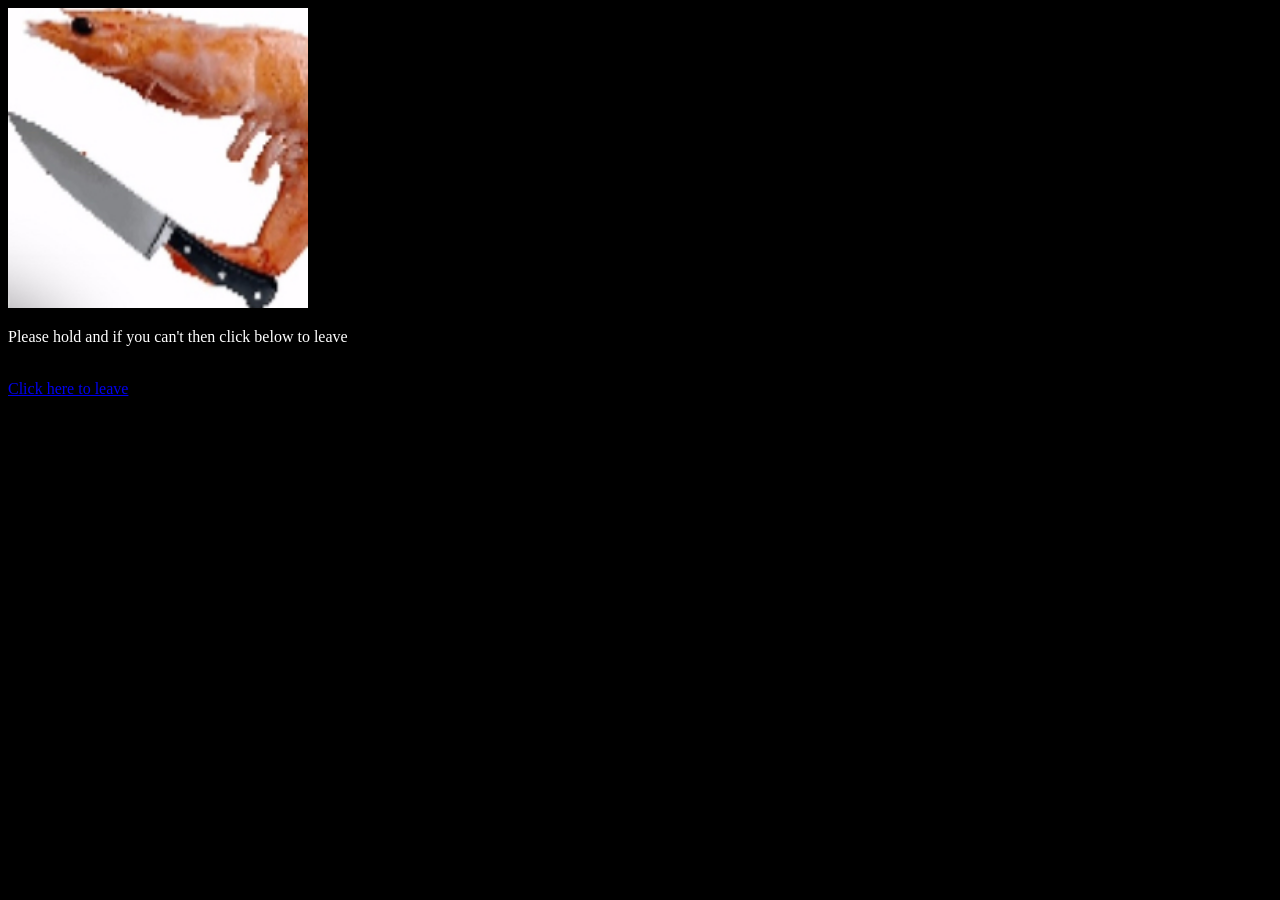
<file: sercetwarning.html>
<!DOCTYPE html>
<html>
   <head>
     <link href="warningstyle.css" rel="stylesheet"> 
     
   </head>
<body>
<div id="secretattackshrimp">
   <a href="./moderato.html"><img src="IMG_4197.jpeg" height="300px" width="300px"></a>
</div>
   <p>Please hold and if you can't then click below to leave</p>
   <br>
   <a href="./index.html">Click here to leave</a>
</body>
</html>
</file>
<file: styleStuff.css>
* {
  font-family: "Courier New", monospace;
  color: #A0522D;
  font-size: 22px;
}
body {
  background: linear-gradient(360deg, #2929CE, lightblue);
  }

#Indexpage {
  margin: 0 auto;
  text-align: center;
  background: linear-gradient(360deg, red 00%, white 20%, grey 100%);
  width: 1000px;
  height: 1100px;
  overflow: hidden;
}

#WebsiteIntro {
  border: 3px dotted green;
  border-radius: 25px;
  padding: 4px;
  width: 460px;
  margin: 0 auto;
  color: #AC2222;
  font-size: 40px;
  font-weight: 480;
}

#Img1 {
  border: 14px double #0EC316;
  margin: 0 auto;
  width: 740px;
  height: 530px;
  text-align: center;
}
 
*:hover {
  color: purple !important;
}

#vid1 {
  border: 13px inset lightgreen;
  width: 620px;
  height: 400px;
  margin: 0 auto;
  text-align: center;
}

#vid1bottomtext {
  margin: 0 auto;
  text-align: center;
  padding-top: 50px;
}

.Smalltext a {
  font-size: 5px;
  font-weight: 2px;
}

#Factpg {
  background: linear-gradient(180deg, green, rgb(160, 82, 45));
  height: 1000px;
}

#shrimo {
  position: relative;
  bottom: 1060px;
  left: 280px;
  font-size: 2px;
  opacity: 3%;
  transform: rotate(-45deg);
}

#fishin {
}
body, #fishin {
  }



#sercet45 {
    position: relative;
    top: 500px;
    left: 764px;
    opacity: 3%;
    
    

  
}
</file>
<file: warningstyle.css>
body {
  overflowX: hidden;
  color: #ffffff;
  font-family: 'Times New Roman', serif;
  background-color: #000000;
}
#secretattackshrimp {
  display: inline-block;
  animation: min3slideattack 60s forwards;
}
@keyframes min3slideattack {
  0% {transform: translate(3000px, -2000px);}
  100% {transform: translate(0, 0)}
}
</file>
<file: style.css>
body {
  background: linear-gradient(45deg,
  yellow 0%,
  black 10%,
  yellow 20%,
  black 30%,
  yellow 40%,
  black 50%,
  yellow 60%,
  black 70%,
  yellow 80%,
  black 90%,
  yellow 100%
    );
  color: #fff;
  padding: 25px;
  font-family: sans-serif;
  height: 1000px;
   width: 700px;

}

h1 {
  color: rgba(255, 255, 255, 0.99);
  font-size: 80px;
  
}

h2 {
  margin: 0 auto;
}
</file>
<file: secondStyleStuff.css>
body {
  background-color: hsl(60, 100%, 80%);
  min-height: 20000px;
  overflow: scroll;
}
#Creatorpg {
  font-family: 'Times New Roman';
  text-align: center;
  position: sticky;
  top: 20px;
}

#creatorPG {
  font-family: Gabriola;
  font-size: 80px;
  color: #000;
  text-align: center;
  position: sticky;
  top: 40px;
  text-shadow: 5px 4px #6ae120;
}

#lefta1 {
  font-family: 'Times New Roman';
  position: relative;
  top: 19500px;
  font-size: 30px;
  color: #5F5353;
  float: left;
  animation: u 4s infinite;
}

#righta2 {
  font-family: 'Times New Roman';
  position: relative;
  top: 19500px;
  font-size: 30px;
  color: #5F5353;
  float: right;  
  animation: u 4.1s infinite;
}

#lefta3 {
  font-family: 'Times New Roman';
  position: relative;
  top: 19500px;
  font-size: 30px;
  color: #5F5353;
  float: left;  
  animation: u 4.6s infinite;
}

#righta5 {
  font-family: 'Times New Roman';
  position: relative;
  top: 19500px;
  font-size: 30px;
  color: #5F5353;
  float: right;  
  animation: u 4.8s infinite;
}

#righta4 {
  font-family: 'Times New Roman';
  position: relative;
  top: 19500px;
  font-size: 30px;
  color: #5F5353;
  float: right;  
  animation: u 4.2s infinite;
}


#lefta6 {
  font-family: 'Times New Roman';
  position: relative;
  top: 19500px;
  font-size: 30px;
  color: #5F5353;
  float: left;  
  animation: u 5s infinite;
}

#lefta7 {
  font-family: 'Times New Roman';
  position: relative;
  top: 19500px;
  font-size: 30px;
  color: #5F5353;
  float: left;
  animation: u 4.3s infinite;
}

#sercetA {
  font-family: 'Times New Roman';
  position: relative;
  top: 19500px;
  font-size: 30px;
  color: #5A5353;
  float: right;
  animation: u 4.9s infinite;
}

#all-as {
  display: inline-block;
}

@keyframes u {
    0% {
        transform: translate(0, 0) rotate(0deg) scale(1, 1);
    }
    50% {
        transform: translate(0, -1000px) rotate(360deg) scale(1, 4.6); 
    }
    100% {
        transform: translate(0, 0) rotate(0deg) scale(1, 1);
    }
}
</file>
